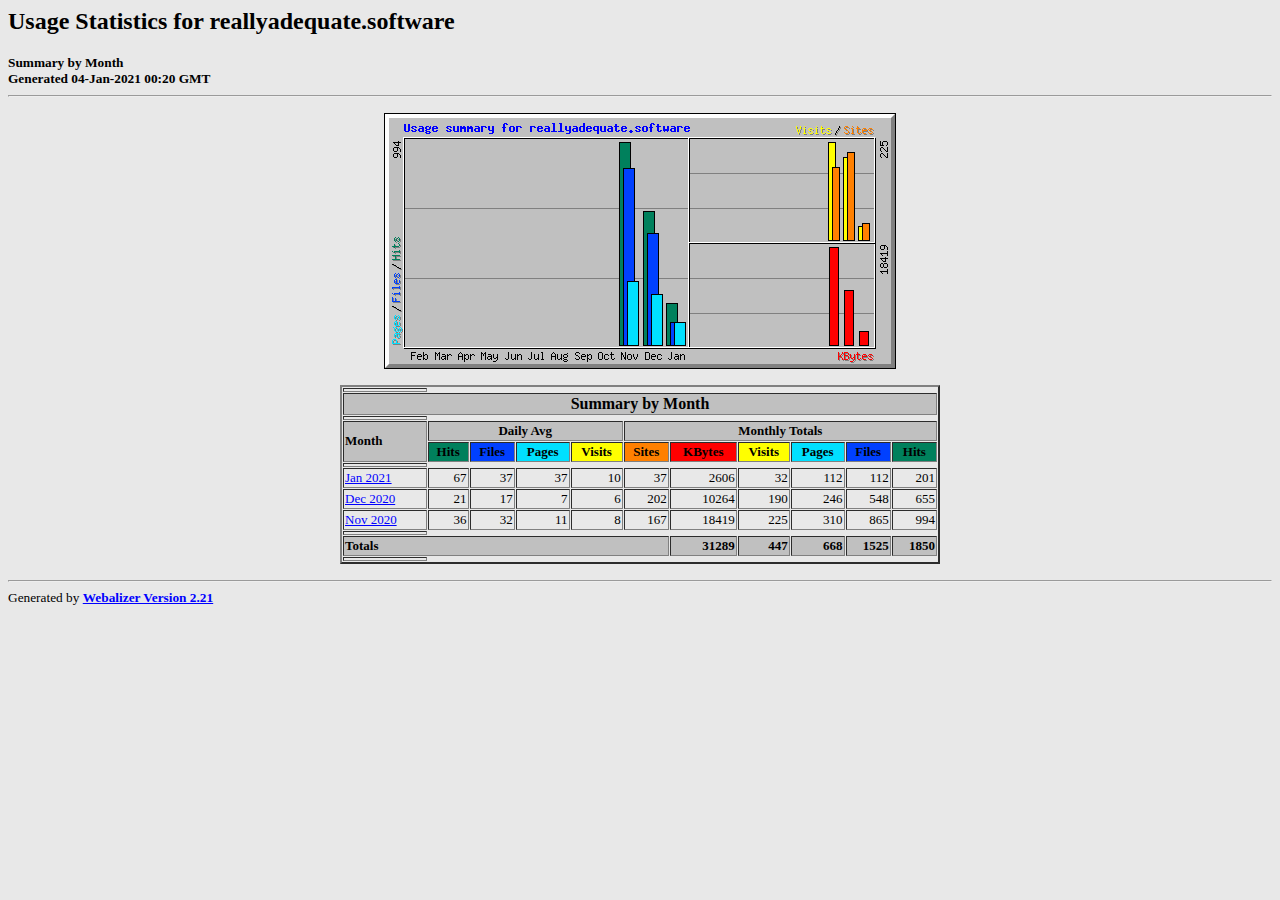
<file: html/stats/index.html>
<!DOCTYPE HTML PUBLIC "-//W3C//DTD HTML 4.0 Transitional//EN">

<!-- Generated by The Webalizer  Ver. 2.21-02 -->
<!--                                          -->
<!-- Copyright 1997-2009  Bradford L. Barrett -->
<!--                                          -->
<!-- Distributed under the GNU GPL  Version 2 -->
<!--        Full text may be found at:        -->
<!--         http://www.webalizer.org         -->
<!--                                          -->
<!--  Give the power back to the programmers  -->
<!--   Support the Free Software Foundation   -->
<!--           (http://www.fsf.org)           -->
<!--                                          -->
<!-- *** Generated: 04-Jan-2021 00:20 GMT *** -->

<HTML lang="en">
<HEAD>
 <TITLE>Usage Statistics for reallyadequate.software - Summary by Month</TITLE>
</HEAD>

<BODY BGCOLOR="#E8E8E8" TEXT="#000000" LINK="#0000FF" VLINK="#FF0000">
<H2>Usage Statistics for reallyadequate.software</H2>
<SMALL><STRONG>
Summary by Month<BR>
Generated 04-Jan-2021 00:20 GMT<BR>
</STRONG></SMALL>
<CENTER>
<HR>
<P>
<IMG SRC="usage.png" ALT="Usage summary for reallyadequate.software" HEIGHT=256 WIDTH=512><P>
<TABLE WIDTH=600 BORDER=2 CELLSPACING=1 CELLPADDING=1>
<TR><TH HEIGHT=4></TH></TR>
<TR><TH COLSPAN=11 BGCOLOR="#C0C0C0" ALIGN=center>Summary by Month</TH></TR>
<TR><TH HEIGHT=4></TH></TR>
<TR><TH ALIGN=left ROWSPAN=2 BGCOLOR="#C0C0C0"><FONT SIZE="-1">Month</FONT></TH>
<TH ALIGN=center COLSPAN=4 BGCOLOR="#C0C0C0"><FONT SIZE="-1">Daily Avg</FONT></TH>
<TH ALIGN=center COLSPAN=6 BGCOLOR="#C0C0C0"><FONT SIZE="-1">Monthly Totals</FONT></TH></TR>
<TR><TH ALIGN=center BGCOLOR="#00805c"><FONT SIZE="-1">Hits</FONT></TH>
<TH ALIGN=center BGCOLOR="#0040ff"><FONT SIZE="-1">Files</FONT></TH>
<TH ALIGN=center BGCOLOR="#00e0ff"><FONT SIZE="-1">Pages</FONT></TH>
<TH ALIGN=center BGCOLOR="#ffff00"><FONT SIZE="-1">Visits</FONT></TH>
<TH ALIGN=center BGCOLOR="#ff8000"><FONT SIZE="-1">Sites</FONT></TH>
<TH ALIGN=center BGCOLOR="#ff0000"><FONT SIZE="-1">KBytes</FONT></TH>
<TH ALIGN=center BGCOLOR="#ffff00"><FONT SIZE="-1">Visits</FONT></TH>
<TH ALIGN=center BGCOLOR="#00e0ff"><FONT SIZE="-1">Pages</FONT></TH>
<TH ALIGN=center BGCOLOR="#0040ff"><FONT SIZE="-1">Files</FONT></TH>
<TH ALIGN=center BGCOLOR="#00805c"><FONT SIZE="-1">Hits</FONT></TH></TR>
<TR><TH HEIGHT=4></TH></TR>
<TR><TD NOWRAP><A HREF="usage_202101.html"><FONT SIZE="-1">Jan 2021</FONT></A></TD>
<TD ALIGN=right><FONT SIZE="-1">67</FONT></TD>
<TD ALIGN=right><FONT SIZE="-1">37</FONT></TD>
<TD ALIGN=right><FONT SIZE="-1">37</FONT></TD>
<TD ALIGN=right><FONT SIZE="-1">10</FONT></TD>
<TD ALIGN=right><FONT SIZE="-1">37</FONT></TD>
<TD ALIGN=right><FONT SIZE="-1">2606</FONT></TD>
<TD ALIGN=right><FONT SIZE="-1">32</FONT></TD>
<TD ALIGN=right><FONT SIZE="-1">112</FONT></TD>
<TD ALIGN=right><FONT SIZE="-1">112</FONT></TD>
<TD ALIGN=right><FONT SIZE="-1">201</FONT></TD></TR>
<TR><TD NOWRAP><A HREF="usage_202012.html"><FONT SIZE="-1">Dec 2020</FONT></A></TD>
<TD ALIGN=right><FONT SIZE="-1">21</FONT></TD>
<TD ALIGN=right><FONT SIZE="-1">17</FONT></TD>
<TD ALIGN=right><FONT SIZE="-1">7</FONT></TD>
<TD ALIGN=right><FONT SIZE="-1">6</FONT></TD>
<TD ALIGN=right><FONT SIZE="-1">202</FONT></TD>
<TD ALIGN=right><FONT SIZE="-1">10264</FONT></TD>
<TD ALIGN=right><FONT SIZE="-1">190</FONT></TD>
<TD ALIGN=right><FONT SIZE="-1">246</FONT></TD>
<TD ALIGN=right><FONT SIZE="-1">548</FONT></TD>
<TD ALIGN=right><FONT SIZE="-1">655</FONT></TD></TR>
<TR><TD NOWRAP><A HREF="usage_202011.html"><FONT SIZE="-1">Nov 2020</FONT></A></TD>
<TD ALIGN=right><FONT SIZE="-1">36</FONT></TD>
<TD ALIGN=right><FONT SIZE="-1">32</FONT></TD>
<TD ALIGN=right><FONT SIZE="-1">11</FONT></TD>
<TD ALIGN=right><FONT SIZE="-1">8</FONT></TD>
<TD ALIGN=right><FONT SIZE="-1">167</FONT></TD>
<TD ALIGN=right><FONT SIZE="-1">18419</FONT></TD>
<TD ALIGN=right><FONT SIZE="-1">225</FONT></TD>
<TD ALIGN=right><FONT SIZE="-1">310</FONT></TD>
<TD ALIGN=right><FONT SIZE="-1">865</FONT></TD>
<TD ALIGN=right><FONT SIZE="-1">994</FONT></TD></TR>
<TR><TH HEIGHT=4></TH></TR>
<TR><TH BGCOLOR="#C0C0C0" COLSPAN=6 ALIGN=left><FONT SIZE="-1">Totals</FONT></TH>
<TH BGCOLOR="#C0C0C0" ALIGN=right><FONT SIZE="-1">31289</FONT></TH>
<TH BGCOLOR="#C0C0C0" ALIGN=right><FONT SIZE="-1">447</FONT></TH>
<TH BGCOLOR="#C0C0C0" ALIGN=right><FONT SIZE="-1">668</FONT></TH>
<TH BGCOLOR="#C0C0C0" ALIGN=right><FONT SIZE="-1">1525</FONT></TH>
<TH BGCOLOR="#C0C0C0" ALIGN=right><FONT SIZE="-1">1850</FONT></TH></TR>
<TR><TH HEIGHT=4></TH></TR>
</TABLE>
</CENTER>
<P>
<HR>
<TABLE WIDTH="100%" CELLPADDING=0 CELLSPACING=0 BORDER=0>
<TR>
<TD ALIGN=left VALIGN=top>
<SMALL>Generated by
<A HREF="http://www.webalizer.org/"><STRONG>Webalizer Version 2.21</STRONG></A>
</SMALL>
</TD>
</TR>
</TABLE>

<!-- Webalizer Version 2.21-02 (Mod: 13-Jan-2009) -->

</BODY>
</HTML>
</file>
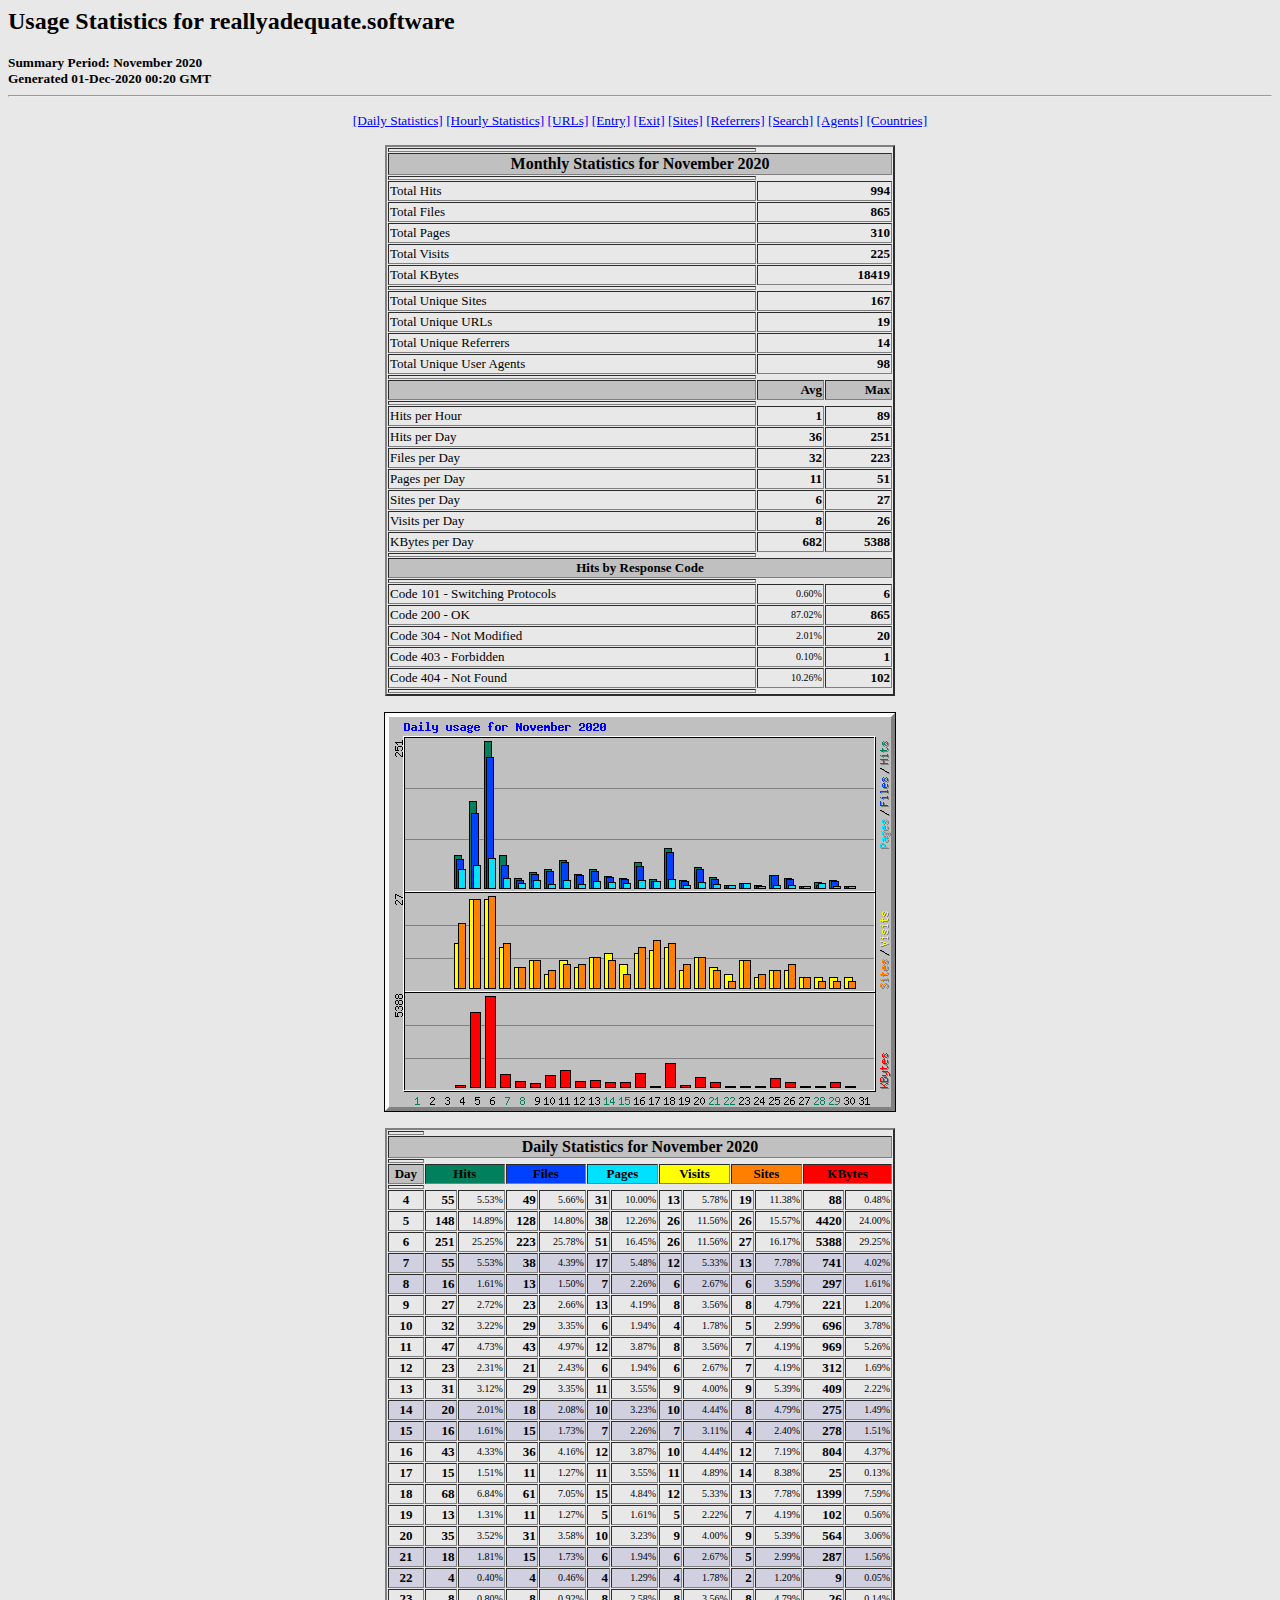
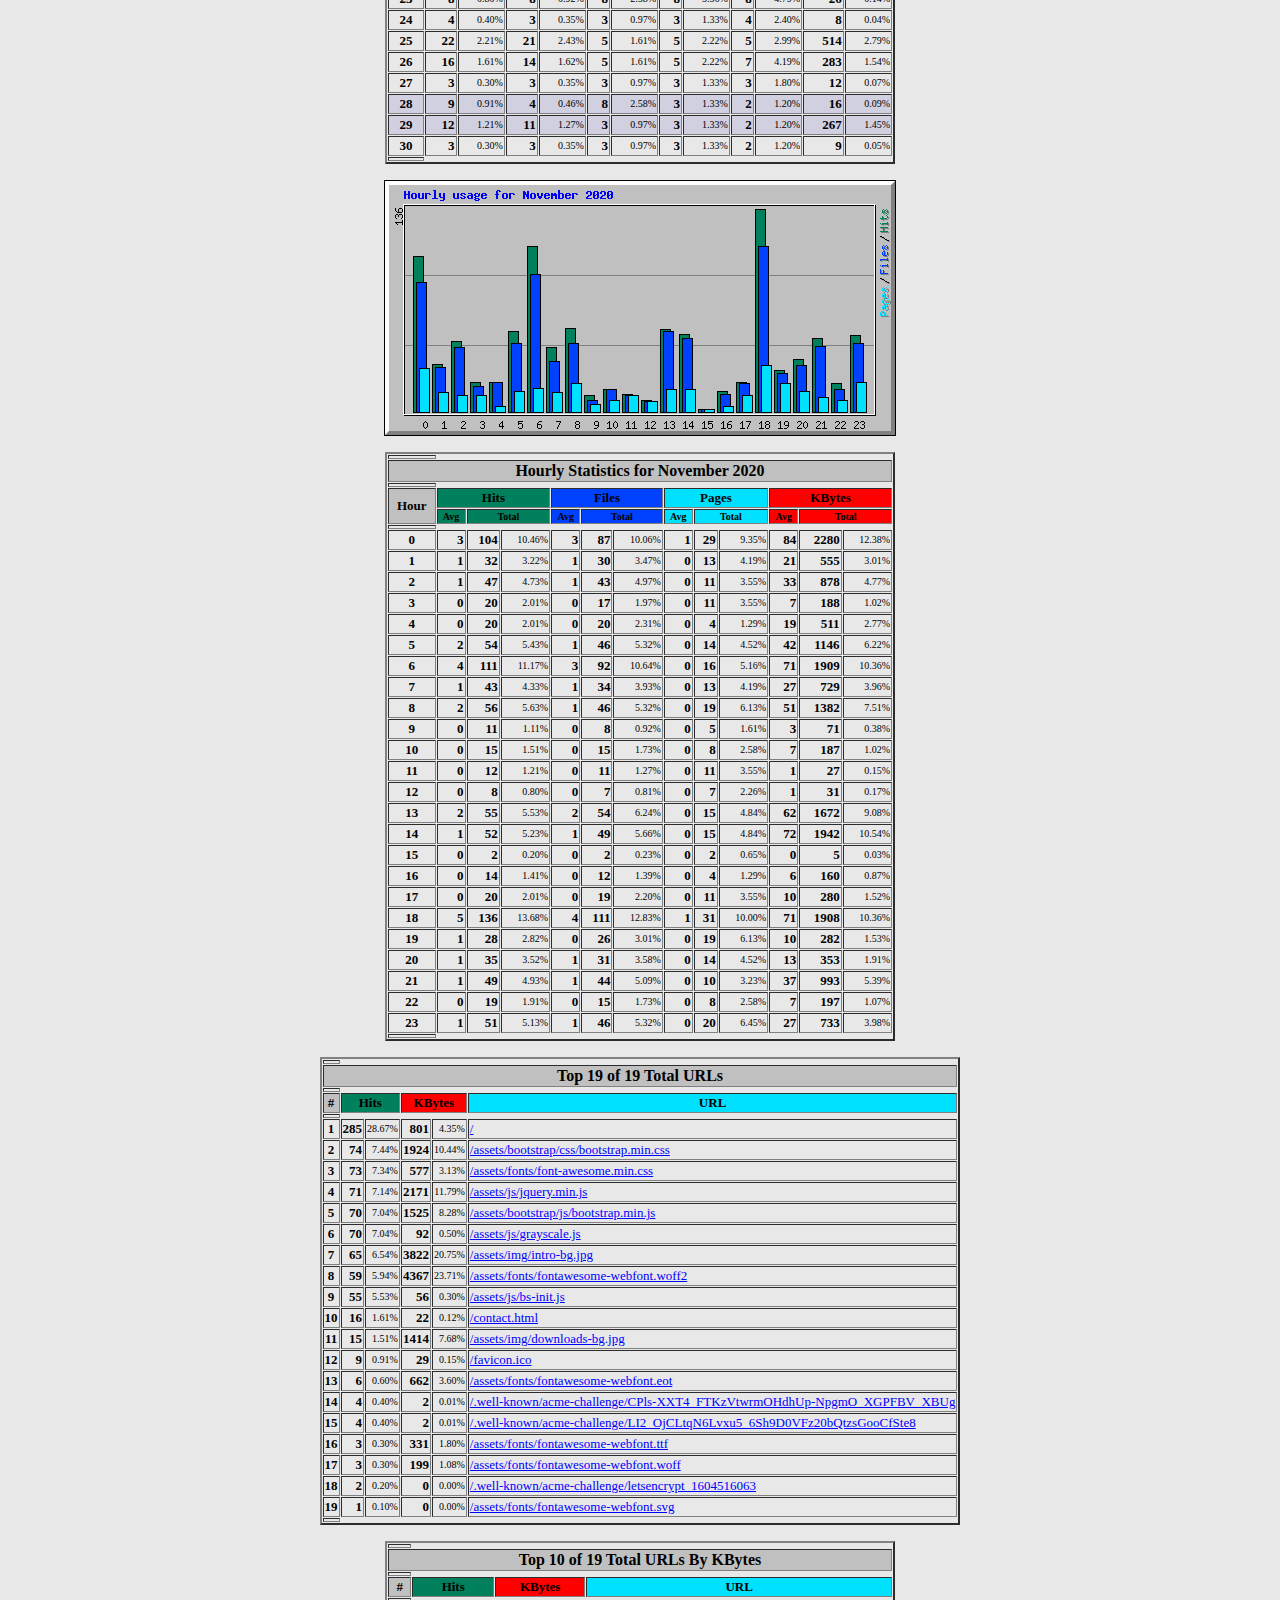
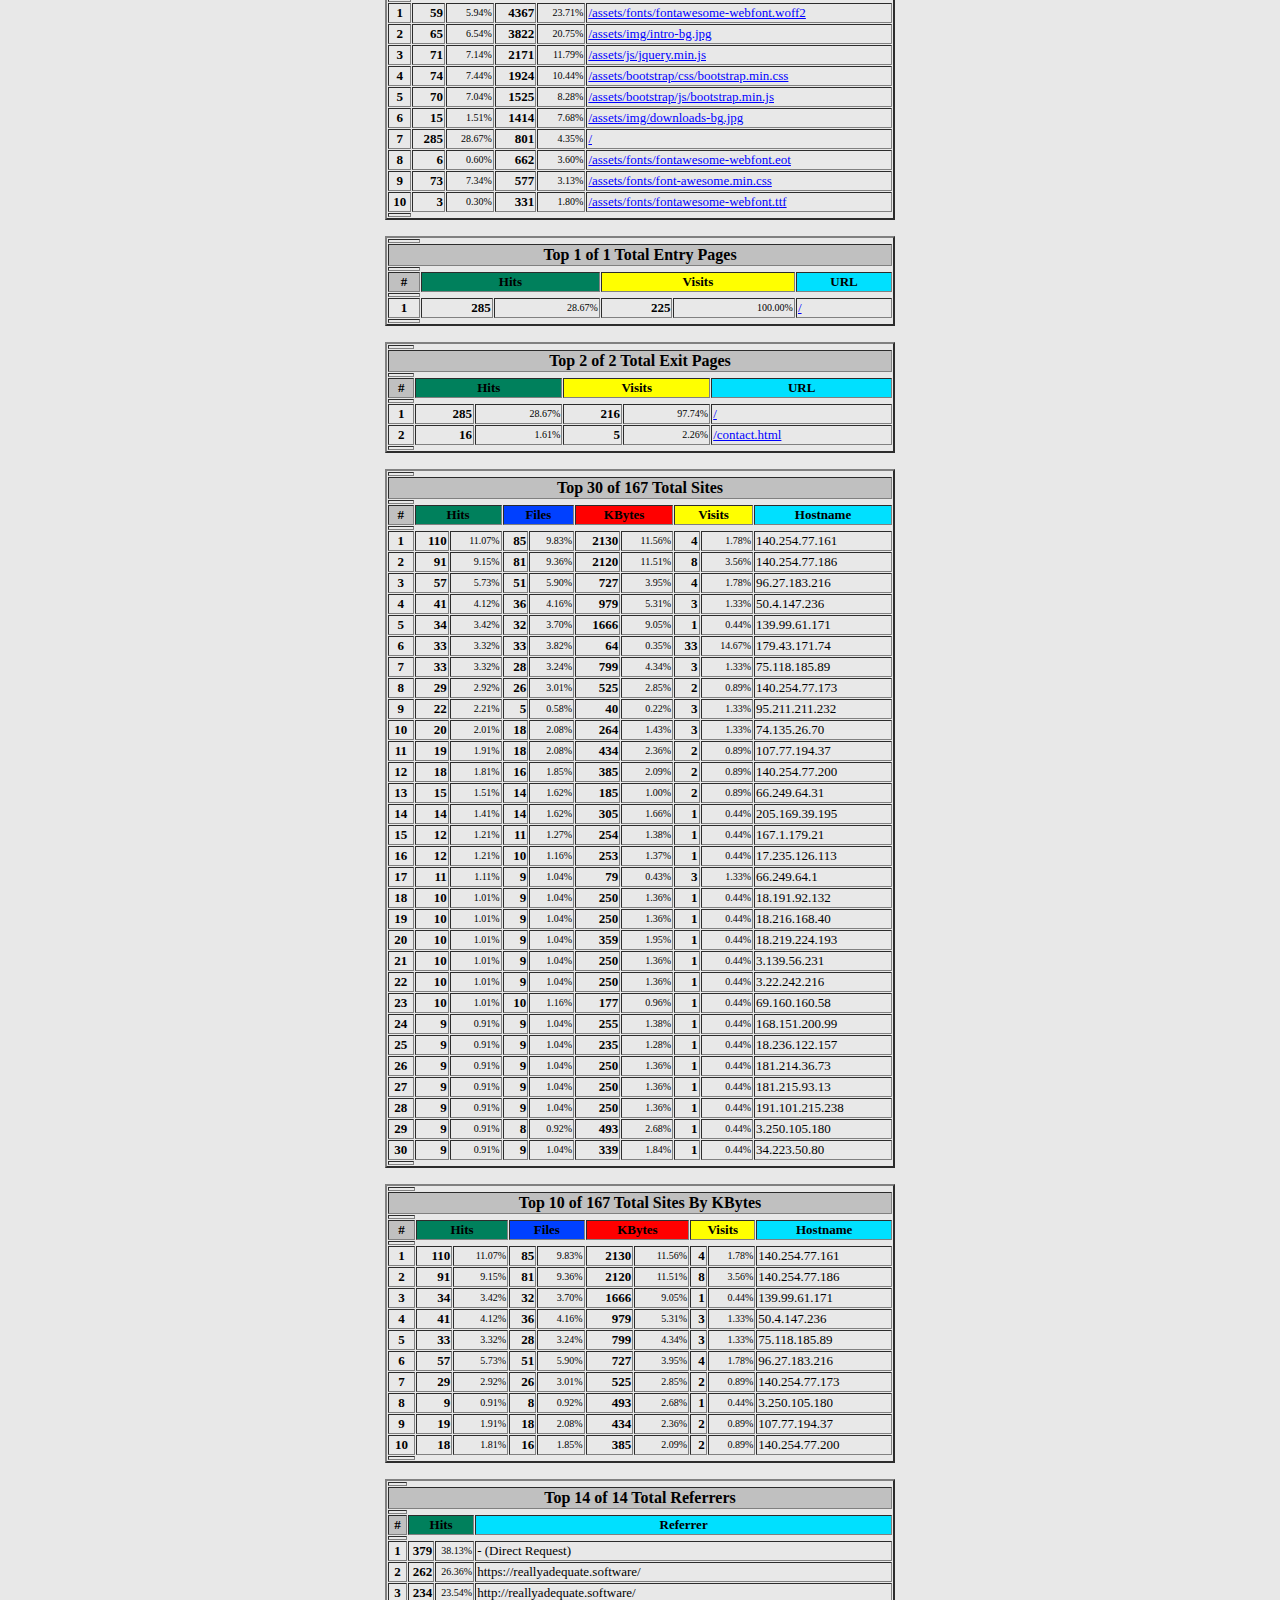
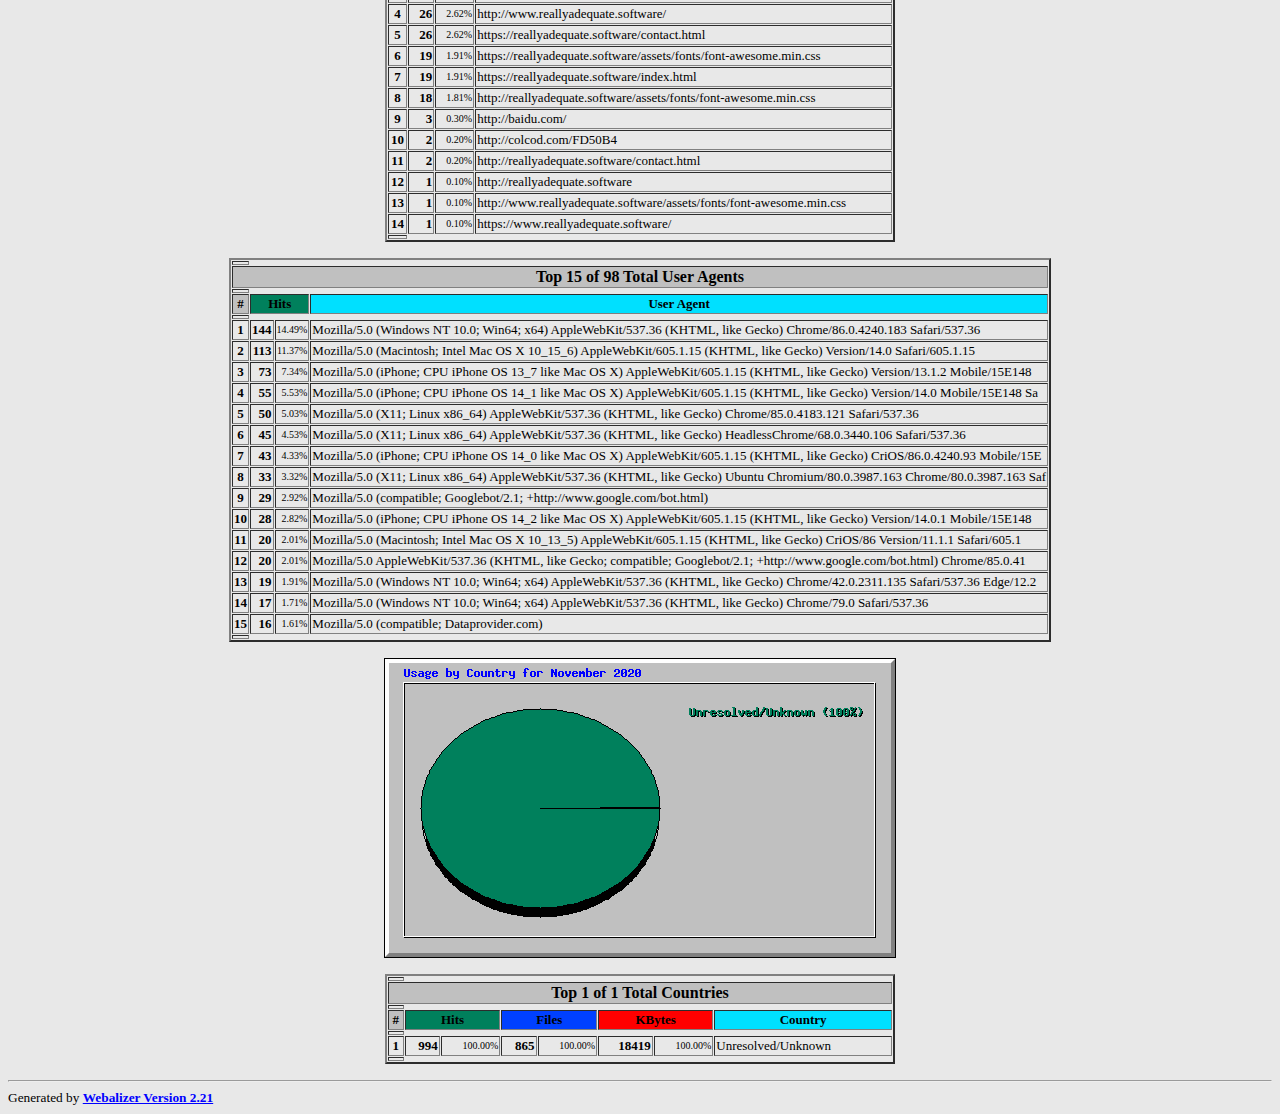
<file: html/stats/usage_202011.html>
<!DOCTYPE HTML PUBLIC "-//W3C//DTD HTML 4.0 Transitional//EN">

<!-- Generated by The Webalizer  Ver. 2.21-02 -->
<!--                                          -->
<!-- Copyright 1997-2009  Bradford L. Barrett -->
<!--                                          -->
<!-- Distributed under the GNU GPL  Version 2 -->
<!--        Full text may be found at:        -->
<!--         http://www.webalizer.org         -->
<!--                                          -->
<!--  Give the power back to the programmers  -->
<!--   Support the Free Software Foundation   -->
<!--           (http://www.fsf.org)           -->
<!--                                          -->
<!-- *** Generated: 01-Dec-2020 00:20 GMT *** -->

<HTML lang="en">
<HEAD>
 <TITLE>Usage Statistics for reallyadequate.software - November 2020</TITLE>
</HEAD>

<BODY BGCOLOR="#E8E8E8" TEXT="#000000" LINK="#0000FF" VLINK="#FF0000">
<H2>Usage Statistics for reallyadequate.software</H2>
<SMALL><STRONG>
Summary Period: November 2020<BR>
Generated 01-Dec-2020 00:20 GMT<BR>
</STRONG></SMALL>
<CENTER>
<HR>
<P>
<SMALL>
<A HREF="#DAYSTATS">[Daily Statistics]</A>
<A HREF="#HOURSTATS">[Hourly Statistics]</A>
<A HREF="#TOPURLS">[URLs]</A>
<A HREF="#TOPENTRY">[Entry]</A>
<A HREF="#TOPEXIT">[Exit]</A>
<A HREF="#TOPSITES">[Sites]</A>
<A HREF="#TOPREFS">[Referrers]</A>
<A HREF="#TOPSEARCH">[Search]</A>
<A HREF="#TOPAGENTS">[Agents]</A>
<A HREF="#TOPCTRYS">[Countries]</A>
</SMALL>
<P>
<TABLE WIDTH=510 BORDER=2 CELLSPACING=1 CELLPADDING=1>
<TR><TH HEIGHT=4></TH></TR>
<TR><TH COLSPAN=3 ALIGN=center BGCOLOR="#C0C0C0">Monthly Statistics for November 2020</TH></TR>
<TR><TH HEIGHT=4></TH></TR>
<TR><TD WIDTH=380><FONT SIZE="-1">Total Hits</FONT></TD>
<TD ALIGN=right COLSPAN=2><FONT SIZE="-1"><B>994</B></FONT></TD></TR>
<TR><TD WIDTH=380><FONT SIZE="-1">Total Files</FONT></TD>
<TD ALIGN=right COLSPAN=2><FONT SIZE="-1"><B>865</B></FONT></TD></TR>
<TR><TD WIDTH=380><FONT SIZE="-1">Total Pages</FONT></TD>
<TD ALIGN=right COLSPAN=2><FONT SIZE="-1"><B>310</B></FONT></TD></TR>
<TR><TD WIDTH=380><FONT SIZE="-1">Total Visits</FONT></TD>
<TD ALIGN=right COLSPAN=2><FONT SIZE="-1"><B>225</B></FONT></TD></TR>
<TR><TD WIDTH=380><FONT SIZE="-1">Total KBytes</FONT></TD>
<TD ALIGN=right COLSPAN=2><FONT SIZE="-1"><B>18419</B></FONT></TD></TR>
<TR><TH HEIGHT=4></TH></TR>
<TR><TD WIDTH=380><FONT SIZE="-1">Total Unique Sites</FONT></TD>
<TD ALIGN=right COLSPAN=2><FONT SIZE="-1"><B>167</B></FONT></TD></TR>
<TR><TD WIDTH=380><FONT SIZE="-1">Total Unique URLs</FONT></TD>
<TD ALIGN=right COLSPAN=2><FONT SIZE="-1"><B>19</B></FONT></TD></TR>
<TR><TD WIDTH=380><FONT SIZE="-1">Total Unique Referrers</FONT></TD>
<TD ALIGN=right COLSPAN=2><FONT SIZE="-1"><B>14</B></FONT></TD></TR>
<TR><TD WIDTH=380><FONT SIZE="-1">Total Unique User Agents</FONT></TD>
<TD ALIGN=right COLSPAN=2><FONT SIZE="-1"><B>98</B></FONT></TD></TR>
<TR><TH HEIGHT=4></TH></TR>
<TR><TH WIDTH=380 BGCOLOR="#C0C0C0"><FONT SIZE=-1 COLOR="#C0C0C0">.</FONT></TH>
<TH WIDTH=65 BGCOLOR="#C0C0C0" ALIGN=right><FONT SIZE=-1>Avg </FONT></TH>
<TH WIDTH=65 BGCOLOR="#C0C0C0" ALIGN=right><FONT SIZE=-1>Max </FONT></TH></TR>
<TR><TH HEIGHT=4></TH></TR>
<TR><TD><FONT SIZE="-1">Hits per Hour</FONT></TD>
<TD ALIGN=right WIDTH=65><FONT SIZE="-1"><B>1</B></FONT></TD>
<TD WIDTH=65 ALIGN=right><FONT SIZE=-1><B>89</B></FONT></TD></TR>
<TR><TD><FONT SIZE="-1">Hits per Day</FONT></TD>
<TD ALIGN=right WIDTH=65><FONT SIZE="-1"><B>36</B></FONT></TD>
<TD WIDTH=65 ALIGN=right><FONT SIZE=-1><B>251</B></FONT></TD></TR>
<TR><TD><FONT SIZE="-1">Files per Day</FONT></TD>
<TD ALIGN=right WIDTH=65><FONT SIZE="-1"><B>32</B></FONT></TD>
<TD WIDTH=65 ALIGN=right><FONT SIZE=-1><B>223</B></FONT></TD></TR>
<TR><TD><FONT SIZE="-1">Pages per Day</FONT></TD>
<TD ALIGN=right WIDTH=65><FONT SIZE="-1"><B>11</B></FONT></TD>
<TD WIDTH=65 ALIGN=right><FONT SIZE=-1><B>51</B></FONT></TD></TR>
<TR><TD><FONT SIZE="-1">Sites per Day</FONT></TD>
<TD ALIGN=right WIDTH=65><FONT SIZE="-1"><B>6</B></FONT></TD>
<TD WIDTH=65 ALIGN=right><FONT SIZE=-1><B>27</B></FONT></TD></TR>
<TR><TD><FONT SIZE="-1">Visits per Day</FONT></TD>
<TD ALIGN=right WIDTH=65><FONT SIZE="-1"><B>8</B></FONT></TD>
<TD WIDTH=65 ALIGN=right><FONT SIZE=-1><B>26</B></FONT></TD></TR>
<TR><TD><FONT SIZE="-1">KBytes per Day</FONT></TD>
<TD ALIGN=right WIDTH=65><FONT SIZE="-1"><B>682</B></FONT></TD>
<TD WIDTH=65 ALIGN=right><FONT SIZE=-1><B>5388</B></FONT></TD></TR>
<TR><TH HEIGHT=4></TH></TR>
<TR><TH COLSPAN=3 ALIGN=center BGCOLOR="#C0C0C0">
<FONT SIZE="-1">Hits by Response Code</FONT></TH></TR>
<TR><TH HEIGHT=4></TH></TR>
<TR><TD><FONT SIZE="-1">Code 101 - Switching Protocols</FONT></TD>
<TD ALIGN=right><FONT SIZE="-2">0.60%</FONT></TD>
<TD ALIGN=right><FONT SIZE="-1"><B>6</B></FONT></TD></TR>
<TR><TD><FONT SIZE="-1">Code 200 - OK</FONT></TD>
<TD ALIGN=right><FONT SIZE="-2">87.02%</FONT></TD>
<TD ALIGN=right><FONT SIZE="-1"><B>865</B></FONT></TD></TR>
<TR><TD><FONT SIZE="-1">Code 304 - Not Modified</FONT></TD>
<TD ALIGN=right><FONT SIZE="-2">2.01%</FONT></TD>
<TD ALIGN=right><FONT SIZE="-1"><B>20</B></FONT></TD></TR>
<TR><TD><FONT SIZE="-1">Code 403 - Forbidden</FONT></TD>
<TD ALIGN=right><FONT SIZE="-2">0.10%</FONT></TD>
<TD ALIGN=right><FONT SIZE="-1"><B>1</B></FONT></TD></TR>
<TR><TD><FONT SIZE="-1">Code 404 - Not Found</FONT></TD>
<TD ALIGN=right><FONT SIZE="-2">10.26%</FONT></TD>
<TD ALIGN=right><FONT SIZE="-1"><B>102</B></FONT></TD></TR>
<TR><TH HEIGHT=4></TH></TR>
</TABLE>
<P>
<A NAME="DAYSTATS"></A>
<IMG SRC="daily_usage_202011.png" ALT="Daily usage for November 2020" HEIGHT=400 WIDTH=512><P>
<TABLE WIDTH=510 BORDER=2 CELLSPACING=1 CELLPADDING=1>
<TR><TH HEIGHT=4></TH></TR>
<TR><TH BGCOLOR="#C0C0C0" COLSPAN=13 ALIGN=center>Daily Statistics for November 2020</TH></TR>
<TR><TH HEIGHT=4></TH></TR>
<TR><TH ALIGN=center BGCOLOR="#C0C0C0"><FONT SIZE="-1">Day</FONT></TH>
<TH ALIGN=center BGCOLOR="#00805c" COLSPAN=2><FONT SIZE="-1">Hits</FONT></TH>
<TH ALIGN=center BGCOLOR="#0040ff" COLSPAN=2><FONT SIZE="-1">Files</FONT></TH>
<TH ALIGN=center BGCOLOR="#00e0ff" COLSPAN=2><FONT SIZE="-1">Pages</FONT></TH>
<TH ALIGN=center BGCOLOR="#ffff00" COLSPAN=2><FONT SIZE="-1">Visits</FONT></TH>
<TH ALIGN=center BGCOLOR="#ff8000" COLSPAN=2><FONT SIZE="-1">Sites</FONT></TH>
<TH ALIGN=center BGCOLOR="#ff0000" COLSPAN=2><FONT SIZE="-1">KBytes</FONT></TH></TR>
<TR><TH HEIGHT=4></TH></TR>
<TR><TD ALIGN=center><FONT SIZE="-1"><B>4</B></FONT></TD>
<TD ALIGN=right><FONT SIZE="-1"><B>55</B></FONT></TD>
<TD ALIGN=right><FONT SIZE="-2">5.53%</FONT></TD>
<TD ALIGN=right><FONT SIZE="-1"><B>49</B></FONT></TD>
<TD ALIGN=right><FONT SIZE="-2">5.66%</FONT></TD>
<TD ALIGN=right><FONT SIZE="-1"><B>31</B></FONT></TD>
<TD ALIGN=right><FONT SIZE="-2">10.00%</FONT></TD>
<TD ALIGN=right><FONT SIZE="-1"><B>13</B></FONT></TD>
<TD ALIGN=right><FONT SIZE="-2">5.78%</FONT></TD>
<TD ALIGN=right><FONT SIZE="-1"><B>19</B></FONT></TD>
<TD ALIGN=right><FONT SIZE="-2">11.38%</FONT></TD>
<TD ALIGN=right><FONT SIZE="-1"><B>88</B></FONT></TD>
<TD ALIGN=right><FONT SIZE="-2">0.48%</FONT></TD></TR>
<TR><TD ALIGN=center><FONT SIZE="-1"><B>5</B></FONT></TD>
<TD ALIGN=right><FONT SIZE="-1"><B>148</B></FONT></TD>
<TD ALIGN=right><FONT SIZE="-2">14.89%</FONT></TD>
<TD ALIGN=right><FONT SIZE="-1"><B>128</B></FONT></TD>
<TD ALIGN=right><FONT SIZE="-2">14.80%</FONT></TD>
<TD ALIGN=right><FONT SIZE="-1"><B>38</B></FONT></TD>
<TD ALIGN=right><FONT SIZE="-2">12.26%</FONT></TD>
<TD ALIGN=right><FONT SIZE="-1"><B>26</B></FONT></TD>
<TD ALIGN=right><FONT SIZE="-2">11.56%</FONT></TD>
<TD ALIGN=right><FONT SIZE="-1"><B>26</B></FONT></TD>
<TD ALIGN=right><FONT SIZE="-2">15.57%</FONT></TD>
<TD ALIGN=right><FONT SIZE="-1"><B>4420</B></FONT></TD>
<TD ALIGN=right><FONT SIZE="-2">24.00%</FONT></TD></TR>
<TR><TD ALIGN=center><FONT SIZE="-1"><B>6</B></FONT></TD>
<TD ALIGN=right><FONT SIZE="-1"><B>251</B></FONT></TD>
<TD ALIGN=right><FONT SIZE="-2">25.25%</FONT></TD>
<TD ALIGN=right><FONT SIZE="-1"><B>223</B></FONT></TD>
<TD ALIGN=right><FONT SIZE="-2">25.78%</FONT></TD>
<TD ALIGN=right><FONT SIZE="-1"><B>51</B></FONT></TD>
<TD ALIGN=right><FONT SIZE="-2">16.45%</FONT></TD>
<TD ALIGN=right><FONT SIZE="-1"><B>26</B></FONT></TD>
<TD ALIGN=right><FONT SIZE="-2">11.56%</FONT></TD>
<TD ALIGN=right><FONT SIZE="-1"><B>27</B></FONT></TD>
<TD ALIGN=right><FONT SIZE="-2">16.17%</FONT></TD>
<TD ALIGN=right><FONT SIZE="-1"><B>5388</B></FONT></TD>
<TD ALIGN=right><FONT SIZE="-2">29.25%</FONT></TD></TR>
<TR BGCOLOR="#D0D0E0"><TD ALIGN=center><FONT SIZE="-1"><B>7</B></FONT></TD>
<TD ALIGN=right><FONT SIZE="-1"><B>55</B></FONT></TD>
<TD ALIGN=right><FONT SIZE="-2">5.53%</FONT></TD>
<TD ALIGN=right><FONT SIZE="-1"><B>38</B></FONT></TD>
<TD ALIGN=right><FONT SIZE="-2">4.39%</FONT></TD>
<TD ALIGN=right><FONT SIZE="-1"><B>17</B></FONT></TD>
<TD ALIGN=right><FONT SIZE="-2">5.48%</FONT></TD>
<TD ALIGN=right><FONT SIZE="-1"><B>12</B></FONT></TD>
<TD ALIGN=right><FONT SIZE="-2">5.33%</FONT></TD>
<TD ALIGN=right><FONT SIZE="-1"><B>13</B></FONT></TD>
<TD ALIGN=right><FONT SIZE="-2">7.78%</FONT></TD>
<TD ALIGN=right><FONT SIZE="-1"><B>741</B></FONT></TD>
<TD ALIGN=right><FONT SIZE="-2">4.02%</FONT></TD></TR>
<TR BGCOLOR="#D0D0E0"><TD ALIGN=center><FONT SIZE="-1"><B>8</B></FONT></TD>
<TD ALIGN=right><FONT SIZE="-1"><B>16</B></FONT></TD>
<TD ALIGN=right><FONT SIZE="-2">1.61%</FONT></TD>
<TD ALIGN=right><FONT SIZE="-1"><B>13</B></FONT></TD>
<TD ALIGN=right><FONT SIZE="-2">1.50%</FONT></TD>
<TD ALIGN=right><FONT SIZE="-1"><B>7</B></FONT></TD>
<TD ALIGN=right><FONT SIZE="-2">2.26%</FONT></TD>
<TD ALIGN=right><FONT SIZE="-1"><B>6</B></FONT></TD>
<TD ALIGN=right><FONT SIZE="-2">2.67%</FONT></TD>
<TD ALIGN=right><FONT SIZE="-1"><B>6</B></FONT></TD>
<TD ALIGN=right><FONT SIZE="-2">3.59%</FONT></TD>
<TD ALIGN=right><FONT SIZE="-1"><B>297</B></FONT></TD>
<TD ALIGN=right><FONT SIZE="-2">1.61%</FONT></TD></TR>
<TR><TD ALIGN=center><FONT SIZE="-1"><B>9</B></FONT></TD>
<TD ALIGN=right><FONT SIZE="-1"><B>27</B></FONT></TD>
<TD ALIGN=right><FONT SIZE="-2">2.72%</FONT></TD>
<TD ALIGN=right><FONT SIZE="-1"><B>23</B></FONT></TD>
<TD ALIGN=right><FONT SIZE="-2">2.66%</FONT></TD>
<TD ALIGN=right><FONT SIZE="-1"><B>13</B></FONT></TD>
<TD ALIGN=right><FONT SIZE="-2">4.19%</FONT></TD>
<TD ALIGN=right><FONT SIZE="-1"><B>8</B></FONT></TD>
<TD ALIGN=right><FONT SIZE="-2">3.56%</FONT></TD>
<TD ALIGN=right><FONT SIZE="-1"><B>8</B></FONT></TD>
<TD ALIGN=right><FONT SIZE="-2">4.79%</FONT></TD>
<TD ALIGN=right><FONT SIZE="-1"><B>221</B></FONT></TD>
<TD ALIGN=right><FONT SIZE="-2">1.20%</FONT></TD></TR>
<TR><TD ALIGN=center><FONT SIZE="-1"><B>10</B></FONT></TD>
<TD ALIGN=right><FONT SIZE="-1"><B>32</B></FONT></TD>
<TD ALIGN=right><FONT SIZE="-2">3.22%</FONT></TD>
<TD ALIGN=right><FONT SIZE="-1"><B>29</B></FONT></TD>
<TD ALIGN=right><FONT SIZE="-2">3.35%</FONT></TD>
<TD ALIGN=right><FONT SIZE="-1"><B>6</B></FONT></TD>
<TD ALIGN=right><FONT SIZE="-2">1.94%</FONT></TD>
<TD ALIGN=right><FONT SIZE="-1"><B>4</B></FONT></TD>
<TD ALIGN=right><FONT SIZE="-2">1.78%</FONT></TD>
<TD ALIGN=right><FONT SIZE="-1"><B>5</B></FONT></TD>
<TD ALIGN=right><FONT SIZE="-2">2.99%</FONT></TD>
<TD ALIGN=right><FONT SIZE="-1"><B>696</B></FONT></TD>
<TD ALIGN=right><FONT SIZE="-2">3.78%</FONT></TD></TR>
<TR><TD ALIGN=center><FONT SIZE="-1"><B>11</B></FONT></TD>
<TD ALIGN=right><FONT SIZE="-1"><B>47</B></FONT></TD>
<TD ALIGN=right><FONT SIZE="-2">4.73%</FONT></TD>
<TD ALIGN=right><FONT SIZE="-1"><B>43</B></FONT></TD>
<TD ALIGN=right><FONT SIZE="-2">4.97%</FONT></TD>
<TD ALIGN=right><FONT SIZE="-1"><B>12</B></FONT></TD>
<TD ALIGN=right><FONT SIZE="-2">3.87%</FONT></TD>
<TD ALIGN=right><FONT SIZE="-1"><B>8</B></FONT></TD>
<TD ALIGN=right><FONT SIZE="-2">3.56%</FONT></TD>
<TD ALIGN=right><FONT SIZE="-1"><B>7</B></FONT></TD>
<TD ALIGN=right><FONT SIZE="-2">4.19%</FONT></TD>
<TD ALIGN=right><FONT SIZE="-1"><B>969</B></FONT></TD>
<TD ALIGN=right><FONT SIZE="-2">5.26%</FONT></TD></TR>
<TR><TD ALIGN=center><FONT SIZE="-1"><B>12</B></FONT></TD>
<TD ALIGN=right><FONT SIZE="-1"><B>23</B></FONT></TD>
<TD ALIGN=right><FONT SIZE="-2">2.31%</FONT></TD>
<TD ALIGN=right><FONT SIZE="-1"><B>21</B></FONT></TD>
<TD ALIGN=right><FONT SIZE="-2">2.43%</FONT></TD>
<TD ALIGN=right><FONT SIZE="-1"><B>6</B></FONT></TD>
<TD ALIGN=right><FONT SIZE="-2">1.94%</FONT></TD>
<TD ALIGN=right><FONT SIZE="-1"><B>6</B></FONT></TD>
<TD ALIGN=right><FONT SIZE="-2">2.67%</FONT></TD>
<TD ALIGN=right><FONT SIZE="-1"><B>7</B></FONT></TD>
<TD ALIGN=right><FONT SIZE="-2">4.19%</FONT></TD>
<TD ALIGN=right><FONT SIZE="-1"><B>312</B></FONT></TD>
<TD ALIGN=right><FONT SIZE="-2">1.69%</FONT></TD></TR>
<TR><TD ALIGN=center><FONT SIZE="-1"><B>13</B></FONT></TD>
<TD ALIGN=right><FONT SIZE="-1"><B>31</B></FONT></TD>
<TD ALIGN=right><FONT SIZE="-2">3.12%</FONT></TD>
<TD ALIGN=right><FONT SIZE="-1"><B>29</B></FONT></TD>
<TD ALIGN=right><FONT SIZE="-2">3.35%</FONT></TD>
<TD ALIGN=right><FONT SIZE="-1"><B>11</B></FONT></TD>
<TD ALIGN=right><FONT SIZE="-2">3.55%</FONT></TD>
<TD ALIGN=right><FONT SIZE="-1"><B>9</B></FONT></TD>
<TD ALIGN=right><FONT SIZE="-2">4.00%</FONT></TD>
<TD ALIGN=right><FONT SIZE="-1"><B>9</B></FONT></TD>
<TD ALIGN=right><FONT SIZE="-2">5.39%</FONT></TD>
<TD ALIGN=right><FONT SIZE="-1"><B>409</B></FONT></TD>
<TD ALIGN=right><FONT SIZE="-2">2.22%</FONT></TD></TR>
<TR BGCOLOR="#D0D0E0"><TD ALIGN=center><FONT SIZE="-1"><B>14</B></FONT></TD>
<TD ALIGN=right><FONT SIZE="-1"><B>20</B></FONT></TD>
<TD ALIGN=right><FONT SIZE="-2">2.01%</FONT></TD>
<TD ALIGN=right><FONT SIZE="-1"><B>18</B></FONT></TD>
<TD ALIGN=right><FONT SIZE="-2">2.08%</FONT></TD>
<TD ALIGN=right><FONT SIZE="-1"><B>10</B></FONT></TD>
<TD ALIGN=right><FONT SIZE="-2">3.23%</FONT></TD>
<TD ALIGN=right><FONT SIZE="-1"><B>10</B></FONT></TD>
<TD ALIGN=right><FONT SIZE="-2">4.44%</FONT></TD>
<TD ALIGN=right><FONT SIZE="-1"><B>8</B></FONT></TD>
<TD ALIGN=right><FONT SIZE="-2">4.79%</FONT></TD>
<TD ALIGN=right><FONT SIZE="-1"><B>275</B></FONT></TD>
<TD ALIGN=right><FONT SIZE="-2">1.49%</FONT></TD></TR>
<TR BGCOLOR="#D0D0E0"><TD ALIGN=center><FONT SIZE="-1"><B>15</B></FONT></TD>
<TD ALIGN=right><FONT SIZE="-1"><B>16</B></FONT></TD>
<TD ALIGN=right><FONT SIZE="-2">1.61%</FONT></TD>
<TD ALIGN=right><FONT SIZE="-1"><B>15</B></FONT></TD>
<TD ALIGN=right><FONT SIZE="-2">1.73%</FONT></TD>
<TD ALIGN=right><FONT SIZE="-1"><B>7</B></FONT></TD>
<TD ALIGN=right><FONT SIZE="-2">2.26%</FONT></TD>
<TD ALIGN=right><FONT SIZE="-1"><B>7</B></FONT></TD>
<TD ALIGN=right><FONT SIZE="-2">3.11%</FONT></TD>
<TD ALIGN=right><FONT SIZE="-1"><B>4</B></FONT></TD>
<TD ALIGN=right><FONT SIZE="-2">2.40%</FONT></TD>
<TD ALIGN=right><FONT SIZE="-1"><B>278</B></FONT></TD>
<TD ALIGN=right><FONT SIZE="-2">1.51%</FONT></TD></TR>
<TR><TD ALIGN=center><FONT SIZE="-1"><B>16</B></FONT></TD>
<TD ALIGN=right><FONT SIZE="-1"><B>43</B></FONT></TD>
<TD ALIGN=right><FONT SIZE="-2">4.33%</FONT></TD>
<TD ALIGN=right><FONT SIZE="-1"><B>36</B></FONT></TD>
<TD ALIGN=right><FONT SIZE="-2">4.16%</FONT></TD>
<TD ALIGN=right><FONT SIZE="-1"><B>12</B></FONT></TD>
<TD ALIGN=right><FONT SIZE="-2">3.87%</FONT></TD>
<TD ALIGN=right><FONT SIZE="-1"><B>10</B></FONT></TD>
<TD ALIGN=right><FONT SIZE="-2">4.44%</FONT></TD>
<TD ALIGN=right><FONT SIZE="-1"><B>12</B></FONT></TD>
<TD ALIGN=right><FONT SIZE="-2">7.19%</FONT></TD>
<TD ALIGN=right><FONT SIZE="-1"><B>804</B></FONT></TD>
<TD ALIGN=right><FONT SIZE="-2">4.37%</FONT></TD></TR>
<TR><TD ALIGN=center><FONT SIZE="-1"><B>17</B></FONT></TD>
<TD ALIGN=right><FONT SIZE="-1"><B>15</B></FONT></TD>
<TD ALIGN=right><FONT SIZE="-2">1.51%</FONT></TD>
<TD ALIGN=right><FONT SIZE="-1"><B>11</B></FONT></TD>
<TD ALIGN=right><FONT SIZE="-2">1.27%</FONT></TD>
<TD ALIGN=right><FONT SIZE="-1"><B>11</B></FONT></TD>
<TD ALIGN=right><FONT SIZE="-2">3.55%</FONT></TD>
<TD ALIGN=right><FONT SIZE="-1"><B>11</B></FONT></TD>
<TD ALIGN=right><FONT SIZE="-2">4.89%</FONT></TD>
<TD ALIGN=right><FONT SIZE="-1"><B>14</B></FONT></TD>
<TD ALIGN=right><FONT SIZE="-2">8.38%</FONT></TD>
<TD ALIGN=right><FONT SIZE="-1"><B>25</B></FONT></TD>
<TD ALIGN=right><FONT SIZE="-2">0.13%</FONT></TD></TR>
<TR><TD ALIGN=center><FONT SIZE="-1"><B>18</B></FONT></TD>
<TD ALIGN=right><FONT SIZE="-1"><B>68</B></FONT></TD>
<TD ALIGN=right><FONT SIZE="-2">6.84%</FONT></TD>
<TD ALIGN=right><FONT SIZE="-1"><B>61</B></FONT></TD>
<TD ALIGN=right><FONT SIZE="-2">7.05%</FONT></TD>
<TD ALIGN=right><FONT SIZE="-1"><B>15</B></FONT></TD>
<TD ALIGN=right><FONT SIZE="-2">4.84%</FONT></TD>
<TD ALIGN=right><FONT SIZE="-1"><B>12</B></FONT></TD>
<TD ALIGN=right><FONT SIZE="-2">5.33%</FONT></TD>
<TD ALIGN=right><FONT SIZE="-1"><B>13</B></FONT></TD>
<TD ALIGN=right><FONT SIZE="-2">7.78%</FONT></TD>
<TD ALIGN=right><FONT SIZE="-1"><B>1399</B></FONT></TD>
<TD ALIGN=right><FONT SIZE="-2">7.59%</FONT></TD></TR>
<TR><TD ALIGN=center><FONT SIZE="-1"><B>19</B></FONT></TD>
<TD ALIGN=right><FONT SIZE="-1"><B>13</B></FONT></TD>
<TD ALIGN=right><FONT SIZE="-2">1.31%</FONT></TD>
<TD ALIGN=right><FONT SIZE="-1"><B>11</B></FONT></TD>
<TD ALIGN=right><FONT SIZE="-2">1.27%</FONT></TD>
<TD ALIGN=right><FONT SIZE="-1"><B>5</B></FONT></TD>
<TD ALIGN=right><FONT SIZE="-2">1.61%</FONT></TD>
<TD ALIGN=right><FONT SIZE="-1"><B>5</B></FONT></TD>
<TD ALIGN=right><FONT SIZE="-2">2.22%</FONT></TD>
<TD ALIGN=right><FONT SIZE="-1"><B>7</B></FONT></TD>
<TD ALIGN=right><FONT SIZE="-2">4.19%</FONT></TD>
<TD ALIGN=right><FONT SIZE="-1"><B>102</B></FONT></TD>
<TD ALIGN=right><FONT SIZE="-2">0.56%</FONT></TD></TR>
<TR><TD ALIGN=center><FONT SIZE="-1"><B>20</B></FONT></TD>
<TD ALIGN=right><FONT SIZE="-1"><B>35</B></FONT></TD>
<TD ALIGN=right><FONT SIZE="-2">3.52%</FONT></TD>
<TD ALIGN=right><FONT SIZE="-1"><B>31</B></FONT></TD>
<TD ALIGN=right><FONT SIZE="-2">3.58%</FONT></TD>
<TD ALIGN=right><FONT SIZE="-1"><B>10</B></FONT></TD>
<TD ALIGN=right><FONT SIZE="-2">3.23%</FONT></TD>
<TD ALIGN=right><FONT SIZE="-1"><B>9</B></FONT></TD>
<TD ALIGN=right><FONT SIZE="-2">4.00%</FONT></TD>
<TD ALIGN=right><FONT SIZE="-1"><B>9</B></FONT></TD>
<TD ALIGN=right><FONT SIZE="-2">5.39%</FONT></TD>
<TD ALIGN=right><FONT SIZE="-1"><B>564</B></FONT></TD>
<TD ALIGN=right><FONT SIZE="-2">3.06%</FONT></TD></TR>
<TR BGCOLOR="#D0D0E0"><TD ALIGN=center><FONT SIZE="-1"><B>21</B></FONT></TD>
<TD ALIGN=right><FONT SIZE="-1"><B>18</B></FONT></TD>
<TD ALIGN=right><FONT SIZE="-2">1.81%</FONT></TD>
<TD ALIGN=right><FONT SIZE="-1"><B>15</B></FONT></TD>
<TD ALIGN=right><FONT SIZE="-2">1.73%</FONT></TD>
<TD ALIGN=right><FONT SIZE="-1"><B>6</B></FONT></TD>
<TD ALIGN=right><FONT SIZE="-2">1.94%</FONT></TD>
<TD ALIGN=right><FONT SIZE="-1"><B>6</B></FONT></TD>
<TD ALIGN=right><FONT SIZE="-2">2.67%</FONT></TD>
<TD ALIGN=right><FONT SIZE="-1"><B>5</B></FONT></TD>
<TD ALIGN=right><FONT SIZE="-2">2.99%</FONT></TD>
<TD ALIGN=right><FONT SIZE="-1"><B>287</B></FONT></TD>
<TD ALIGN=right><FONT SIZE="-2">1.56%</FONT></TD></TR>
<TR BGCOLOR="#D0D0E0"><TD ALIGN=center><FONT SIZE="-1"><B>22</B></FONT></TD>
<TD ALIGN=right><FONT SIZE="-1"><B>4</B></FONT></TD>
<TD ALIGN=right><FONT SIZE="-2">0.40%</FONT></TD>
<TD ALIGN=right><FONT SIZE="-1"><B>4</B></FONT></TD>
<TD ALIGN=right><FONT SIZE="-2">0.46%</FONT></TD>
<TD ALIGN=right><FONT SIZE="-1"><B>4</B></FONT></TD>
<TD ALIGN=right><FONT SIZE="-2">1.29%</FONT></TD>
<TD ALIGN=right><FONT SIZE="-1"><B>4</B></FONT></TD>
<TD ALIGN=right><FONT SIZE="-2">1.78%</FONT></TD>
<TD ALIGN=right><FONT SIZE="-1"><B>2</B></FONT></TD>
<TD ALIGN=right><FONT SIZE="-2">1.20%</FONT></TD>
<TD ALIGN=right><FONT SIZE="-1"><B>9</B></FONT></TD>
<TD ALIGN=right><FONT SIZE="-2">0.05%</FONT></TD></TR>
<TR><TD ALIGN=center><FONT SIZE="-1"><B>23</B></FONT></TD>
<TD ALIGN=right><FONT SIZE="-1"><B>8</B></FONT></TD>
<TD ALIGN=right><FONT SIZE="-2">0.80%</FONT></TD>
<TD ALIGN=right><FONT SIZE="-1"><B>8</B></FONT></TD>
<TD ALIGN=right><FONT SIZE="-2">0.92%</FONT></TD>
<TD ALIGN=right><FONT SIZE="-1"><B>8</B></FONT></TD>
<TD ALIGN=right><FONT SIZE="-2">2.58%</FONT></TD>
<TD ALIGN=right><FONT SIZE="-1"><B>8</B></FONT></TD>
<TD ALIGN=right><FONT SIZE="-2">3.56%</FONT></TD>
<TD ALIGN=right><FONT SIZE="-1"><B>8</B></FONT></TD>
<TD ALIGN=right><FONT SIZE="-2">4.79%</FONT></TD>
<TD ALIGN=right><FONT SIZE="-1"><B>26</B></FONT></TD>
<TD ALIGN=right><FONT SIZE="-2">0.14%</FONT></TD></TR>
<TR><TD ALIGN=center><FONT SIZE="-1"><B>24</B></FONT></TD>
<TD ALIGN=right><FONT SIZE="-1"><B>4</B></FONT></TD>
<TD ALIGN=right><FONT SIZE="-2">0.40%</FONT></TD>
<TD ALIGN=right><FONT SIZE="-1"><B>3</B></FONT></TD>
<TD ALIGN=right><FONT SIZE="-2">0.35%</FONT></TD>
<TD ALIGN=right><FONT SIZE="-1"><B>3</B></FONT></TD>
<TD ALIGN=right><FONT SIZE="-2">0.97%</FONT></TD>
<TD ALIGN=right><FONT SIZE="-1"><B>3</B></FONT></TD>
<TD ALIGN=right><FONT SIZE="-2">1.33%</FONT></TD>
<TD ALIGN=right><FONT SIZE="-1"><B>4</B></FONT></TD>
<TD ALIGN=right><FONT SIZE="-2">2.40%</FONT></TD>
<TD ALIGN=right><FONT SIZE="-1"><B>8</B></FONT></TD>
<TD ALIGN=right><FONT SIZE="-2">0.04%</FONT></TD></TR>
<TR><TD ALIGN=center><FONT SIZE="-1"><B>25</B></FONT></TD>
<TD ALIGN=right><FONT SIZE="-1"><B>22</B></FONT></TD>
<TD ALIGN=right><FONT SIZE="-2">2.21%</FONT></TD>
<TD ALIGN=right><FONT SIZE="-1"><B>21</B></FONT></TD>
<TD ALIGN=right><FONT SIZE="-2">2.43%</FONT></TD>
<TD ALIGN=right><FONT SIZE="-1"><B>5</B></FONT></TD>
<TD ALIGN=right><FONT SIZE="-2">1.61%</FONT></TD>
<TD ALIGN=right><FONT SIZE="-1"><B>5</B></FONT></TD>
<TD ALIGN=right><FONT SIZE="-2">2.22%</FONT></TD>
<TD ALIGN=right><FONT SIZE="-1"><B>5</B></FONT></TD>
<TD ALIGN=right><FONT SIZE="-2">2.99%</FONT></TD>
<TD ALIGN=right><FONT SIZE="-1"><B>514</B></FONT></TD>
<TD ALIGN=right><FONT SIZE="-2">2.79%</FONT></TD></TR>
<TR><TD ALIGN=center><FONT SIZE="-1"><B>26</B></FONT></TD>
<TD ALIGN=right><FONT SIZE="-1"><B>16</B></FONT></TD>
<TD ALIGN=right><FONT SIZE="-2">1.61%</FONT></TD>
<TD ALIGN=right><FONT SIZE="-1"><B>14</B></FONT></TD>
<TD ALIGN=right><FONT SIZE="-2">1.62%</FONT></TD>
<TD ALIGN=right><FONT SIZE="-1"><B>5</B></FONT></TD>
<TD ALIGN=right><FONT SIZE="-2">1.61%</FONT></TD>
<TD ALIGN=right><FONT SIZE="-1"><B>5</B></FONT></TD>
<TD ALIGN=right><FONT SIZE="-2">2.22%</FONT></TD>
<TD ALIGN=right><FONT SIZE="-1"><B>7</B></FONT></TD>
<TD ALIGN=right><FONT SIZE="-2">4.19%</FONT></TD>
<TD ALIGN=right><FONT SIZE="-1"><B>283</B></FONT></TD>
<TD ALIGN=right><FONT SIZE="-2">1.54%</FONT></TD></TR>
<TR><TD ALIGN=center><FONT SIZE="-1"><B>27</B></FONT></TD>
<TD ALIGN=right><FONT SIZE="-1"><B>3</B></FONT></TD>
<TD ALIGN=right><FONT SIZE="-2">0.30%</FONT></TD>
<TD ALIGN=right><FONT SIZE="-1"><B>3</B></FONT></TD>
<TD ALIGN=right><FONT SIZE="-2">0.35%</FONT></TD>
<TD ALIGN=right><FONT SIZE="-1"><B>3</B></FONT></TD>
<TD ALIGN=right><FONT SIZE="-2">0.97%</FONT></TD>
<TD ALIGN=right><FONT SIZE="-1"><B>3</B></FONT></TD>
<TD ALIGN=right><FONT SIZE="-2">1.33%</FONT></TD>
<TD ALIGN=right><FONT SIZE="-1"><B>3</B></FONT></TD>
<TD ALIGN=right><FONT SIZE="-2">1.80%</FONT></TD>
<TD ALIGN=right><FONT SIZE="-1"><B>12</B></FONT></TD>
<TD ALIGN=right><FONT SIZE="-2">0.07%</FONT></TD></TR>
<TR BGCOLOR="#D0D0E0"><TD ALIGN=center><FONT SIZE="-1"><B>28</B></FONT></TD>
<TD ALIGN=right><FONT SIZE="-1"><B>9</B></FONT></TD>
<TD ALIGN=right><FONT SIZE="-2">0.91%</FONT></TD>
<TD ALIGN=right><FONT SIZE="-1"><B>4</B></FONT></TD>
<TD ALIGN=right><FONT SIZE="-2">0.46%</FONT></TD>
<TD ALIGN=right><FONT SIZE="-1"><B>8</B></FONT></TD>
<TD ALIGN=right><FONT SIZE="-2">2.58%</FONT></TD>
<TD ALIGN=right><FONT SIZE="-1"><B>3</B></FONT></TD>
<TD ALIGN=right><FONT SIZE="-2">1.33%</FONT></TD>
<TD ALIGN=right><FONT SIZE="-1"><B>2</B></FONT></TD>
<TD ALIGN=right><FONT SIZE="-2">1.20%</FONT></TD>
<TD ALIGN=right><FONT SIZE="-1"><B>16</B></FONT></TD>
<TD ALIGN=right><FONT SIZE="-2">0.09%</FONT></TD></TR>
<TR BGCOLOR="#D0D0E0"><TD ALIGN=center><FONT SIZE="-1"><B>29</B></FONT></TD>
<TD ALIGN=right><FONT SIZE="-1"><B>12</B></FONT></TD>
<TD ALIGN=right><FONT SIZE="-2">1.21%</FONT></TD>
<TD ALIGN=right><FONT SIZE="-1"><B>11</B></FONT></TD>
<TD ALIGN=right><FONT SIZE="-2">1.27%</FONT></TD>
<TD ALIGN=right><FONT SIZE="-1"><B>3</B></FONT></TD>
<TD ALIGN=right><FONT SIZE="-2">0.97%</FONT></TD>
<TD ALIGN=right><FONT SIZE="-1"><B>3</B></FONT></TD>
<TD ALIGN=right><FONT SIZE="-2">1.33%</FONT></TD>
<TD ALIGN=right><FONT SIZE="-1"><B>2</B></FONT></TD>
<TD ALIGN=right><FONT SIZE="-2">1.20%</FONT></TD>
<TD ALIGN=right><FONT SIZE="-1"><B>267</B></FONT></TD>
<TD ALIGN=right><FONT SIZE="-2">1.45%</FONT></TD></TR>
<TR><TD ALIGN=center><FONT SIZE="-1"><B>30</B></FONT></TD>
<TD ALIGN=right><FONT SIZE="-1"><B>3</B></FONT></TD>
<TD ALIGN=right><FONT SIZE="-2">0.30%</FONT></TD>
<TD ALIGN=right><FONT SIZE="-1"><B>3</B></FONT></TD>
<TD ALIGN=right><FONT SIZE="-2">0.35%</FONT></TD>
<TD ALIGN=right><FONT SIZE="-1"><B>3</B></FONT></TD>
<TD ALIGN=right><FONT SIZE="-2">0.97%</FONT></TD>
<TD ALIGN=right><FONT SIZE="-1"><B>3</B></FONT></TD>
<TD ALIGN=right><FONT SIZE="-2">1.33%</FONT></TD>
<TD ALIGN=right><FONT SIZE="-1"><B>2</B></FONT></TD>
<TD ALIGN=right><FONT SIZE="-2">1.20%</FONT></TD>
<TD ALIGN=right><FONT SIZE="-1"><B>9</B></FONT></TD>
<TD ALIGN=right><FONT SIZE="-2">0.05%</FONT></TD></TR>
<TR><TH HEIGHT=4></TH></TR>
</TABLE>
<P>
<A NAME="HOURSTATS"></A>
<IMG SRC="hourly_usage_202011.png" ALT="Hourly usage for November 2020" HEIGHT=256 WIDTH=512><P>
<TABLE WIDTH=510 BORDER=2 CELLSPACING=1 CELLPADDING=1>
<TR><TH HEIGHT=4></TH></TR>
<TR><TH BGCOLOR="#C0C0C0" COLSPAN=13 ALIGN=center>Hourly Statistics for November 2020</TH></TR>
<TR><TH HEIGHT=4></TH></TR>
<TR><TH ALIGN=center ROWSPAN=2 BGCOLOR="#C0C0C0"><FONT SIZE="-1">Hour</FONT></TH>
<TH ALIGN=center BGCOLOR="#00805c" COLSPAN=3><FONT SIZE="-1">Hits</FONT></TH>
<TH ALIGN=center BGCOLOR="#0040ff" COLSPAN=3><FONT SIZE="-1">Files</FONT></TH>
<TH ALIGN=center BGCOLOR="#00e0ff" COLSPAN=3><FONT SIZE="-1">Pages</FONT></TH>
<TH ALIGN=center BGCOLOR="#ff0000" COLSPAN=3><FONT SIZE="-1">KBytes</FONT></TH></TR>
<TR><TH ALIGN=center BGCOLOR="#00805c"><FONT SIZE="-2">Avg</FONT></TH>
<TH ALIGN=center BGCOLOR="#00805c" COLSPAN=2><FONT SIZE="-2">Total</FONT></TH>
<TH ALIGN=center BGCOLOR="#0040ff"><FONT SIZE="-2">Avg</FONT></TH>
<TH ALIGN=center BGCOLOR="#0040ff" COLSPAN=2><FONT SIZE="-2">Total</FONT></TH>
<TH ALIGN=center BGCOLOR="#00e0ff"><FONT SIZE="-2">Avg</FONT></TH>
<TH ALIGN=center BGCOLOR="#00e0ff" COLSPAN=2><FONT SIZE="-2">Total</FONT></TH>
<TH ALIGN=center BGCOLOR="#ff0000"><FONT SIZE="-2">Avg</FONT></TH>
<TH ALIGN=center BGCOLOR="#ff0000" COLSPAN=2><FONT SIZE="-2">Total</FONT></TH></TR>
<TR><TH HEIGHT=4></TH></TR>
<TR><TD ALIGN=center><FONT SIZE="-1"><B>0</B></FONT></TD>
<TD ALIGN=right><FONT SIZE="-1"><B>3</B></FONT></TD>
<TD ALIGN=right><FONT SIZE="-1"><B>104</B></FONT></TD>
<TD ALIGN=right><FONT SIZE="-2">10.46%</FONT></TD>
<TD ALIGN=right><FONT SIZE="-1"><B>3</B></FONT></TD>
<TD ALIGN=right><FONT SIZE="-1"><B>87</B></FONT></TD>
<TD ALIGN=right><FONT SIZE="-2">10.06%</FONT></TD>
<TD ALIGN=right><FONT SIZE="-1"><B>1</B></FONT></TD>
<TD ALIGN=right><FONT SIZE="-1"><B>29</B></FONT></TD>
<TD ALIGN=right><FONT SIZE="-2">9.35%</FONT></TD>
<TD ALIGN=right><FONT SIZE="-1"><B>84</B></FONT></TD>
<TD ALIGN=right><FONT SIZE="-1"><B>2280</B></FONT></TD>
<TD ALIGN=right><FONT SIZE="-2">12.38%</FONT></TD></TR>
<TR><TD ALIGN=center><FONT SIZE="-1"><B>1</B></FONT></TD>
<TD ALIGN=right><FONT SIZE="-1"><B>1</B></FONT></TD>
<TD ALIGN=right><FONT SIZE="-1"><B>32</B></FONT></TD>
<TD ALIGN=right><FONT SIZE="-2">3.22%</FONT></TD>
<TD ALIGN=right><FONT SIZE="-1"><B>1</B></FONT></TD>
<TD ALIGN=right><FONT SIZE="-1"><B>30</B></FONT></TD>
<TD ALIGN=right><FONT SIZE="-2">3.47%</FONT></TD>
<TD ALIGN=right><FONT SIZE="-1"><B>0</B></FONT></TD>
<TD ALIGN=right><FONT SIZE="-1"><B>13</B></FONT></TD>
<TD ALIGN=right><FONT SIZE="-2">4.19%</FONT></TD>
<TD ALIGN=right><FONT SIZE="-1"><B>21</B></FONT></TD>
<TD ALIGN=right><FONT SIZE="-1"><B>555</B></FONT></TD>
<TD ALIGN=right><FONT SIZE="-2">3.01%</FONT></TD></TR>
<TR><TD ALIGN=center><FONT SIZE="-1"><B>2</B></FONT></TD>
<TD ALIGN=right><FONT SIZE="-1"><B>1</B></FONT></TD>
<TD ALIGN=right><FONT SIZE="-1"><B>47</B></FONT></TD>
<TD ALIGN=right><FONT SIZE="-2">4.73%</FONT></TD>
<TD ALIGN=right><FONT SIZE="-1"><B>1</B></FONT></TD>
<TD ALIGN=right><FONT SIZE="-1"><B>43</B></FONT></TD>
<TD ALIGN=right><FONT SIZE="-2">4.97%</FONT></TD>
<TD ALIGN=right><FONT SIZE="-1"><B>0</B></FONT></TD>
<TD ALIGN=right><FONT SIZE="-1"><B>11</B></FONT></TD>
<TD ALIGN=right><FONT SIZE="-2">3.55%</FONT></TD>
<TD ALIGN=right><FONT SIZE="-1"><B>33</B></FONT></TD>
<TD ALIGN=right><FONT SIZE="-1"><B>878</B></FONT></TD>
<TD ALIGN=right><FONT SIZE="-2">4.77%</FONT></TD></TR>
<TR><TD ALIGN=center><FONT SIZE="-1"><B>3</B></FONT></TD>
<TD ALIGN=right><FONT SIZE="-1"><B>0</B></FONT></TD>
<TD ALIGN=right><FONT SIZE="-1"><B>20</B></FONT></TD>
<TD ALIGN=right><FONT SIZE="-2">2.01%</FONT></TD>
<TD ALIGN=right><FONT SIZE="-1"><B>0</B></FONT></TD>
<TD ALIGN=right><FONT SIZE="-1"><B>17</B></FONT></TD>
<TD ALIGN=right><FONT SIZE="-2">1.97%</FONT></TD>
<TD ALIGN=right><FONT SIZE="-1"><B>0</B></FONT></TD>
<TD ALIGN=right><FONT SIZE="-1"><B>11</B></FONT></TD>
<TD ALIGN=right><FONT SIZE="-2">3.55%</FONT></TD>
<TD ALIGN=right><FONT SIZE="-1"><B>7</B></FONT></TD>
<TD ALIGN=right><FONT SIZE="-1"><B>188</B></FONT></TD>
<TD ALIGN=right><FONT SIZE="-2">1.02%</FONT></TD></TR>
<TR><TD ALIGN=center><FONT SIZE="-1"><B>4</B></FONT></TD>
<TD ALIGN=right><FONT SIZE="-1"><B>0</B></FONT></TD>
<TD ALIGN=right><FONT SIZE="-1"><B>20</B></FONT></TD>
<TD ALIGN=right><FONT SIZE="-2">2.01%</FONT></TD>
<TD ALIGN=right><FONT SIZE="-1"><B>0</B></FONT></TD>
<TD ALIGN=right><FONT SIZE="-1"><B>20</B></FONT></TD>
<TD ALIGN=right><FONT SIZE="-2">2.31%</FONT></TD>
<TD ALIGN=right><FONT SIZE="-1"><B>0</B></FONT></TD>
<TD ALIGN=right><FONT SIZE="-1"><B>4</B></FONT></TD>
<TD ALIGN=right><FONT SIZE="-2">1.29%</FONT></TD>
<TD ALIGN=right><FONT SIZE="-1"><B>19</B></FONT></TD>
<TD ALIGN=right><FONT SIZE="-1"><B>511</B></FONT></TD>
<TD ALIGN=right><FONT SIZE="-2">2.77%</FONT></TD></TR>
<TR><TD ALIGN=center><FONT SIZE="-1"><B>5</B></FONT></TD>
<TD ALIGN=right><FONT SIZE="-1"><B>2</B></FONT></TD>
<TD ALIGN=right><FONT SIZE="-1"><B>54</B></FONT></TD>
<TD ALIGN=right><FONT SIZE="-2">5.43%</FONT></TD>
<TD ALIGN=right><FONT SIZE="-1"><B>1</B></FONT></TD>
<TD ALIGN=right><FONT SIZE="-1"><B>46</B></FONT></TD>
<TD ALIGN=right><FONT SIZE="-2">5.32%</FONT></TD>
<TD ALIGN=right><FONT SIZE="-1"><B>0</B></FONT></TD>
<TD ALIGN=right><FONT SIZE="-1"><B>14</B></FONT></TD>
<TD ALIGN=right><FONT SIZE="-2">4.52%</FONT></TD>
<TD ALIGN=right><FONT SIZE="-1"><B>42</B></FONT></TD>
<TD ALIGN=right><FONT SIZE="-1"><B>1146</B></FONT></TD>
<TD ALIGN=right><FONT SIZE="-2">6.22%</FONT></TD></TR>
<TR><TD ALIGN=center><FONT SIZE="-1"><B>6</B></FONT></TD>
<TD ALIGN=right><FONT SIZE="-1"><B>4</B></FONT></TD>
<TD ALIGN=right><FONT SIZE="-1"><B>111</B></FONT></TD>
<TD ALIGN=right><FONT SIZE="-2">11.17%</FONT></TD>
<TD ALIGN=right><FONT SIZE="-1"><B>3</B></FONT></TD>
<TD ALIGN=right><FONT SIZE="-1"><B>92</B></FONT></TD>
<TD ALIGN=right><FONT SIZE="-2">10.64%</FONT></TD>
<TD ALIGN=right><FONT SIZE="-1"><B>0</B></FONT></TD>
<TD ALIGN=right><FONT SIZE="-1"><B>16</B></FONT></TD>
<TD ALIGN=right><FONT SIZE="-2">5.16%</FONT></TD>
<TD ALIGN=right><FONT SIZE="-1"><B>71</B></FONT></TD>
<TD ALIGN=right><FONT SIZE="-1"><B>1909</B></FONT></TD>
<TD ALIGN=right><FONT SIZE="-2">10.36%</FONT></TD></TR>
<TR><TD ALIGN=center><FONT SIZE="-1"><B>7</B></FONT></TD>
<TD ALIGN=right><FONT SIZE="-1"><B>1</B></FONT></TD>
<TD ALIGN=right><FONT SIZE="-1"><B>43</B></FONT></TD>
<TD ALIGN=right><FONT SIZE="-2">4.33%</FONT></TD>
<TD ALIGN=right><FONT SIZE="-1"><B>1</B></FONT></TD>
<TD ALIGN=right><FONT SIZE="-1"><B>34</B></FONT></TD>
<TD ALIGN=right><FONT SIZE="-2">3.93%</FONT></TD>
<TD ALIGN=right><FONT SIZE="-1"><B>0</B></FONT></TD>
<TD ALIGN=right><FONT SIZE="-1"><B>13</B></FONT></TD>
<TD ALIGN=right><FONT SIZE="-2">4.19%</FONT></TD>
<TD ALIGN=right><FONT SIZE="-1"><B>27</B></FONT></TD>
<TD ALIGN=right><FONT SIZE="-1"><B>729</B></FONT></TD>
<TD ALIGN=right><FONT SIZE="-2">3.96%</FONT></TD></TR>
<TR><TD ALIGN=center><FONT SIZE="-1"><B>8</B></FONT></TD>
<TD ALIGN=right><FONT SIZE="-1"><B>2</B></FONT></TD>
<TD ALIGN=right><FONT SIZE="-1"><B>56</B></FONT></TD>
<TD ALIGN=right><FONT SIZE="-2">5.63%</FONT></TD>
<TD ALIGN=right><FONT SIZE="-1"><B>1</B></FONT></TD>
<TD ALIGN=right><FONT SIZE="-1"><B>46</B></FONT></TD>
<TD ALIGN=right><FONT SIZE="-2">5.32%</FONT></TD>
<TD ALIGN=right><FONT SIZE="-1"><B>0</B></FONT></TD>
<TD ALIGN=right><FONT SIZE="-1"><B>19</B></FONT></TD>
<TD ALIGN=right><FONT SIZE="-2">6.13%</FONT></TD>
<TD ALIGN=right><FONT SIZE="-1"><B>51</B></FONT></TD>
<TD ALIGN=right><FONT SIZE="-1"><B>1382</B></FONT></TD>
<TD ALIGN=right><FONT SIZE="-2">7.51%</FONT></TD></TR>
<TR><TD ALIGN=center><FONT SIZE="-1"><B>9</B></FONT></TD>
<TD ALIGN=right><FONT SIZE="-1"><B>0</B></FONT></TD>
<TD ALIGN=right><FONT SIZE="-1"><B>11</B></FONT></TD>
<TD ALIGN=right><FONT SIZE="-2">1.11%</FONT></TD>
<TD ALIGN=right><FONT SIZE="-1"><B>0</B></FONT></TD>
<TD ALIGN=right><FONT SIZE="-1"><B>8</B></FONT></TD>
<TD ALIGN=right><FONT SIZE="-2">0.92%</FONT></TD>
<TD ALIGN=right><FONT SIZE="-1"><B>0</B></FONT></TD>
<TD ALIGN=right><FONT SIZE="-1"><B>5</B></FONT></TD>
<TD ALIGN=right><FONT SIZE="-2">1.61%</FONT></TD>
<TD ALIGN=right><FONT SIZE="-1"><B>3</B></FONT></TD>
<TD ALIGN=right><FONT SIZE="-1"><B>71</B></FONT></TD>
<TD ALIGN=right><FONT SIZE="-2">0.38%</FONT></TD></TR>
<TR><TD ALIGN=center><FONT SIZE="-1"><B>10</B></FONT></TD>
<TD ALIGN=right><FONT SIZE="-1"><B>0</B></FONT></TD>
<TD ALIGN=right><FONT SIZE="-1"><B>15</B></FONT></TD>
<TD ALIGN=right><FONT SIZE="-2">1.51%</FONT></TD>
<TD ALIGN=right><FONT SIZE="-1"><B>0</B></FONT></TD>
<TD ALIGN=right><FONT SIZE="-1"><B>15</B></FONT></TD>
<TD ALIGN=right><FONT SIZE="-2">1.73%</FONT></TD>
<TD ALIGN=right><FONT SIZE="-1"><B>0</B></FONT></TD>
<TD ALIGN=right><FONT SIZE="-1"><B>8</B></FONT></TD>
<TD ALIGN=right><FONT SIZE="-2">2.58%</FONT></TD>
<TD ALIGN=right><FONT SIZE="-1"><B>7</B></FONT></TD>
<TD ALIGN=right><FONT SIZE="-1"><B>187</B></FONT></TD>
<TD ALIGN=right><FONT SIZE="-2">1.02%</FONT></TD></TR>
<TR><TD ALIGN=center><FONT SIZE="-1"><B>11</B></FONT></TD>
<TD ALIGN=right><FONT SIZE="-1"><B>0</B></FONT></TD>
<TD ALIGN=right><FONT SIZE="-1"><B>12</B></FONT></TD>
<TD ALIGN=right><FONT SIZE="-2">1.21%</FONT></TD>
<TD ALIGN=right><FONT SIZE="-1"><B>0</B></FONT></TD>
<TD ALIGN=right><FONT SIZE="-1"><B>11</B></FONT></TD>
<TD ALIGN=right><FONT SIZE="-2">1.27%</FONT></TD>
<TD ALIGN=right><FONT SIZE="-1"><B>0</B></FONT></TD>
<TD ALIGN=right><FONT SIZE="-1"><B>11</B></FONT></TD>
<TD ALIGN=right><FONT SIZE="-2">3.55%</FONT></TD>
<TD ALIGN=right><FONT SIZE="-1"><B>1</B></FONT></TD>
<TD ALIGN=right><FONT SIZE="-1"><B>27</B></FONT></TD>
<TD ALIGN=right><FONT SIZE="-2">0.15%</FONT></TD></TR>
<TR><TD ALIGN=center><FONT SIZE="-1"><B>12</B></FONT></TD>
<TD ALIGN=right><FONT SIZE="-1"><B>0</B></FONT></TD>
<TD ALIGN=right><FONT SIZE="-1"><B>8</B></FONT></TD>
<TD ALIGN=right><FONT SIZE="-2">0.80%</FONT></TD>
<TD ALIGN=right><FONT SIZE="-1"><B>0</B></FONT></TD>
<TD ALIGN=right><FONT SIZE="-1"><B>7</B></FONT></TD>
<TD ALIGN=right><FONT SIZE="-2">0.81%</FONT></TD>
<TD ALIGN=right><FONT SIZE="-1"><B>0</B></FONT></TD>
<TD ALIGN=right><FONT SIZE="-1"><B>7</B></FONT></TD>
<TD ALIGN=right><FONT SIZE="-2">2.26%</FONT></TD>
<TD ALIGN=right><FONT SIZE="-1"><B>1</B></FONT></TD>
<TD ALIGN=right><FONT SIZE="-1"><B>31</B></FONT></TD>
<TD ALIGN=right><FONT SIZE="-2">0.17%</FONT></TD></TR>
<TR><TD ALIGN=center><FONT SIZE="-1"><B>13</B></FONT></TD>
<TD ALIGN=right><FONT SIZE="-1"><B>2</B></FONT></TD>
<TD ALIGN=right><FONT SIZE="-1"><B>55</B></FONT></TD>
<TD ALIGN=right><FONT SIZE="-2">5.53%</FONT></TD>
<TD ALIGN=right><FONT SIZE="-1"><B>2</B></FONT></TD>
<TD ALIGN=right><FONT SIZE="-1"><B>54</B></FONT></TD>
<TD ALIGN=right><FONT SIZE="-2">6.24%</FONT></TD>
<TD ALIGN=right><FONT SIZE="-1"><B>0</B></FONT></TD>
<TD ALIGN=right><FONT SIZE="-1"><B>15</B></FONT></TD>
<TD ALIGN=right><FONT SIZE="-2">4.84%</FONT></TD>
<TD ALIGN=right><FONT SIZE="-1"><B>62</B></FONT></TD>
<TD ALIGN=right><FONT SIZE="-1"><B>1672</B></FONT></TD>
<TD ALIGN=right><FONT SIZE="-2">9.08%</FONT></TD></TR>
<TR><TD ALIGN=center><FONT SIZE="-1"><B>14</B></FONT></TD>
<TD ALIGN=right><FONT SIZE="-1"><B>1</B></FONT></TD>
<TD ALIGN=right><FONT SIZE="-1"><B>52</B></FONT></TD>
<TD ALIGN=right><FONT SIZE="-2">5.23%</FONT></TD>
<TD ALIGN=right><FONT SIZE="-1"><B>1</B></FONT></TD>
<TD ALIGN=right><FONT SIZE="-1"><B>49</B></FONT></TD>
<TD ALIGN=right><FONT SIZE="-2">5.66%</FONT></TD>
<TD ALIGN=right><FONT SIZE="-1"><B>0</B></FONT></TD>
<TD ALIGN=right><FONT SIZE="-1"><B>15</B></FONT></TD>
<TD ALIGN=right><FONT SIZE="-2">4.84%</FONT></TD>
<TD ALIGN=right><FONT SIZE="-1"><B>72</B></FONT></TD>
<TD ALIGN=right><FONT SIZE="-1"><B>1942</B></FONT></TD>
<TD ALIGN=right><FONT SIZE="-2">10.54%</FONT></TD></TR>
<TR><TD ALIGN=center><FONT SIZE="-1"><B>15</B></FONT></TD>
<TD ALIGN=right><FONT SIZE="-1"><B>0</B></FONT></TD>
<TD ALIGN=right><FONT SIZE="-1"><B>2</B></FONT></TD>
<TD ALIGN=right><FONT SIZE="-2">0.20%</FONT></TD>
<TD ALIGN=right><FONT SIZE="-1"><B>0</B></FONT></TD>
<TD ALIGN=right><FONT SIZE="-1"><B>2</B></FONT></TD>
<TD ALIGN=right><FONT SIZE="-2">0.23%</FONT></TD>
<TD ALIGN=right><FONT SIZE="-1"><B>0</B></FONT></TD>
<TD ALIGN=right><FONT SIZE="-1"><B>2</B></FONT></TD>
<TD ALIGN=right><FONT SIZE="-2">0.65%</FONT></TD>
<TD ALIGN=right><FONT SIZE="-1"><B>0</B></FONT></TD>
<TD ALIGN=right><FONT SIZE="-1"><B>5</B></FONT></TD>
<TD ALIGN=right><FONT SIZE="-2">0.03%</FONT></TD></TR>
<TR><TD ALIGN=center><FONT SIZE="-1"><B>16</B></FONT></TD>
<TD ALIGN=right><FONT SIZE="-1"><B>0</B></FONT></TD>
<TD ALIGN=right><FONT SIZE="-1"><B>14</B></FONT></TD>
<TD ALIGN=right><FONT SIZE="-2">1.41%</FONT></TD>
<TD ALIGN=right><FONT SIZE="-1"><B>0</B></FONT></TD>
<TD ALIGN=right><FONT SIZE="-1"><B>12</B></FONT></TD>
<TD ALIGN=right><FONT SIZE="-2">1.39%</FONT></TD>
<TD ALIGN=right><FONT SIZE="-1"><B>0</B></FONT></TD>
<TD ALIGN=right><FONT SIZE="-1"><B>4</B></FONT></TD>
<TD ALIGN=right><FONT SIZE="-2">1.29%</FONT></TD>
<TD ALIGN=right><FONT SIZE="-1"><B>6</B></FONT></TD>
<TD ALIGN=right><FONT SIZE="-1"><B>160</B></FONT></TD>
<TD ALIGN=right><FONT SIZE="-2">0.87%</FONT></TD></TR>
<TR><TD ALIGN=center><FONT SIZE="-1"><B>17</B></FONT></TD>
<TD ALIGN=right><FONT SIZE="-1"><B>0</B></FONT></TD>
<TD ALIGN=right><FONT SIZE="-1"><B>20</B></FONT></TD>
<TD ALIGN=right><FONT SIZE="-2">2.01%</FONT></TD>
<TD ALIGN=right><FONT SIZE="-1"><B>0</B></FONT></TD>
<TD ALIGN=right><FONT SIZE="-1"><B>19</B></FONT></TD>
<TD ALIGN=right><FONT SIZE="-2">2.20%</FONT></TD>
<TD ALIGN=right><FONT SIZE="-1"><B>0</B></FONT></TD>
<TD ALIGN=right><FONT SIZE="-1"><B>11</B></FONT></TD>
<TD ALIGN=right><FONT SIZE="-2">3.55%</FONT></TD>
<TD ALIGN=right><FONT SIZE="-1"><B>10</B></FONT></TD>
<TD ALIGN=right><FONT SIZE="-1"><B>280</B></FONT></TD>
<TD ALIGN=right><FONT SIZE="-2">1.52%</FONT></TD></TR>
<TR><TD ALIGN=center><FONT SIZE="-1"><B>18</B></FONT></TD>
<TD ALIGN=right><FONT SIZE="-1"><B>5</B></FONT></TD>
<TD ALIGN=right><FONT SIZE="-1"><B>136</B></FONT></TD>
<TD ALIGN=right><FONT SIZE="-2">13.68%</FONT></TD>
<TD ALIGN=right><FONT SIZE="-1"><B>4</B></FONT></TD>
<TD ALIGN=right><FONT SIZE="-1"><B>111</B></FONT></TD>
<TD ALIGN=right><FONT SIZE="-2">12.83%</FONT></TD>
<TD ALIGN=right><FONT SIZE="-1"><B>1</B></FONT></TD>
<TD ALIGN=right><FONT SIZE="-1"><B>31</B></FONT></TD>
<TD ALIGN=right><FONT SIZE="-2">10.00%</FONT></TD>
<TD ALIGN=right><FONT SIZE="-1"><B>71</B></FONT></TD>
<TD ALIGN=right><FONT SIZE="-1"><B>1908</B></FONT></TD>
<TD ALIGN=right><FONT SIZE="-2">10.36%</FONT></TD></TR>
<TR><TD ALIGN=center><FONT SIZE="-1"><B>19</B></FONT></TD>
<TD ALIGN=right><FONT SIZE="-1"><B>1</B></FONT></TD>
<TD ALIGN=right><FONT SIZE="-1"><B>28</B></FONT></TD>
<TD ALIGN=right><FONT SIZE="-2">2.82%</FONT></TD>
<TD ALIGN=right><FONT SIZE="-1"><B>0</B></FONT></TD>
<TD ALIGN=right><FONT SIZE="-1"><B>26</B></FONT></TD>
<TD ALIGN=right><FONT SIZE="-2">3.01%</FONT></TD>
<TD ALIGN=right><FONT SIZE="-1"><B>0</B></FONT></TD>
<TD ALIGN=right><FONT SIZE="-1"><B>19</B></FONT></TD>
<TD ALIGN=right><FONT SIZE="-2">6.13%</FONT></TD>
<TD ALIGN=right><FONT SIZE="-1"><B>10</B></FONT></TD>
<TD ALIGN=right><FONT SIZE="-1"><B>282</B></FONT></TD>
<TD ALIGN=right><FONT SIZE="-2">1.53%</FONT></TD></TR>
<TR><TD ALIGN=center><FONT SIZE="-1"><B>20</B></FONT></TD>
<TD ALIGN=right><FONT SIZE="-1"><B>1</B></FONT></TD>
<TD ALIGN=right><FONT SIZE="-1"><B>35</B></FONT></TD>
<TD ALIGN=right><FONT SIZE="-2">3.52%</FONT></TD>
<TD ALIGN=right><FONT SIZE="-1"><B>1</B></FONT></TD>
<TD ALIGN=right><FONT SIZE="-1"><B>31</B></FONT></TD>
<TD ALIGN=right><FONT SIZE="-2">3.58%</FONT></TD>
<TD ALIGN=right><FONT SIZE="-1"><B>0</B></FONT></TD>
<TD ALIGN=right><FONT SIZE="-1"><B>14</B></FONT></TD>
<TD ALIGN=right><FONT SIZE="-2">4.52%</FONT></TD>
<TD ALIGN=right><FONT SIZE="-1"><B>13</B></FONT></TD>
<TD ALIGN=right><FONT SIZE="-1"><B>353</B></FONT></TD>
<TD ALIGN=right><FONT SIZE="-2">1.91%</FONT></TD></TR>
<TR><TD ALIGN=center><FONT SIZE="-1"><B>21</B></FONT></TD>
<TD ALIGN=right><FONT SIZE="-1"><B>1</B></FONT></TD>
<TD ALIGN=right><FONT SIZE="-1"><B>49</B></FONT></TD>
<TD ALIGN=right><FONT SIZE="-2">4.93%</FONT></TD>
<TD ALIGN=right><FONT SIZE="-1"><B>1</B></FONT></TD>
<TD ALIGN=right><FONT SIZE="-1"><B>44</B></FONT></TD>
<TD ALIGN=right><FONT SIZE="-2">5.09%</FONT></TD>
<TD ALIGN=right><FONT SIZE="-1"><B>0</B></FONT></TD>
<TD ALIGN=right><FONT SIZE="-1"><B>10</B></FONT></TD>
<TD ALIGN=right><FONT SIZE="-2">3.23%</FONT></TD>
<TD ALIGN=right><FONT SIZE="-1"><B>37</B></FONT></TD>
<TD ALIGN=right><FONT SIZE="-1"><B>993</B></FONT></TD>
<TD ALIGN=right><FONT SIZE="-2">5.39%</FONT></TD></TR>
<TR><TD ALIGN=center><FONT SIZE="-1"><B>22</B></FONT></TD>
<TD ALIGN=right><FONT SIZE="-1"><B>0</B></FONT></TD>
<TD ALIGN=right><FONT SIZE="-1"><B>19</B></FONT></TD>
<TD ALIGN=right><FONT SIZE="-2">1.91%</FONT></TD>
<TD ALIGN=right><FONT SIZE="-1"><B>0</B></FONT></TD>
<TD ALIGN=right><FONT SIZE="-1"><B>15</B></FONT></TD>
<TD ALIGN=right><FONT SIZE="-2">1.73%</FONT></TD>
<TD ALIGN=right><FONT SIZE="-1"><B>0</B></FONT></TD>
<TD ALIGN=right><FONT SIZE="-1"><B>8</B></FONT></TD>
<TD ALIGN=right><FONT SIZE="-2">2.58%</FONT></TD>
<TD ALIGN=right><FONT SIZE="-1"><B>7</B></FONT></TD>
<TD ALIGN=right><FONT SIZE="-1"><B>197</B></FONT></TD>
<TD ALIGN=right><FONT SIZE="-2">1.07%</FONT></TD></TR>
<TR><TD ALIGN=center><FONT SIZE="-1"><B>23</B></FONT></TD>
<TD ALIGN=right><FONT SIZE="-1"><B>1</B></FONT></TD>
<TD ALIGN=right><FONT SIZE="-1"><B>51</B></FONT></TD>
<TD ALIGN=right><FONT SIZE="-2">5.13%</FONT></TD>
<TD ALIGN=right><FONT SIZE="-1"><B>1</B></FONT></TD>
<TD ALIGN=right><FONT SIZE="-1"><B>46</B></FONT></TD>
<TD ALIGN=right><FONT SIZE="-2">5.32%</FONT></TD>
<TD ALIGN=right><FONT SIZE="-1"><B>0</B></FONT></TD>
<TD ALIGN=right><FONT SIZE="-1"><B>20</B></FONT></TD>
<TD ALIGN=right><FONT SIZE="-2">6.45%</FONT></TD>
<TD ALIGN=right><FONT SIZE="-1"><B>27</B></FONT></TD>
<TD ALIGN=right><FONT SIZE="-1"><B>733</B></FONT></TD>
<TD ALIGN=right><FONT SIZE="-2">3.98%</FONT></TD></TR>
<TR><TH HEIGHT=4></TH></TR>
</TABLE>
<P>
<A NAME="TOPURLS"></A>
<TABLE WIDTH=510 BORDER=2 CELLSPACING=1 CELLPADDING=1>
<TR><TH HEIGHT=4></TH></TR>
<TR><TH BGCOLOR="#C0C0C0" ALIGN=CENTER COLSPAN=6>Top 19 of 19 Total URLs</TH></TR>
<TR><TH HEIGHT=4></TH></TR>
<TR><TH BGCOLOR="#C0C0C0" ALIGN=center><FONT SIZE="-1">#</FONT></TH>
<TH BGCOLOR="#00805c" ALIGN=center COLSPAN=2><FONT SIZE="-1">Hits</FONT></TH>
<TH BGCOLOR="#ff0000" ALIGN=center COLSPAN=2><FONT SIZE="-1">KBytes</FONT></TH>
<TH BGCOLOR="#00e0ff" ALIGN=center><FONT SIZE="-1">URL</FONT></TH></TR>
<TR><TH HEIGHT=4></TH></TR>
<TR>
<TD ALIGN=center><FONT SIZE="-1"><B>1</B></FONT></TD>
<TD ALIGN=right><FONT SIZE="-1"><B>285</B></FONT></TD>
<TD ALIGN=right><FONT SIZE="-2">28.67%</FONT></TD>
<TD ALIGN=right><FONT SIZE="-1"><B>801</B></FONT></TD>
<TD ALIGN=right><FONT SIZE="-2">4.35%</FONT></TD>
<TD ALIGN=left NOWRAP><FONT SIZE="-1"><A HREF="http://reallyadequate.software/">/</A></FONT></TD></TR>
<TR>
<TD ALIGN=center><FONT SIZE="-1"><B>2</B></FONT></TD>
<TD ALIGN=right><FONT SIZE="-1"><B>74</B></FONT></TD>
<TD ALIGN=right><FONT SIZE="-2">7.44%</FONT></TD>
<TD ALIGN=right><FONT SIZE="-1"><B>1924</B></FONT></TD>
<TD ALIGN=right><FONT SIZE="-2">10.44%</FONT></TD>
<TD ALIGN=left NOWRAP><FONT SIZE="-1"><A HREF="http://reallyadequate.software/assets/bootstrap/css/bootstrap.min.css">/assets/bootstrap/css/bootstrap.min.css</A></FONT></TD></TR>
<TR>
<TD ALIGN=center><FONT SIZE="-1"><B>3</B></FONT></TD>
<TD ALIGN=right><FONT SIZE="-1"><B>73</B></FONT></TD>
<TD ALIGN=right><FONT SIZE="-2">7.34%</FONT></TD>
<TD ALIGN=right><FONT SIZE="-1"><B>577</B></FONT></TD>
<TD ALIGN=right><FONT SIZE="-2">3.13%</FONT></TD>
<TD ALIGN=left NOWRAP><FONT SIZE="-1"><A HREF="http://reallyadequate.software/assets/fonts/font-awesome.min.css">/assets/fonts/font-awesome.min.css</A></FONT></TD></TR>
<TR>
<TD ALIGN=center><FONT SIZE="-1"><B>4</B></FONT></TD>
<TD ALIGN=right><FONT SIZE="-1"><B>71</B></FONT></TD>
<TD ALIGN=right><FONT SIZE="-2">7.14%</FONT></TD>
<TD ALIGN=right><FONT SIZE="-1"><B>2171</B></FONT></TD>
<TD ALIGN=right><FONT SIZE="-2">11.79%</FONT></TD>
<TD ALIGN=left NOWRAP><FONT SIZE="-1"><A HREF="http://reallyadequate.software/assets/js/jquery.min.js">/assets/js/jquery.min.js</A></FONT></TD></TR>
<TR>
<TD ALIGN=center><FONT SIZE="-1"><B>5</B></FONT></TD>
<TD ALIGN=right><FONT SIZE="-1"><B>70</B></FONT></TD>
<TD ALIGN=right><FONT SIZE="-2">7.04%</FONT></TD>
<TD ALIGN=right><FONT SIZE="-1"><B>1525</B></FONT></TD>
<TD ALIGN=right><FONT SIZE="-2">8.28%</FONT></TD>
<TD ALIGN=left NOWRAP><FONT SIZE="-1"><A HREF="http://reallyadequate.software/assets/bootstrap/js/bootstrap.min.js">/assets/bootstrap/js/bootstrap.min.js</A></FONT></TD></TR>
<TR>
<TD ALIGN=center><FONT SIZE="-1"><B>6</B></FONT></TD>
<TD ALIGN=right><FONT SIZE="-1"><B>70</B></FONT></TD>
<TD ALIGN=right><FONT SIZE="-2">7.04%</FONT></TD>
<TD ALIGN=right><FONT SIZE="-1"><B>92</B></FONT></TD>
<TD ALIGN=right><FONT SIZE="-2">0.50%</FONT></TD>
<TD ALIGN=left NOWRAP><FONT SIZE="-1"><A HREF="http://reallyadequate.software/assets/js/grayscale.js">/assets/js/grayscale.js</A></FONT></TD></TR>
<TR>
<TD ALIGN=center><FONT SIZE="-1"><B>7</B></FONT></TD>
<TD ALIGN=right><FONT SIZE="-1"><B>65</B></FONT></TD>
<TD ALIGN=right><FONT SIZE="-2">6.54%</FONT></TD>
<TD ALIGN=right><FONT SIZE="-1"><B>3822</B></FONT></TD>
<TD ALIGN=right><FONT SIZE="-2">20.75%</FONT></TD>
<TD ALIGN=left NOWRAP><FONT SIZE="-1"><A HREF="http://reallyadequate.software/assets/img/intro-bg.jpg">/assets/img/intro-bg.jpg</A></FONT></TD></TR>
<TR>
<TD ALIGN=center><FONT SIZE="-1"><B>8</B></FONT></TD>
<TD ALIGN=right><FONT SIZE="-1"><B>59</B></FONT></TD>
<TD ALIGN=right><FONT SIZE="-2">5.94%</FONT></TD>
<TD ALIGN=right><FONT SIZE="-1"><B>4367</B></FONT></TD>
<TD ALIGN=right><FONT SIZE="-2">23.71%</FONT></TD>
<TD ALIGN=left NOWRAP><FONT SIZE="-1"><A HREF="http://reallyadequate.software/assets/fonts/fontawesome-webfont.woff2">/assets/fonts/fontawesome-webfont.woff2</A></FONT></TD></TR>
<TR>
<TD ALIGN=center><FONT SIZE="-1"><B>9</B></FONT></TD>
<TD ALIGN=right><FONT SIZE="-1"><B>55</B></FONT></TD>
<TD ALIGN=right><FONT SIZE="-2">5.53%</FONT></TD>
<TD ALIGN=right><FONT SIZE="-1"><B>56</B></FONT></TD>
<TD ALIGN=right><FONT SIZE="-2">0.30%</FONT></TD>
<TD ALIGN=left NOWRAP><FONT SIZE="-1"><A HREF="http://reallyadequate.software/assets/js/bs-init.js">/assets/js/bs-init.js</A></FONT></TD></TR>
<TR>
<TD ALIGN=center><FONT SIZE="-1"><B>10</B></FONT></TD>
<TD ALIGN=right><FONT SIZE="-1"><B>16</B></FONT></TD>
<TD ALIGN=right><FONT SIZE="-2">1.61%</FONT></TD>
<TD ALIGN=right><FONT SIZE="-1"><B>22</B></FONT></TD>
<TD ALIGN=right><FONT SIZE="-2">0.12%</FONT></TD>
<TD ALIGN=left NOWRAP><FONT SIZE="-1"><A HREF="http://reallyadequate.software/contact.html">/contact.html</A></FONT></TD></TR>
<TR>
<TD ALIGN=center><FONT SIZE="-1"><B>11</B></FONT></TD>
<TD ALIGN=right><FONT SIZE="-1"><B>15</B></FONT></TD>
<TD ALIGN=right><FONT SIZE="-2">1.51%</FONT></TD>
<TD ALIGN=right><FONT SIZE="-1"><B>1414</B></FONT></TD>
<TD ALIGN=right><FONT SIZE="-2">7.68%</FONT></TD>
<TD ALIGN=left NOWRAP><FONT SIZE="-1"><A HREF="http://reallyadequate.software/assets/img/downloads-bg.jpg">/assets/img/downloads-bg.jpg</A></FONT></TD></TR>
<TR>
<TD ALIGN=center><FONT SIZE="-1"><B>12</B></FONT></TD>
<TD ALIGN=right><FONT SIZE="-1"><B>9</B></FONT></TD>
<TD ALIGN=right><FONT SIZE="-2">0.91%</FONT></TD>
<TD ALIGN=right><FONT SIZE="-1"><B>29</B></FONT></TD>
<TD ALIGN=right><FONT SIZE="-2">0.15%</FONT></TD>
<TD ALIGN=left NOWRAP><FONT SIZE="-1"><A HREF="http://reallyadequate.software/favicon.ico">/favicon.ico</A></FONT></TD></TR>
<TR>
<TD ALIGN=center><FONT SIZE="-1"><B>13</B></FONT></TD>
<TD ALIGN=right><FONT SIZE="-1"><B>6</B></FONT></TD>
<TD ALIGN=right><FONT SIZE="-2">0.60%</FONT></TD>
<TD ALIGN=right><FONT SIZE="-1"><B>662</B></FONT></TD>
<TD ALIGN=right><FONT SIZE="-2">3.60%</FONT></TD>
<TD ALIGN=left NOWRAP><FONT SIZE="-1"><A HREF="http://reallyadequate.software/assets/fonts/fontawesome-webfont.eot">/assets/fonts/fontawesome-webfont.eot</A></FONT></TD></TR>
<TR>
<TD ALIGN=center><FONT SIZE="-1"><B>14</B></FONT></TD>
<TD ALIGN=right><FONT SIZE="-1"><B>4</B></FONT></TD>
<TD ALIGN=right><FONT SIZE="-2">0.40%</FONT></TD>
<TD ALIGN=right><FONT SIZE="-1"><B>2</B></FONT></TD>
<TD ALIGN=right><FONT SIZE="-2">0.01%</FONT></TD>
<TD ALIGN=left NOWRAP><FONT SIZE="-1"><A HREF="http://reallyadequate.software/.well-known/acme-challenge/CPls-XXT4_FTKzVtwrmOHdhUp-NpgmO_XGPFBV_XBUg">/.well-known/acme-challenge/CPls-XXT4_FTKzVtwrmOHdhUp-NpgmO_XGPFBV_XBUg</A></FONT></TD></TR>
<TR>
<TD ALIGN=center><FONT SIZE="-1"><B>15</B></FONT></TD>
<TD ALIGN=right><FONT SIZE="-1"><B>4</B></FONT></TD>
<TD ALIGN=right><FONT SIZE="-2">0.40%</FONT></TD>
<TD ALIGN=right><FONT SIZE="-1"><B>2</B></FONT></TD>
<TD ALIGN=right><FONT SIZE="-2">0.01%</FONT></TD>
<TD ALIGN=left NOWRAP><FONT SIZE="-1"><A HREF="http://reallyadequate.software/.well-known/acme-challenge/LI2_OjCLtqN6Lvxu5_6Sh9D0VFz20bQtzsGooCfSte8">/.well-known/acme-challenge/LI2_OjCLtqN6Lvxu5_6Sh9D0VFz20bQtzsGooCfSte8</A></FONT></TD></TR>
<TR>
<TD ALIGN=center><FONT SIZE="-1"><B>16</B></FONT></TD>
<TD ALIGN=right><FONT SIZE="-1"><B>3</B></FONT></TD>
<TD ALIGN=right><FONT SIZE="-2">0.30%</FONT></TD>
<TD ALIGN=right><FONT SIZE="-1"><B>331</B></FONT></TD>
<TD ALIGN=right><FONT SIZE="-2">1.80%</FONT></TD>
<TD ALIGN=left NOWRAP><FONT SIZE="-1"><A HREF="http://reallyadequate.software/assets/fonts/fontawesome-webfont.ttf">/assets/fonts/fontawesome-webfont.ttf</A></FONT></TD></TR>
<TR>
<TD ALIGN=center><FONT SIZE="-1"><B>17</B></FONT></TD>
<TD ALIGN=right><FONT SIZE="-1"><B>3</B></FONT></TD>
<TD ALIGN=right><FONT SIZE="-2">0.30%</FONT></TD>
<TD ALIGN=right><FONT SIZE="-1"><B>199</B></FONT></TD>
<TD ALIGN=right><FONT SIZE="-2">1.08%</FONT></TD>
<TD ALIGN=left NOWRAP><FONT SIZE="-1"><A HREF="http://reallyadequate.software/assets/fonts/fontawesome-webfont.woff">/assets/fonts/fontawesome-webfont.woff</A></FONT></TD></TR>
<TR>
<TD ALIGN=center><FONT SIZE="-1"><B>18</B></FONT></TD>
<TD ALIGN=right><FONT SIZE="-1"><B>2</B></FONT></TD>
<TD ALIGN=right><FONT SIZE="-2">0.20%</FONT></TD>
<TD ALIGN=right><FONT SIZE="-1"><B>0</B></FONT></TD>
<TD ALIGN=right><FONT SIZE="-2">0.00%</FONT></TD>
<TD ALIGN=left NOWRAP><FONT SIZE="-1"><A HREF="http://reallyadequate.software/.well-known/acme-challenge/letsencrypt_1604516063">/.well-known/acme-challenge/letsencrypt_1604516063</A></FONT></TD></TR>
<TR>
<TD ALIGN=center><FONT SIZE="-1"><B>19</B></FONT></TD>
<TD ALIGN=right><FONT SIZE="-1"><B>1</B></FONT></TD>
<TD ALIGN=right><FONT SIZE="-2">0.10%</FONT></TD>
<TD ALIGN=right><FONT SIZE="-1"><B>0</B></FONT></TD>
<TD ALIGN=right><FONT SIZE="-2">0.00%</FONT></TD>
<TD ALIGN=left NOWRAP><FONT SIZE="-1"><A HREF="http://reallyadequate.software/assets/fonts/fontawesome-webfont.svg">/assets/fonts/fontawesome-webfont.svg</A></FONT></TD></TR>
<TR><TH HEIGHT=4></TH></TR>
</TABLE>
<P>
<TABLE WIDTH=510 BORDER=2 CELLSPACING=1 CELLPADDING=1>
<TR><TH HEIGHT=4></TH></TR>
<TR><TH BGCOLOR="#C0C0C0" ALIGN=CENTER COLSPAN=6>Top 10 of 19 Total URLs By KBytes</TH></TR>
<TR><TH HEIGHT=4></TH></TR>
<TR><TH BGCOLOR="#C0C0C0" ALIGN=center><FONT SIZE="-1">#</FONT></TH>
<TH BGCOLOR="#00805c" ALIGN=center COLSPAN=2><FONT SIZE="-1">Hits</FONT></TH>
<TH BGCOLOR="#ff0000" ALIGN=center COLSPAN=2><FONT SIZE="-1">KBytes</FONT></TH>
<TH BGCOLOR="#00e0ff" ALIGN=center><FONT SIZE="-1">URL</FONT></TH></TR>
<TR><TH HEIGHT=4></TH></TR>
<TR>
<TD ALIGN=center><FONT SIZE="-1"><B>1</B></FONT></TD>
<TD ALIGN=right><FONT SIZE="-1"><B>59</B></FONT></TD>
<TD ALIGN=right><FONT SIZE="-2">5.94%</FONT></TD>
<TD ALIGN=right><FONT SIZE="-1"><B>4367</B></FONT></TD>
<TD ALIGN=right><FONT SIZE="-2">23.71%</FONT></TD>
<TD ALIGN=left NOWRAP><FONT SIZE="-1"><A HREF="http://reallyadequate.software/assets/fonts/fontawesome-webfont.woff2">/assets/fonts/fontawesome-webfont.woff2</A></FONT></TD></TR>
<TR>
<TD ALIGN=center><FONT SIZE="-1"><B>2</B></FONT></TD>
<TD ALIGN=right><FONT SIZE="-1"><B>65</B></FONT></TD>
<TD ALIGN=right><FONT SIZE="-2">6.54%</FONT></TD>
<TD ALIGN=right><FONT SIZE="-1"><B>3822</B></FONT></TD>
<TD ALIGN=right><FONT SIZE="-2">20.75%</FONT></TD>
<TD ALIGN=left NOWRAP><FONT SIZE="-1"><A HREF="http://reallyadequate.software/assets/img/intro-bg.jpg">/assets/img/intro-bg.jpg</A></FONT></TD></TR>
<TR>
<TD ALIGN=center><FONT SIZE="-1"><B>3</B></FONT></TD>
<TD ALIGN=right><FONT SIZE="-1"><B>71</B></FONT></TD>
<TD ALIGN=right><FONT SIZE="-2">7.14%</FONT></TD>
<TD ALIGN=right><FONT SIZE="-1"><B>2171</B></FONT></TD>
<TD ALIGN=right><FONT SIZE="-2">11.79%</FONT></TD>
<TD ALIGN=left NOWRAP><FONT SIZE="-1"><A HREF="http://reallyadequate.software/assets/js/jquery.min.js">/assets/js/jquery.min.js</A></FONT></TD></TR>
<TR>
<TD ALIGN=center><FONT SIZE="-1"><B>4</B></FONT></TD>
<TD ALIGN=right><FONT SIZE="-1"><B>74</B></FONT></TD>
<TD ALIGN=right><FONT SIZE="-2">7.44%</FONT></TD>
<TD ALIGN=right><FONT SIZE="-1"><B>1924</B></FONT></TD>
<TD ALIGN=right><FONT SIZE="-2">10.44%</FONT></TD>
<TD ALIGN=left NOWRAP><FONT SIZE="-1"><A HREF="http://reallyadequate.software/assets/bootstrap/css/bootstrap.min.css">/assets/bootstrap/css/bootstrap.min.css</A></FONT></TD></TR>
<TR>
<TD ALIGN=center><FONT SIZE="-1"><B>5</B></FONT></TD>
<TD ALIGN=right><FONT SIZE="-1"><B>70</B></FONT></TD>
<TD ALIGN=right><FONT SIZE="-2">7.04%</FONT></TD>
<TD ALIGN=right><FONT SIZE="-1"><B>1525</B></FONT></TD>
<TD ALIGN=right><FONT SIZE="-2">8.28%</FONT></TD>
<TD ALIGN=left NOWRAP><FONT SIZE="-1"><A HREF="http://reallyadequate.software/assets/bootstrap/js/bootstrap.min.js">/assets/bootstrap/js/bootstrap.min.js</A></FONT></TD></TR>
<TR>
<TD ALIGN=center><FONT SIZE="-1"><B>6</B></FONT></TD>
<TD ALIGN=right><FONT SIZE="-1"><B>15</B></FONT></TD>
<TD ALIGN=right><FONT SIZE="-2">1.51%</FONT></TD>
<TD ALIGN=right><FONT SIZE="-1"><B>1414</B></FONT></TD>
<TD ALIGN=right><FONT SIZE="-2">7.68%</FONT></TD>
<TD ALIGN=left NOWRAP><FONT SIZE="-1"><A HREF="http://reallyadequate.software/assets/img/downloads-bg.jpg">/assets/img/downloads-bg.jpg</A></FONT></TD></TR>
<TR>
<TD ALIGN=center><FONT SIZE="-1"><B>7</B></FONT></TD>
<TD ALIGN=right><FONT SIZE="-1"><B>285</B></FONT></TD>
<TD ALIGN=right><FONT SIZE="-2">28.67%</FONT></TD>
<TD ALIGN=right><FONT SIZE="-1"><B>801</B></FONT></TD>
<TD ALIGN=right><FONT SIZE="-2">4.35%</FONT></TD>
<TD ALIGN=left NOWRAP><FONT SIZE="-1"><A HREF="http://reallyadequate.software/">/</A></FONT></TD></TR>
<TR>
<TD ALIGN=center><FONT SIZE="-1"><B>8</B></FONT></TD>
<TD ALIGN=right><FONT SIZE="-1"><B>6</B></FONT></TD>
<TD ALIGN=right><FONT SIZE="-2">0.60%</FONT></TD>
<TD ALIGN=right><FONT SIZE="-1"><B>662</B></FONT></TD>
<TD ALIGN=right><FONT SIZE="-2">3.60%</FONT></TD>
<TD ALIGN=left NOWRAP><FONT SIZE="-1"><A HREF="http://reallyadequate.software/assets/fonts/fontawesome-webfont.eot">/assets/fonts/fontawesome-webfont.eot</A></FONT></TD></TR>
<TR>
<TD ALIGN=center><FONT SIZE="-1"><B>9</B></FONT></TD>
<TD ALIGN=right><FONT SIZE="-1"><B>73</B></FONT></TD>
<TD ALIGN=right><FONT SIZE="-2">7.34%</FONT></TD>
<TD ALIGN=right><FONT SIZE="-1"><B>577</B></FONT></TD>
<TD ALIGN=right><FONT SIZE="-2">3.13%</FONT></TD>
<TD ALIGN=left NOWRAP><FONT SIZE="-1"><A HREF="http://reallyadequate.software/assets/fonts/font-awesome.min.css">/assets/fonts/font-awesome.min.css</A></FONT></TD></TR>
<TR>
<TD ALIGN=center><FONT SIZE="-1"><B>10</B></FONT></TD>
<TD ALIGN=right><FONT SIZE="-1"><B>3</B></FONT></TD>
<TD ALIGN=right><FONT SIZE="-2">0.30%</FONT></TD>
<TD ALIGN=right><FONT SIZE="-1"><B>331</B></FONT></TD>
<TD ALIGN=right><FONT SIZE="-2">1.80%</FONT></TD>
<TD ALIGN=left NOWRAP><FONT SIZE="-1"><A HREF="http://reallyadequate.software/assets/fonts/fontawesome-webfont.ttf">/assets/fonts/fontawesome-webfont.ttf</A></FONT></TD></TR>
<TR><TH HEIGHT=4></TH></TR>
</TABLE>
<P>
<A NAME="TOPENTRY"></A>
<TABLE WIDTH=510 BORDER=2 CELLSPACING=1 CELLPADDING=1>
<TR><TH HEIGHT=4></TH></TR>
<TR><TH BGCOLOR="#C0C0C0" ALIGN=CENTER COLSPAN=6>Top 1 of 1 Total Entry Pages</TH></TR>
<TR><TH HEIGHT=4></TH></TR>
<TR><TH BGCOLOR="#C0C0C0" ALIGN=center><FONT SIZE="-1">#</FONT></TH>
<TH BGCOLOR="#00805c" ALIGN=center COLSPAN=2><FONT SIZE="-1">Hits</FONT></TH>
<TH BGCOLOR="#ffff00" ALIGN=center COLSPAN=2><FONT SIZE="-1">Visits</FONT></TH>
<TH BGCOLOR="#00e0ff" ALIGN=center><FONT SIZE="-1">URL</FONT></TH></TR>
<TR><TH HEIGHT=4></TH></TR>
<TR>
<TD ALIGN=center><FONT SIZE="-1"><B>1</B></FONT></TD>
<TD ALIGN=right><FONT SIZE="-1"><B>285</B></FONT></TD>
<TD ALIGN=right><FONT SIZE="-2">28.67%</FONT></TD>
<TD ALIGN=right><FONT SIZE="-1"><B>225</B></FONT></TD>
<TD ALIGN=right><FONT SIZE="-2">100.00%</FONT></TD>
<TD ALIGN=left NOWRAP><FONT SIZE="-1"><A HREF="http://reallyadequate.software/">/</A></FONT></TD></TR>
<TR><TH HEIGHT=4></TH></TR>
</TABLE>
<P>
<A NAME="TOPEXIT"></A>
<TABLE WIDTH=510 BORDER=2 CELLSPACING=1 CELLPADDING=1>
<TR><TH HEIGHT=4></TH></TR>
<TR><TH BGCOLOR="#C0C0C0" ALIGN=CENTER COLSPAN=6>Top 2 of 2 Total Exit Pages</TH></TR>
<TR><TH HEIGHT=4></TH></TR>
<TR><TH BGCOLOR="#C0C0C0" ALIGN=center><FONT SIZE="-1">#</FONT></TH>
<TH BGCOLOR="#00805c" ALIGN=center COLSPAN=2><FONT SIZE="-1">Hits</FONT></TH>
<TH BGCOLOR="#ffff00" ALIGN=center COLSPAN=2><FONT SIZE="-1">Visits</FONT></TH>
<TH BGCOLOR="#00e0ff" ALIGN=center><FONT SIZE="-1">URL</FONT></TH></TR>
<TR><TH HEIGHT=4></TH></TR>
<TR>
<TD ALIGN=center><FONT SIZE="-1"><B>1</B></FONT></TD>
<TD ALIGN=right><FONT SIZE="-1"><B>285</B></FONT></TD>
<TD ALIGN=right><FONT SIZE="-2">28.67%</FONT></TD>
<TD ALIGN=right><FONT SIZE="-1"><B>216</B></FONT></TD>
<TD ALIGN=right><FONT SIZE="-2">97.74%</FONT></TD>
<TD ALIGN=left NOWRAP><FONT SIZE="-1"><A HREF="http://reallyadequate.software/">/</A></FONT></TD></TR>
<TR>
<TD ALIGN=center><FONT SIZE="-1"><B>2</B></FONT></TD>
<TD ALIGN=right><FONT SIZE="-1"><B>16</B></FONT></TD>
<TD ALIGN=right><FONT SIZE="-2">1.61%</FONT></TD>
<TD ALIGN=right><FONT SIZE="-1"><B>5</B></FONT></TD>
<TD ALIGN=right><FONT SIZE="-2">2.26%</FONT></TD>
<TD ALIGN=left NOWRAP><FONT SIZE="-1"><A HREF="http://reallyadequate.software/contact.html">/contact.html</A></FONT></TD></TR>
<TR><TH HEIGHT=4></TH></TR>
</TABLE>
<P>
<A NAME="TOPSITES"></A>
<TABLE WIDTH=510 BORDER=2 CELLSPACING=1 CELLPADDING=1>
<TR><TH HEIGHT=4></TH></TR>
<TR><TH BGCOLOR="#C0C0C0" ALIGN=CENTER COLSPAN=10>Top 30 of 167 Total Sites</TH></TR>
<TR><TH HEIGHT=4></TH></TR>
<TR><TH BGCOLOR="#C0C0C0" ALIGN=center><FONT SIZE="-1">#</FONT></TH>
<TH BGCOLOR="#00805c" ALIGN=center COLSPAN=2><FONT SIZE="-1">Hits</FONT></TH>
<TH BGCOLOR="#0040ff" ALIGN=center COLSPAN=2><FONT SIZE="-1">Files</FONT></TH>
<TH BGCOLOR="#ff0000" ALIGN=center COLSPAN=2><FONT SIZE="-1">KBytes</FONT></TH>
<TH BGCOLOR="#ffff00" ALIGN=center COLSPAN=2><FONT SIZE="-1">Visits</FONT></TH>
<TH BGCOLOR="#00e0ff" ALIGN=center><FONT SIZE="-1">Hostname</FONT></TH></TR>
<TR><TH HEIGHT=4></TH></TR>
<TR>
<TD ALIGN=center><FONT SIZE="-1"><B>1</B></FONT></TD>
<TD ALIGN=right><FONT SIZE="-1"><B>110</B></FONT></TD>
<TD ALIGN=right><FONT SIZE="-2">11.07%</FONT></TD>
<TD ALIGN=right><FONT SIZE="-1"><B>85</B></FONT></TD>
<TD ALIGN=right><FONT SIZE="-2">9.83%</FONT></TD>
<TD ALIGN=right><FONT SIZE="-1"><B>2130</B></FONT></TD>
<TD ALIGN=right><FONT SIZE="-2">11.56%</FONT></TD>
<TD ALIGN=right><FONT SIZE="-1"><B>4</B></FONT></TD>
<TD ALIGN=right><FONT SIZE="-2">1.78%</FONT></TD>
<TD ALIGN=left NOWRAP><FONT SIZE="-1">140.254.77.161</FONT></TD></TR>
<TR>
<TD ALIGN=center><FONT SIZE="-1"><B>2</B></FONT></TD>
<TD ALIGN=right><FONT SIZE="-1"><B>91</B></FONT></TD>
<TD ALIGN=right><FONT SIZE="-2">9.15%</FONT></TD>
<TD ALIGN=right><FONT SIZE="-1"><B>81</B></FONT></TD>
<TD ALIGN=right><FONT SIZE="-2">9.36%</FONT></TD>
<TD ALIGN=right><FONT SIZE="-1"><B>2120</B></FONT></TD>
<TD ALIGN=right><FONT SIZE="-2">11.51%</FONT></TD>
<TD ALIGN=right><FONT SIZE="-1"><B>8</B></FONT></TD>
<TD ALIGN=right><FONT SIZE="-2">3.56%</FONT></TD>
<TD ALIGN=left NOWRAP><FONT SIZE="-1">140.254.77.186</FONT></TD></TR>
<TR>
<TD ALIGN=center><FONT SIZE="-1"><B>3</B></FONT></TD>
<TD ALIGN=right><FONT SIZE="-1"><B>57</B></FONT></TD>
<TD ALIGN=right><FONT SIZE="-2">5.73%</FONT></TD>
<TD ALIGN=right><FONT SIZE="-1"><B>51</B></FONT></TD>
<TD ALIGN=right><FONT SIZE="-2">5.90%</FONT></TD>
<TD ALIGN=right><FONT SIZE="-1"><B>727</B></FONT></TD>
<TD ALIGN=right><FONT SIZE="-2">3.95%</FONT></TD>
<TD ALIGN=right><FONT SIZE="-1"><B>4</B></FONT></TD>
<TD ALIGN=right><FONT SIZE="-2">1.78%</FONT></TD>
<TD ALIGN=left NOWRAP><FONT SIZE="-1">96.27.183.216</FONT></TD></TR>
<TR>
<TD ALIGN=center><FONT SIZE="-1"><B>4</B></FONT></TD>
<TD ALIGN=right><FONT SIZE="-1"><B>41</B></FONT></TD>
<TD ALIGN=right><FONT SIZE="-2">4.12%</FONT></TD>
<TD ALIGN=right><FONT SIZE="-1"><B>36</B></FONT></TD>
<TD ALIGN=right><FONT SIZE="-2">4.16%</FONT></TD>
<TD ALIGN=right><FONT SIZE="-1"><B>979</B></FONT></TD>
<TD ALIGN=right><FONT SIZE="-2">5.31%</FONT></TD>
<TD ALIGN=right><FONT SIZE="-1"><B>3</B></FONT></TD>
<TD ALIGN=right><FONT SIZE="-2">1.33%</FONT></TD>
<TD ALIGN=left NOWRAP><FONT SIZE="-1">50.4.147.236</FONT></TD></TR>
<TR>
<TD ALIGN=center><FONT SIZE="-1"><B>5</B></FONT></TD>
<TD ALIGN=right><FONT SIZE="-1"><B>34</B></FONT></TD>
<TD ALIGN=right><FONT SIZE="-2">3.42%</FONT></TD>
<TD ALIGN=right><FONT SIZE="-1"><B>32</B></FONT></TD>
<TD ALIGN=right><FONT SIZE="-2">3.70%</FONT></TD>
<TD ALIGN=right><FONT SIZE="-1"><B>1666</B></FONT></TD>
<TD ALIGN=right><FONT SIZE="-2">9.05%</FONT></TD>
<TD ALIGN=right><FONT SIZE="-1"><B>1</B></FONT></TD>
<TD ALIGN=right><FONT SIZE="-2">0.44%</FONT></TD>
<TD ALIGN=left NOWRAP><FONT SIZE="-1">139.99.61.171</FONT></TD></TR>
<TR>
<TD ALIGN=center><FONT SIZE="-1"><B>6</B></FONT></TD>
<TD ALIGN=right><FONT SIZE="-1"><B>33</B></FONT></TD>
<TD ALIGN=right><FONT SIZE="-2">3.32%</FONT></TD>
<TD ALIGN=right><FONT SIZE="-1"><B>33</B></FONT></TD>
<TD ALIGN=right><FONT SIZE="-2">3.82%</FONT></TD>
<TD ALIGN=right><FONT SIZE="-1"><B>64</B></FONT></TD>
<TD ALIGN=right><FONT SIZE="-2">0.35%</FONT></TD>
<TD ALIGN=right><FONT SIZE="-1"><B>33</B></FONT></TD>
<TD ALIGN=right><FONT SIZE="-2">14.67%</FONT></TD>
<TD ALIGN=left NOWRAP><FONT SIZE="-1">179.43.171.74</FONT></TD></TR>
<TR>
<TD ALIGN=center><FONT SIZE="-1"><B>7</B></FONT></TD>
<TD ALIGN=right><FONT SIZE="-1"><B>33</B></FONT></TD>
<TD ALIGN=right><FONT SIZE="-2">3.32%</FONT></TD>
<TD ALIGN=right><FONT SIZE="-1"><B>28</B></FONT></TD>
<TD ALIGN=right><FONT SIZE="-2">3.24%</FONT></TD>
<TD ALIGN=right><FONT SIZE="-1"><B>799</B></FONT></TD>
<TD ALIGN=right><FONT SIZE="-2">4.34%</FONT></TD>
<TD ALIGN=right><FONT SIZE="-1"><B>3</B></FONT></TD>
<TD ALIGN=right><FONT SIZE="-2">1.33%</FONT></TD>
<TD ALIGN=left NOWRAP><FONT SIZE="-1">75.118.185.89</FONT></TD></TR>
<TR>
<TD ALIGN=center><FONT SIZE="-1"><B>8</B></FONT></TD>
<TD ALIGN=right><FONT SIZE="-1"><B>29</B></FONT></TD>
<TD ALIGN=right><FONT SIZE="-2">2.92%</FONT></TD>
<TD ALIGN=right><FONT SIZE="-1"><B>26</B></FONT></TD>
<TD ALIGN=right><FONT SIZE="-2">3.01%</FONT></TD>
<TD ALIGN=right><FONT SIZE="-1"><B>525</B></FONT></TD>
<TD ALIGN=right><FONT SIZE="-2">2.85%</FONT></TD>
<TD ALIGN=right><FONT SIZE="-1"><B>2</B></FONT></TD>
<TD ALIGN=right><FONT SIZE="-2">0.89%</FONT></TD>
<TD ALIGN=left NOWRAP><FONT SIZE="-1">140.254.77.173</FONT></TD></TR>
<TR>
<TD ALIGN=center><FONT SIZE="-1"><B>9</B></FONT></TD>
<TD ALIGN=right><FONT SIZE="-1"><B>22</B></FONT></TD>
<TD ALIGN=right><FONT SIZE="-2">2.21%</FONT></TD>
<TD ALIGN=right><FONT SIZE="-1"><B>5</B></FONT></TD>
<TD ALIGN=right><FONT SIZE="-2">0.58%</FONT></TD>
<TD ALIGN=right><FONT SIZE="-1"><B>40</B></FONT></TD>
<TD ALIGN=right><FONT SIZE="-2">0.22%</FONT></TD>
<TD ALIGN=right><FONT SIZE="-1"><B>3</B></FONT></TD>
<TD ALIGN=right><FONT SIZE="-2">1.33%</FONT></TD>
<TD ALIGN=left NOWRAP><FONT SIZE="-1">95.211.211.232</FONT></TD></TR>
<TR>
<TD ALIGN=center><FONT SIZE="-1"><B>10</B></FONT></TD>
<TD ALIGN=right><FONT SIZE="-1"><B>20</B></FONT></TD>
<TD ALIGN=right><FONT SIZE="-2">2.01%</FONT></TD>
<TD ALIGN=right><FONT SIZE="-1"><B>18</B></FONT></TD>
<TD ALIGN=right><FONT SIZE="-2">2.08%</FONT></TD>
<TD ALIGN=right><FONT SIZE="-1"><B>264</B></FONT></TD>
<TD ALIGN=right><FONT SIZE="-2">1.43%</FONT></TD>
<TD ALIGN=right><FONT SIZE="-1"><B>3</B></FONT></TD>
<TD ALIGN=right><FONT SIZE="-2">1.33%</FONT></TD>
<TD ALIGN=left NOWRAP><FONT SIZE="-1">74.135.26.70</FONT></TD></TR>
<TR>
<TD ALIGN=center><FONT SIZE="-1"><B>11</B></FONT></TD>
<TD ALIGN=right><FONT SIZE="-1"><B>19</B></FONT></TD>
<TD ALIGN=right><FONT SIZE="-2">1.91%</FONT></TD>
<TD ALIGN=right><FONT SIZE="-1"><B>18</B></FONT></TD>
<TD ALIGN=right><FONT SIZE="-2">2.08%</FONT></TD>
<TD ALIGN=right><FONT SIZE="-1"><B>434</B></FONT></TD>
<TD ALIGN=right><FONT SIZE="-2">2.36%</FONT></TD>
<TD ALIGN=right><FONT SIZE="-1"><B>2</B></FONT></TD>
<TD ALIGN=right><FONT SIZE="-2">0.89%</FONT></TD>
<TD ALIGN=left NOWRAP><FONT SIZE="-1">107.77.194.37</FONT></TD></TR>
<TR>
<TD ALIGN=center><FONT SIZE="-1"><B>12</B></FONT></TD>
<TD ALIGN=right><FONT SIZE="-1"><B>18</B></FONT></TD>
<TD ALIGN=right><FONT SIZE="-2">1.81%</FONT></TD>
<TD ALIGN=right><FONT SIZE="-1"><B>16</B></FONT></TD>
<TD ALIGN=right><FONT SIZE="-2">1.85%</FONT></TD>
<TD ALIGN=right><FONT SIZE="-1"><B>385</B></FONT></TD>
<TD ALIGN=right><FONT SIZE="-2">2.09%</FONT></TD>
<TD ALIGN=right><FONT SIZE="-1"><B>2</B></FONT></TD>
<TD ALIGN=right><FONT SIZE="-2">0.89%</FONT></TD>
<TD ALIGN=left NOWRAP><FONT SIZE="-1">140.254.77.200</FONT></TD></TR>
<TR>
<TD ALIGN=center><FONT SIZE="-1"><B>13</B></FONT></TD>
<TD ALIGN=right><FONT SIZE="-1"><B>15</B></FONT></TD>
<TD ALIGN=right><FONT SIZE="-2">1.51%</FONT></TD>
<TD ALIGN=right><FONT SIZE="-1"><B>14</B></FONT></TD>
<TD ALIGN=right><FONT SIZE="-2">1.62%</FONT></TD>
<TD ALIGN=right><FONT SIZE="-1"><B>185</B></FONT></TD>
<TD ALIGN=right><FONT SIZE="-2">1.00%</FONT></TD>
<TD ALIGN=right><FONT SIZE="-1"><B>2</B></FONT></TD>
<TD ALIGN=right><FONT SIZE="-2">0.89%</FONT></TD>
<TD ALIGN=left NOWRAP><FONT SIZE="-1">66.249.64.31</FONT></TD></TR>
<TR>
<TD ALIGN=center><FONT SIZE="-1"><B>14</B></FONT></TD>
<TD ALIGN=right><FONT SIZE="-1"><B>14</B></FONT></TD>
<TD ALIGN=right><FONT SIZE="-2">1.41%</FONT></TD>
<TD ALIGN=right><FONT SIZE="-1"><B>14</B></FONT></TD>
<TD ALIGN=right><FONT SIZE="-2">1.62%</FONT></TD>
<TD ALIGN=right><FONT SIZE="-1"><B>305</B></FONT></TD>
<TD ALIGN=right><FONT SIZE="-2">1.66%</FONT></TD>
<TD ALIGN=right><FONT SIZE="-1"><B>1</B></FONT></TD>
<TD ALIGN=right><FONT SIZE="-2">0.44%</FONT></TD>
<TD ALIGN=left NOWRAP><FONT SIZE="-1">205.169.39.195</FONT></TD></TR>
<TR>
<TD ALIGN=center><FONT SIZE="-1"><B>15</B></FONT></TD>
<TD ALIGN=right><FONT SIZE="-1"><B>12</B></FONT></TD>
<TD ALIGN=right><FONT SIZE="-2">1.21%</FONT></TD>
<TD ALIGN=right><FONT SIZE="-1"><B>11</B></FONT></TD>
<TD ALIGN=right><FONT SIZE="-2">1.27%</FONT></TD>
<TD ALIGN=right><FONT SIZE="-1"><B>254</B></FONT></TD>
<TD ALIGN=right><FONT SIZE="-2">1.38%</FONT></TD>
<TD ALIGN=right><FONT SIZE="-1"><B>1</B></FONT></TD>
<TD ALIGN=right><FONT SIZE="-2">0.44%</FONT></TD>
<TD ALIGN=left NOWRAP><FONT SIZE="-1">167.1.179.21</FONT></TD></TR>
<TR>
<TD ALIGN=center><FONT SIZE="-1"><B>16</B></FONT></TD>
<TD ALIGN=right><FONT SIZE="-1"><B>12</B></FONT></TD>
<TD ALIGN=right><FONT SIZE="-2">1.21%</FONT></TD>
<TD ALIGN=right><FONT SIZE="-1"><B>10</B></FONT></TD>
<TD ALIGN=right><FONT SIZE="-2">1.16%</FONT></TD>
<TD ALIGN=right><FONT SIZE="-1"><B>253</B></FONT></TD>
<TD ALIGN=right><FONT SIZE="-2">1.37%</FONT></TD>
<TD ALIGN=right><FONT SIZE="-1"><B>1</B></FONT></TD>
<TD ALIGN=right><FONT SIZE="-2">0.44%</FONT></TD>
<TD ALIGN=left NOWRAP><FONT SIZE="-1">17.235.126.113</FONT></TD></TR>
<TR>
<TD ALIGN=center><FONT SIZE="-1"><B>17</B></FONT></TD>
<TD ALIGN=right><FONT SIZE="-1"><B>11</B></FONT></TD>
<TD ALIGN=right><FONT SIZE="-2">1.11%</FONT></TD>
<TD ALIGN=right><FONT SIZE="-1"><B>9</B></FONT></TD>
<TD ALIGN=right><FONT SIZE="-2">1.04%</FONT></TD>
<TD ALIGN=right><FONT SIZE="-1"><B>79</B></FONT></TD>
<TD ALIGN=right><FONT SIZE="-2">0.43%</FONT></TD>
<TD ALIGN=right><FONT SIZE="-1"><B>3</B></FONT></TD>
<TD ALIGN=right><FONT SIZE="-2">1.33%</FONT></TD>
<TD ALIGN=left NOWRAP><FONT SIZE="-1">66.249.64.1</FONT></TD></TR>
<TR>
<TD ALIGN=center><FONT SIZE="-1"><B>18</B></FONT></TD>
<TD ALIGN=right><FONT SIZE="-1"><B>10</B></FONT></TD>
<TD ALIGN=right><FONT SIZE="-2">1.01%</FONT></TD>
<TD ALIGN=right><FONT SIZE="-1"><B>9</B></FONT></TD>
<TD ALIGN=right><FONT SIZE="-2">1.04%</FONT></TD>
<TD ALIGN=right><FONT SIZE="-1"><B>250</B></FONT></TD>
<TD ALIGN=right><FONT SIZE="-2">1.36%</FONT></TD>
<TD ALIGN=right><FONT SIZE="-1"><B>1</B></FONT></TD>
<TD ALIGN=right><FONT SIZE="-2">0.44%</FONT></TD>
<TD ALIGN=left NOWRAP><FONT SIZE="-1">18.191.92.132</FONT></TD></TR>
<TR>
<TD ALIGN=center><FONT SIZE="-1"><B>19</B></FONT></TD>
<TD ALIGN=right><FONT SIZE="-1"><B>10</B></FONT></TD>
<TD ALIGN=right><FONT SIZE="-2">1.01%</FONT></TD>
<TD ALIGN=right><FONT SIZE="-1"><B>9</B></FONT></TD>
<TD ALIGN=right><FONT SIZE="-2">1.04%</FONT></TD>
<TD ALIGN=right><FONT SIZE="-1"><B>250</B></FONT></TD>
<TD ALIGN=right><FONT SIZE="-2">1.36%</FONT></TD>
<TD ALIGN=right><FONT SIZE="-1"><B>1</B></FONT></TD>
<TD ALIGN=right><FONT SIZE="-2">0.44%</FONT></TD>
<TD ALIGN=left NOWRAP><FONT SIZE="-1">18.216.168.40</FONT></TD></TR>
<TR>
<TD ALIGN=center><FONT SIZE="-1"><B>20</B></FONT></TD>
<TD ALIGN=right><FONT SIZE="-1"><B>10</B></FONT></TD>
<TD ALIGN=right><FONT SIZE="-2">1.01%</FONT></TD>
<TD ALIGN=right><FONT SIZE="-1"><B>9</B></FONT></TD>
<TD ALIGN=right><FONT SIZE="-2">1.04%</FONT></TD>
<TD ALIGN=right><FONT SIZE="-1"><B>359</B></FONT></TD>
<TD ALIGN=right><FONT SIZE="-2">1.95%</FONT></TD>
<TD ALIGN=right><FONT SIZE="-1"><B>1</B></FONT></TD>
<TD ALIGN=right><FONT SIZE="-2">0.44%</FONT></TD>
<TD ALIGN=left NOWRAP><FONT SIZE="-1">18.219.224.193</FONT></TD></TR>
<TR>
<TD ALIGN=center><FONT SIZE="-1"><B>21</B></FONT></TD>
<TD ALIGN=right><FONT SIZE="-1"><B>10</B></FONT></TD>
<TD ALIGN=right><FONT SIZE="-2">1.01%</FONT></TD>
<TD ALIGN=right><FONT SIZE="-1"><B>9</B></FONT></TD>
<TD ALIGN=right><FONT SIZE="-2">1.04%</FONT></TD>
<TD ALIGN=right><FONT SIZE="-1"><B>250</B></FONT></TD>
<TD ALIGN=right><FONT SIZE="-2">1.36%</FONT></TD>
<TD ALIGN=right><FONT SIZE="-1"><B>1</B></FONT></TD>
<TD ALIGN=right><FONT SIZE="-2">0.44%</FONT></TD>
<TD ALIGN=left NOWRAP><FONT SIZE="-1">3.139.56.231</FONT></TD></TR>
<TR>
<TD ALIGN=center><FONT SIZE="-1"><B>22</B></FONT></TD>
<TD ALIGN=right><FONT SIZE="-1"><B>10</B></FONT></TD>
<TD ALIGN=right><FONT SIZE="-2">1.01%</FONT></TD>
<TD ALIGN=right><FONT SIZE="-1"><B>9</B></FONT></TD>
<TD ALIGN=right><FONT SIZE="-2">1.04%</FONT></TD>
<TD ALIGN=right><FONT SIZE="-1"><B>250</B></FONT></TD>
<TD ALIGN=right><FONT SIZE="-2">1.36%</FONT></TD>
<TD ALIGN=right><FONT SIZE="-1"><B>1</B></FONT></TD>
<TD ALIGN=right><FONT SIZE="-2">0.44%</FONT></TD>
<TD ALIGN=left NOWRAP><FONT SIZE="-1">3.22.242.216</FONT></TD></TR>
<TR>
<TD ALIGN=center><FONT SIZE="-1"><B>23</B></FONT></TD>
<TD ALIGN=right><FONT SIZE="-1"><B>10</B></FONT></TD>
<TD ALIGN=right><FONT SIZE="-2">1.01%</FONT></TD>
<TD ALIGN=right><FONT SIZE="-1"><B>10</B></FONT></TD>
<TD ALIGN=right><FONT SIZE="-2">1.16%</FONT></TD>
<TD ALIGN=right><FONT SIZE="-1"><B>177</B></FONT></TD>
<TD ALIGN=right><FONT SIZE="-2">0.96%</FONT></TD>
<TD ALIGN=right><FONT SIZE="-1"><B>1</B></FONT></TD>
<TD ALIGN=right><FONT SIZE="-2">0.44%</FONT></TD>
<TD ALIGN=left NOWRAP><FONT SIZE="-1">69.160.160.58</FONT></TD></TR>
<TR>
<TD ALIGN=center><FONT SIZE="-1"><B>24</B></FONT></TD>
<TD ALIGN=right><FONT SIZE="-1"><B>9</B></FONT></TD>
<TD ALIGN=right><FONT SIZE="-2">0.91%</FONT></TD>
<TD ALIGN=right><FONT SIZE="-1"><B>9</B></FONT></TD>
<TD ALIGN=right><FONT SIZE="-2">1.04%</FONT></TD>
<TD ALIGN=right><FONT SIZE="-1"><B>255</B></FONT></TD>
<TD ALIGN=right><FONT SIZE="-2">1.38%</FONT></TD>
<TD ALIGN=right><FONT SIZE="-1"><B>1</B></FONT></TD>
<TD ALIGN=right><FONT SIZE="-2">0.44%</FONT></TD>
<TD ALIGN=left NOWRAP><FONT SIZE="-1">168.151.200.99</FONT></TD></TR>
<TR>
<TD ALIGN=center><FONT SIZE="-1"><B>25</B></FONT></TD>
<TD ALIGN=right><FONT SIZE="-1"><B>9</B></FONT></TD>
<TD ALIGN=right><FONT SIZE="-2">0.91%</FONT></TD>
<TD ALIGN=right><FONT SIZE="-1"><B>9</B></FONT></TD>
<TD ALIGN=right><FONT SIZE="-2">1.04%</FONT></TD>
<TD ALIGN=right><FONT SIZE="-1"><B>235</B></FONT></TD>
<TD ALIGN=right><FONT SIZE="-2">1.28%</FONT></TD>
<TD ALIGN=right><FONT SIZE="-1"><B>1</B></FONT></TD>
<TD ALIGN=right><FONT SIZE="-2">0.44%</FONT></TD>
<TD ALIGN=left NOWRAP><FONT SIZE="-1">18.236.122.157</FONT></TD></TR>
<TR>
<TD ALIGN=center><FONT SIZE="-1"><B>26</B></FONT></TD>
<TD ALIGN=right><FONT SIZE="-1"><B>9</B></FONT></TD>
<TD ALIGN=right><FONT SIZE="-2">0.91%</FONT></TD>
<TD ALIGN=right><FONT SIZE="-1"><B>9</B></FONT></TD>
<TD ALIGN=right><FONT SIZE="-2">1.04%</FONT></TD>
<TD ALIGN=right><FONT SIZE="-1"><B>250</B></FONT></TD>
<TD ALIGN=right><FONT SIZE="-2">1.36%</FONT></TD>
<TD ALIGN=right><FONT SIZE="-1"><B>1</B></FONT></TD>
<TD ALIGN=right><FONT SIZE="-2">0.44%</FONT></TD>
<TD ALIGN=left NOWRAP><FONT SIZE="-1">181.214.36.73</FONT></TD></TR>
<TR>
<TD ALIGN=center><FONT SIZE="-1"><B>27</B></FONT></TD>
<TD ALIGN=right><FONT SIZE="-1"><B>9</B></FONT></TD>
<TD ALIGN=right><FONT SIZE="-2">0.91%</FONT></TD>
<TD ALIGN=right><FONT SIZE="-1"><B>9</B></FONT></TD>
<TD ALIGN=right><FONT SIZE="-2">1.04%</FONT></TD>
<TD ALIGN=right><FONT SIZE="-1"><B>250</B></FONT></TD>
<TD ALIGN=right><FONT SIZE="-2">1.36%</FONT></TD>
<TD ALIGN=right><FONT SIZE="-1"><B>1</B></FONT></TD>
<TD ALIGN=right><FONT SIZE="-2">0.44%</FONT></TD>
<TD ALIGN=left NOWRAP><FONT SIZE="-1">181.215.93.13</FONT></TD></TR>
<TR>
<TD ALIGN=center><FONT SIZE="-1"><B>28</B></FONT></TD>
<TD ALIGN=right><FONT SIZE="-1"><B>9</B></FONT></TD>
<TD ALIGN=right><FONT SIZE="-2">0.91%</FONT></TD>
<TD ALIGN=right><FONT SIZE="-1"><B>9</B></FONT></TD>
<TD ALIGN=right><FONT SIZE="-2">1.04%</FONT></TD>
<TD ALIGN=right><FONT SIZE="-1"><B>250</B></FONT></TD>
<TD ALIGN=right><FONT SIZE="-2">1.36%</FONT></TD>
<TD ALIGN=right><FONT SIZE="-1"><B>1</B></FONT></TD>
<TD ALIGN=right><FONT SIZE="-2">0.44%</FONT></TD>
<TD ALIGN=left NOWRAP><FONT SIZE="-1">191.101.215.238</FONT></TD></TR>
<TR>
<TD ALIGN=center><FONT SIZE="-1"><B>29</B></FONT></TD>
<TD ALIGN=right><FONT SIZE="-1"><B>9</B></FONT></TD>
<TD ALIGN=right><FONT SIZE="-2">0.91%</FONT></TD>
<TD ALIGN=right><FONT SIZE="-1"><B>8</B></FONT></TD>
<TD ALIGN=right><FONT SIZE="-2">0.92%</FONT></TD>
<TD ALIGN=right><FONT SIZE="-1"><B>493</B></FONT></TD>
<TD ALIGN=right><FONT SIZE="-2">2.68%</FONT></TD>
<TD ALIGN=right><FONT SIZE="-1"><B>1</B></FONT></TD>
<TD ALIGN=right><FONT SIZE="-2">0.44%</FONT></TD>
<TD ALIGN=left NOWRAP><FONT SIZE="-1">3.250.105.180</FONT></TD></TR>
<TR>
<TD ALIGN=center><FONT SIZE="-1"><B>30</B></FONT></TD>
<TD ALIGN=right><FONT SIZE="-1"><B>9</B></FONT></TD>
<TD ALIGN=right><FONT SIZE="-2">0.91%</FONT></TD>
<TD ALIGN=right><FONT SIZE="-1"><B>9</B></FONT></TD>
<TD ALIGN=right><FONT SIZE="-2">1.04%</FONT></TD>
<TD ALIGN=right><FONT SIZE="-1"><B>339</B></FONT></TD>
<TD ALIGN=right><FONT SIZE="-2">1.84%</FONT></TD>
<TD ALIGN=right><FONT SIZE="-1"><B>1</B></FONT></TD>
<TD ALIGN=right><FONT SIZE="-2">0.44%</FONT></TD>
<TD ALIGN=left NOWRAP><FONT SIZE="-1">34.223.50.80</FONT></TD></TR>
<TR><TH HEIGHT=4></TH></TR>
</TABLE>
<P>
<TABLE WIDTH=510 BORDER=2 CELLSPACING=1 CELLPADDING=1>
<TR><TH HEIGHT=4></TH></TR>
<TR><TH BGCOLOR="#C0C0C0" ALIGN=CENTER COLSPAN=10>Top 10 of 167 Total Sites By KBytes</TH></TR>
<TR><TH HEIGHT=4></TH></TR>
<TR><TH BGCOLOR="#C0C0C0" ALIGN=center><FONT SIZE="-1">#</FONT></TH>
<TH BGCOLOR="#00805c" ALIGN=center COLSPAN=2><FONT SIZE="-1">Hits</FONT></TH>
<TH BGCOLOR="#0040ff" ALIGN=center COLSPAN=2><FONT SIZE="-1">Files</FONT></TH>
<TH BGCOLOR="#ff0000" ALIGN=center COLSPAN=2><FONT SIZE="-1">KBytes</FONT></TH>
<TH BGCOLOR="#ffff00" ALIGN=center COLSPAN=2><FONT SIZE="-1">Visits</FONT></TH>
<TH BGCOLOR="#00e0ff" ALIGN=center><FONT SIZE="-1">Hostname</FONT></TH></TR>
<TR><TH HEIGHT=4></TH></TR>
<TR>
<TD ALIGN=center><FONT SIZE="-1"><B>1</B></FONT></TD>
<TD ALIGN=right><FONT SIZE="-1"><B>110</B></FONT></TD>
<TD ALIGN=right><FONT SIZE="-2">11.07%</FONT></TD>
<TD ALIGN=right><FONT SIZE="-1"><B>85</B></FONT></TD>
<TD ALIGN=right><FONT SIZE="-2">9.83%</FONT></TD>
<TD ALIGN=right><FONT SIZE="-1"><B>2130</B></FONT></TD>
<TD ALIGN=right><FONT SIZE="-2">11.56%</FONT></TD>
<TD ALIGN=right><FONT SIZE="-1"><B>4</B></FONT></TD>
<TD ALIGN=right><FONT SIZE="-2">1.78%</FONT></TD>
<TD ALIGN=left NOWRAP><FONT SIZE="-1">140.254.77.161</FONT></TD></TR>
<TR>
<TD ALIGN=center><FONT SIZE="-1"><B>2</B></FONT></TD>
<TD ALIGN=right><FONT SIZE="-1"><B>91</B></FONT></TD>
<TD ALIGN=right><FONT SIZE="-2">9.15%</FONT></TD>
<TD ALIGN=right><FONT SIZE="-1"><B>81</B></FONT></TD>
<TD ALIGN=right><FONT SIZE="-2">9.36%</FONT></TD>
<TD ALIGN=right><FONT SIZE="-1"><B>2120</B></FONT></TD>
<TD ALIGN=right><FONT SIZE="-2">11.51%</FONT></TD>
<TD ALIGN=right><FONT SIZE="-1"><B>8</B></FONT></TD>
<TD ALIGN=right><FONT SIZE="-2">3.56%</FONT></TD>
<TD ALIGN=left NOWRAP><FONT SIZE="-1">140.254.77.186</FONT></TD></TR>
<TR>
<TD ALIGN=center><FONT SIZE="-1"><B>3</B></FONT></TD>
<TD ALIGN=right><FONT SIZE="-1"><B>34</B></FONT></TD>
<TD ALIGN=right><FONT SIZE="-2">3.42%</FONT></TD>
<TD ALIGN=right><FONT SIZE="-1"><B>32</B></FONT></TD>
<TD ALIGN=right><FONT SIZE="-2">3.70%</FONT></TD>
<TD ALIGN=right><FONT SIZE="-1"><B>1666</B></FONT></TD>
<TD ALIGN=right><FONT SIZE="-2">9.05%</FONT></TD>
<TD ALIGN=right><FONT SIZE="-1"><B>1</B></FONT></TD>
<TD ALIGN=right><FONT SIZE="-2">0.44%</FONT></TD>
<TD ALIGN=left NOWRAP><FONT SIZE="-1">139.99.61.171</FONT></TD></TR>
<TR>
<TD ALIGN=center><FONT SIZE="-1"><B>4</B></FONT></TD>
<TD ALIGN=right><FONT SIZE="-1"><B>41</B></FONT></TD>
<TD ALIGN=right><FONT SIZE="-2">4.12%</FONT></TD>
<TD ALIGN=right><FONT SIZE="-1"><B>36</B></FONT></TD>
<TD ALIGN=right><FONT SIZE="-2">4.16%</FONT></TD>
<TD ALIGN=right><FONT SIZE="-1"><B>979</B></FONT></TD>
<TD ALIGN=right><FONT SIZE="-2">5.31%</FONT></TD>
<TD ALIGN=right><FONT SIZE="-1"><B>3</B></FONT></TD>
<TD ALIGN=right><FONT SIZE="-2">1.33%</FONT></TD>
<TD ALIGN=left NOWRAP><FONT SIZE="-1">50.4.147.236</FONT></TD></TR>
<TR>
<TD ALIGN=center><FONT SIZE="-1"><B>5</B></FONT></TD>
<TD ALIGN=right><FONT SIZE="-1"><B>33</B></FONT></TD>
<TD ALIGN=right><FONT SIZE="-2">3.32%</FONT></TD>
<TD ALIGN=right><FONT SIZE="-1"><B>28</B></FONT></TD>
<TD ALIGN=right><FONT SIZE="-2">3.24%</FONT></TD>
<TD ALIGN=right><FONT SIZE="-1"><B>799</B></FONT></TD>
<TD ALIGN=right><FONT SIZE="-2">4.34%</FONT></TD>
<TD ALIGN=right><FONT SIZE="-1"><B>3</B></FONT></TD>
<TD ALIGN=right><FONT SIZE="-2">1.33%</FONT></TD>
<TD ALIGN=left NOWRAP><FONT SIZE="-1">75.118.185.89</FONT></TD></TR>
<TR>
<TD ALIGN=center><FONT SIZE="-1"><B>6</B></FONT></TD>
<TD ALIGN=right><FONT SIZE="-1"><B>57</B></FONT></TD>
<TD ALIGN=right><FONT SIZE="-2">5.73%</FONT></TD>
<TD ALIGN=right><FONT SIZE="-1"><B>51</B></FONT></TD>
<TD ALIGN=right><FONT SIZE="-2">5.90%</FONT></TD>
<TD ALIGN=right><FONT SIZE="-1"><B>727</B></FONT></TD>
<TD ALIGN=right><FONT SIZE="-2">3.95%</FONT></TD>
<TD ALIGN=right><FONT SIZE="-1"><B>4</B></FONT></TD>
<TD ALIGN=right><FONT SIZE="-2">1.78%</FONT></TD>
<TD ALIGN=left NOWRAP><FONT SIZE="-1">96.27.183.216</FONT></TD></TR>
<TR>
<TD ALIGN=center><FONT SIZE="-1"><B>7</B></FONT></TD>
<TD ALIGN=right><FONT SIZE="-1"><B>29</B></FONT></TD>
<TD ALIGN=right><FONT SIZE="-2">2.92%</FONT></TD>
<TD ALIGN=right><FONT SIZE="-1"><B>26</B></FONT></TD>
<TD ALIGN=right><FONT SIZE="-2">3.01%</FONT></TD>
<TD ALIGN=right><FONT SIZE="-1"><B>525</B></FONT></TD>
<TD ALIGN=right><FONT SIZE="-2">2.85%</FONT></TD>
<TD ALIGN=right><FONT SIZE="-1"><B>2</B></FONT></TD>
<TD ALIGN=right><FONT SIZE="-2">0.89%</FONT></TD>
<TD ALIGN=left NOWRAP><FONT SIZE="-1">140.254.77.173</FONT></TD></TR>
<TR>
<TD ALIGN=center><FONT SIZE="-1"><B>8</B></FONT></TD>
<TD ALIGN=right><FONT SIZE="-1"><B>9</B></FONT></TD>
<TD ALIGN=right><FONT SIZE="-2">0.91%</FONT></TD>
<TD ALIGN=right><FONT SIZE="-1"><B>8</B></FONT></TD>
<TD ALIGN=right><FONT SIZE="-2">0.92%</FONT></TD>
<TD ALIGN=right><FONT SIZE="-1"><B>493</B></FONT></TD>
<TD ALIGN=right><FONT SIZE="-2">2.68%</FONT></TD>
<TD ALIGN=right><FONT SIZE="-1"><B>1</B></FONT></TD>
<TD ALIGN=right><FONT SIZE="-2">0.44%</FONT></TD>
<TD ALIGN=left NOWRAP><FONT SIZE="-1">3.250.105.180</FONT></TD></TR>
<TR>
<TD ALIGN=center><FONT SIZE="-1"><B>9</B></FONT></TD>
<TD ALIGN=right><FONT SIZE="-1"><B>19</B></FONT></TD>
<TD ALIGN=right><FONT SIZE="-2">1.91%</FONT></TD>
<TD ALIGN=right><FONT SIZE="-1"><B>18</B></FONT></TD>
<TD ALIGN=right><FONT SIZE="-2">2.08%</FONT></TD>
<TD ALIGN=right><FONT SIZE="-1"><B>434</B></FONT></TD>
<TD ALIGN=right><FONT SIZE="-2">2.36%</FONT></TD>
<TD ALIGN=right><FONT SIZE="-1"><B>2</B></FONT></TD>
<TD ALIGN=right><FONT SIZE="-2">0.89%</FONT></TD>
<TD ALIGN=left NOWRAP><FONT SIZE="-1">107.77.194.37</FONT></TD></TR>
<TR>
<TD ALIGN=center><FONT SIZE="-1"><B>10</B></FONT></TD>
<TD ALIGN=right><FONT SIZE="-1"><B>18</B></FONT></TD>
<TD ALIGN=right><FONT SIZE="-2">1.81%</FONT></TD>
<TD ALIGN=right><FONT SIZE="-1"><B>16</B></FONT></TD>
<TD ALIGN=right><FONT SIZE="-2">1.85%</FONT></TD>
<TD ALIGN=right><FONT SIZE="-1"><B>385</B></FONT></TD>
<TD ALIGN=right><FONT SIZE="-2">2.09%</FONT></TD>
<TD ALIGN=right><FONT SIZE="-1"><B>2</B></FONT></TD>
<TD ALIGN=right><FONT SIZE="-2">0.89%</FONT></TD>
<TD ALIGN=left NOWRAP><FONT SIZE="-1">140.254.77.200</FONT></TD></TR>
<TR><TH HEIGHT=4></TH></TR>
</TABLE>
<P>
<A NAME="TOPREFS"></A>
<TABLE WIDTH=510 BORDER=2 CELLSPACING=1 CELLPADDING=1>
<TR><TH HEIGHT=4></TH></TR>
<TR><TH BGCOLOR="#C0C0C0" ALIGN=CENTER COLSPAN=4>Top 14 of 14 Total Referrers</TH></TR>
<TR><TH HEIGHT=4></TH></TR>
<TR><TH BGCOLOR="#C0C0C0" ALIGN=center><FONT SIZE="-1">#</FONT></TH>
<TH BGCOLOR="#00805c" ALIGN=center COLSPAN=2><FONT SIZE="-1">Hits</FONT></TH>
<TH BGCOLOR="#00e0ff" ALIGN=center><FONT SIZE="-1">Referrer</FONT></TH></TR>
<TR><TH HEIGHT=4></TH></TR>
<TR>
<TD ALIGN=center><FONT SIZE="-1"><B>1</B></FONT></TD>
<TD ALIGN=right><FONT SIZE="-1"><B>379</B></FONT></TD>
<TD ALIGN=right><FONT SIZE="-2">38.13%</FONT></TD>
<TD ALIGN=left NOWRAP><FONT SIZE="-1">- (Direct Request)</FONT></TD></TR>
<TR>
<TD ALIGN=center><FONT SIZE="-1"><B>2</B></FONT></TD>
<TD ALIGN=right><FONT SIZE="-1"><B>262</B></FONT></TD>
<TD ALIGN=right><FONT SIZE="-2">26.36%</FONT></TD>
<TD ALIGN=left NOWRAP><FONT SIZE="-1">https://reallyadequate.software/</FONT></TD></TR>
<TR>
<TD ALIGN=center><FONT SIZE="-1"><B>3</B></FONT></TD>
<TD ALIGN=right><FONT SIZE="-1"><B>234</B></FONT></TD>
<TD ALIGN=right><FONT SIZE="-2">23.54%</FONT></TD>
<TD ALIGN=left NOWRAP><FONT SIZE="-1">http://reallyadequate.software/</FONT></TD></TR>
<TR>
<TD ALIGN=center><FONT SIZE="-1"><B>4</B></FONT></TD>
<TD ALIGN=right><FONT SIZE="-1"><B>26</B></FONT></TD>
<TD ALIGN=right><FONT SIZE="-2">2.62%</FONT></TD>
<TD ALIGN=left NOWRAP><FONT SIZE="-1">http://www.reallyadequate.software/</FONT></TD></TR>
<TR>
<TD ALIGN=center><FONT SIZE="-1"><B>5</B></FONT></TD>
<TD ALIGN=right><FONT SIZE="-1"><B>26</B></FONT></TD>
<TD ALIGN=right><FONT SIZE="-2">2.62%</FONT></TD>
<TD ALIGN=left NOWRAP><FONT SIZE="-1">https://reallyadequate.software/contact.html</FONT></TD></TR>
<TR>
<TD ALIGN=center><FONT SIZE="-1"><B>6</B></FONT></TD>
<TD ALIGN=right><FONT SIZE="-1"><B>19</B></FONT></TD>
<TD ALIGN=right><FONT SIZE="-2">1.91%</FONT></TD>
<TD ALIGN=left NOWRAP><FONT SIZE="-1">https://reallyadequate.software/assets/fonts/font-awesome.min.css</FONT></TD></TR>
<TR>
<TD ALIGN=center><FONT SIZE="-1"><B>7</B></FONT></TD>
<TD ALIGN=right><FONT SIZE="-1"><B>19</B></FONT></TD>
<TD ALIGN=right><FONT SIZE="-2">1.91%</FONT></TD>
<TD ALIGN=left NOWRAP><FONT SIZE="-1">https://reallyadequate.software/index.html</FONT></TD></TR>
<TR>
<TD ALIGN=center><FONT SIZE="-1"><B>8</B></FONT></TD>
<TD ALIGN=right><FONT SIZE="-1"><B>18</B></FONT></TD>
<TD ALIGN=right><FONT SIZE="-2">1.81%</FONT></TD>
<TD ALIGN=left NOWRAP><FONT SIZE="-1">http://reallyadequate.software/assets/fonts/font-awesome.min.css</FONT></TD></TR>
<TR>
<TD ALIGN=center><FONT SIZE="-1"><B>9</B></FONT></TD>
<TD ALIGN=right><FONT SIZE="-1"><B>3</B></FONT></TD>
<TD ALIGN=right><FONT SIZE="-2">0.30%</FONT></TD>
<TD ALIGN=left NOWRAP><FONT SIZE="-1">http://baidu.com/</FONT></TD></TR>
<TR>
<TD ALIGN=center><FONT SIZE="-1"><B>10</B></FONT></TD>
<TD ALIGN=right><FONT SIZE="-1"><B>2</B></FONT></TD>
<TD ALIGN=right><FONT SIZE="-2">0.20%</FONT></TD>
<TD ALIGN=left NOWRAP><FONT SIZE="-1">http://colcod.com/FD50B4</FONT></TD></TR>
<TR>
<TD ALIGN=center><FONT SIZE="-1"><B>11</B></FONT></TD>
<TD ALIGN=right><FONT SIZE="-1"><B>2</B></FONT></TD>
<TD ALIGN=right><FONT SIZE="-2">0.20%</FONT></TD>
<TD ALIGN=left NOWRAP><FONT SIZE="-1">http://reallyadequate.software/contact.html</FONT></TD></TR>
<TR>
<TD ALIGN=center><FONT SIZE="-1"><B>12</B></FONT></TD>
<TD ALIGN=right><FONT SIZE="-1"><B>1</B></FONT></TD>
<TD ALIGN=right><FONT SIZE="-2">0.10%</FONT></TD>
<TD ALIGN=left NOWRAP><FONT SIZE="-1">http://reallyadequate.software</FONT></TD></TR>
<TR>
<TD ALIGN=center><FONT SIZE="-1"><B>13</B></FONT></TD>
<TD ALIGN=right><FONT SIZE="-1"><B>1</B></FONT></TD>
<TD ALIGN=right><FONT SIZE="-2">0.10%</FONT></TD>
<TD ALIGN=left NOWRAP><FONT SIZE="-1">http://www.reallyadequate.software/assets/fonts/font-awesome.min.css</FONT></TD></TR>
<TR>
<TD ALIGN=center><FONT SIZE="-1"><B>14</B></FONT></TD>
<TD ALIGN=right><FONT SIZE="-1"><B>1</B></FONT></TD>
<TD ALIGN=right><FONT SIZE="-2">0.10%</FONT></TD>
<TD ALIGN=left NOWRAP><FONT SIZE="-1">https://www.reallyadequate.software/</FONT></TD></TR>
<TR><TH HEIGHT=4></TH></TR>
</TABLE>
<P>
<A NAME="TOPAGENTS"></A>
<TABLE WIDTH=510 BORDER=2 CELLSPACING=1 CELLPADDING=1>
<TR><TH HEIGHT=4></TH></TR>
<TR><TH BGCOLOR="#C0C0C0" ALIGN=CENTER COLSPAN=4>Top 15 of 98 Total User Agents</TH></TR>
<TR><TH HEIGHT=4></TH></TR>
<TR><TH BGCOLOR="#C0C0C0" ALIGN=center><FONT SIZE="-1">#</FONT></TH>
<TH BGCOLOR="#00805c" ALIGN=center COLSPAN=2><FONT SIZE="-1">Hits</FONT></TH>
<TH BGCOLOR="#00e0ff" ALIGN=center><FONT SIZE="-1">User Agent</FONT></TH></TR>
<TR><TH HEIGHT=4></TH></TR>
<TR>
<TD ALIGN=center><FONT SIZE="-1"><B>1</B></FONT></TD>
<TD ALIGN=right><FONT SIZE="-1"><B>144</B></FONT></TD>
<TD ALIGN=right><FONT SIZE="-2">14.49%</FONT></TD>
<TD ALIGN=left NOWRAP><FONT SIZE="-1">Mozilla/5.0 (Windows NT 10.0; Win64; x64) AppleWebKit/537.36 (KHTML, like Gecko) Chrome/86.0.4240.183 Safari/537.36</FONT></TD></TR>
<TR>
<TD ALIGN=center><FONT SIZE="-1"><B>2</B></FONT></TD>
<TD ALIGN=right><FONT SIZE="-1"><B>113</B></FONT></TD>
<TD ALIGN=right><FONT SIZE="-2">11.37%</FONT></TD>
<TD ALIGN=left NOWRAP><FONT SIZE="-1">Mozilla/5.0 (Macintosh; Intel Mac OS X 10_15_6) AppleWebKit/605.1.15 (KHTML, like Gecko) Version/14.0 Safari/605.1.15</FONT></TD></TR>
<TR>
<TD ALIGN=center><FONT SIZE="-1"><B>3</B></FONT></TD>
<TD ALIGN=right><FONT SIZE="-1"><B>73</B></FONT></TD>
<TD ALIGN=right><FONT SIZE="-2">7.34%</FONT></TD>
<TD ALIGN=left NOWRAP><FONT SIZE="-1">Mozilla/5.0 (iPhone; CPU iPhone OS 13_7 like Mac OS X) AppleWebKit/605.1.15 (KHTML, like Gecko) Version/13.1.2 Mobile/15E148 </FONT></TD></TR>
<TR>
<TD ALIGN=center><FONT SIZE="-1"><B>4</B></FONT></TD>
<TD ALIGN=right><FONT SIZE="-1"><B>55</B></FONT></TD>
<TD ALIGN=right><FONT SIZE="-2">5.53%</FONT></TD>
<TD ALIGN=left NOWRAP><FONT SIZE="-1">Mozilla/5.0 (iPhone; CPU iPhone OS 14_1 like Mac OS X) AppleWebKit/605.1.15 (KHTML, like Gecko) Version/14.0 Mobile/15E148 Sa</FONT></TD></TR>
<TR>
<TD ALIGN=center><FONT SIZE="-1"><B>5</B></FONT></TD>
<TD ALIGN=right><FONT SIZE="-1"><B>50</B></FONT></TD>
<TD ALIGN=right><FONT SIZE="-2">5.03%</FONT></TD>
<TD ALIGN=left NOWRAP><FONT SIZE="-1">Mozilla/5.0 (X11; Linux x86_64) AppleWebKit/537.36 (KHTML, like Gecko) Chrome/85.0.4183.121 Safari/537.36</FONT></TD></TR>
<TR>
<TD ALIGN=center><FONT SIZE="-1"><B>6</B></FONT></TD>
<TD ALIGN=right><FONT SIZE="-1"><B>45</B></FONT></TD>
<TD ALIGN=right><FONT SIZE="-2">4.53%</FONT></TD>
<TD ALIGN=left NOWRAP><FONT SIZE="-1">Mozilla/5.0 (X11; Linux x86_64) AppleWebKit/537.36 (KHTML, like Gecko) HeadlessChrome/68.0.3440.106 Safari/537.36</FONT></TD></TR>
<TR>
<TD ALIGN=center><FONT SIZE="-1"><B>7</B></FONT></TD>
<TD ALIGN=right><FONT SIZE="-1"><B>43</B></FONT></TD>
<TD ALIGN=right><FONT SIZE="-2">4.33%</FONT></TD>
<TD ALIGN=left NOWRAP><FONT SIZE="-1">Mozilla/5.0 (iPhone; CPU iPhone OS 14_0 like Mac OS X) AppleWebKit/605.1.15 (KHTML, like Gecko) CriOS/86.0.4240.93 Mobile/15E</FONT></TD></TR>
<TR>
<TD ALIGN=center><FONT SIZE="-1"><B>8</B></FONT></TD>
<TD ALIGN=right><FONT SIZE="-1"><B>33</B></FONT></TD>
<TD ALIGN=right><FONT SIZE="-2">3.32%</FONT></TD>
<TD ALIGN=left NOWRAP><FONT SIZE="-1">Mozilla/5.0 (X11; Linux x86_64) AppleWebKit/537.36 (KHTML, like Gecko) Ubuntu Chromium/80.0.3987.163 Chrome/80.0.3987.163 Saf</FONT></TD></TR>
<TR>
<TD ALIGN=center><FONT SIZE="-1"><B>9</B></FONT></TD>
<TD ALIGN=right><FONT SIZE="-1"><B>29</B></FONT></TD>
<TD ALIGN=right><FONT SIZE="-2">2.92%</FONT></TD>
<TD ALIGN=left NOWRAP><FONT SIZE="-1">Mozilla/5.0 (compatible; Googlebot/2.1; +http://www.google.com/bot.html)</FONT></TD></TR>
<TR>
<TD ALIGN=center><FONT SIZE="-1"><B>10</B></FONT></TD>
<TD ALIGN=right><FONT SIZE="-1"><B>28</B></FONT></TD>
<TD ALIGN=right><FONT SIZE="-2">2.82%</FONT></TD>
<TD ALIGN=left NOWRAP><FONT SIZE="-1">Mozilla/5.0 (iPhone; CPU iPhone OS 14_2 like Mac OS X) AppleWebKit/605.1.15 (KHTML, like Gecko) Version/14.0.1 Mobile/15E148 </FONT></TD></TR>
<TR>
<TD ALIGN=center><FONT SIZE="-1"><B>11</B></FONT></TD>
<TD ALIGN=right><FONT SIZE="-1"><B>20</B></FONT></TD>
<TD ALIGN=right><FONT SIZE="-2">2.01%</FONT></TD>
<TD ALIGN=left NOWRAP><FONT SIZE="-1">Mozilla/5.0 (Macintosh; Intel Mac OS X 10_13_5) AppleWebKit/605.1.15 (KHTML, like Gecko) CriOS/86 Version/11.1.1 Safari/605.1</FONT></TD></TR>
<TR>
<TD ALIGN=center><FONT SIZE="-1"><B>12</B></FONT></TD>
<TD ALIGN=right><FONT SIZE="-1"><B>20</B></FONT></TD>
<TD ALIGN=right><FONT SIZE="-2">2.01%</FONT></TD>
<TD ALIGN=left NOWRAP><FONT SIZE="-1">Mozilla/5.0 AppleWebKit/537.36 (KHTML, like Gecko; compatible; Googlebot/2.1; +http://www.google.com/bot.html) Chrome/85.0.41</FONT></TD></TR>
<TR>
<TD ALIGN=center><FONT SIZE="-1"><B>13</B></FONT></TD>
<TD ALIGN=right><FONT SIZE="-1"><B>19</B></FONT></TD>
<TD ALIGN=right><FONT SIZE="-2">1.91%</FONT></TD>
<TD ALIGN=left NOWRAP><FONT SIZE="-1">Mozilla/5.0 (Windows NT 10.0; Win64; x64) AppleWebKit/537.36 (KHTML, like Gecko) Chrome/42.0.2311.135 Safari/537.36 Edge/12.2</FONT></TD></TR>
<TR>
<TD ALIGN=center><FONT SIZE="-1"><B>14</B></FONT></TD>
<TD ALIGN=right><FONT SIZE="-1"><B>17</B></FONT></TD>
<TD ALIGN=right><FONT SIZE="-2">1.71%</FONT></TD>
<TD ALIGN=left NOWRAP><FONT SIZE="-1">Mozilla/5.0 (Windows NT 10.0; Win64; x64) AppleWebKit/537.36 (KHTML, like Gecko) Chrome/79.0 Safari/537.36</FONT></TD></TR>
<TR>
<TD ALIGN=center><FONT SIZE="-1"><B>15</B></FONT></TD>
<TD ALIGN=right><FONT SIZE="-1"><B>16</B></FONT></TD>
<TD ALIGN=right><FONT SIZE="-2">1.61%</FONT></TD>
<TD ALIGN=left NOWRAP><FONT SIZE="-1">Mozilla/5.0 (compatible; Dataprovider.com)</FONT></TD></TR>
<TR><TH HEIGHT=4></TH></TR>
</TABLE>
<P>
<A NAME="TOPCTRYS"></A>
<IMG SRC="ctry_usage_202011.png" ALT="Usage by Country for November 2020" HEIGHT=300 WIDTH=512><P>
<TABLE WIDTH=510 BORDER=2 CELLSPACING=1 CELLPADDING=1>
<TR><TH HEIGHT=4></TH></TR>
<TR><TH BGCOLOR="#C0C0C0" ALIGN=CENTER COLSPAN=8>Top 1 of 1 Total Countries</TH></TR>
<TR><TH HEIGHT=4></TH></TR>
<TR><TH BGCOLOR="#C0C0C0" ALIGN=center><FONT SIZE="-1">#</FONT></TH>
<TH BGCOLOR="#00805c" ALIGN=center COLSPAN=2><FONT SIZE="-1">Hits</FONT></TH>
<TH BGCOLOR="#0040ff" ALIGN=center COLSPAN=2><FONT SIZE="-1">Files</FONT></TH>
<TH BGCOLOR="#ff0000" ALIGN=center COLSPAN=2><FONT SIZE="-1">KBytes</FONT></TH>
<TH BGCOLOR="#00e0ff" ALIGN=center><FONT SIZE="-1">Country</FONT></TH></TR>
<TR><TH HEIGHT=4></TH></TR>
<TR><TD ALIGN=center><FONT SIZE="-1"><B>1</B></FONT></TD>
<TD ALIGN=right><FONT SIZE="-1"><B>994</B></FONT></TD>
<TD ALIGN=right><FONT SIZE="-2">100.00%</FONT></TD>
<TD ALIGN=right><FONT SIZE="-1"><B>865</B></FONT></TD>
<TD ALIGN=right><FONT SIZE="-2">100.00%</FONT></TD>
<TD ALIGN=right><FONT SIZE="-1"><B>18419</B></FONT></TD>
<TD ALIGN=right><FONT SIZE="-2">100.00%</FONT></TD>
<TD ALIGN=left NOWRAP><FONT SIZE="-1">Unresolved/Unknown</FONT></TD></TR>
<TR><TH HEIGHT=4></TH></TR>
</TABLE>
<P>
</CENTER>
<P>
<HR>
<TABLE WIDTH="100%" CELLPADDING=0 CELLSPACING=0 BORDER=0>
<TR>
<TD ALIGN=left VALIGN=top>
<SMALL>Generated by
<A HREF="http://www.webalizer.org/"><STRONG>Webalizer Version 2.21</STRONG></A>
</SMALL>
</TD>
</TR>
</TABLE>

<!-- Webalizer Version 2.21-02 (Mod: 13-Jan-2009) -->

</BODY>
</HTML>
</file>
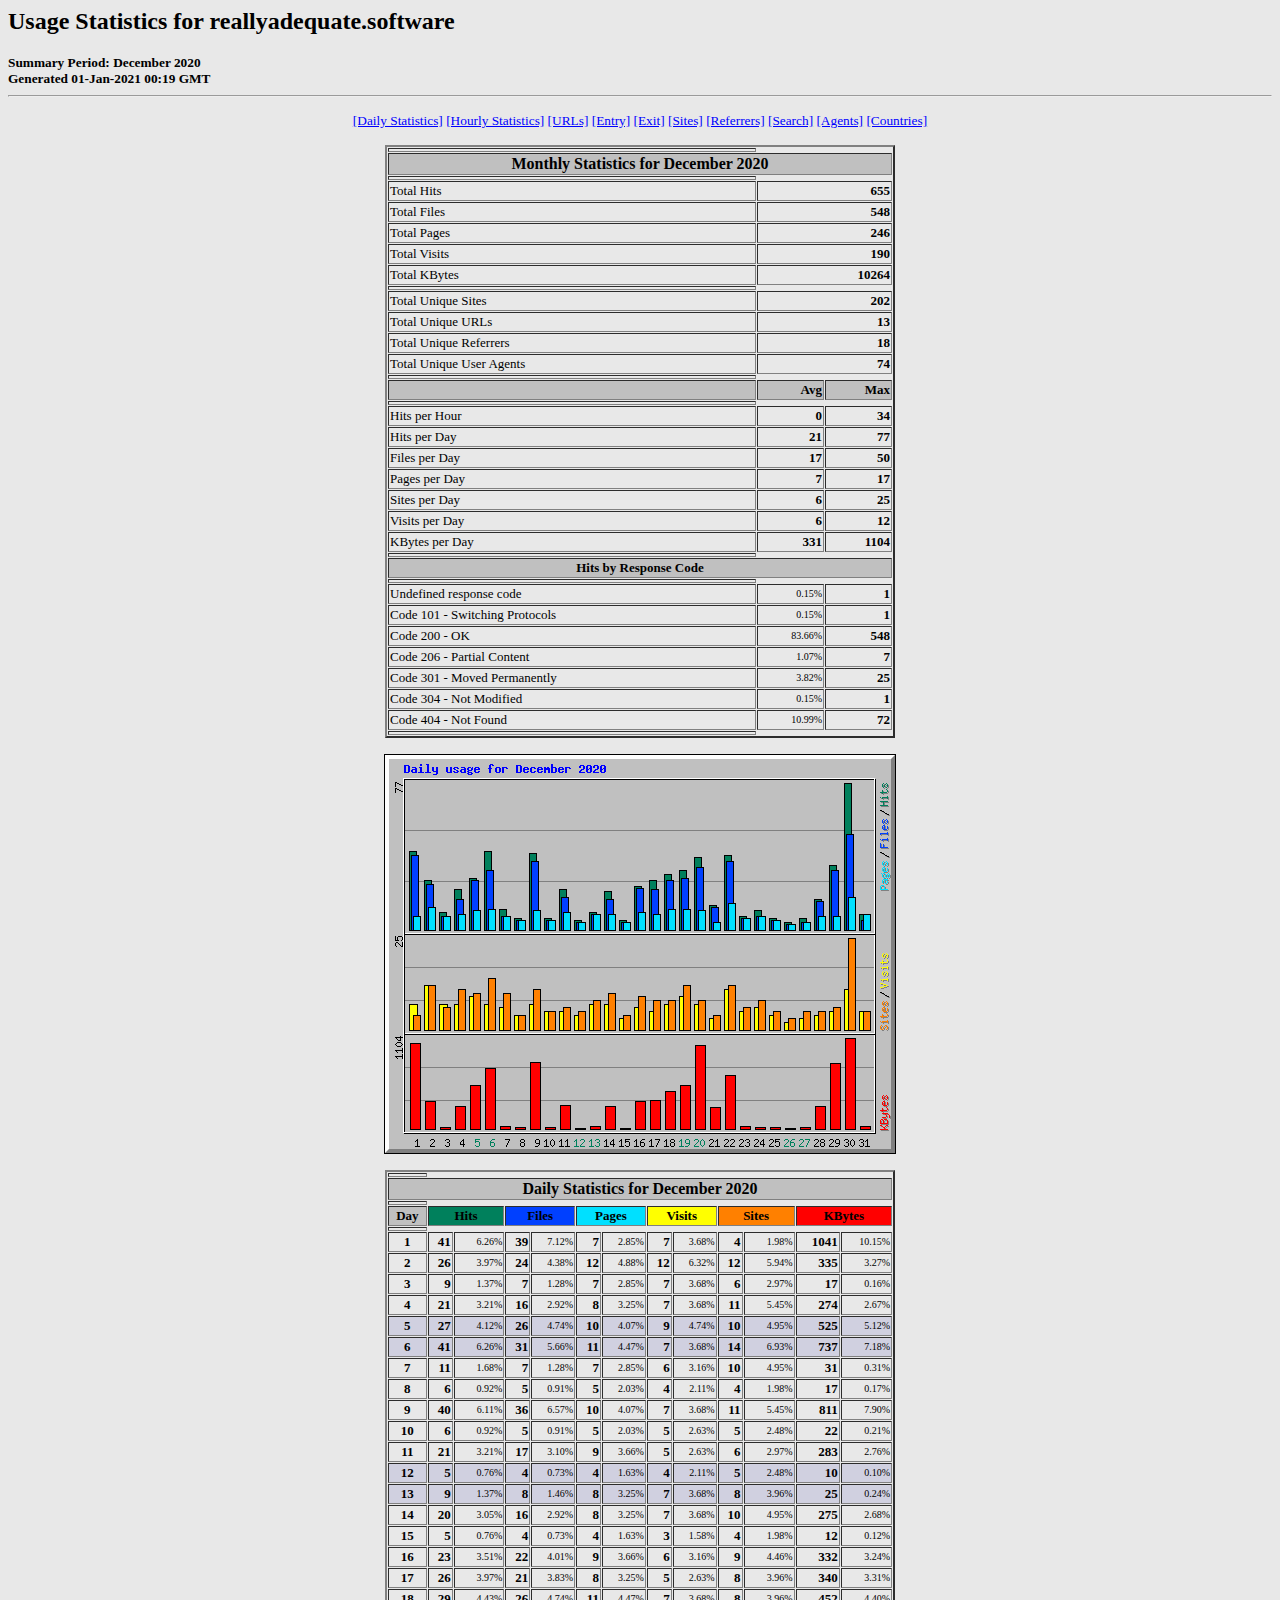
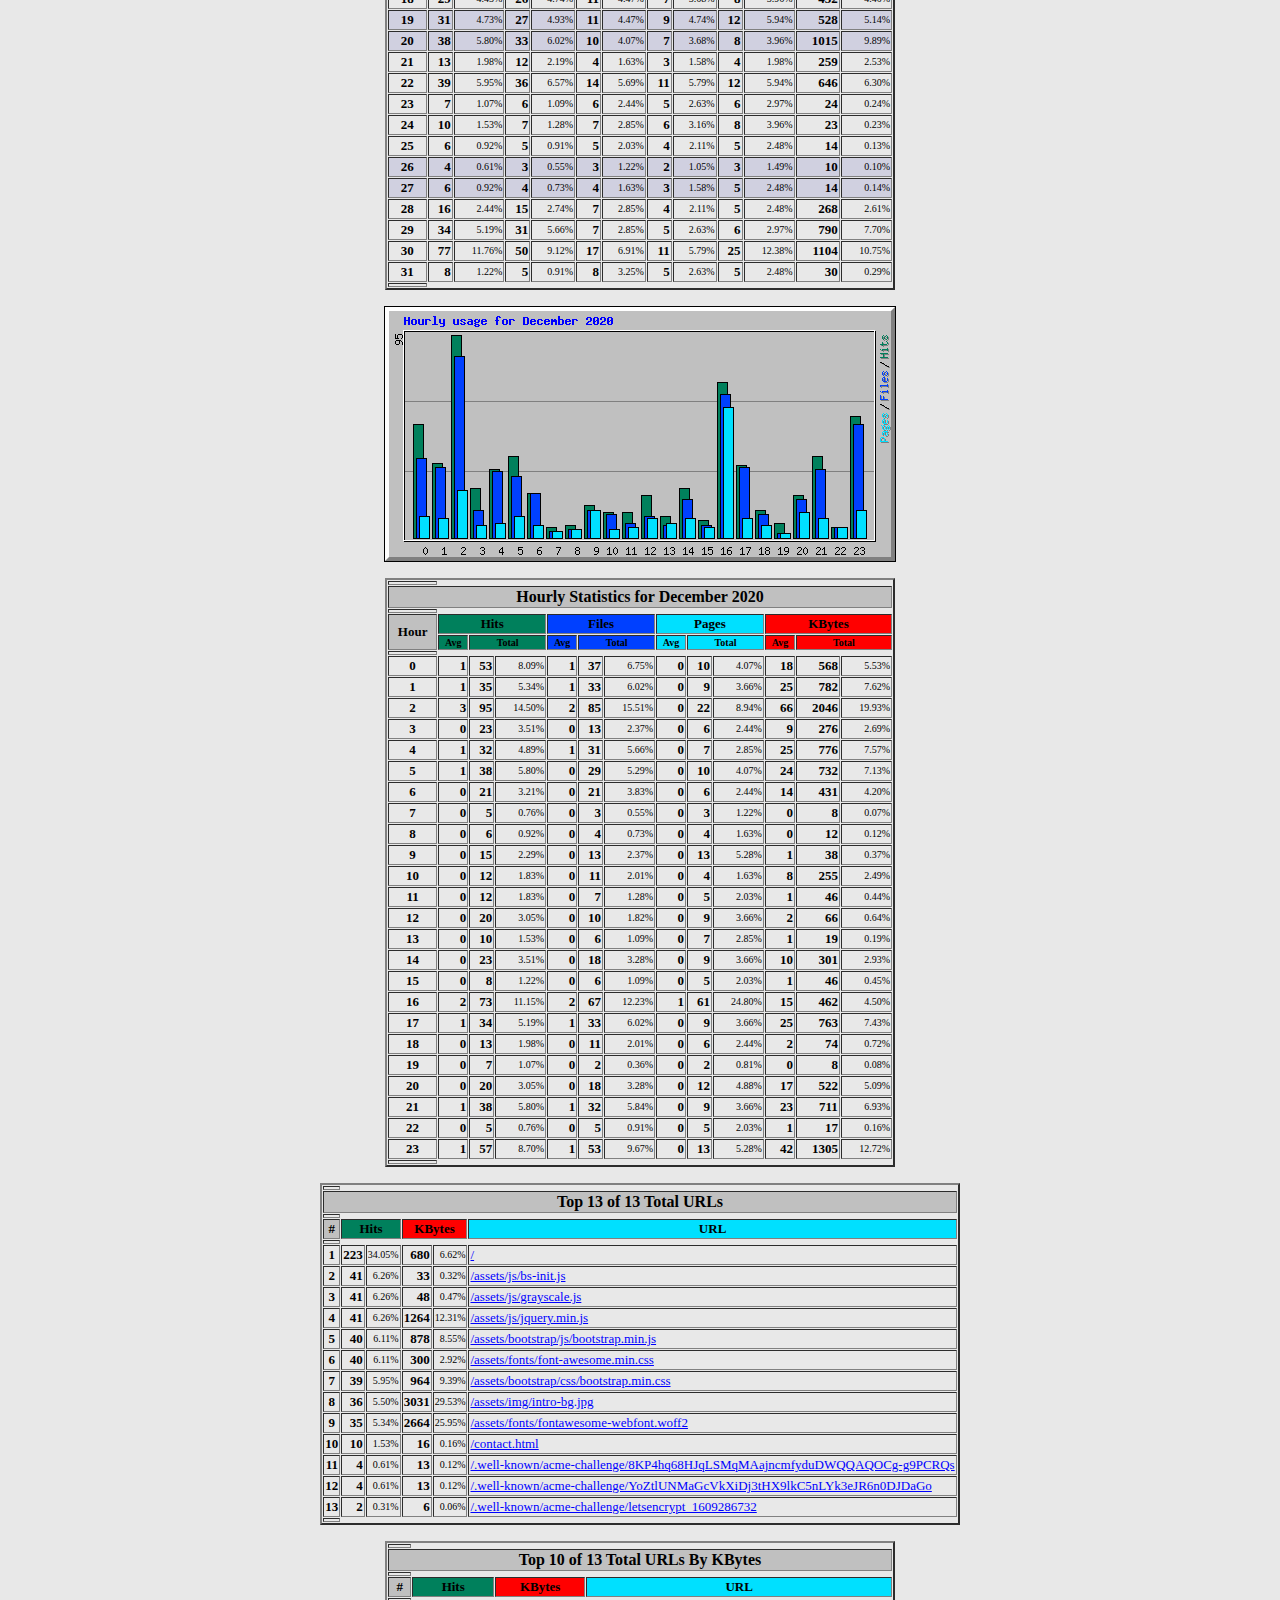
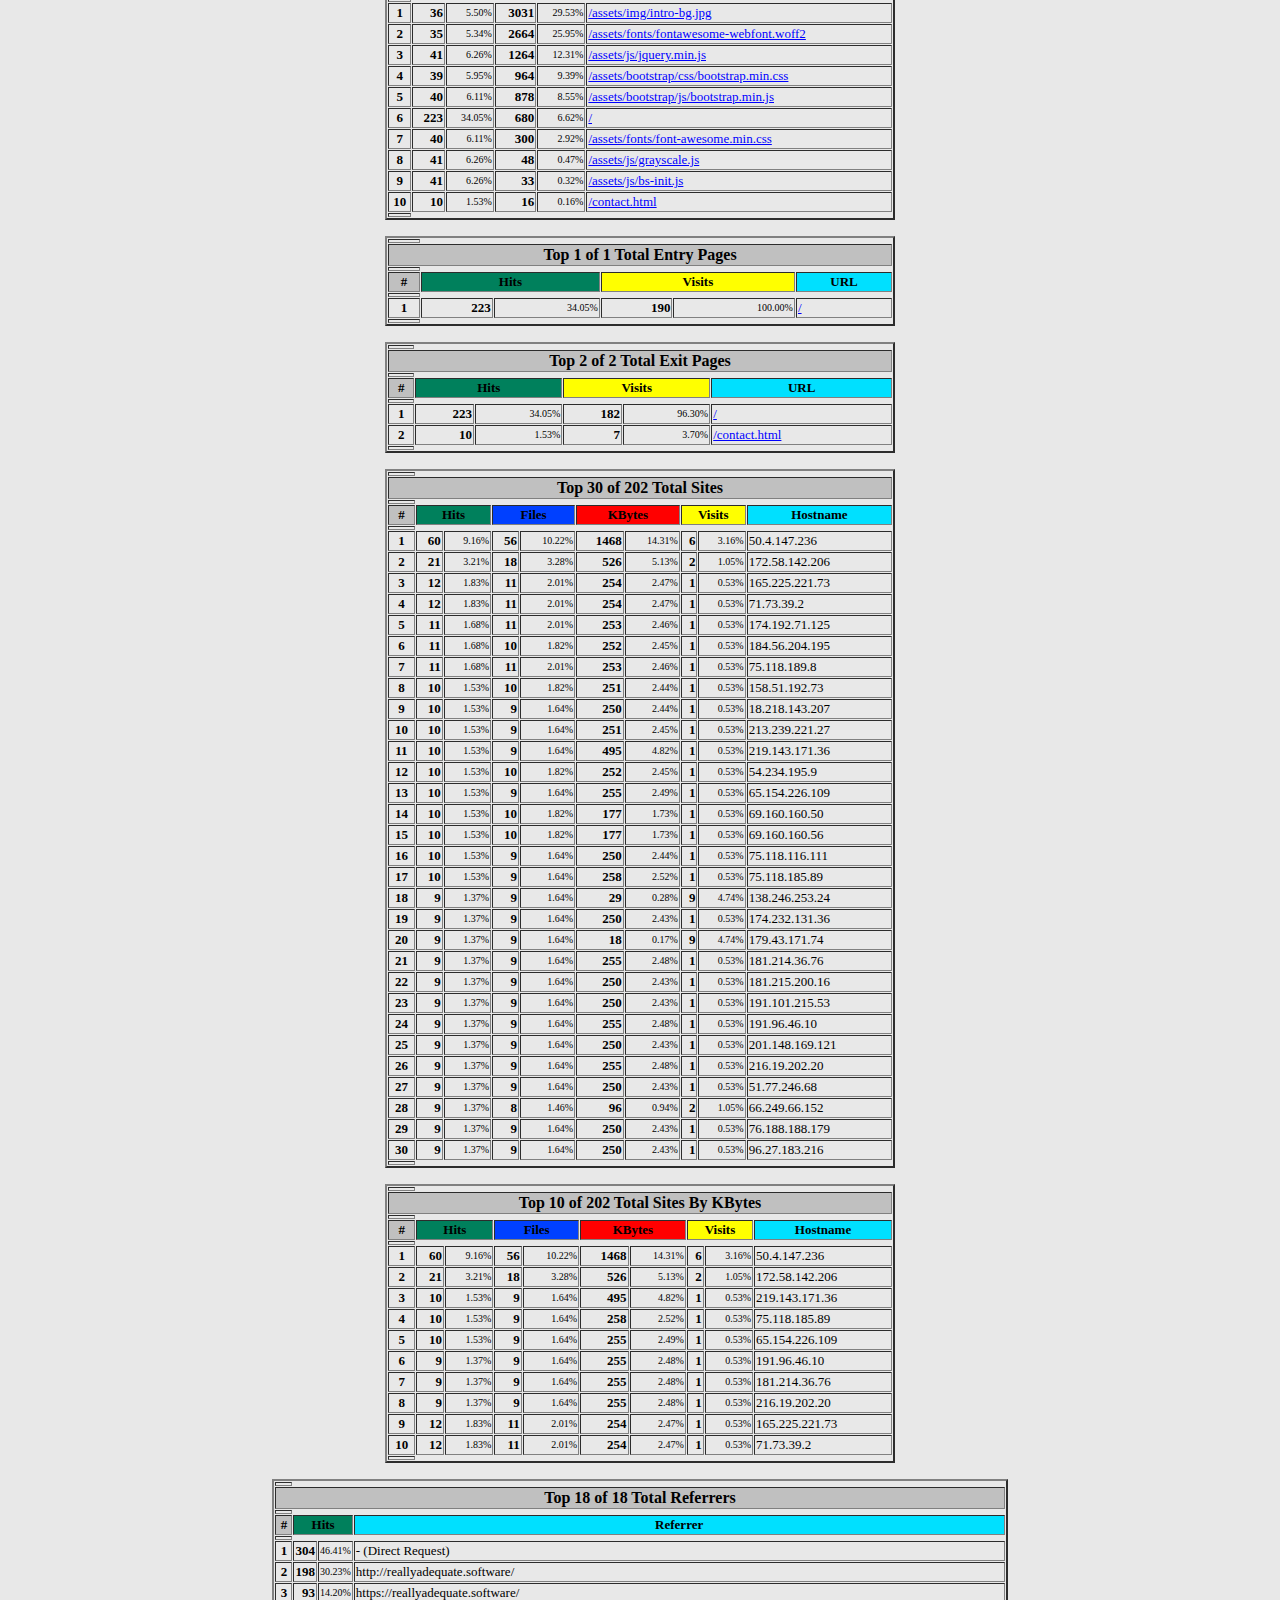
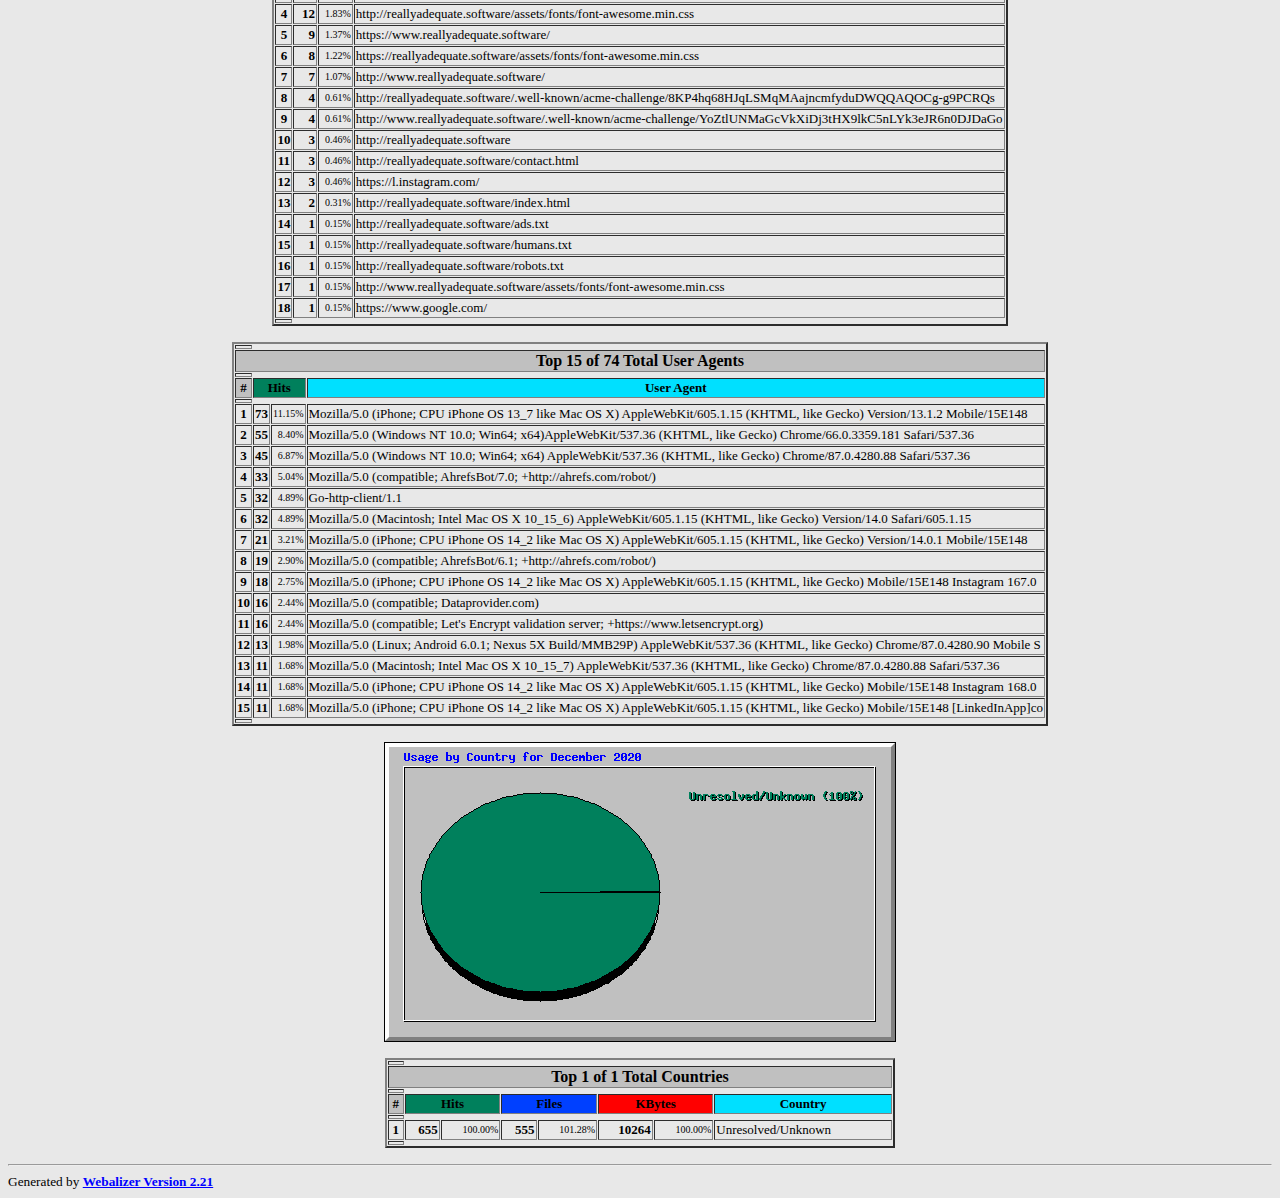
<file: html/stats/usage_202012.html>
<!DOCTYPE HTML PUBLIC "-//W3C//DTD HTML 4.0 Transitional//EN">

<!-- Generated by The Webalizer  Ver. 2.21-02 -->
<!--                                          -->
<!-- Copyright 1997-2009  Bradford L. Barrett -->
<!--                                          -->
<!-- Distributed under the GNU GPL  Version 2 -->
<!--        Full text may be found at:        -->
<!--         http://www.webalizer.org         -->
<!--                                          -->
<!--  Give the power back to the programmers  -->
<!--   Support the Free Software Foundation   -->
<!--           (http://www.fsf.org)           -->
<!--                                          -->
<!-- *** Generated: 01-Jan-2021 00:19 GMT *** -->

<HTML lang="en">
<HEAD>
 <TITLE>Usage Statistics for reallyadequate.software - December 2020</TITLE>
</HEAD>

<BODY BGCOLOR="#E8E8E8" TEXT="#000000" LINK="#0000FF" VLINK="#FF0000">
<H2>Usage Statistics for reallyadequate.software</H2>
<SMALL><STRONG>
Summary Period: December 2020<BR>
Generated 01-Jan-2021 00:19 GMT<BR>
</STRONG></SMALL>
<CENTER>
<HR>
<P>
<SMALL>
<A HREF="#DAYSTATS">[Daily Statistics]</A>
<A HREF="#HOURSTATS">[Hourly Statistics]</A>
<A HREF="#TOPURLS">[URLs]</A>
<A HREF="#TOPENTRY">[Entry]</A>
<A HREF="#TOPEXIT">[Exit]</A>
<A HREF="#TOPSITES">[Sites]</A>
<A HREF="#TOPREFS">[Referrers]</A>
<A HREF="#TOPSEARCH">[Search]</A>
<A HREF="#TOPAGENTS">[Agents]</A>
<A HREF="#TOPCTRYS">[Countries]</A>
</SMALL>
<P>
<TABLE WIDTH=510 BORDER=2 CELLSPACING=1 CELLPADDING=1>
<TR><TH HEIGHT=4></TH></TR>
<TR><TH COLSPAN=3 ALIGN=center BGCOLOR="#C0C0C0">Monthly Statistics for December 2020</TH></TR>
<TR><TH HEIGHT=4></TH></TR>
<TR><TD WIDTH=380><FONT SIZE="-1">Total Hits</FONT></TD>
<TD ALIGN=right COLSPAN=2><FONT SIZE="-1"><B>655</B></FONT></TD></TR>
<TR><TD WIDTH=380><FONT SIZE="-1">Total Files</FONT></TD>
<TD ALIGN=right COLSPAN=2><FONT SIZE="-1"><B>548</B></FONT></TD></TR>
<TR><TD WIDTH=380><FONT SIZE="-1">Total Pages</FONT></TD>
<TD ALIGN=right COLSPAN=2><FONT SIZE="-1"><B>246</B></FONT></TD></TR>
<TR><TD WIDTH=380><FONT SIZE="-1">Total Visits</FONT></TD>
<TD ALIGN=right COLSPAN=2><FONT SIZE="-1"><B>190</B></FONT></TD></TR>
<TR><TD WIDTH=380><FONT SIZE="-1">Total KBytes</FONT></TD>
<TD ALIGN=right COLSPAN=2><FONT SIZE="-1"><B>10264</B></FONT></TD></TR>
<TR><TH HEIGHT=4></TH></TR>
<TR><TD WIDTH=380><FONT SIZE="-1">Total Unique Sites</FONT></TD>
<TD ALIGN=right COLSPAN=2><FONT SIZE="-1"><B>202</B></FONT></TD></TR>
<TR><TD WIDTH=380><FONT SIZE="-1">Total Unique URLs</FONT></TD>
<TD ALIGN=right COLSPAN=2><FONT SIZE="-1"><B>13</B></FONT></TD></TR>
<TR><TD WIDTH=380><FONT SIZE="-1">Total Unique Referrers</FONT></TD>
<TD ALIGN=right COLSPAN=2><FONT SIZE="-1"><B>18</B></FONT></TD></TR>
<TR><TD WIDTH=380><FONT SIZE="-1">Total Unique User Agents</FONT></TD>
<TD ALIGN=right COLSPAN=2><FONT SIZE="-1"><B>74</B></FONT></TD></TR>
<TR><TH HEIGHT=4></TH></TR>
<TR><TH WIDTH=380 BGCOLOR="#C0C0C0"><FONT SIZE=-1 COLOR="#C0C0C0">.</FONT></TH>
<TH WIDTH=65 BGCOLOR="#C0C0C0" ALIGN=right><FONT SIZE=-1>Avg </FONT></TH>
<TH WIDTH=65 BGCOLOR="#C0C0C0" ALIGN=right><FONT SIZE=-1>Max </FONT></TH></TR>
<TR><TH HEIGHT=4></TH></TR>
<TR><TD><FONT SIZE="-1">Hits per Hour</FONT></TD>
<TD ALIGN=right WIDTH=65><FONT SIZE="-1"><B>0</B></FONT></TD>
<TD WIDTH=65 ALIGN=right><FONT SIZE=-1><B>34</B></FONT></TD></TR>
<TR><TD><FONT SIZE="-1">Hits per Day</FONT></TD>
<TD ALIGN=right WIDTH=65><FONT SIZE="-1"><B>21</B></FONT></TD>
<TD WIDTH=65 ALIGN=right><FONT SIZE=-1><B>77</B></FONT></TD></TR>
<TR><TD><FONT SIZE="-1">Files per Day</FONT></TD>
<TD ALIGN=right WIDTH=65><FONT SIZE="-1"><B>17</B></FONT></TD>
<TD WIDTH=65 ALIGN=right><FONT SIZE=-1><B>50</B></FONT></TD></TR>
<TR><TD><FONT SIZE="-1">Pages per Day</FONT></TD>
<TD ALIGN=right WIDTH=65><FONT SIZE="-1"><B>7</B></FONT></TD>
<TD WIDTH=65 ALIGN=right><FONT SIZE=-1><B>17</B></FONT></TD></TR>
<TR><TD><FONT SIZE="-1">Sites per Day</FONT></TD>
<TD ALIGN=right WIDTH=65><FONT SIZE="-1"><B>6</B></FONT></TD>
<TD WIDTH=65 ALIGN=right><FONT SIZE=-1><B>25</B></FONT></TD></TR>
<TR><TD><FONT SIZE="-1">Visits per Day</FONT></TD>
<TD ALIGN=right WIDTH=65><FONT SIZE="-1"><B>6</B></FONT></TD>
<TD WIDTH=65 ALIGN=right><FONT SIZE=-1><B>12</B></FONT></TD></TR>
<TR><TD><FONT SIZE="-1">KBytes per Day</FONT></TD>
<TD ALIGN=right WIDTH=65><FONT SIZE="-1"><B>331</B></FONT></TD>
<TD WIDTH=65 ALIGN=right><FONT SIZE=-1><B>1104</B></FONT></TD></TR>
<TR><TH HEIGHT=4></TH></TR>
<TR><TH COLSPAN=3 ALIGN=center BGCOLOR="#C0C0C0">
<FONT SIZE="-1">Hits by Response Code</FONT></TH></TR>
<TR><TH HEIGHT=4></TH></TR>
<TR><TD><FONT SIZE="-1">Undefined response code</FONT></TD>
<TD ALIGN=right><FONT SIZE="-2">0.15%</FONT></TD>
<TD ALIGN=right><FONT SIZE="-1"><B>1</B></FONT></TD></TR>
<TR><TD><FONT SIZE="-1">Code 101 - Switching Protocols</FONT></TD>
<TD ALIGN=right><FONT SIZE="-2">0.15%</FONT></TD>
<TD ALIGN=right><FONT SIZE="-1"><B>1</B></FONT></TD></TR>
<TR><TD><FONT SIZE="-1">Code 200 - OK</FONT></TD>
<TD ALIGN=right><FONT SIZE="-2">83.66%</FONT></TD>
<TD ALIGN=right><FONT SIZE="-1"><B>548</B></FONT></TD></TR>
<TR><TD><FONT SIZE="-1">Code 206 - Partial Content</FONT></TD>
<TD ALIGN=right><FONT SIZE="-2">1.07%</FONT></TD>
<TD ALIGN=right><FONT SIZE="-1"><B>7</B></FONT></TD></TR>
<TR><TD><FONT SIZE="-1">Code 301 - Moved Permanently</FONT></TD>
<TD ALIGN=right><FONT SIZE="-2">3.82%</FONT></TD>
<TD ALIGN=right><FONT SIZE="-1"><B>25</B></FONT></TD></TR>
<TR><TD><FONT SIZE="-1">Code 304 - Not Modified</FONT></TD>
<TD ALIGN=right><FONT SIZE="-2">0.15%</FONT></TD>
<TD ALIGN=right><FONT SIZE="-1"><B>1</B></FONT></TD></TR>
<TR><TD><FONT SIZE="-1">Code 404 - Not Found</FONT></TD>
<TD ALIGN=right><FONT SIZE="-2">10.99%</FONT></TD>
<TD ALIGN=right><FONT SIZE="-1"><B>72</B></FONT></TD></TR>
<TR><TH HEIGHT=4></TH></TR>
</TABLE>
<P>
<A NAME="DAYSTATS"></A>
<IMG SRC="daily_usage_202012.png" ALT="Daily usage for December 2020" HEIGHT=400 WIDTH=512><P>
<TABLE WIDTH=510 BORDER=2 CELLSPACING=1 CELLPADDING=1>
<TR><TH HEIGHT=4></TH></TR>
<TR><TH BGCOLOR="#C0C0C0" COLSPAN=13 ALIGN=center>Daily Statistics for December 2020</TH></TR>
<TR><TH HEIGHT=4></TH></TR>
<TR><TH ALIGN=center BGCOLOR="#C0C0C0"><FONT SIZE="-1">Day</FONT></TH>
<TH ALIGN=center BGCOLOR="#00805c" COLSPAN=2><FONT SIZE="-1">Hits</FONT></TH>
<TH ALIGN=center BGCOLOR="#0040ff" COLSPAN=2><FONT SIZE="-1">Files</FONT></TH>
<TH ALIGN=center BGCOLOR="#00e0ff" COLSPAN=2><FONT SIZE="-1">Pages</FONT></TH>
<TH ALIGN=center BGCOLOR="#ffff00" COLSPAN=2><FONT SIZE="-1">Visits</FONT></TH>
<TH ALIGN=center BGCOLOR="#ff8000" COLSPAN=2><FONT SIZE="-1">Sites</FONT></TH>
<TH ALIGN=center BGCOLOR="#ff0000" COLSPAN=2><FONT SIZE="-1">KBytes</FONT></TH></TR>
<TR><TH HEIGHT=4></TH></TR>
<TR><TD ALIGN=center><FONT SIZE="-1"><B>1</B></FONT></TD>
<TD ALIGN=right><FONT SIZE="-1"><B>41</B></FONT></TD>
<TD ALIGN=right><FONT SIZE="-2">6.26%</FONT></TD>
<TD ALIGN=right><FONT SIZE="-1"><B>39</B></FONT></TD>
<TD ALIGN=right><FONT SIZE="-2">7.12%</FONT></TD>
<TD ALIGN=right><FONT SIZE="-1"><B>7</B></FONT></TD>
<TD ALIGN=right><FONT SIZE="-2">2.85%</FONT></TD>
<TD ALIGN=right><FONT SIZE="-1"><B>7</B></FONT></TD>
<TD ALIGN=right><FONT SIZE="-2">3.68%</FONT></TD>
<TD ALIGN=right><FONT SIZE="-1"><B>4</B></FONT></TD>
<TD ALIGN=right><FONT SIZE="-2">1.98%</FONT></TD>
<TD ALIGN=right><FONT SIZE="-1"><B>1041</B></FONT></TD>
<TD ALIGN=right><FONT SIZE="-2">10.15%</FONT></TD></TR>
<TR><TD ALIGN=center><FONT SIZE="-1"><B>2</B></FONT></TD>
<TD ALIGN=right><FONT SIZE="-1"><B>26</B></FONT></TD>
<TD ALIGN=right><FONT SIZE="-2">3.97%</FONT></TD>
<TD ALIGN=right><FONT SIZE="-1"><B>24</B></FONT></TD>
<TD ALIGN=right><FONT SIZE="-2">4.38%</FONT></TD>
<TD ALIGN=right><FONT SIZE="-1"><B>12</B></FONT></TD>
<TD ALIGN=right><FONT SIZE="-2">4.88%</FONT></TD>
<TD ALIGN=right><FONT SIZE="-1"><B>12</B></FONT></TD>
<TD ALIGN=right><FONT SIZE="-2">6.32%</FONT></TD>
<TD ALIGN=right><FONT SIZE="-1"><B>12</B></FONT></TD>
<TD ALIGN=right><FONT SIZE="-2">5.94%</FONT></TD>
<TD ALIGN=right><FONT SIZE="-1"><B>335</B></FONT></TD>
<TD ALIGN=right><FONT SIZE="-2">3.27%</FONT></TD></TR>
<TR><TD ALIGN=center><FONT SIZE="-1"><B>3</B></FONT></TD>
<TD ALIGN=right><FONT SIZE="-1"><B>9</B></FONT></TD>
<TD ALIGN=right><FONT SIZE="-2">1.37%</FONT></TD>
<TD ALIGN=right><FONT SIZE="-1"><B>7</B></FONT></TD>
<TD ALIGN=right><FONT SIZE="-2">1.28%</FONT></TD>
<TD ALIGN=right><FONT SIZE="-1"><B>7</B></FONT></TD>
<TD ALIGN=right><FONT SIZE="-2">2.85%</FONT></TD>
<TD ALIGN=right><FONT SIZE="-1"><B>7</B></FONT></TD>
<TD ALIGN=right><FONT SIZE="-2">3.68%</FONT></TD>
<TD ALIGN=right><FONT SIZE="-1"><B>6</B></FONT></TD>
<TD ALIGN=right><FONT SIZE="-2">2.97%</FONT></TD>
<TD ALIGN=right><FONT SIZE="-1"><B>17</B></FONT></TD>
<TD ALIGN=right><FONT SIZE="-2">0.16%</FONT></TD></TR>
<TR><TD ALIGN=center><FONT SIZE="-1"><B>4</B></FONT></TD>
<TD ALIGN=right><FONT SIZE="-1"><B>21</B></FONT></TD>
<TD ALIGN=right><FONT SIZE="-2">3.21%</FONT></TD>
<TD ALIGN=right><FONT SIZE="-1"><B>16</B></FONT></TD>
<TD ALIGN=right><FONT SIZE="-2">2.92%</FONT></TD>
<TD ALIGN=right><FONT SIZE="-1"><B>8</B></FONT></TD>
<TD ALIGN=right><FONT SIZE="-2">3.25%</FONT></TD>
<TD ALIGN=right><FONT SIZE="-1"><B>7</B></FONT></TD>
<TD ALIGN=right><FONT SIZE="-2">3.68%</FONT></TD>
<TD ALIGN=right><FONT SIZE="-1"><B>11</B></FONT></TD>
<TD ALIGN=right><FONT SIZE="-2">5.45%</FONT></TD>
<TD ALIGN=right><FONT SIZE="-1"><B>274</B></FONT></TD>
<TD ALIGN=right><FONT SIZE="-2">2.67%</FONT></TD></TR>
<TR BGCOLOR="#D0D0E0"><TD ALIGN=center><FONT SIZE="-1"><B>5</B></FONT></TD>
<TD ALIGN=right><FONT SIZE="-1"><B>27</B></FONT></TD>
<TD ALIGN=right><FONT SIZE="-2">4.12%</FONT></TD>
<TD ALIGN=right><FONT SIZE="-1"><B>26</B></FONT></TD>
<TD ALIGN=right><FONT SIZE="-2">4.74%</FONT></TD>
<TD ALIGN=right><FONT SIZE="-1"><B>10</B></FONT></TD>
<TD ALIGN=right><FONT SIZE="-2">4.07%</FONT></TD>
<TD ALIGN=right><FONT SIZE="-1"><B>9</B></FONT></TD>
<TD ALIGN=right><FONT SIZE="-2">4.74%</FONT></TD>
<TD ALIGN=right><FONT SIZE="-1"><B>10</B></FONT></TD>
<TD ALIGN=right><FONT SIZE="-2">4.95%</FONT></TD>
<TD ALIGN=right><FONT SIZE="-1"><B>525</B></FONT></TD>
<TD ALIGN=right><FONT SIZE="-2">5.12%</FONT></TD></TR>
<TR BGCOLOR="#D0D0E0"><TD ALIGN=center><FONT SIZE="-1"><B>6</B></FONT></TD>
<TD ALIGN=right><FONT SIZE="-1"><B>41</B></FONT></TD>
<TD ALIGN=right><FONT SIZE="-2">6.26%</FONT></TD>
<TD ALIGN=right><FONT SIZE="-1"><B>31</B></FONT></TD>
<TD ALIGN=right><FONT SIZE="-2">5.66%</FONT></TD>
<TD ALIGN=right><FONT SIZE="-1"><B>11</B></FONT></TD>
<TD ALIGN=right><FONT SIZE="-2">4.47%</FONT></TD>
<TD ALIGN=right><FONT SIZE="-1"><B>7</B></FONT></TD>
<TD ALIGN=right><FONT SIZE="-2">3.68%</FONT></TD>
<TD ALIGN=right><FONT SIZE="-1"><B>14</B></FONT></TD>
<TD ALIGN=right><FONT SIZE="-2">6.93%</FONT></TD>
<TD ALIGN=right><FONT SIZE="-1"><B>737</B></FONT></TD>
<TD ALIGN=right><FONT SIZE="-2">7.18%</FONT></TD></TR>
<TR><TD ALIGN=center><FONT SIZE="-1"><B>7</B></FONT></TD>
<TD ALIGN=right><FONT SIZE="-1"><B>11</B></FONT></TD>
<TD ALIGN=right><FONT SIZE="-2">1.68%</FONT></TD>
<TD ALIGN=right><FONT SIZE="-1"><B>7</B></FONT></TD>
<TD ALIGN=right><FONT SIZE="-2">1.28%</FONT></TD>
<TD ALIGN=right><FONT SIZE="-1"><B>7</B></FONT></TD>
<TD ALIGN=right><FONT SIZE="-2">2.85%</FONT></TD>
<TD ALIGN=right><FONT SIZE="-1"><B>6</B></FONT></TD>
<TD ALIGN=right><FONT SIZE="-2">3.16%</FONT></TD>
<TD ALIGN=right><FONT SIZE="-1"><B>10</B></FONT></TD>
<TD ALIGN=right><FONT SIZE="-2">4.95%</FONT></TD>
<TD ALIGN=right><FONT SIZE="-1"><B>31</B></FONT></TD>
<TD ALIGN=right><FONT SIZE="-2">0.31%</FONT></TD></TR>
<TR><TD ALIGN=center><FONT SIZE="-1"><B>8</B></FONT></TD>
<TD ALIGN=right><FONT SIZE="-1"><B>6</B></FONT></TD>
<TD ALIGN=right><FONT SIZE="-2">0.92%</FONT></TD>
<TD ALIGN=right><FONT SIZE="-1"><B>5</B></FONT></TD>
<TD ALIGN=right><FONT SIZE="-2">0.91%</FONT></TD>
<TD ALIGN=right><FONT SIZE="-1"><B>5</B></FONT></TD>
<TD ALIGN=right><FONT SIZE="-2">2.03%</FONT></TD>
<TD ALIGN=right><FONT SIZE="-1"><B>4</B></FONT></TD>
<TD ALIGN=right><FONT SIZE="-2">2.11%</FONT></TD>
<TD ALIGN=right><FONT SIZE="-1"><B>4</B></FONT></TD>
<TD ALIGN=right><FONT SIZE="-2">1.98%</FONT></TD>
<TD ALIGN=right><FONT SIZE="-1"><B>17</B></FONT></TD>
<TD ALIGN=right><FONT SIZE="-2">0.17%</FONT></TD></TR>
<TR><TD ALIGN=center><FONT SIZE="-1"><B>9</B></FONT></TD>
<TD ALIGN=right><FONT SIZE="-1"><B>40</B></FONT></TD>
<TD ALIGN=right><FONT SIZE="-2">6.11%</FONT></TD>
<TD ALIGN=right><FONT SIZE="-1"><B>36</B></FONT></TD>
<TD ALIGN=right><FONT SIZE="-2">6.57%</FONT></TD>
<TD ALIGN=right><FONT SIZE="-1"><B>10</B></FONT></TD>
<TD ALIGN=right><FONT SIZE="-2">4.07%</FONT></TD>
<TD ALIGN=right><FONT SIZE="-1"><B>7</B></FONT></TD>
<TD ALIGN=right><FONT SIZE="-2">3.68%</FONT></TD>
<TD ALIGN=right><FONT SIZE="-1"><B>11</B></FONT></TD>
<TD ALIGN=right><FONT SIZE="-2">5.45%</FONT></TD>
<TD ALIGN=right><FONT SIZE="-1"><B>811</B></FONT></TD>
<TD ALIGN=right><FONT SIZE="-2">7.90%</FONT></TD></TR>
<TR><TD ALIGN=center><FONT SIZE="-1"><B>10</B></FONT></TD>
<TD ALIGN=right><FONT SIZE="-1"><B>6</B></FONT></TD>
<TD ALIGN=right><FONT SIZE="-2">0.92%</FONT></TD>
<TD ALIGN=right><FONT SIZE="-1"><B>5</B></FONT></TD>
<TD ALIGN=right><FONT SIZE="-2">0.91%</FONT></TD>
<TD ALIGN=right><FONT SIZE="-1"><B>5</B></FONT></TD>
<TD ALIGN=right><FONT SIZE="-2">2.03%</FONT></TD>
<TD ALIGN=right><FONT SIZE="-1"><B>5</B></FONT></TD>
<TD ALIGN=right><FONT SIZE="-2">2.63%</FONT></TD>
<TD ALIGN=right><FONT SIZE="-1"><B>5</B></FONT></TD>
<TD ALIGN=right><FONT SIZE="-2">2.48%</FONT></TD>
<TD ALIGN=right><FONT SIZE="-1"><B>22</B></FONT></TD>
<TD ALIGN=right><FONT SIZE="-2">0.21%</FONT></TD></TR>
<TR><TD ALIGN=center><FONT SIZE="-1"><B>11</B></FONT></TD>
<TD ALIGN=right><FONT SIZE="-1"><B>21</B></FONT></TD>
<TD ALIGN=right><FONT SIZE="-2">3.21%</FONT></TD>
<TD ALIGN=right><FONT SIZE="-1"><B>17</B></FONT></TD>
<TD ALIGN=right><FONT SIZE="-2">3.10%</FONT></TD>
<TD ALIGN=right><FONT SIZE="-1"><B>9</B></FONT></TD>
<TD ALIGN=right><FONT SIZE="-2">3.66%</FONT></TD>
<TD ALIGN=right><FONT SIZE="-1"><B>5</B></FONT></TD>
<TD ALIGN=right><FONT SIZE="-2">2.63%</FONT></TD>
<TD ALIGN=right><FONT SIZE="-1"><B>6</B></FONT></TD>
<TD ALIGN=right><FONT SIZE="-2">2.97%</FONT></TD>
<TD ALIGN=right><FONT SIZE="-1"><B>283</B></FONT></TD>
<TD ALIGN=right><FONT SIZE="-2">2.76%</FONT></TD></TR>
<TR BGCOLOR="#D0D0E0"><TD ALIGN=center><FONT SIZE="-1"><B>12</B></FONT></TD>
<TD ALIGN=right><FONT SIZE="-1"><B>5</B></FONT></TD>
<TD ALIGN=right><FONT SIZE="-2">0.76%</FONT></TD>
<TD ALIGN=right><FONT SIZE="-1"><B>4</B></FONT></TD>
<TD ALIGN=right><FONT SIZE="-2">0.73%</FONT></TD>
<TD ALIGN=right><FONT SIZE="-1"><B>4</B></FONT></TD>
<TD ALIGN=right><FONT SIZE="-2">1.63%</FONT></TD>
<TD ALIGN=right><FONT SIZE="-1"><B>4</B></FONT></TD>
<TD ALIGN=right><FONT SIZE="-2">2.11%</FONT></TD>
<TD ALIGN=right><FONT SIZE="-1"><B>5</B></FONT></TD>
<TD ALIGN=right><FONT SIZE="-2">2.48%</FONT></TD>
<TD ALIGN=right><FONT SIZE="-1"><B>10</B></FONT></TD>
<TD ALIGN=right><FONT SIZE="-2">0.10%</FONT></TD></TR>
<TR BGCOLOR="#D0D0E0"><TD ALIGN=center><FONT SIZE="-1"><B>13</B></FONT></TD>
<TD ALIGN=right><FONT SIZE="-1"><B>9</B></FONT></TD>
<TD ALIGN=right><FONT SIZE="-2">1.37%</FONT></TD>
<TD ALIGN=right><FONT SIZE="-1"><B>8</B></FONT></TD>
<TD ALIGN=right><FONT SIZE="-2">1.46%</FONT></TD>
<TD ALIGN=right><FONT SIZE="-1"><B>8</B></FONT></TD>
<TD ALIGN=right><FONT SIZE="-2">3.25%</FONT></TD>
<TD ALIGN=right><FONT SIZE="-1"><B>7</B></FONT></TD>
<TD ALIGN=right><FONT SIZE="-2">3.68%</FONT></TD>
<TD ALIGN=right><FONT SIZE="-1"><B>8</B></FONT></TD>
<TD ALIGN=right><FONT SIZE="-2">3.96%</FONT></TD>
<TD ALIGN=right><FONT SIZE="-1"><B>25</B></FONT></TD>
<TD ALIGN=right><FONT SIZE="-2">0.24%</FONT></TD></TR>
<TR><TD ALIGN=center><FONT SIZE="-1"><B>14</B></FONT></TD>
<TD ALIGN=right><FONT SIZE="-1"><B>20</B></FONT></TD>
<TD ALIGN=right><FONT SIZE="-2">3.05%</FONT></TD>
<TD ALIGN=right><FONT SIZE="-1"><B>16</B></FONT></TD>
<TD ALIGN=right><FONT SIZE="-2">2.92%</FONT></TD>
<TD ALIGN=right><FONT SIZE="-1"><B>8</B></FONT></TD>
<TD ALIGN=right><FONT SIZE="-2">3.25%</FONT></TD>
<TD ALIGN=right><FONT SIZE="-1"><B>7</B></FONT></TD>
<TD ALIGN=right><FONT SIZE="-2">3.68%</FONT></TD>
<TD ALIGN=right><FONT SIZE="-1"><B>10</B></FONT></TD>
<TD ALIGN=right><FONT SIZE="-2">4.95%</FONT></TD>
<TD ALIGN=right><FONT SIZE="-1"><B>275</B></FONT></TD>
<TD ALIGN=right><FONT SIZE="-2">2.68%</FONT></TD></TR>
<TR><TD ALIGN=center><FONT SIZE="-1"><B>15</B></FONT></TD>
<TD ALIGN=right><FONT SIZE="-1"><B>5</B></FONT></TD>
<TD ALIGN=right><FONT SIZE="-2">0.76%</FONT></TD>
<TD ALIGN=right><FONT SIZE="-1"><B>4</B></FONT></TD>
<TD ALIGN=right><FONT SIZE="-2">0.73%</FONT></TD>
<TD ALIGN=right><FONT SIZE="-1"><B>4</B></FONT></TD>
<TD ALIGN=right><FONT SIZE="-2">1.63%</FONT></TD>
<TD ALIGN=right><FONT SIZE="-1"><B>3</B></FONT></TD>
<TD ALIGN=right><FONT SIZE="-2">1.58%</FONT></TD>
<TD ALIGN=right><FONT SIZE="-1"><B>4</B></FONT></TD>
<TD ALIGN=right><FONT SIZE="-2">1.98%</FONT></TD>
<TD ALIGN=right><FONT SIZE="-1"><B>12</B></FONT></TD>
<TD ALIGN=right><FONT SIZE="-2">0.12%</FONT></TD></TR>
<TR><TD ALIGN=center><FONT SIZE="-1"><B>16</B></FONT></TD>
<TD ALIGN=right><FONT SIZE="-1"><B>23</B></FONT></TD>
<TD ALIGN=right><FONT SIZE="-2">3.51%</FONT></TD>
<TD ALIGN=right><FONT SIZE="-1"><B>22</B></FONT></TD>
<TD ALIGN=right><FONT SIZE="-2">4.01%</FONT></TD>
<TD ALIGN=right><FONT SIZE="-1"><B>9</B></FONT></TD>
<TD ALIGN=right><FONT SIZE="-2">3.66%</FONT></TD>
<TD ALIGN=right><FONT SIZE="-1"><B>6</B></FONT></TD>
<TD ALIGN=right><FONT SIZE="-2">3.16%</FONT></TD>
<TD ALIGN=right><FONT SIZE="-1"><B>9</B></FONT></TD>
<TD ALIGN=right><FONT SIZE="-2">4.46%</FONT></TD>
<TD ALIGN=right><FONT SIZE="-1"><B>332</B></FONT></TD>
<TD ALIGN=right><FONT SIZE="-2">3.24%</FONT></TD></TR>
<TR><TD ALIGN=center><FONT SIZE="-1"><B>17</B></FONT></TD>
<TD ALIGN=right><FONT SIZE="-1"><B>26</B></FONT></TD>
<TD ALIGN=right><FONT SIZE="-2">3.97%</FONT></TD>
<TD ALIGN=right><FONT SIZE="-1"><B>21</B></FONT></TD>
<TD ALIGN=right><FONT SIZE="-2">3.83%</FONT></TD>
<TD ALIGN=right><FONT SIZE="-1"><B>8</B></FONT></TD>
<TD ALIGN=right><FONT SIZE="-2">3.25%</FONT></TD>
<TD ALIGN=right><FONT SIZE="-1"><B>5</B></FONT></TD>
<TD ALIGN=right><FONT SIZE="-2">2.63%</FONT></TD>
<TD ALIGN=right><FONT SIZE="-1"><B>8</B></FONT></TD>
<TD ALIGN=right><FONT SIZE="-2">3.96%</FONT></TD>
<TD ALIGN=right><FONT SIZE="-1"><B>340</B></FONT></TD>
<TD ALIGN=right><FONT SIZE="-2">3.31%</FONT></TD></TR>
<TR><TD ALIGN=center><FONT SIZE="-1"><B>18</B></FONT></TD>
<TD ALIGN=right><FONT SIZE="-1"><B>29</B></FONT></TD>
<TD ALIGN=right><FONT SIZE="-2">4.43%</FONT></TD>
<TD ALIGN=right><FONT SIZE="-1"><B>26</B></FONT></TD>
<TD ALIGN=right><FONT SIZE="-2">4.74%</FONT></TD>
<TD ALIGN=right><FONT SIZE="-1"><B>11</B></FONT></TD>
<TD ALIGN=right><FONT SIZE="-2">4.47%</FONT></TD>
<TD ALIGN=right><FONT SIZE="-1"><B>7</B></FONT></TD>
<TD ALIGN=right><FONT SIZE="-2">3.68%</FONT></TD>
<TD ALIGN=right><FONT SIZE="-1"><B>8</B></FONT></TD>
<TD ALIGN=right><FONT SIZE="-2">3.96%</FONT></TD>
<TD ALIGN=right><FONT SIZE="-1"><B>452</B></FONT></TD>
<TD ALIGN=right><FONT SIZE="-2">4.40%</FONT></TD></TR>
<TR BGCOLOR="#D0D0E0"><TD ALIGN=center><FONT SIZE="-1"><B>19</B></FONT></TD>
<TD ALIGN=right><FONT SIZE="-1"><B>31</B></FONT></TD>
<TD ALIGN=right><FONT SIZE="-2">4.73%</FONT></TD>
<TD ALIGN=right><FONT SIZE="-1"><B>27</B></FONT></TD>
<TD ALIGN=right><FONT SIZE="-2">4.93%</FONT></TD>
<TD ALIGN=right><FONT SIZE="-1"><B>11</B></FONT></TD>
<TD ALIGN=right><FONT SIZE="-2">4.47%</FONT></TD>
<TD ALIGN=right><FONT SIZE="-1"><B>9</B></FONT></TD>
<TD ALIGN=right><FONT SIZE="-2">4.74%</FONT></TD>
<TD ALIGN=right><FONT SIZE="-1"><B>12</B></FONT></TD>
<TD ALIGN=right><FONT SIZE="-2">5.94%</FONT></TD>
<TD ALIGN=right><FONT SIZE="-1"><B>528</B></FONT></TD>
<TD ALIGN=right><FONT SIZE="-2">5.14%</FONT></TD></TR>
<TR BGCOLOR="#D0D0E0"><TD ALIGN=center><FONT SIZE="-1"><B>20</B></FONT></TD>
<TD ALIGN=right><FONT SIZE="-1"><B>38</B></FONT></TD>
<TD ALIGN=right><FONT SIZE="-2">5.80%</FONT></TD>
<TD ALIGN=right><FONT SIZE="-1"><B>33</B></FONT></TD>
<TD ALIGN=right><FONT SIZE="-2">6.02%</FONT></TD>
<TD ALIGN=right><FONT SIZE="-1"><B>10</B></FONT></TD>
<TD ALIGN=right><FONT SIZE="-2">4.07%</FONT></TD>
<TD ALIGN=right><FONT SIZE="-1"><B>7</B></FONT></TD>
<TD ALIGN=right><FONT SIZE="-2">3.68%</FONT></TD>
<TD ALIGN=right><FONT SIZE="-1"><B>8</B></FONT></TD>
<TD ALIGN=right><FONT SIZE="-2">3.96%</FONT></TD>
<TD ALIGN=right><FONT SIZE="-1"><B>1015</B></FONT></TD>
<TD ALIGN=right><FONT SIZE="-2">9.89%</FONT></TD></TR>
<TR><TD ALIGN=center><FONT SIZE="-1"><B>21</B></FONT></TD>
<TD ALIGN=right><FONT SIZE="-1"><B>13</B></FONT></TD>
<TD ALIGN=right><FONT SIZE="-2">1.98%</FONT></TD>
<TD ALIGN=right><FONT SIZE="-1"><B>12</B></FONT></TD>
<TD ALIGN=right><FONT SIZE="-2">2.19%</FONT></TD>
<TD ALIGN=right><FONT SIZE="-1"><B>4</B></FONT></TD>
<TD ALIGN=right><FONT SIZE="-2">1.63%</FONT></TD>
<TD ALIGN=right><FONT SIZE="-1"><B>3</B></FONT></TD>
<TD ALIGN=right><FONT SIZE="-2">1.58%</FONT></TD>
<TD ALIGN=right><FONT SIZE="-1"><B>4</B></FONT></TD>
<TD ALIGN=right><FONT SIZE="-2">1.98%</FONT></TD>
<TD ALIGN=right><FONT SIZE="-1"><B>259</B></FONT></TD>
<TD ALIGN=right><FONT SIZE="-2">2.53%</FONT></TD></TR>
<TR><TD ALIGN=center><FONT SIZE="-1"><B>22</B></FONT></TD>
<TD ALIGN=right><FONT SIZE="-1"><B>39</B></FONT></TD>
<TD ALIGN=right><FONT SIZE="-2">5.95%</FONT></TD>
<TD ALIGN=right><FONT SIZE="-1"><B>36</B></FONT></TD>
<TD ALIGN=right><FONT SIZE="-2">6.57%</FONT></TD>
<TD ALIGN=right><FONT SIZE="-1"><B>14</B></FONT></TD>
<TD ALIGN=right><FONT SIZE="-2">5.69%</FONT></TD>
<TD ALIGN=right><FONT SIZE="-1"><B>11</B></FONT></TD>
<TD ALIGN=right><FONT SIZE="-2">5.79%</FONT></TD>
<TD ALIGN=right><FONT SIZE="-1"><B>12</B></FONT></TD>
<TD ALIGN=right><FONT SIZE="-2">5.94%</FONT></TD>
<TD ALIGN=right><FONT SIZE="-1"><B>646</B></FONT></TD>
<TD ALIGN=right><FONT SIZE="-2">6.30%</FONT></TD></TR>
<TR><TD ALIGN=center><FONT SIZE="-1"><B>23</B></FONT></TD>
<TD ALIGN=right><FONT SIZE="-1"><B>7</B></FONT></TD>
<TD ALIGN=right><FONT SIZE="-2">1.07%</FONT></TD>
<TD ALIGN=right><FONT SIZE="-1"><B>6</B></FONT></TD>
<TD ALIGN=right><FONT SIZE="-2">1.09%</FONT></TD>
<TD ALIGN=right><FONT SIZE="-1"><B>6</B></FONT></TD>
<TD ALIGN=right><FONT SIZE="-2">2.44%</FONT></TD>
<TD ALIGN=right><FONT SIZE="-1"><B>5</B></FONT></TD>
<TD ALIGN=right><FONT SIZE="-2">2.63%</FONT></TD>
<TD ALIGN=right><FONT SIZE="-1"><B>6</B></FONT></TD>
<TD ALIGN=right><FONT SIZE="-2">2.97%</FONT></TD>
<TD ALIGN=right><FONT SIZE="-1"><B>24</B></FONT></TD>
<TD ALIGN=right><FONT SIZE="-2">0.24%</FONT></TD></TR>
<TR><TD ALIGN=center><FONT SIZE="-1"><B>24</B></FONT></TD>
<TD ALIGN=right><FONT SIZE="-1"><B>10</B></FONT></TD>
<TD ALIGN=right><FONT SIZE="-2">1.53%</FONT></TD>
<TD ALIGN=right><FONT SIZE="-1"><B>7</B></FONT></TD>
<TD ALIGN=right><FONT SIZE="-2">1.28%</FONT></TD>
<TD ALIGN=right><FONT SIZE="-1"><B>7</B></FONT></TD>
<TD ALIGN=right><FONT SIZE="-2">2.85%</FONT></TD>
<TD ALIGN=right><FONT SIZE="-1"><B>6</B></FONT></TD>
<TD ALIGN=right><FONT SIZE="-2">3.16%</FONT></TD>
<TD ALIGN=right><FONT SIZE="-1"><B>8</B></FONT></TD>
<TD ALIGN=right><FONT SIZE="-2">3.96%</FONT></TD>
<TD ALIGN=right><FONT SIZE="-1"><B>23</B></FONT></TD>
<TD ALIGN=right><FONT SIZE="-2">0.23%</FONT></TD></TR>
<TR><TD ALIGN=center><FONT SIZE="-1"><B>25</B></FONT></TD>
<TD ALIGN=right><FONT SIZE="-1"><B>6</B></FONT></TD>
<TD ALIGN=right><FONT SIZE="-2">0.92%</FONT></TD>
<TD ALIGN=right><FONT SIZE="-1"><B>5</B></FONT></TD>
<TD ALIGN=right><FONT SIZE="-2">0.91%</FONT></TD>
<TD ALIGN=right><FONT SIZE="-1"><B>5</B></FONT></TD>
<TD ALIGN=right><FONT SIZE="-2">2.03%</FONT></TD>
<TD ALIGN=right><FONT SIZE="-1"><B>4</B></FONT></TD>
<TD ALIGN=right><FONT SIZE="-2">2.11%</FONT></TD>
<TD ALIGN=right><FONT SIZE="-1"><B>5</B></FONT></TD>
<TD ALIGN=right><FONT SIZE="-2">2.48%</FONT></TD>
<TD ALIGN=right><FONT SIZE="-1"><B>14</B></FONT></TD>
<TD ALIGN=right><FONT SIZE="-2">0.13%</FONT></TD></TR>
<TR BGCOLOR="#D0D0E0"><TD ALIGN=center><FONT SIZE="-1"><B>26</B></FONT></TD>
<TD ALIGN=right><FONT SIZE="-1"><B>4</B></FONT></TD>
<TD ALIGN=right><FONT SIZE="-2">0.61%</FONT></TD>
<TD ALIGN=right><FONT SIZE="-1"><B>3</B></FONT></TD>
<TD ALIGN=right><FONT SIZE="-2">0.55%</FONT></TD>
<TD ALIGN=right><FONT SIZE="-1"><B>3</B></FONT></TD>
<TD ALIGN=right><FONT SIZE="-2">1.22%</FONT></TD>
<TD ALIGN=right><FONT SIZE="-1"><B>2</B></FONT></TD>
<TD ALIGN=right><FONT SIZE="-2">1.05%</FONT></TD>
<TD ALIGN=right><FONT SIZE="-1"><B>3</B></FONT></TD>
<TD ALIGN=right><FONT SIZE="-2">1.49%</FONT></TD>
<TD ALIGN=right><FONT SIZE="-1"><B>10</B></FONT></TD>
<TD ALIGN=right><FONT SIZE="-2">0.10%</FONT></TD></TR>
<TR BGCOLOR="#D0D0E0"><TD ALIGN=center><FONT SIZE="-1"><B>27</B></FONT></TD>
<TD ALIGN=right><FONT SIZE="-1"><B>6</B></FONT></TD>
<TD ALIGN=right><FONT SIZE="-2">0.92%</FONT></TD>
<TD ALIGN=right><FONT SIZE="-1"><B>4</B></FONT></TD>
<TD ALIGN=right><FONT SIZE="-2">0.73%</FONT></TD>
<TD ALIGN=right><FONT SIZE="-1"><B>4</B></FONT></TD>
<TD ALIGN=right><FONT SIZE="-2">1.63%</FONT></TD>
<TD ALIGN=right><FONT SIZE="-1"><B>3</B></FONT></TD>
<TD ALIGN=right><FONT SIZE="-2">1.58%</FONT></TD>
<TD ALIGN=right><FONT SIZE="-1"><B>5</B></FONT></TD>
<TD ALIGN=right><FONT SIZE="-2">2.48%</FONT></TD>
<TD ALIGN=right><FONT SIZE="-1"><B>14</B></FONT></TD>
<TD ALIGN=right><FONT SIZE="-2">0.14%</FONT></TD></TR>
<TR><TD ALIGN=center><FONT SIZE="-1"><B>28</B></FONT></TD>
<TD ALIGN=right><FONT SIZE="-1"><B>16</B></FONT></TD>
<TD ALIGN=right><FONT SIZE="-2">2.44%</FONT></TD>
<TD ALIGN=right><FONT SIZE="-1"><B>15</B></FONT></TD>
<TD ALIGN=right><FONT SIZE="-2">2.74%</FONT></TD>
<TD ALIGN=right><FONT SIZE="-1"><B>7</B></FONT></TD>
<TD ALIGN=right><FONT SIZE="-2">2.85%</FONT></TD>
<TD ALIGN=right><FONT SIZE="-1"><B>4</B></FONT></TD>
<TD ALIGN=right><FONT SIZE="-2">2.11%</FONT></TD>
<TD ALIGN=right><FONT SIZE="-1"><B>5</B></FONT></TD>
<TD ALIGN=right><FONT SIZE="-2">2.48%</FONT></TD>
<TD ALIGN=right><FONT SIZE="-1"><B>268</B></FONT></TD>
<TD ALIGN=right><FONT SIZE="-2">2.61%</FONT></TD></TR>
<TR><TD ALIGN=center><FONT SIZE="-1"><B>29</B></FONT></TD>
<TD ALIGN=right><FONT SIZE="-1"><B>34</B></FONT></TD>
<TD ALIGN=right><FONT SIZE="-2">5.19%</FONT></TD>
<TD ALIGN=right><FONT SIZE="-1"><B>31</B></FONT></TD>
<TD ALIGN=right><FONT SIZE="-2">5.66%</FONT></TD>
<TD ALIGN=right><FONT SIZE="-1"><B>7</B></FONT></TD>
<TD ALIGN=right><FONT SIZE="-2">2.85%</FONT></TD>
<TD ALIGN=right><FONT SIZE="-1"><B>5</B></FONT></TD>
<TD ALIGN=right><FONT SIZE="-2">2.63%</FONT></TD>
<TD ALIGN=right><FONT SIZE="-1"><B>6</B></FONT></TD>
<TD ALIGN=right><FONT SIZE="-2">2.97%</FONT></TD>
<TD ALIGN=right><FONT SIZE="-1"><B>790</B></FONT></TD>
<TD ALIGN=right><FONT SIZE="-2">7.70%</FONT></TD></TR>
<TR><TD ALIGN=center><FONT SIZE="-1"><B>30</B></FONT></TD>
<TD ALIGN=right><FONT SIZE="-1"><B>77</B></FONT></TD>
<TD ALIGN=right><FONT SIZE="-2">11.76%</FONT></TD>
<TD ALIGN=right><FONT SIZE="-1"><B>50</B></FONT></TD>
<TD ALIGN=right><FONT SIZE="-2">9.12%</FONT></TD>
<TD ALIGN=right><FONT SIZE="-1"><B>17</B></FONT></TD>
<TD ALIGN=right><FONT SIZE="-2">6.91%</FONT></TD>
<TD ALIGN=right><FONT SIZE="-1"><B>11</B></FONT></TD>
<TD ALIGN=right><FONT SIZE="-2">5.79%</FONT></TD>
<TD ALIGN=right><FONT SIZE="-1"><B>25</B></FONT></TD>
<TD ALIGN=right><FONT SIZE="-2">12.38%</FONT></TD>
<TD ALIGN=right><FONT SIZE="-1"><B>1104</B></FONT></TD>
<TD ALIGN=right><FONT SIZE="-2">10.75%</FONT></TD></TR>
<TR><TD ALIGN=center><FONT SIZE="-1"><B>31</B></FONT></TD>
<TD ALIGN=right><FONT SIZE="-1"><B>8</B></FONT></TD>
<TD ALIGN=right><FONT SIZE="-2">1.22%</FONT></TD>
<TD ALIGN=right><FONT SIZE="-1"><B>5</B></FONT></TD>
<TD ALIGN=right><FONT SIZE="-2">0.91%</FONT></TD>
<TD ALIGN=right><FONT SIZE="-1"><B>8</B></FONT></TD>
<TD ALIGN=right><FONT SIZE="-2">3.25%</FONT></TD>
<TD ALIGN=right><FONT SIZE="-1"><B>5</B></FONT></TD>
<TD ALIGN=right><FONT SIZE="-2">2.63%</FONT></TD>
<TD ALIGN=right><FONT SIZE="-1"><B>5</B></FONT></TD>
<TD ALIGN=right><FONT SIZE="-2">2.48%</FONT></TD>
<TD ALIGN=right><FONT SIZE="-1"><B>30</B></FONT></TD>
<TD ALIGN=right><FONT SIZE="-2">0.29%</FONT></TD></TR>
<TR><TH HEIGHT=4></TH></TR>
</TABLE>
<P>
<A NAME="HOURSTATS"></A>
<IMG SRC="hourly_usage_202012.png" ALT="Hourly usage for December 2020" HEIGHT=256 WIDTH=512><P>
<TABLE WIDTH=510 BORDER=2 CELLSPACING=1 CELLPADDING=1>
<TR><TH HEIGHT=4></TH></TR>
<TR><TH BGCOLOR="#C0C0C0" COLSPAN=13 ALIGN=center>Hourly Statistics for December 2020</TH></TR>
<TR><TH HEIGHT=4></TH></TR>
<TR><TH ALIGN=center ROWSPAN=2 BGCOLOR="#C0C0C0"><FONT SIZE="-1">Hour</FONT></TH>
<TH ALIGN=center BGCOLOR="#00805c" COLSPAN=3><FONT SIZE="-1">Hits</FONT></TH>
<TH ALIGN=center BGCOLOR="#0040ff" COLSPAN=3><FONT SIZE="-1">Files</FONT></TH>
<TH ALIGN=center BGCOLOR="#00e0ff" COLSPAN=3><FONT SIZE="-1">Pages</FONT></TH>
<TH ALIGN=center BGCOLOR="#ff0000" COLSPAN=3><FONT SIZE="-1">KBytes</FONT></TH></TR>
<TR><TH ALIGN=center BGCOLOR="#00805c"><FONT SIZE="-2">Avg</FONT></TH>
<TH ALIGN=center BGCOLOR="#00805c" COLSPAN=2><FONT SIZE="-2">Total</FONT></TH>
<TH ALIGN=center BGCOLOR="#0040ff"><FONT SIZE="-2">Avg</FONT></TH>
<TH ALIGN=center BGCOLOR="#0040ff" COLSPAN=2><FONT SIZE="-2">Total</FONT></TH>
<TH ALIGN=center BGCOLOR="#00e0ff"><FONT SIZE="-2">Avg</FONT></TH>
<TH ALIGN=center BGCOLOR="#00e0ff" COLSPAN=2><FONT SIZE="-2">Total</FONT></TH>
<TH ALIGN=center BGCOLOR="#ff0000"><FONT SIZE="-2">Avg</FONT></TH>
<TH ALIGN=center BGCOLOR="#ff0000" COLSPAN=2><FONT SIZE="-2">Total</FONT></TH></TR>
<TR><TH HEIGHT=4></TH></TR>
<TR><TD ALIGN=center><FONT SIZE="-1"><B>0</B></FONT></TD>
<TD ALIGN=right><FONT SIZE="-1"><B>1</B></FONT></TD>
<TD ALIGN=right><FONT SIZE="-1"><B>53</B></FONT></TD>
<TD ALIGN=right><FONT SIZE="-2">8.09%</FONT></TD>
<TD ALIGN=right><FONT SIZE="-1"><B>1</B></FONT></TD>
<TD ALIGN=right><FONT SIZE="-1"><B>37</B></FONT></TD>
<TD ALIGN=right><FONT SIZE="-2">6.75%</FONT></TD>
<TD ALIGN=right><FONT SIZE="-1"><B>0</B></FONT></TD>
<TD ALIGN=right><FONT SIZE="-1"><B>10</B></FONT></TD>
<TD ALIGN=right><FONT SIZE="-2">4.07%</FONT></TD>
<TD ALIGN=right><FONT SIZE="-1"><B>18</B></FONT></TD>
<TD ALIGN=right><FONT SIZE="-1"><B>568</B></FONT></TD>
<TD ALIGN=right><FONT SIZE="-2">5.53%</FONT></TD></TR>
<TR><TD ALIGN=center><FONT SIZE="-1"><B>1</B></FONT></TD>
<TD ALIGN=right><FONT SIZE="-1"><B>1</B></FONT></TD>
<TD ALIGN=right><FONT SIZE="-1"><B>35</B></FONT></TD>
<TD ALIGN=right><FONT SIZE="-2">5.34%</FONT></TD>
<TD ALIGN=right><FONT SIZE="-1"><B>1</B></FONT></TD>
<TD ALIGN=right><FONT SIZE="-1"><B>33</B></FONT></TD>
<TD ALIGN=right><FONT SIZE="-2">6.02%</FONT></TD>
<TD ALIGN=right><FONT SIZE="-1"><B>0</B></FONT></TD>
<TD ALIGN=right><FONT SIZE="-1"><B>9</B></FONT></TD>
<TD ALIGN=right><FONT SIZE="-2">3.66%</FONT></TD>
<TD ALIGN=right><FONT SIZE="-1"><B>25</B></FONT></TD>
<TD ALIGN=right><FONT SIZE="-1"><B>782</B></FONT></TD>
<TD ALIGN=right><FONT SIZE="-2">7.62%</FONT></TD></TR>
<TR><TD ALIGN=center><FONT SIZE="-1"><B>2</B></FONT></TD>
<TD ALIGN=right><FONT SIZE="-1"><B>3</B></FONT></TD>
<TD ALIGN=right><FONT SIZE="-1"><B>95</B></FONT></TD>
<TD ALIGN=right><FONT SIZE="-2">14.50%</FONT></TD>
<TD ALIGN=right><FONT SIZE="-1"><B>2</B></FONT></TD>
<TD ALIGN=right><FONT SIZE="-1"><B>85</B></FONT></TD>
<TD ALIGN=right><FONT SIZE="-2">15.51%</FONT></TD>
<TD ALIGN=right><FONT SIZE="-1"><B>0</B></FONT></TD>
<TD ALIGN=right><FONT SIZE="-1"><B>22</B></FONT></TD>
<TD ALIGN=right><FONT SIZE="-2">8.94%</FONT></TD>
<TD ALIGN=right><FONT SIZE="-1"><B>66</B></FONT></TD>
<TD ALIGN=right><FONT SIZE="-1"><B>2046</B></FONT></TD>
<TD ALIGN=right><FONT SIZE="-2">19.93%</FONT></TD></TR>
<TR><TD ALIGN=center><FONT SIZE="-1"><B>3</B></FONT></TD>
<TD ALIGN=right><FONT SIZE="-1"><B>0</B></FONT></TD>
<TD ALIGN=right><FONT SIZE="-1"><B>23</B></FONT></TD>
<TD ALIGN=right><FONT SIZE="-2">3.51%</FONT></TD>
<TD ALIGN=right><FONT SIZE="-1"><B>0</B></FONT></TD>
<TD ALIGN=right><FONT SIZE="-1"><B>13</B></FONT></TD>
<TD ALIGN=right><FONT SIZE="-2">2.37%</FONT></TD>
<TD ALIGN=right><FONT SIZE="-1"><B>0</B></FONT></TD>
<TD ALIGN=right><FONT SIZE="-1"><B>6</B></FONT></TD>
<TD ALIGN=right><FONT SIZE="-2">2.44%</FONT></TD>
<TD ALIGN=right><FONT SIZE="-1"><B>9</B></FONT></TD>
<TD ALIGN=right><FONT SIZE="-1"><B>276</B></FONT></TD>
<TD ALIGN=right><FONT SIZE="-2">2.69%</FONT></TD></TR>
<TR><TD ALIGN=center><FONT SIZE="-1"><B>4</B></FONT></TD>
<TD ALIGN=right><FONT SIZE="-1"><B>1</B></FONT></TD>
<TD ALIGN=right><FONT SIZE="-1"><B>32</B></FONT></TD>
<TD ALIGN=right><FONT SIZE="-2">4.89%</FONT></TD>
<TD ALIGN=right><FONT SIZE="-1"><B>1</B></FONT></TD>
<TD ALIGN=right><FONT SIZE="-1"><B>31</B></FONT></TD>
<TD ALIGN=right><FONT SIZE="-2">5.66%</FONT></TD>
<TD ALIGN=right><FONT SIZE="-1"><B>0</B></FONT></TD>
<TD ALIGN=right><FONT SIZE="-1"><B>7</B></FONT></TD>
<TD ALIGN=right><FONT SIZE="-2">2.85%</FONT></TD>
<TD ALIGN=right><FONT SIZE="-1"><B>25</B></FONT></TD>
<TD ALIGN=right><FONT SIZE="-1"><B>776</B></FONT></TD>
<TD ALIGN=right><FONT SIZE="-2">7.57%</FONT></TD></TR>
<TR><TD ALIGN=center><FONT SIZE="-1"><B>5</B></FONT></TD>
<TD ALIGN=right><FONT SIZE="-1"><B>1</B></FONT></TD>
<TD ALIGN=right><FONT SIZE="-1"><B>38</B></FONT></TD>
<TD ALIGN=right><FONT SIZE="-2">5.80%</FONT></TD>
<TD ALIGN=right><FONT SIZE="-1"><B>0</B></FONT></TD>
<TD ALIGN=right><FONT SIZE="-1"><B>29</B></FONT></TD>
<TD ALIGN=right><FONT SIZE="-2">5.29%</FONT></TD>
<TD ALIGN=right><FONT SIZE="-1"><B>0</B></FONT></TD>
<TD ALIGN=right><FONT SIZE="-1"><B>10</B></FONT></TD>
<TD ALIGN=right><FONT SIZE="-2">4.07%</FONT></TD>
<TD ALIGN=right><FONT SIZE="-1"><B>24</B></FONT></TD>
<TD ALIGN=right><FONT SIZE="-1"><B>732</B></FONT></TD>
<TD ALIGN=right><FONT SIZE="-2">7.13%</FONT></TD></TR>
<TR><TD ALIGN=center><FONT SIZE="-1"><B>6</B></FONT></TD>
<TD ALIGN=right><FONT SIZE="-1"><B>0</B></FONT></TD>
<TD ALIGN=right><FONT SIZE="-1"><B>21</B></FONT></TD>
<TD ALIGN=right><FONT SIZE="-2">3.21%</FONT></TD>
<TD ALIGN=right><FONT SIZE="-1"><B>0</B></FONT></TD>
<TD ALIGN=right><FONT SIZE="-1"><B>21</B></FONT></TD>
<TD ALIGN=right><FONT SIZE="-2">3.83%</FONT></TD>
<TD ALIGN=right><FONT SIZE="-1"><B>0</B></FONT></TD>
<TD ALIGN=right><FONT SIZE="-1"><B>6</B></FONT></TD>
<TD ALIGN=right><FONT SIZE="-2">2.44%</FONT></TD>
<TD ALIGN=right><FONT SIZE="-1"><B>14</B></FONT></TD>
<TD ALIGN=right><FONT SIZE="-1"><B>431</B></FONT></TD>
<TD ALIGN=right><FONT SIZE="-2">4.20%</FONT></TD></TR>
<TR><TD ALIGN=center><FONT SIZE="-1"><B>7</B></FONT></TD>
<TD ALIGN=right><FONT SIZE="-1"><B>0</B></FONT></TD>
<TD ALIGN=right><FONT SIZE="-1"><B>5</B></FONT></TD>
<TD ALIGN=right><FONT SIZE="-2">0.76%</FONT></TD>
<TD ALIGN=right><FONT SIZE="-1"><B>0</B></FONT></TD>
<TD ALIGN=right><FONT SIZE="-1"><B>3</B></FONT></TD>
<TD ALIGN=right><FONT SIZE="-2">0.55%</FONT></TD>
<TD ALIGN=right><FONT SIZE="-1"><B>0</B></FONT></TD>
<TD ALIGN=right><FONT SIZE="-1"><B>3</B></FONT></TD>
<TD ALIGN=right><FONT SIZE="-2">1.22%</FONT></TD>
<TD ALIGN=right><FONT SIZE="-1"><B>0</B></FONT></TD>
<TD ALIGN=right><FONT SIZE="-1"><B>8</B></FONT></TD>
<TD ALIGN=right><FONT SIZE="-2">0.07%</FONT></TD></TR>
<TR><TD ALIGN=center><FONT SIZE="-1"><B>8</B></FONT></TD>
<TD ALIGN=right><FONT SIZE="-1"><B>0</B></FONT></TD>
<TD ALIGN=right><FONT SIZE="-1"><B>6</B></FONT></TD>
<TD ALIGN=right><FONT SIZE="-2">0.92%</FONT></TD>
<TD ALIGN=right><FONT SIZE="-1"><B>0</B></FONT></TD>
<TD ALIGN=right><FONT SIZE="-1"><B>4</B></FONT></TD>
<TD ALIGN=right><FONT SIZE="-2">0.73%</FONT></TD>
<TD ALIGN=right><FONT SIZE="-1"><B>0</B></FONT></TD>
<TD ALIGN=right><FONT SIZE="-1"><B>4</B></FONT></TD>
<TD ALIGN=right><FONT SIZE="-2">1.63%</FONT></TD>
<TD ALIGN=right><FONT SIZE="-1"><B>0</B></FONT></TD>
<TD ALIGN=right><FONT SIZE="-1"><B>12</B></FONT></TD>
<TD ALIGN=right><FONT SIZE="-2">0.12%</FONT></TD></TR>
<TR><TD ALIGN=center><FONT SIZE="-1"><B>9</B></FONT></TD>
<TD ALIGN=right><FONT SIZE="-1"><B>0</B></FONT></TD>
<TD ALIGN=right><FONT SIZE="-1"><B>15</B></FONT></TD>
<TD ALIGN=right><FONT SIZE="-2">2.29%</FONT></TD>
<TD ALIGN=right><FONT SIZE="-1"><B>0</B></FONT></TD>
<TD ALIGN=right><FONT SIZE="-1"><B>13</B></FONT></TD>
<TD ALIGN=right><FONT SIZE="-2">2.37%</FONT></TD>
<TD ALIGN=right><FONT SIZE="-1"><B>0</B></FONT></TD>
<TD ALIGN=right><FONT SIZE="-1"><B>13</B></FONT></TD>
<TD ALIGN=right><FONT SIZE="-2">5.28%</FONT></TD>
<TD ALIGN=right><FONT SIZE="-1"><B>1</B></FONT></TD>
<TD ALIGN=right><FONT SIZE="-1"><B>38</B></FONT></TD>
<TD ALIGN=right><FONT SIZE="-2">0.37%</FONT></TD></TR>
<TR><TD ALIGN=center><FONT SIZE="-1"><B>10</B></FONT></TD>
<TD ALIGN=right><FONT SIZE="-1"><B>0</B></FONT></TD>
<TD ALIGN=right><FONT SIZE="-1"><B>12</B></FONT></TD>
<TD ALIGN=right><FONT SIZE="-2">1.83%</FONT></TD>
<TD ALIGN=right><FONT SIZE="-1"><B>0</B></FONT></TD>
<TD ALIGN=right><FONT SIZE="-1"><B>11</B></FONT></TD>
<TD ALIGN=right><FONT SIZE="-2">2.01%</FONT></TD>
<TD ALIGN=right><FONT SIZE="-1"><B>0</B></FONT></TD>
<TD ALIGN=right><FONT SIZE="-1"><B>4</B></FONT></TD>
<TD ALIGN=right><FONT SIZE="-2">1.63%</FONT></TD>
<TD ALIGN=right><FONT SIZE="-1"><B>8</B></FONT></TD>
<TD ALIGN=right><FONT SIZE="-1"><B>255</B></FONT></TD>
<TD ALIGN=right><FONT SIZE="-2">2.49%</FONT></TD></TR>
<TR><TD ALIGN=center><FONT SIZE="-1"><B>11</B></FONT></TD>
<TD ALIGN=right><FONT SIZE="-1"><B>0</B></FONT></TD>
<TD ALIGN=right><FONT SIZE="-1"><B>12</B></FONT></TD>
<TD ALIGN=right><FONT SIZE="-2">1.83%</FONT></TD>
<TD ALIGN=right><FONT SIZE="-1"><B>0</B></FONT></TD>
<TD ALIGN=right><FONT SIZE="-1"><B>7</B></FONT></TD>
<TD ALIGN=right><FONT SIZE="-2">1.28%</FONT></TD>
<TD ALIGN=right><FONT SIZE="-1"><B>0</B></FONT></TD>
<TD ALIGN=right><FONT SIZE="-1"><B>5</B></FONT></TD>
<TD ALIGN=right><FONT SIZE="-2">2.03%</FONT></TD>
<TD ALIGN=right><FONT SIZE="-1"><B>1</B></FONT></TD>
<TD ALIGN=right><FONT SIZE="-1"><B>46</B></FONT></TD>
<TD ALIGN=right><FONT SIZE="-2">0.44%</FONT></TD></TR>
<TR><TD ALIGN=center><FONT SIZE="-1"><B>12</B></FONT></TD>
<TD ALIGN=right><FONT SIZE="-1"><B>0</B></FONT></TD>
<TD ALIGN=right><FONT SIZE="-1"><B>20</B></FONT></TD>
<TD ALIGN=right><FONT SIZE="-2">3.05%</FONT></TD>
<TD ALIGN=right><FONT SIZE="-1"><B>0</B></FONT></TD>
<TD ALIGN=right><FONT SIZE="-1"><B>10</B></FONT></TD>
<TD ALIGN=right><FONT SIZE="-2">1.82%</FONT></TD>
<TD ALIGN=right><FONT SIZE="-1"><B>0</B></FONT></TD>
<TD ALIGN=right><FONT SIZE="-1"><B>9</B></FONT></TD>
<TD ALIGN=right><FONT SIZE="-2">3.66%</FONT></TD>
<TD ALIGN=right><FONT SIZE="-1"><B>2</B></FONT></TD>
<TD ALIGN=right><FONT SIZE="-1"><B>66</B></FONT></TD>
<TD ALIGN=right><FONT SIZE="-2">0.64%</FONT></TD></TR>
<TR><TD ALIGN=center><FONT SIZE="-1"><B>13</B></FONT></TD>
<TD ALIGN=right><FONT SIZE="-1"><B>0</B></FONT></TD>
<TD ALIGN=right><FONT SIZE="-1"><B>10</B></FONT></TD>
<TD ALIGN=right><FONT SIZE="-2">1.53%</FONT></TD>
<TD ALIGN=right><FONT SIZE="-1"><B>0</B></FONT></TD>
<TD ALIGN=right><FONT SIZE="-1"><B>6</B></FONT></TD>
<TD ALIGN=right><FONT SIZE="-2">1.09%</FONT></TD>
<TD ALIGN=right><FONT SIZE="-1"><B>0</B></FONT></TD>
<TD ALIGN=right><FONT SIZE="-1"><B>7</B></FONT></TD>
<TD ALIGN=right><FONT SIZE="-2">2.85%</FONT></TD>
<TD ALIGN=right><FONT SIZE="-1"><B>1</B></FONT></TD>
<TD ALIGN=right><FONT SIZE="-1"><B>19</B></FONT></TD>
<TD ALIGN=right><FONT SIZE="-2">0.19%</FONT></TD></TR>
<TR><TD ALIGN=center><FONT SIZE="-1"><B>14</B></FONT></TD>
<TD ALIGN=right><FONT SIZE="-1"><B>0</B></FONT></TD>
<TD ALIGN=right><FONT SIZE="-1"><B>23</B></FONT></TD>
<TD ALIGN=right><FONT SIZE="-2">3.51%</FONT></TD>
<TD ALIGN=right><FONT SIZE="-1"><B>0</B></FONT></TD>
<TD ALIGN=right><FONT SIZE="-1"><B>18</B></FONT></TD>
<TD ALIGN=right><FONT SIZE="-2">3.28%</FONT></TD>
<TD ALIGN=right><FONT SIZE="-1"><B>0</B></FONT></TD>
<TD ALIGN=right><FONT SIZE="-1"><B>9</B></FONT></TD>
<TD ALIGN=right><FONT SIZE="-2">3.66%</FONT></TD>
<TD ALIGN=right><FONT SIZE="-1"><B>10</B></FONT></TD>
<TD ALIGN=right><FONT SIZE="-1"><B>301</B></FONT></TD>
<TD ALIGN=right><FONT SIZE="-2">2.93%</FONT></TD></TR>
<TR><TD ALIGN=center><FONT SIZE="-1"><B>15</B></FONT></TD>
<TD ALIGN=right><FONT SIZE="-1"><B>0</B></FONT></TD>
<TD ALIGN=right><FONT SIZE="-1"><B>8</B></FONT></TD>
<TD ALIGN=right><FONT SIZE="-2">1.22%</FONT></TD>
<TD ALIGN=right><FONT SIZE="-1"><B>0</B></FONT></TD>
<TD ALIGN=right><FONT SIZE="-1"><B>6</B></FONT></TD>
<TD ALIGN=right><FONT SIZE="-2">1.09%</FONT></TD>
<TD ALIGN=right><FONT SIZE="-1"><B>0</B></FONT></TD>
<TD ALIGN=right><FONT SIZE="-1"><B>5</B></FONT></TD>
<TD ALIGN=right><FONT SIZE="-2">2.03%</FONT></TD>
<TD ALIGN=right><FONT SIZE="-1"><B>1</B></FONT></TD>
<TD ALIGN=right><FONT SIZE="-1"><B>46</B></FONT></TD>
<TD ALIGN=right><FONT SIZE="-2">0.45%</FONT></TD></TR>
<TR><TD ALIGN=center><FONT SIZE="-1"><B>16</B></FONT></TD>
<TD ALIGN=right><FONT SIZE="-1"><B>2</B></FONT></TD>
<TD ALIGN=right><FONT SIZE="-1"><B>73</B></FONT></TD>
<TD ALIGN=right><FONT SIZE="-2">11.15%</FONT></TD>
<TD ALIGN=right><FONT SIZE="-1"><B>2</B></FONT></TD>
<TD ALIGN=right><FONT SIZE="-1"><B>67</B></FONT></TD>
<TD ALIGN=right><FONT SIZE="-2">12.23%</FONT></TD>
<TD ALIGN=right><FONT SIZE="-1"><B>1</B></FONT></TD>
<TD ALIGN=right><FONT SIZE="-1"><B>61</B></FONT></TD>
<TD ALIGN=right><FONT SIZE="-2">24.80%</FONT></TD>
<TD ALIGN=right><FONT SIZE="-1"><B>15</B></FONT></TD>
<TD ALIGN=right><FONT SIZE="-1"><B>462</B></FONT></TD>
<TD ALIGN=right><FONT SIZE="-2">4.50%</FONT></TD></TR>
<TR><TD ALIGN=center><FONT SIZE="-1"><B>17</B></FONT></TD>
<TD ALIGN=right><FONT SIZE="-1"><B>1</B></FONT></TD>
<TD ALIGN=right><FONT SIZE="-1"><B>34</B></FONT></TD>
<TD ALIGN=right><FONT SIZE="-2">5.19%</FONT></TD>
<TD ALIGN=right><FONT SIZE="-1"><B>1</B></FONT></TD>
<TD ALIGN=right><FONT SIZE="-1"><B>33</B></FONT></TD>
<TD ALIGN=right><FONT SIZE="-2">6.02%</FONT></TD>
<TD ALIGN=right><FONT SIZE="-1"><B>0</B></FONT></TD>
<TD ALIGN=right><FONT SIZE="-1"><B>9</B></FONT></TD>
<TD ALIGN=right><FONT SIZE="-2">3.66%</FONT></TD>
<TD ALIGN=right><FONT SIZE="-1"><B>25</B></FONT></TD>
<TD ALIGN=right><FONT SIZE="-1"><B>763</B></FONT></TD>
<TD ALIGN=right><FONT SIZE="-2">7.43%</FONT></TD></TR>
<TR><TD ALIGN=center><FONT SIZE="-1"><B>18</B></FONT></TD>
<TD ALIGN=right><FONT SIZE="-1"><B>0</B></FONT></TD>
<TD ALIGN=right><FONT SIZE="-1"><B>13</B></FONT></TD>
<TD ALIGN=right><FONT SIZE="-2">1.98%</FONT></TD>
<TD ALIGN=right><FONT SIZE="-1"><B>0</B></FONT></TD>
<TD ALIGN=right><FONT SIZE="-1"><B>11</B></FONT></TD>
<TD ALIGN=right><FONT SIZE="-2">2.01%</FONT></TD>
<TD ALIGN=right><FONT SIZE="-1"><B>0</B></FONT></TD>
<TD ALIGN=right><FONT SIZE="-1"><B>6</B></FONT></TD>
<TD ALIGN=right><FONT SIZE="-2">2.44%</FONT></TD>
<TD ALIGN=right><FONT SIZE="-1"><B>2</B></FONT></TD>
<TD ALIGN=right><FONT SIZE="-1"><B>74</B></FONT></TD>
<TD ALIGN=right><FONT SIZE="-2">0.72%</FONT></TD></TR>
<TR><TD ALIGN=center><FONT SIZE="-1"><B>19</B></FONT></TD>
<TD ALIGN=right><FONT SIZE="-1"><B>0</B></FONT></TD>
<TD ALIGN=right><FONT SIZE="-1"><B>7</B></FONT></TD>
<TD ALIGN=right><FONT SIZE="-2">1.07%</FONT></TD>
<TD ALIGN=right><FONT SIZE="-1"><B>0</B></FONT></TD>
<TD ALIGN=right><FONT SIZE="-1"><B>2</B></FONT></TD>
<TD ALIGN=right><FONT SIZE="-2">0.36%</FONT></TD>
<TD ALIGN=right><FONT SIZE="-1"><B>0</B></FONT></TD>
<TD ALIGN=right><FONT SIZE="-1"><B>2</B></FONT></TD>
<TD ALIGN=right><FONT SIZE="-2">0.81%</FONT></TD>
<TD ALIGN=right><FONT SIZE="-1"><B>0</B></FONT></TD>
<TD ALIGN=right><FONT SIZE="-1"><B>8</B></FONT></TD>
<TD ALIGN=right><FONT SIZE="-2">0.08%</FONT></TD></TR>
<TR><TD ALIGN=center><FONT SIZE="-1"><B>20</B></FONT></TD>
<TD ALIGN=right><FONT SIZE="-1"><B>0</B></FONT></TD>
<TD ALIGN=right><FONT SIZE="-1"><B>20</B></FONT></TD>
<TD ALIGN=right><FONT SIZE="-2">3.05%</FONT></TD>
<TD ALIGN=right><FONT SIZE="-1"><B>0</B></FONT></TD>
<TD ALIGN=right><FONT SIZE="-1"><B>18</B></FONT></TD>
<TD ALIGN=right><FONT SIZE="-2">3.28%</FONT></TD>
<TD ALIGN=right><FONT SIZE="-1"><B>0</B></FONT></TD>
<TD ALIGN=right><FONT SIZE="-1"><B>12</B></FONT></TD>
<TD ALIGN=right><FONT SIZE="-2">4.88%</FONT></TD>
<TD ALIGN=right><FONT SIZE="-1"><B>17</B></FONT></TD>
<TD ALIGN=right><FONT SIZE="-1"><B>522</B></FONT></TD>
<TD ALIGN=right><FONT SIZE="-2">5.09%</FONT></TD></TR>
<TR><TD ALIGN=center><FONT SIZE="-1"><B>21</B></FONT></TD>
<TD ALIGN=right><FONT SIZE="-1"><B>1</B></FONT></TD>
<TD ALIGN=right><FONT SIZE="-1"><B>38</B></FONT></TD>
<TD ALIGN=right><FONT SIZE="-2">5.80%</FONT></TD>
<TD ALIGN=right><FONT SIZE="-1"><B>1</B></FONT></TD>
<TD ALIGN=right><FONT SIZE="-1"><B>32</B></FONT></TD>
<TD ALIGN=right><FONT SIZE="-2">5.84%</FONT></TD>
<TD ALIGN=right><FONT SIZE="-1"><B>0</B></FONT></TD>
<TD ALIGN=right><FONT SIZE="-1"><B>9</B></FONT></TD>
<TD ALIGN=right><FONT SIZE="-2">3.66%</FONT></TD>
<TD ALIGN=right><FONT SIZE="-1"><B>23</B></FONT></TD>
<TD ALIGN=right><FONT SIZE="-1"><B>711</B></FONT></TD>
<TD ALIGN=right><FONT SIZE="-2">6.93%</FONT></TD></TR>
<TR><TD ALIGN=center><FONT SIZE="-1"><B>22</B></FONT></TD>
<TD ALIGN=right><FONT SIZE="-1"><B>0</B></FONT></TD>
<TD ALIGN=right><FONT SIZE="-1"><B>5</B></FONT></TD>
<TD ALIGN=right><FONT SIZE="-2">0.76%</FONT></TD>
<TD ALIGN=right><FONT SIZE="-1"><B>0</B></FONT></TD>
<TD ALIGN=right><FONT SIZE="-1"><B>5</B></FONT></TD>
<TD ALIGN=right><FONT SIZE="-2">0.91%</FONT></TD>
<TD ALIGN=right><FONT SIZE="-1"><B>0</B></FONT></TD>
<TD ALIGN=right><FONT SIZE="-1"><B>5</B></FONT></TD>
<TD ALIGN=right><FONT SIZE="-2">2.03%</FONT></TD>
<TD ALIGN=right><FONT SIZE="-1"><B>1</B></FONT></TD>
<TD ALIGN=right><FONT SIZE="-1"><B>17</B></FONT></TD>
<TD ALIGN=right><FONT SIZE="-2">0.16%</FONT></TD></TR>
<TR><TD ALIGN=center><FONT SIZE="-1"><B>23</B></FONT></TD>
<TD ALIGN=right><FONT SIZE="-1"><B>1</B></FONT></TD>
<TD ALIGN=right><FONT SIZE="-1"><B>57</B></FONT></TD>
<TD ALIGN=right><FONT SIZE="-2">8.70%</FONT></TD>
<TD ALIGN=right><FONT SIZE="-1"><B>1</B></FONT></TD>
<TD ALIGN=right><FONT SIZE="-1"><B>53</B></FONT></TD>
<TD ALIGN=right><FONT SIZE="-2">9.67%</FONT></TD>
<TD ALIGN=right><FONT SIZE="-1"><B>0</B></FONT></TD>
<TD ALIGN=right><FONT SIZE="-1"><B>13</B></FONT></TD>
<TD ALIGN=right><FONT SIZE="-2">5.28%</FONT></TD>
<TD ALIGN=right><FONT SIZE="-1"><B>42</B></FONT></TD>
<TD ALIGN=right><FONT SIZE="-1"><B>1305</B></FONT></TD>
<TD ALIGN=right><FONT SIZE="-2">12.72%</FONT></TD></TR>
<TR><TH HEIGHT=4></TH></TR>
</TABLE>
<P>
<A NAME="TOPURLS"></A>
<TABLE WIDTH=510 BORDER=2 CELLSPACING=1 CELLPADDING=1>
<TR><TH HEIGHT=4></TH></TR>
<TR><TH BGCOLOR="#C0C0C0" ALIGN=CENTER COLSPAN=6>Top 13 of 13 Total URLs</TH></TR>
<TR><TH HEIGHT=4></TH></TR>
<TR><TH BGCOLOR="#C0C0C0" ALIGN=center><FONT SIZE="-1">#</FONT></TH>
<TH BGCOLOR="#00805c" ALIGN=center COLSPAN=2><FONT SIZE="-1">Hits</FONT></TH>
<TH BGCOLOR="#ff0000" ALIGN=center COLSPAN=2><FONT SIZE="-1">KBytes</FONT></TH>
<TH BGCOLOR="#00e0ff" ALIGN=center><FONT SIZE="-1">URL</FONT></TH></TR>
<TR><TH HEIGHT=4></TH></TR>
<TR>
<TD ALIGN=center><FONT SIZE="-1"><B>1</B></FONT></TD>
<TD ALIGN=right><FONT SIZE="-1"><B>223</B></FONT></TD>
<TD ALIGN=right><FONT SIZE="-2">34.05%</FONT></TD>
<TD ALIGN=right><FONT SIZE="-1"><B>680</B></FONT></TD>
<TD ALIGN=right><FONT SIZE="-2">6.62%</FONT></TD>
<TD ALIGN=left NOWRAP><FONT SIZE="-1"><A HREF="http://reallyadequate.software/">/</A></FONT></TD></TR>
<TR>
<TD ALIGN=center><FONT SIZE="-1"><B>2</B></FONT></TD>
<TD ALIGN=right><FONT SIZE="-1"><B>41</B></FONT></TD>
<TD ALIGN=right><FONT SIZE="-2">6.26%</FONT></TD>
<TD ALIGN=right><FONT SIZE="-1"><B>33</B></FONT></TD>
<TD ALIGN=right><FONT SIZE="-2">0.32%</FONT></TD>
<TD ALIGN=left NOWRAP><FONT SIZE="-1"><A HREF="http://reallyadequate.software/assets/js/bs-init.js">/assets/js/bs-init.js</A></FONT></TD></TR>
<TR>
<TD ALIGN=center><FONT SIZE="-1"><B>3</B></FONT></TD>
<TD ALIGN=right><FONT SIZE="-1"><B>41</B></FONT></TD>
<TD ALIGN=right><FONT SIZE="-2">6.26%</FONT></TD>
<TD ALIGN=right><FONT SIZE="-1"><B>48</B></FONT></TD>
<TD ALIGN=right><FONT SIZE="-2">0.47%</FONT></TD>
<TD ALIGN=left NOWRAP><FONT SIZE="-1"><A HREF="http://reallyadequate.software/assets/js/grayscale.js">/assets/js/grayscale.js</A></FONT></TD></TR>
<TR>
<TD ALIGN=center><FONT SIZE="-1"><B>4</B></FONT></TD>
<TD ALIGN=right><FONT SIZE="-1"><B>41</B></FONT></TD>
<TD ALIGN=right><FONT SIZE="-2">6.26%</FONT></TD>
<TD ALIGN=right><FONT SIZE="-1"><B>1264</B></FONT></TD>
<TD ALIGN=right><FONT SIZE="-2">12.31%</FONT></TD>
<TD ALIGN=left NOWRAP><FONT SIZE="-1"><A HREF="http://reallyadequate.software/assets/js/jquery.min.js">/assets/js/jquery.min.js</A></FONT></TD></TR>
<TR>
<TD ALIGN=center><FONT SIZE="-1"><B>5</B></FONT></TD>
<TD ALIGN=right><FONT SIZE="-1"><B>40</B></FONT></TD>
<TD ALIGN=right><FONT SIZE="-2">6.11%</FONT></TD>
<TD ALIGN=right><FONT SIZE="-1"><B>878</B></FONT></TD>
<TD ALIGN=right><FONT SIZE="-2">8.55%</FONT></TD>
<TD ALIGN=left NOWRAP><FONT SIZE="-1"><A HREF="http://reallyadequate.software/assets/bootstrap/js/bootstrap.min.js">/assets/bootstrap/js/bootstrap.min.js</A></FONT></TD></TR>
<TR>
<TD ALIGN=center><FONT SIZE="-1"><B>6</B></FONT></TD>
<TD ALIGN=right><FONT SIZE="-1"><B>40</B></FONT></TD>
<TD ALIGN=right><FONT SIZE="-2">6.11%</FONT></TD>
<TD ALIGN=right><FONT SIZE="-1"><B>300</B></FONT></TD>
<TD ALIGN=right><FONT SIZE="-2">2.92%</FONT></TD>
<TD ALIGN=left NOWRAP><FONT SIZE="-1"><A HREF="http://reallyadequate.software/assets/fonts/font-awesome.min.css">/assets/fonts/font-awesome.min.css</A></FONT></TD></TR>
<TR>
<TD ALIGN=center><FONT SIZE="-1"><B>7</B></FONT></TD>
<TD ALIGN=right><FONT SIZE="-1"><B>39</B></FONT></TD>
<TD ALIGN=right><FONT SIZE="-2">5.95%</FONT></TD>
<TD ALIGN=right><FONT SIZE="-1"><B>964</B></FONT></TD>
<TD ALIGN=right><FONT SIZE="-2">9.39%</FONT></TD>
<TD ALIGN=left NOWRAP><FONT SIZE="-1"><A HREF="http://reallyadequate.software/assets/bootstrap/css/bootstrap.min.css">/assets/bootstrap/css/bootstrap.min.css</A></FONT></TD></TR>
<TR>
<TD ALIGN=center><FONT SIZE="-1"><B>8</B></FONT></TD>
<TD ALIGN=right><FONT SIZE="-1"><B>36</B></FONT></TD>
<TD ALIGN=right><FONT SIZE="-2">5.50%</FONT></TD>
<TD ALIGN=right><FONT SIZE="-1"><B>3031</B></FONT></TD>
<TD ALIGN=right><FONT SIZE="-2">29.53%</FONT></TD>
<TD ALIGN=left NOWRAP><FONT SIZE="-1"><A HREF="http://reallyadequate.software/assets/img/intro-bg.jpg">/assets/img/intro-bg.jpg</A></FONT></TD></TR>
<TR>
<TD ALIGN=center><FONT SIZE="-1"><B>9</B></FONT></TD>
<TD ALIGN=right><FONT SIZE="-1"><B>35</B></FONT></TD>
<TD ALIGN=right><FONT SIZE="-2">5.34%</FONT></TD>
<TD ALIGN=right><FONT SIZE="-1"><B>2664</B></FONT></TD>
<TD ALIGN=right><FONT SIZE="-2">25.95%</FONT></TD>
<TD ALIGN=left NOWRAP><FONT SIZE="-1"><A HREF="http://reallyadequate.software/assets/fonts/fontawesome-webfont.woff2">/assets/fonts/fontawesome-webfont.woff2</A></FONT></TD></TR>
<TR>
<TD ALIGN=center><FONT SIZE="-1"><B>10</B></FONT></TD>
<TD ALIGN=right><FONT SIZE="-1"><B>10</B></FONT></TD>
<TD ALIGN=right><FONT SIZE="-2">1.53%</FONT></TD>
<TD ALIGN=right><FONT SIZE="-1"><B>16</B></FONT></TD>
<TD ALIGN=right><FONT SIZE="-2">0.16%</FONT></TD>
<TD ALIGN=left NOWRAP><FONT SIZE="-1"><A HREF="http://reallyadequate.software/contact.html">/contact.html</A></FONT></TD></TR>
<TR>
<TD ALIGN=center><FONT SIZE="-1"><B>11</B></FONT></TD>
<TD ALIGN=right><FONT SIZE="-1"><B>4</B></FONT></TD>
<TD ALIGN=right><FONT SIZE="-2">0.61%</FONT></TD>
<TD ALIGN=right><FONT SIZE="-1"><B>13</B></FONT></TD>
<TD ALIGN=right><FONT SIZE="-2">0.12%</FONT></TD>
<TD ALIGN=left NOWRAP><FONT SIZE="-1"><A HREF="http://reallyadequate.software/.well-known/acme-challenge/8KP4hq68HJqLSMqMAajncmfyduDWQQAQOCg-g9PCRQs">/.well-known/acme-challenge/8KP4hq68HJqLSMqMAajncmfyduDWQQAQOCg-g9PCRQs</A></FONT></TD></TR>
<TR>
<TD ALIGN=center><FONT SIZE="-1"><B>12</B></FONT></TD>
<TD ALIGN=right><FONT SIZE="-1"><B>4</B></FONT></TD>
<TD ALIGN=right><FONT SIZE="-2">0.61%</FONT></TD>
<TD ALIGN=right><FONT SIZE="-1"><B>13</B></FONT></TD>
<TD ALIGN=right><FONT SIZE="-2">0.12%</FONT></TD>
<TD ALIGN=left NOWRAP><FONT SIZE="-1"><A HREF="http://reallyadequate.software/.well-known/acme-challenge/YoZtlUNMaGcVkXiDj3tHX9lkC5nLYk3eJR6n0DJDaGo">/.well-known/acme-challenge/YoZtlUNMaGcVkXiDj3tHX9lkC5nLYk3eJR6n0DJDaGo</A></FONT></TD></TR>
<TR>
<TD ALIGN=center><FONT SIZE="-1"><B>13</B></FONT></TD>
<TD ALIGN=right><FONT SIZE="-1"><B>2</B></FONT></TD>
<TD ALIGN=right><FONT SIZE="-2">0.31%</FONT></TD>
<TD ALIGN=right><FONT SIZE="-1"><B>6</B></FONT></TD>
<TD ALIGN=right><FONT SIZE="-2">0.06%</FONT></TD>
<TD ALIGN=left NOWRAP><FONT SIZE="-1"><A HREF="http://reallyadequate.software/.well-known/acme-challenge/letsencrypt_1609286732">/.well-known/acme-challenge/letsencrypt_1609286732</A></FONT></TD></TR>
<TR><TH HEIGHT=4></TH></TR>
</TABLE>
<P>
<TABLE WIDTH=510 BORDER=2 CELLSPACING=1 CELLPADDING=1>
<TR><TH HEIGHT=4></TH></TR>
<TR><TH BGCOLOR="#C0C0C0" ALIGN=CENTER COLSPAN=6>Top 10 of 13 Total URLs By KBytes</TH></TR>
<TR><TH HEIGHT=4></TH></TR>
<TR><TH BGCOLOR="#C0C0C0" ALIGN=center><FONT SIZE="-1">#</FONT></TH>
<TH BGCOLOR="#00805c" ALIGN=center COLSPAN=2><FONT SIZE="-1">Hits</FONT></TH>
<TH BGCOLOR="#ff0000" ALIGN=center COLSPAN=2><FONT SIZE="-1">KBytes</FONT></TH>
<TH BGCOLOR="#00e0ff" ALIGN=center><FONT SIZE="-1">URL</FONT></TH></TR>
<TR><TH HEIGHT=4></TH></TR>
<TR>
<TD ALIGN=center><FONT SIZE="-1"><B>1</B></FONT></TD>
<TD ALIGN=right><FONT SIZE="-1"><B>36</B></FONT></TD>
<TD ALIGN=right><FONT SIZE="-2">5.50%</FONT></TD>
<TD ALIGN=right><FONT SIZE="-1"><B>3031</B></FONT></TD>
<TD ALIGN=right><FONT SIZE="-2">29.53%</FONT></TD>
<TD ALIGN=left NOWRAP><FONT SIZE="-1"><A HREF="http://reallyadequate.software/assets/img/intro-bg.jpg">/assets/img/intro-bg.jpg</A></FONT></TD></TR>
<TR>
<TD ALIGN=center><FONT SIZE="-1"><B>2</B></FONT></TD>
<TD ALIGN=right><FONT SIZE="-1"><B>35</B></FONT></TD>
<TD ALIGN=right><FONT SIZE="-2">5.34%</FONT></TD>
<TD ALIGN=right><FONT SIZE="-1"><B>2664</B></FONT></TD>
<TD ALIGN=right><FONT SIZE="-2">25.95%</FONT></TD>
<TD ALIGN=left NOWRAP><FONT SIZE="-1"><A HREF="http://reallyadequate.software/assets/fonts/fontawesome-webfont.woff2">/assets/fonts/fontawesome-webfont.woff2</A></FONT></TD></TR>
<TR>
<TD ALIGN=center><FONT SIZE="-1"><B>3</B></FONT></TD>
<TD ALIGN=right><FONT SIZE="-1"><B>41</B></FONT></TD>
<TD ALIGN=right><FONT SIZE="-2">6.26%</FONT></TD>
<TD ALIGN=right><FONT SIZE="-1"><B>1264</B></FONT></TD>
<TD ALIGN=right><FONT SIZE="-2">12.31%</FONT></TD>
<TD ALIGN=left NOWRAP><FONT SIZE="-1"><A HREF="http://reallyadequate.software/assets/js/jquery.min.js">/assets/js/jquery.min.js</A></FONT></TD></TR>
<TR>
<TD ALIGN=center><FONT SIZE="-1"><B>4</B></FONT></TD>
<TD ALIGN=right><FONT SIZE="-1"><B>39</B></FONT></TD>
<TD ALIGN=right><FONT SIZE="-2">5.95%</FONT></TD>
<TD ALIGN=right><FONT SIZE="-1"><B>964</B></FONT></TD>
<TD ALIGN=right><FONT SIZE="-2">9.39%</FONT></TD>
<TD ALIGN=left NOWRAP><FONT SIZE="-1"><A HREF="http://reallyadequate.software/assets/bootstrap/css/bootstrap.min.css">/assets/bootstrap/css/bootstrap.min.css</A></FONT></TD></TR>
<TR>
<TD ALIGN=center><FONT SIZE="-1"><B>5</B></FONT></TD>
<TD ALIGN=right><FONT SIZE="-1"><B>40</B></FONT></TD>
<TD ALIGN=right><FONT SIZE="-2">6.11%</FONT></TD>
<TD ALIGN=right><FONT SIZE="-1"><B>878</B></FONT></TD>
<TD ALIGN=right><FONT SIZE="-2">8.55%</FONT></TD>
<TD ALIGN=left NOWRAP><FONT SIZE="-1"><A HREF="http://reallyadequate.software/assets/bootstrap/js/bootstrap.min.js">/assets/bootstrap/js/bootstrap.min.js</A></FONT></TD></TR>
<TR>
<TD ALIGN=center><FONT SIZE="-1"><B>6</B></FONT></TD>
<TD ALIGN=right><FONT SIZE="-1"><B>223</B></FONT></TD>
<TD ALIGN=right><FONT SIZE="-2">34.05%</FONT></TD>
<TD ALIGN=right><FONT SIZE="-1"><B>680</B></FONT></TD>
<TD ALIGN=right><FONT SIZE="-2">6.62%</FONT></TD>
<TD ALIGN=left NOWRAP><FONT SIZE="-1"><A HREF="http://reallyadequate.software/">/</A></FONT></TD></TR>
<TR>
<TD ALIGN=center><FONT SIZE="-1"><B>7</B></FONT></TD>
<TD ALIGN=right><FONT SIZE="-1"><B>40</B></FONT></TD>
<TD ALIGN=right><FONT SIZE="-2">6.11%</FONT></TD>
<TD ALIGN=right><FONT SIZE="-1"><B>300</B></FONT></TD>
<TD ALIGN=right><FONT SIZE="-2">2.92%</FONT></TD>
<TD ALIGN=left NOWRAP><FONT SIZE="-1"><A HREF="http://reallyadequate.software/assets/fonts/font-awesome.min.css">/assets/fonts/font-awesome.min.css</A></FONT></TD></TR>
<TR>
<TD ALIGN=center><FONT SIZE="-1"><B>8</B></FONT></TD>
<TD ALIGN=right><FONT SIZE="-1"><B>41</B></FONT></TD>
<TD ALIGN=right><FONT SIZE="-2">6.26%</FONT></TD>
<TD ALIGN=right><FONT SIZE="-1"><B>48</B></FONT></TD>
<TD ALIGN=right><FONT SIZE="-2">0.47%</FONT></TD>
<TD ALIGN=left NOWRAP><FONT SIZE="-1"><A HREF="http://reallyadequate.software/assets/js/grayscale.js">/assets/js/grayscale.js</A></FONT></TD></TR>
<TR>
<TD ALIGN=center><FONT SIZE="-1"><B>9</B></FONT></TD>
<TD ALIGN=right><FONT SIZE="-1"><B>41</B></FONT></TD>
<TD ALIGN=right><FONT SIZE="-2">6.26%</FONT></TD>
<TD ALIGN=right><FONT SIZE="-1"><B>33</B></FONT></TD>
<TD ALIGN=right><FONT SIZE="-2">0.32%</FONT></TD>
<TD ALIGN=left NOWRAP><FONT SIZE="-1"><A HREF="http://reallyadequate.software/assets/js/bs-init.js">/assets/js/bs-init.js</A></FONT></TD></TR>
<TR>
<TD ALIGN=center><FONT SIZE="-1"><B>10</B></FONT></TD>
<TD ALIGN=right><FONT SIZE="-1"><B>10</B></FONT></TD>
<TD ALIGN=right><FONT SIZE="-2">1.53%</FONT></TD>
<TD ALIGN=right><FONT SIZE="-1"><B>16</B></FONT></TD>
<TD ALIGN=right><FONT SIZE="-2">0.16%</FONT></TD>
<TD ALIGN=left NOWRAP><FONT SIZE="-1"><A HREF="http://reallyadequate.software/contact.html">/contact.html</A></FONT></TD></TR>
<TR><TH HEIGHT=4></TH></TR>
</TABLE>
<P>
<A NAME="TOPENTRY"></A>
<TABLE WIDTH=510 BORDER=2 CELLSPACING=1 CELLPADDING=1>
<TR><TH HEIGHT=4></TH></TR>
<TR><TH BGCOLOR="#C0C0C0" ALIGN=CENTER COLSPAN=6>Top 1 of 1 Total Entry Pages</TH></TR>
<TR><TH HEIGHT=4></TH></TR>
<TR><TH BGCOLOR="#C0C0C0" ALIGN=center><FONT SIZE="-1">#</FONT></TH>
<TH BGCOLOR="#00805c" ALIGN=center COLSPAN=2><FONT SIZE="-1">Hits</FONT></TH>
<TH BGCOLOR="#ffff00" ALIGN=center COLSPAN=2><FONT SIZE="-1">Visits</FONT></TH>
<TH BGCOLOR="#00e0ff" ALIGN=center><FONT SIZE="-1">URL</FONT></TH></TR>
<TR><TH HEIGHT=4></TH></TR>
<TR>
<TD ALIGN=center><FONT SIZE="-1"><B>1</B></FONT></TD>
<TD ALIGN=right><FONT SIZE="-1"><B>223</B></FONT></TD>
<TD ALIGN=right><FONT SIZE="-2">34.05%</FONT></TD>
<TD ALIGN=right><FONT SIZE="-1"><B>190</B></FONT></TD>
<TD ALIGN=right><FONT SIZE="-2">100.00%</FONT></TD>
<TD ALIGN=left NOWRAP><FONT SIZE="-1"><A HREF="http://reallyadequate.software/">/</A></FONT></TD></TR>
<TR><TH HEIGHT=4></TH></TR>
</TABLE>
<P>
<A NAME="TOPEXIT"></A>
<TABLE WIDTH=510 BORDER=2 CELLSPACING=1 CELLPADDING=1>
<TR><TH HEIGHT=4></TH></TR>
<TR><TH BGCOLOR="#C0C0C0" ALIGN=CENTER COLSPAN=6>Top 2 of 2 Total Exit Pages</TH></TR>
<TR><TH HEIGHT=4></TH></TR>
<TR><TH BGCOLOR="#C0C0C0" ALIGN=center><FONT SIZE="-1">#</FONT></TH>
<TH BGCOLOR="#00805c" ALIGN=center COLSPAN=2><FONT SIZE="-1">Hits</FONT></TH>
<TH BGCOLOR="#ffff00" ALIGN=center COLSPAN=2><FONT SIZE="-1">Visits</FONT></TH>
<TH BGCOLOR="#00e0ff" ALIGN=center><FONT SIZE="-1">URL</FONT></TH></TR>
<TR><TH HEIGHT=4></TH></TR>
<TR>
<TD ALIGN=center><FONT SIZE="-1"><B>1</B></FONT></TD>
<TD ALIGN=right><FONT SIZE="-1"><B>223</B></FONT></TD>
<TD ALIGN=right><FONT SIZE="-2">34.05%</FONT></TD>
<TD ALIGN=right><FONT SIZE="-1"><B>182</B></FONT></TD>
<TD ALIGN=right><FONT SIZE="-2">96.30%</FONT></TD>
<TD ALIGN=left NOWRAP><FONT SIZE="-1"><A HREF="http://reallyadequate.software/">/</A></FONT></TD></TR>
<TR>
<TD ALIGN=center><FONT SIZE="-1"><B>2</B></FONT></TD>
<TD ALIGN=right><FONT SIZE="-1"><B>10</B></FONT></TD>
<TD ALIGN=right><FONT SIZE="-2">1.53%</FONT></TD>
<TD ALIGN=right><FONT SIZE="-1"><B>7</B></FONT></TD>
<TD ALIGN=right><FONT SIZE="-2">3.70%</FONT></TD>
<TD ALIGN=left NOWRAP><FONT SIZE="-1"><A HREF="http://reallyadequate.software/contact.html">/contact.html</A></FONT></TD></TR>
<TR><TH HEIGHT=4></TH></TR>
</TABLE>
<P>
<A NAME="TOPSITES"></A>
<TABLE WIDTH=510 BORDER=2 CELLSPACING=1 CELLPADDING=1>
<TR><TH HEIGHT=4></TH></TR>
<TR><TH BGCOLOR="#C0C0C0" ALIGN=CENTER COLSPAN=10>Top 30 of 202 Total Sites</TH></TR>
<TR><TH HEIGHT=4></TH></TR>
<TR><TH BGCOLOR="#C0C0C0" ALIGN=center><FONT SIZE="-1">#</FONT></TH>
<TH BGCOLOR="#00805c" ALIGN=center COLSPAN=2><FONT SIZE="-1">Hits</FONT></TH>
<TH BGCOLOR="#0040ff" ALIGN=center COLSPAN=2><FONT SIZE="-1">Files</FONT></TH>
<TH BGCOLOR="#ff0000" ALIGN=center COLSPAN=2><FONT SIZE="-1">KBytes</FONT></TH>
<TH BGCOLOR="#ffff00" ALIGN=center COLSPAN=2><FONT SIZE="-1">Visits</FONT></TH>
<TH BGCOLOR="#00e0ff" ALIGN=center><FONT SIZE="-1">Hostname</FONT></TH></TR>
<TR><TH HEIGHT=4></TH></TR>
<TR>
<TD ALIGN=center><FONT SIZE="-1"><B>1</B></FONT></TD>
<TD ALIGN=right><FONT SIZE="-1"><B>60</B></FONT></TD>
<TD ALIGN=right><FONT SIZE="-2">9.16%</FONT></TD>
<TD ALIGN=right><FONT SIZE="-1"><B>56</B></FONT></TD>
<TD ALIGN=right><FONT SIZE="-2">10.22%</FONT></TD>
<TD ALIGN=right><FONT SIZE="-1"><B>1468</B></FONT></TD>
<TD ALIGN=right><FONT SIZE="-2">14.31%</FONT></TD>
<TD ALIGN=right><FONT SIZE="-1"><B>6</B></FONT></TD>
<TD ALIGN=right><FONT SIZE="-2">3.16%</FONT></TD>
<TD ALIGN=left NOWRAP><FONT SIZE="-1">50.4.147.236</FONT></TD></TR>
<TR>
<TD ALIGN=center><FONT SIZE="-1"><B>2</B></FONT></TD>
<TD ALIGN=right><FONT SIZE="-1"><B>21</B></FONT></TD>
<TD ALIGN=right><FONT SIZE="-2">3.21%</FONT></TD>
<TD ALIGN=right><FONT SIZE="-1"><B>18</B></FONT></TD>
<TD ALIGN=right><FONT SIZE="-2">3.28%</FONT></TD>
<TD ALIGN=right><FONT SIZE="-1"><B>526</B></FONT></TD>
<TD ALIGN=right><FONT SIZE="-2">5.13%</FONT></TD>
<TD ALIGN=right><FONT SIZE="-1"><B>2</B></FONT></TD>
<TD ALIGN=right><FONT SIZE="-2">1.05%</FONT></TD>
<TD ALIGN=left NOWRAP><FONT SIZE="-1">172.58.142.206</FONT></TD></TR>
<TR>
<TD ALIGN=center><FONT SIZE="-1"><B>3</B></FONT></TD>
<TD ALIGN=right><FONT SIZE="-1"><B>12</B></FONT></TD>
<TD ALIGN=right><FONT SIZE="-2">1.83%</FONT></TD>
<TD ALIGN=right><FONT SIZE="-1"><B>11</B></FONT></TD>
<TD ALIGN=right><FONT SIZE="-2">2.01%</FONT></TD>
<TD ALIGN=right><FONT SIZE="-1"><B>254</B></FONT></TD>
<TD ALIGN=right><FONT SIZE="-2">2.47%</FONT></TD>
<TD ALIGN=right><FONT SIZE="-1"><B>1</B></FONT></TD>
<TD ALIGN=right><FONT SIZE="-2">0.53%</FONT></TD>
<TD ALIGN=left NOWRAP><FONT SIZE="-1">165.225.221.73</FONT></TD></TR>
<TR>
<TD ALIGN=center><FONT SIZE="-1"><B>4</B></FONT></TD>
<TD ALIGN=right><FONT SIZE="-1"><B>12</B></FONT></TD>
<TD ALIGN=right><FONT SIZE="-2">1.83%</FONT></TD>
<TD ALIGN=right><FONT SIZE="-1"><B>11</B></FONT></TD>
<TD ALIGN=right><FONT SIZE="-2">2.01%</FONT></TD>
<TD ALIGN=right><FONT SIZE="-1"><B>254</B></FONT></TD>
<TD ALIGN=right><FONT SIZE="-2">2.47%</FONT></TD>
<TD ALIGN=right><FONT SIZE="-1"><B>1</B></FONT></TD>
<TD ALIGN=right><FONT SIZE="-2">0.53%</FONT></TD>
<TD ALIGN=left NOWRAP><FONT SIZE="-1">71.73.39.2</FONT></TD></TR>
<TR>
<TD ALIGN=center><FONT SIZE="-1"><B>5</B></FONT></TD>
<TD ALIGN=right><FONT SIZE="-1"><B>11</B></FONT></TD>
<TD ALIGN=right><FONT SIZE="-2">1.68%</FONT></TD>
<TD ALIGN=right><FONT SIZE="-1"><B>11</B></FONT></TD>
<TD ALIGN=right><FONT SIZE="-2">2.01%</FONT></TD>
<TD ALIGN=right><FONT SIZE="-1"><B>253</B></FONT></TD>
<TD ALIGN=right><FONT SIZE="-2">2.46%</FONT></TD>
<TD ALIGN=right><FONT SIZE="-1"><B>1</B></FONT></TD>
<TD ALIGN=right><FONT SIZE="-2">0.53%</FONT></TD>
<TD ALIGN=left NOWRAP><FONT SIZE="-1">174.192.71.125</FONT></TD></TR>
<TR>
<TD ALIGN=center><FONT SIZE="-1"><B>6</B></FONT></TD>
<TD ALIGN=right><FONT SIZE="-1"><B>11</B></FONT></TD>
<TD ALIGN=right><FONT SIZE="-2">1.68%</FONT></TD>
<TD ALIGN=right><FONT SIZE="-1"><B>10</B></FONT></TD>
<TD ALIGN=right><FONT SIZE="-2">1.82%</FONT></TD>
<TD ALIGN=right><FONT SIZE="-1"><B>252</B></FONT></TD>
<TD ALIGN=right><FONT SIZE="-2">2.45%</FONT></TD>
<TD ALIGN=right><FONT SIZE="-1"><B>1</B></FONT></TD>
<TD ALIGN=right><FONT SIZE="-2">0.53%</FONT></TD>
<TD ALIGN=left NOWRAP><FONT SIZE="-1">184.56.204.195</FONT></TD></TR>
<TR>
<TD ALIGN=center><FONT SIZE="-1"><B>7</B></FONT></TD>
<TD ALIGN=right><FONT SIZE="-1"><B>11</B></FONT></TD>
<TD ALIGN=right><FONT SIZE="-2">1.68%</FONT></TD>
<TD ALIGN=right><FONT SIZE="-1"><B>11</B></FONT></TD>
<TD ALIGN=right><FONT SIZE="-2">2.01%</FONT></TD>
<TD ALIGN=right><FONT SIZE="-1"><B>253</B></FONT></TD>
<TD ALIGN=right><FONT SIZE="-2">2.46%</FONT></TD>
<TD ALIGN=right><FONT SIZE="-1"><B>1</B></FONT></TD>
<TD ALIGN=right><FONT SIZE="-2">0.53%</FONT></TD>
<TD ALIGN=left NOWRAP><FONT SIZE="-1">75.118.189.8</FONT></TD></TR>
<TR>
<TD ALIGN=center><FONT SIZE="-1"><B>8</B></FONT></TD>
<TD ALIGN=right><FONT SIZE="-1"><B>10</B></FONT></TD>
<TD ALIGN=right><FONT SIZE="-2">1.53%</FONT></TD>
<TD ALIGN=right><FONT SIZE="-1"><B>10</B></FONT></TD>
<TD ALIGN=right><FONT SIZE="-2">1.82%</FONT></TD>
<TD ALIGN=right><FONT SIZE="-1"><B>251</B></FONT></TD>
<TD ALIGN=right><FONT SIZE="-2">2.44%</FONT></TD>
<TD ALIGN=right><FONT SIZE="-1"><B>1</B></FONT></TD>
<TD ALIGN=right><FONT SIZE="-2">0.53%</FONT></TD>
<TD ALIGN=left NOWRAP><FONT SIZE="-1">158.51.192.73</FONT></TD></TR>
<TR>
<TD ALIGN=center><FONT SIZE="-1"><B>9</B></FONT></TD>
<TD ALIGN=right><FONT SIZE="-1"><B>10</B></FONT></TD>
<TD ALIGN=right><FONT SIZE="-2">1.53%</FONT></TD>
<TD ALIGN=right><FONT SIZE="-1"><B>9</B></FONT></TD>
<TD ALIGN=right><FONT SIZE="-2">1.64%</FONT></TD>
<TD ALIGN=right><FONT SIZE="-1"><B>250</B></FONT></TD>
<TD ALIGN=right><FONT SIZE="-2">2.44%</FONT></TD>
<TD ALIGN=right><FONT SIZE="-1"><B>1</B></FONT></TD>
<TD ALIGN=right><FONT SIZE="-2">0.53%</FONT></TD>
<TD ALIGN=left NOWRAP><FONT SIZE="-1">18.218.143.207</FONT></TD></TR>
<TR>
<TD ALIGN=center><FONT SIZE="-1"><B>10</B></FONT></TD>
<TD ALIGN=right><FONT SIZE="-1"><B>10</B></FONT></TD>
<TD ALIGN=right><FONT SIZE="-2">1.53%</FONT></TD>
<TD ALIGN=right><FONT SIZE="-1"><B>9</B></FONT></TD>
<TD ALIGN=right><FONT SIZE="-2">1.64%</FONT></TD>
<TD ALIGN=right><FONT SIZE="-1"><B>251</B></FONT></TD>
<TD ALIGN=right><FONT SIZE="-2">2.45%</FONT></TD>
<TD ALIGN=right><FONT SIZE="-1"><B>1</B></FONT></TD>
<TD ALIGN=right><FONT SIZE="-2">0.53%</FONT></TD>
<TD ALIGN=left NOWRAP><FONT SIZE="-1">213.239.221.27</FONT></TD></TR>
<TR>
<TD ALIGN=center><FONT SIZE="-1"><B>11</B></FONT></TD>
<TD ALIGN=right><FONT SIZE="-1"><B>10</B></FONT></TD>
<TD ALIGN=right><FONT SIZE="-2">1.53%</FONT></TD>
<TD ALIGN=right><FONT SIZE="-1"><B>9</B></FONT></TD>
<TD ALIGN=right><FONT SIZE="-2">1.64%</FONT></TD>
<TD ALIGN=right><FONT SIZE="-1"><B>495</B></FONT></TD>
<TD ALIGN=right><FONT SIZE="-2">4.82%</FONT></TD>
<TD ALIGN=right><FONT SIZE="-1"><B>1</B></FONT></TD>
<TD ALIGN=right><FONT SIZE="-2">0.53%</FONT></TD>
<TD ALIGN=left NOWRAP><FONT SIZE="-1">219.143.171.36</FONT></TD></TR>
<TR>
<TD ALIGN=center><FONT SIZE="-1"><B>12</B></FONT></TD>
<TD ALIGN=right><FONT SIZE="-1"><B>10</B></FONT></TD>
<TD ALIGN=right><FONT SIZE="-2">1.53%</FONT></TD>
<TD ALIGN=right><FONT SIZE="-1"><B>10</B></FONT></TD>
<TD ALIGN=right><FONT SIZE="-2">1.82%</FONT></TD>
<TD ALIGN=right><FONT SIZE="-1"><B>252</B></FONT></TD>
<TD ALIGN=right><FONT SIZE="-2">2.45%</FONT></TD>
<TD ALIGN=right><FONT SIZE="-1"><B>1</B></FONT></TD>
<TD ALIGN=right><FONT SIZE="-2">0.53%</FONT></TD>
<TD ALIGN=left NOWRAP><FONT SIZE="-1">54.234.195.9</FONT></TD></TR>
<TR>
<TD ALIGN=center><FONT SIZE="-1"><B>13</B></FONT></TD>
<TD ALIGN=right><FONT SIZE="-1"><B>10</B></FONT></TD>
<TD ALIGN=right><FONT SIZE="-2">1.53%</FONT></TD>
<TD ALIGN=right><FONT SIZE="-1"><B>9</B></FONT></TD>
<TD ALIGN=right><FONT SIZE="-2">1.64%</FONT></TD>
<TD ALIGN=right><FONT SIZE="-1"><B>255</B></FONT></TD>
<TD ALIGN=right><FONT SIZE="-2">2.49%</FONT></TD>
<TD ALIGN=right><FONT SIZE="-1"><B>1</B></FONT></TD>
<TD ALIGN=right><FONT SIZE="-2">0.53%</FONT></TD>
<TD ALIGN=left NOWRAP><FONT SIZE="-1">65.154.226.109</FONT></TD></TR>
<TR>
<TD ALIGN=center><FONT SIZE="-1"><B>14</B></FONT></TD>
<TD ALIGN=right><FONT SIZE="-1"><B>10</B></FONT></TD>
<TD ALIGN=right><FONT SIZE="-2">1.53%</FONT></TD>
<TD ALIGN=right><FONT SIZE="-1"><B>10</B></FONT></TD>
<TD ALIGN=right><FONT SIZE="-2">1.82%</FONT></TD>
<TD ALIGN=right><FONT SIZE="-1"><B>177</B></FONT></TD>
<TD ALIGN=right><FONT SIZE="-2">1.73%</FONT></TD>
<TD ALIGN=right><FONT SIZE="-1"><B>1</B></FONT></TD>
<TD ALIGN=right><FONT SIZE="-2">0.53%</FONT></TD>
<TD ALIGN=left NOWRAP><FONT SIZE="-1">69.160.160.50</FONT></TD></TR>
<TR>
<TD ALIGN=center><FONT SIZE="-1"><B>15</B></FONT></TD>
<TD ALIGN=right><FONT SIZE="-1"><B>10</B></FONT></TD>
<TD ALIGN=right><FONT SIZE="-2">1.53%</FONT></TD>
<TD ALIGN=right><FONT SIZE="-1"><B>10</B></FONT></TD>
<TD ALIGN=right><FONT SIZE="-2">1.82%</FONT></TD>
<TD ALIGN=right><FONT SIZE="-1"><B>177</B></FONT></TD>
<TD ALIGN=right><FONT SIZE="-2">1.73%</FONT></TD>
<TD ALIGN=right><FONT SIZE="-1"><B>1</B></FONT></TD>
<TD ALIGN=right><FONT SIZE="-2">0.53%</FONT></TD>
<TD ALIGN=left NOWRAP><FONT SIZE="-1">69.160.160.56</FONT></TD></TR>
<TR>
<TD ALIGN=center><FONT SIZE="-1"><B>16</B></FONT></TD>
<TD ALIGN=right><FONT SIZE="-1"><B>10</B></FONT></TD>
<TD ALIGN=right><FONT SIZE="-2">1.53%</FONT></TD>
<TD ALIGN=right><FONT SIZE="-1"><B>9</B></FONT></TD>
<TD ALIGN=right><FONT SIZE="-2">1.64%</FONT></TD>
<TD ALIGN=right><FONT SIZE="-1"><B>250</B></FONT></TD>
<TD ALIGN=right><FONT SIZE="-2">2.44%</FONT></TD>
<TD ALIGN=right><FONT SIZE="-1"><B>1</B></FONT></TD>
<TD ALIGN=right><FONT SIZE="-2">0.53%</FONT></TD>
<TD ALIGN=left NOWRAP><FONT SIZE="-1">75.118.116.111</FONT></TD></TR>
<TR>
<TD ALIGN=center><FONT SIZE="-1"><B>17</B></FONT></TD>
<TD ALIGN=right><FONT SIZE="-1"><B>10</B></FONT></TD>
<TD ALIGN=right><FONT SIZE="-2">1.53%</FONT></TD>
<TD ALIGN=right><FONT SIZE="-1"><B>9</B></FONT></TD>
<TD ALIGN=right><FONT SIZE="-2">1.64%</FONT></TD>
<TD ALIGN=right><FONT SIZE="-1"><B>258</B></FONT></TD>
<TD ALIGN=right><FONT SIZE="-2">2.52%</FONT></TD>
<TD ALIGN=right><FONT SIZE="-1"><B>1</B></FONT></TD>
<TD ALIGN=right><FONT SIZE="-2">0.53%</FONT></TD>
<TD ALIGN=left NOWRAP><FONT SIZE="-1">75.118.185.89</FONT></TD></TR>
<TR>
<TD ALIGN=center><FONT SIZE="-1"><B>18</B></FONT></TD>
<TD ALIGN=right><FONT SIZE="-1"><B>9</B></FONT></TD>
<TD ALIGN=right><FONT SIZE="-2">1.37%</FONT></TD>
<TD ALIGN=right><FONT SIZE="-1"><B>9</B></FONT></TD>
<TD ALIGN=right><FONT SIZE="-2">1.64%</FONT></TD>
<TD ALIGN=right><FONT SIZE="-1"><B>29</B></FONT></TD>
<TD ALIGN=right><FONT SIZE="-2">0.28%</FONT></TD>
<TD ALIGN=right><FONT SIZE="-1"><B>9</B></FONT></TD>
<TD ALIGN=right><FONT SIZE="-2">4.74%</FONT></TD>
<TD ALIGN=left NOWRAP><FONT SIZE="-1">138.246.253.24</FONT></TD></TR>
<TR>
<TD ALIGN=center><FONT SIZE="-1"><B>19</B></FONT></TD>
<TD ALIGN=right><FONT SIZE="-1"><B>9</B></FONT></TD>
<TD ALIGN=right><FONT SIZE="-2">1.37%</FONT></TD>
<TD ALIGN=right><FONT SIZE="-1"><B>9</B></FONT></TD>
<TD ALIGN=right><FONT SIZE="-2">1.64%</FONT></TD>
<TD ALIGN=right><FONT SIZE="-1"><B>250</B></FONT></TD>
<TD ALIGN=right><FONT SIZE="-2">2.43%</FONT></TD>
<TD ALIGN=right><FONT SIZE="-1"><B>1</B></FONT></TD>
<TD ALIGN=right><FONT SIZE="-2">0.53%</FONT></TD>
<TD ALIGN=left NOWRAP><FONT SIZE="-1">174.232.131.36</FONT></TD></TR>
<TR>
<TD ALIGN=center><FONT SIZE="-1"><B>20</B></FONT></TD>
<TD ALIGN=right><FONT SIZE="-1"><B>9</B></FONT></TD>
<TD ALIGN=right><FONT SIZE="-2">1.37%</FONT></TD>
<TD ALIGN=right><FONT SIZE="-1"><B>9</B></FONT></TD>
<TD ALIGN=right><FONT SIZE="-2">1.64%</FONT></TD>
<TD ALIGN=right><FONT SIZE="-1"><B>18</B></FONT></TD>
<TD ALIGN=right><FONT SIZE="-2">0.17%</FONT></TD>
<TD ALIGN=right><FONT SIZE="-1"><B>9</B></FONT></TD>
<TD ALIGN=right><FONT SIZE="-2">4.74%</FONT></TD>
<TD ALIGN=left NOWRAP><FONT SIZE="-1">179.43.171.74</FONT></TD></TR>
<TR>
<TD ALIGN=center><FONT SIZE="-1"><B>21</B></FONT></TD>
<TD ALIGN=right><FONT SIZE="-1"><B>9</B></FONT></TD>
<TD ALIGN=right><FONT SIZE="-2">1.37%</FONT></TD>
<TD ALIGN=right><FONT SIZE="-1"><B>9</B></FONT></TD>
<TD ALIGN=right><FONT SIZE="-2">1.64%</FONT></TD>
<TD ALIGN=right><FONT SIZE="-1"><B>255</B></FONT></TD>
<TD ALIGN=right><FONT SIZE="-2">2.48%</FONT></TD>
<TD ALIGN=right><FONT SIZE="-1"><B>1</B></FONT></TD>
<TD ALIGN=right><FONT SIZE="-2">0.53%</FONT></TD>
<TD ALIGN=left NOWRAP><FONT SIZE="-1">181.214.36.76</FONT></TD></TR>
<TR>
<TD ALIGN=center><FONT SIZE="-1"><B>22</B></FONT></TD>
<TD ALIGN=right><FONT SIZE="-1"><B>9</B></FONT></TD>
<TD ALIGN=right><FONT SIZE="-2">1.37%</FONT></TD>
<TD ALIGN=right><FONT SIZE="-1"><B>9</B></FONT></TD>
<TD ALIGN=right><FONT SIZE="-2">1.64%</FONT></TD>
<TD ALIGN=right><FONT SIZE="-1"><B>250</B></FONT></TD>
<TD ALIGN=right><FONT SIZE="-2">2.43%</FONT></TD>
<TD ALIGN=right><FONT SIZE="-1"><B>1</B></FONT></TD>
<TD ALIGN=right><FONT SIZE="-2">0.53%</FONT></TD>
<TD ALIGN=left NOWRAP><FONT SIZE="-1">181.215.200.16</FONT></TD></TR>
<TR>
<TD ALIGN=center><FONT SIZE="-1"><B>23</B></FONT></TD>
<TD ALIGN=right><FONT SIZE="-1"><B>9</B></FONT></TD>
<TD ALIGN=right><FONT SIZE="-2">1.37%</FONT></TD>
<TD ALIGN=right><FONT SIZE="-1"><B>9</B></FONT></TD>
<TD ALIGN=right><FONT SIZE="-2">1.64%</FONT></TD>
<TD ALIGN=right><FONT SIZE="-1"><B>250</B></FONT></TD>
<TD ALIGN=right><FONT SIZE="-2">2.43%</FONT></TD>
<TD ALIGN=right><FONT SIZE="-1"><B>1</B></FONT></TD>
<TD ALIGN=right><FONT SIZE="-2">0.53%</FONT></TD>
<TD ALIGN=left NOWRAP><FONT SIZE="-1">191.101.215.53</FONT></TD></TR>
<TR>
<TD ALIGN=center><FONT SIZE="-1"><B>24</B></FONT></TD>
<TD ALIGN=right><FONT SIZE="-1"><B>9</B></FONT></TD>
<TD ALIGN=right><FONT SIZE="-2">1.37%</FONT></TD>
<TD ALIGN=right><FONT SIZE="-1"><B>9</B></FONT></TD>
<TD ALIGN=right><FONT SIZE="-2">1.64%</FONT></TD>
<TD ALIGN=right><FONT SIZE="-1"><B>255</B></FONT></TD>
<TD ALIGN=right><FONT SIZE="-2">2.48%</FONT></TD>
<TD ALIGN=right><FONT SIZE="-1"><B>1</B></FONT></TD>
<TD ALIGN=right><FONT SIZE="-2">0.53%</FONT></TD>
<TD ALIGN=left NOWRAP><FONT SIZE="-1">191.96.46.10</FONT></TD></TR>
<TR>
<TD ALIGN=center><FONT SIZE="-1"><B>25</B></FONT></TD>
<TD ALIGN=right><FONT SIZE="-1"><B>9</B></FONT></TD>
<TD ALIGN=right><FONT SIZE="-2">1.37%</FONT></TD>
<TD ALIGN=right><FONT SIZE="-1"><B>9</B></FONT></TD>
<TD ALIGN=right><FONT SIZE="-2">1.64%</FONT></TD>
<TD ALIGN=right><FONT SIZE="-1"><B>250</B></FONT></TD>
<TD ALIGN=right><FONT SIZE="-2">2.43%</FONT></TD>
<TD ALIGN=right><FONT SIZE="-1"><B>1</B></FONT></TD>
<TD ALIGN=right><FONT SIZE="-2">0.53%</FONT></TD>
<TD ALIGN=left NOWRAP><FONT SIZE="-1">201.148.169.121</FONT></TD></TR>
<TR>
<TD ALIGN=center><FONT SIZE="-1"><B>26</B></FONT></TD>
<TD ALIGN=right><FONT SIZE="-1"><B>9</B></FONT></TD>
<TD ALIGN=right><FONT SIZE="-2">1.37%</FONT></TD>
<TD ALIGN=right><FONT SIZE="-1"><B>9</B></FONT></TD>
<TD ALIGN=right><FONT SIZE="-2">1.64%</FONT></TD>
<TD ALIGN=right><FONT SIZE="-1"><B>255</B></FONT></TD>
<TD ALIGN=right><FONT SIZE="-2">2.48%</FONT></TD>
<TD ALIGN=right><FONT SIZE="-1"><B>1</B></FONT></TD>
<TD ALIGN=right><FONT SIZE="-2">0.53%</FONT></TD>
<TD ALIGN=left NOWRAP><FONT SIZE="-1">216.19.202.20</FONT></TD></TR>
<TR>
<TD ALIGN=center><FONT SIZE="-1"><B>27</B></FONT></TD>
<TD ALIGN=right><FONT SIZE="-1"><B>9</B></FONT></TD>
<TD ALIGN=right><FONT SIZE="-2">1.37%</FONT></TD>
<TD ALIGN=right><FONT SIZE="-1"><B>9</B></FONT></TD>
<TD ALIGN=right><FONT SIZE="-2">1.64%</FONT></TD>
<TD ALIGN=right><FONT SIZE="-1"><B>250</B></FONT></TD>
<TD ALIGN=right><FONT SIZE="-2">2.43%</FONT></TD>
<TD ALIGN=right><FONT SIZE="-1"><B>1</B></FONT></TD>
<TD ALIGN=right><FONT SIZE="-2">0.53%</FONT></TD>
<TD ALIGN=left NOWRAP><FONT SIZE="-1">51.77.246.68</FONT></TD></TR>
<TR>
<TD ALIGN=center><FONT SIZE="-1"><B>28</B></FONT></TD>
<TD ALIGN=right><FONT SIZE="-1"><B>9</B></FONT></TD>
<TD ALIGN=right><FONT SIZE="-2">1.37%</FONT></TD>
<TD ALIGN=right><FONT SIZE="-1"><B>8</B></FONT></TD>
<TD ALIGN=right><FONT SIZE="-2">1.46%</FONT></TD>
<TD ALIGN=right><FONT SIZE="-1"><B>96</B></FONT></TD>
<TD ALIGN=right><FONT SIZE="-2">0.94%</FONT></TD>
<TD ALIGN=right><FONT SIZE="-1"><B>2</B></FONT></TD>
<TD ALIGN=right><FONT SIZE="-2">1.05%</FONT></TD>
<TD ALIGN=left NOWRAP><FONT SIZE="-1">66.249.66.152</FONT></TD></TR>
<TR>
<TD ALIGN=center><FONT SIZE="-1"><B>29</B></FONT></TD>
<TD ALIGN=right><FONT SIZE="-1"><B>9</B></FONT></TD>
<TD ALIGN=right><FONT SIZE="-2">1.37%</FONT></TD>
<TD ALIGN=right><FONT SIZE="-1"><B>9</B></FONT></TD>
<TD ALIGN=right><FONT SIZE="-2">1.64%</FONT></TD>
<TD ALIGN=right><FONT SIZE="-1"><B>250</B></FONT></TD>
<TD ALIGN=right><FONT SIZE="-2">2.43%</FONT></TD>
<TD ALIGN=right><FONT SIZE="-1"><B>1</B></FONT></TD>
<TD ALIGN=right><FONT SIZE="-2">0.53%</FONT></TD>
<TD ALIGN=left NOWRAP><FONT SIZE="-1">76.188.188.179</FONT></TD></TR>
<TR>
<TD ALIGN=center><FONT SIZE="-1"><B>30</B></FONT></TD>
<TD ALIGN=right><FONT SIZE="-1"><B>9</B></FONT></TD>
<TD ALIGN=right><FONT SIZE="-2">1.37%</FONT></TD>
<TD ALIGN=right><FONT SIZE="-1"><B>9</B></FONT></TD>
<TD ALIGN=right><FONT SIZE="-2">1.64%</FONT></TD>
<TD ALIGN=right><FONT SIZE="-1"><B>250</B></FONT></TD>
<TD ALIGN=right><FONT SIZE="-2">2.43%</FONT></TD>
<TD ALIGN=right><FONT SIZE="-1"><B>1</B></FONT></TD>
<TD ALIGN=right><FONT SIZE="-2">0.53%</FONT></TD>
<TD ALIGN=left NOWRAP><FONT SIZE="-1">96.27.183.216</FONT></TD></TR>
<TR><TH HEIGHT=4></TH></TR>
</TABLE>
<P>
<TABLE WIDTH=510 BORDER=2 CELLSPACING=1 CELLPADDING=1>
<TR><TH HEIGHT=4></TH></TR>
<TR><TH BGCOLOR="#C0C0C0" ALIGN=CENTER COLSPAN=10>Top 10 of 202 Total Sites By KBytes</TH></TR>
<TR><TH HEIGHT=4></TH></TR>
<TR><TH BGCOLOR="#C0C0C0" ALIGN=center><FONT SIZE="-1">#</FONT></TH>
<TH BGCOLOR="#00805c" ALIGN=center COLSPAN=2><FONT SIZE="-1">Hits</FONT></TH>
<TH BGCOLOR="#0040ff" ALIGN=center COLSPAN=2><FONT SIZE="-1">Files</FONT></TH>
<TH BGCOLOR="#ff0000" ALIGN=center COLSPAN=2><FONT SIZE="-1">KBytes</FONT></TH>
<TH BGCOLOR="#ffff00" ALIGN=center COLSPAN=2><FONT SIZE="-1">Visits</FONT></TH>
<TH BGCOLOR="#00e0ff" ALIGN=center><FONT SIZE="-1">Hostname</FONT></TH></TR>
<TR><TH HEIGHT=4></TH></TR>
<TR>
<TD ALIGN=center><FONT SIZE="-1"><B>1</B></FONT></TD>
<TD ALIGN=right><FONT SIZE="-1"><B>60</B></FONT></TD>
<TD ALIGN=right><FONT SIZE="-2">9.16%</FONT></TD>
<TD ALIGN=right><FONT SIZE="-1"><B>56</B></FONT></TD>
<TD ALIGN=right><FONT SIZE="-2">10.22%</FONT></TD>
<TD ALIGN=right><FONT SIZE="-1"><B>1468</B></FONT></TD>
<TD ALIGN=right><FONT SIZE="-2">14.31%</FONT></TD>
<TD ALIGN=right><FONT SIZE="-1"><B>6</B></FONT></TD>
<TD ALIGN=right><FONT SIZE="-2">3.16%</FONT></TD>
<TD ALIGN=left NOWRAP><FONT SIZE="-1">50.4.147.236</FONT></TD></TR>
<TR>
<TD ALIGN=center><FONT SIZE="-1"><B>2</B></FONT></TD>
<TD ALIGN=right><FONT SIZE="-1"><B>21</B></FONT></TD>
<TD ALIGN=right><FONT SIZE="-2">3.21%</FONT></TD>
<TD ALIGN=right><FONT SIZE="-1"><B>18</B></FONT></TD>
<TD ALIGN=right><FONT SIZE="-2">3.28%</FONT></TD>
<TD ALIGN=right><FONT SIZE="-1"><B>526</B></FONT></TD>
<TD ALIGN=right><FONT SIZE="-2">5.13%</FONT></TD>
<TD ALIGN=right><FONT SIZE="-1"><B>2</B></FONT></TD>
<TD ALIGN=right><FONT SIZE="-2">1.05%</FONT></TD>
<TD ALIGN=left NOWRAP><FONT SIZE="-1">172.58.142.206</FONT></TD></TR>
<TR>
<TD ALIGN=center><FONT SIZE="-1"><B>3</B></FONT></TD>
<TD ALIGN=right><FONT SIZE="-1"><B>10</B></FONT></TD>
<TD ALIGN=right><FONT SIZE="-2">1.53%</FONT></TD>
<TD ALIGN=right><FONT SIZE="-1"><B>9</B></FONT></TD>
<TD ALIGN=right><FONT SIZE="-2">1.64%</FONT></TD>
<TD ALIGN=right><FONT SIZE="-1"><B>495</B></FONT></TD>
<TD ALIGN=right><FONT SIZE="-2">4.82%</FONT></TD>
<TD ALIGN=right><FONT SIZE="-1"><B>1</B></FONT></TD>
<TD ALIGN=right><FONT SIZE="-2">0.53%</FONT></TD>
<TD ALIGN=left NOWRAP><FONT SIZE="-1">219.143.171.36</FONT></TD></TR>
<TR>
<TD ALIGN=center><FONT SIZE="-1"><B>4</B></FONT></TD>
<TD ALIGN=right><FONT SIZE="-1"><B>10</B></FONT></TD>
<TD ALIGN=right><FONT SIZE="-2">1.53%</FONT></TD>
<TD ALIGN=right><FONT SIZE="-1"><B>9</B></FONT></TD>
<TD ALIGN=right><FONT SIZE="-2">1.64%</FONT></TD>
<TD ALIGN=right><FONT SIZE="-1"><B>258</B></FONT></TD>
<TD ALIGN=right><FONT SIZE="-2">2.52%</FONT></TD>
<TD ALIGN=right><FONT SIZE="-1"><B>1</B></FONT></TD>
<TD ALIGN=right><FONT SIZE="-2">0.53%</FONT></TD>
<TD ALIGN=left NOWRAP><FONT SIZE="-1">75.118.185.89</FONT></TD></TR>
<TR>
<TD ALIGN=center><FONT SIZE="-1"><B>5</B></FONT></TD>
<TD ALIGN=right><FONT SIZE="-1"><B>10</B></FONT></TD>
<TD ALIGN=right><FONT SIZE="-2">1.53%</FONT></TD>
<TD ALIGN=right><FONT SIZE="-1"><B>9</B></FONT></TD>
<TD ALIGN=right><FONT SIZE="-2">1.64%</FONT></TD>
<TD ALIGN=right><FONT SIZE="-1"><B>255</B></FONT></TD>
<TD ALIGN=right><FONT SIZE="-2">2.49%</FONT></TD>
<TD ALIGN=right><FONT SIZE="-1"><B>1</B></FONT></TD>
<TD ALIGN=right><FONT SIZE="-2">0.53%</FONT></TD>
<TD ALIGN=left NOWRAP><FONT SIZE="-1">65.154.226.109</FONT></TD></TR>
<TR>
<TD ALIGN=center><FONT SIZE="-1"><B>6</B></FONT></TD>
<TD ALIGN=right><FONT SIZE="-1"><B>9</B></FONT></TD>
<TD ALIGN=right><FONT SIZE="-2">1.37%</FONT></TD>
<TD ALIGN=right><FONT SIZE="-1"><B>9</B></FONT></TD>
<TD ALIGN=right><FONT SIZE="-2">1.64%</FONT></TD>
<TD ALIGN=right><FONT SIZE="-1"><B>255</B></FONT></TD>
<TD ALIGN=right><FONT SIZE="-2">2.48%</FONT></TD>
<TD ALIGN=right><FONT SIZE="-1"><B>1</B></FONT></TD>
<TD ALIGN=right><FONT SIZE="-2">0.53%</FONT></TD>
<TD ALIGN=left NOWRAP><FONT SIZE="-1">191.96.46.10</FONT></TD></TR>
<TR>
<TD ALIGN=center><FONT SIZE="-1"><B>7</B></FONT></TD>
<TD ALIGN=right><FONT SIZE="-1"><B>9</B></FONT></TD>
<TD ALIGN=right><FONT SIZE="-2">1.37%</FONT></TD>
<TD ALIGN=right><FONT SIZE="-1"><B>9</B></FONT></TD>
<TD ALIGN=right><FONT SIZE="-2">1.64%</FONT></TD>
<TD ALIGN=right><FONT SIZE="-1"><B>255</B></FONT></TD>
<TD ALIGN=right><FONT SIZE="-2">2.48%</FONT></TD>
<TD ALIGN=right><FONT SIZE="-1"><B>1</B></FONT></TD>
<TD ALIGN=right><FONT SIZE="-2">0.53%</FONT></TD>
<TD ALIGN=left NOWRAP><FONT SIZE="-1">181.214.36.76</FONT></TD></TR>
<TR>
<TD ALIGN=center><FONT SIZE="-1"><B>8</B></FONT></TD>
<TD ALIGN=right><FONT SIZE="-1"><B>9</B></FONT></TD>
<TD ALIGN=right><FONT SIZE="-2">1.37%</FONT></TD>
<TD ALIGN=right><FONT SIZE="-1"><B>9</B></FONT></TD>
<TD ALIGN=right><FONT SIZE="-2">1.64%</FONT></TD>
<TD ALIGN=right><FONT SIZE="-1"><B>255</B></FONT></TD>
<TD ALIGN=right><FONT SIZE="-2">2.48%</FONT></TD>
<TD ALIGN=right><FONT SIZE="-1"><B>1</B></FONT></TD>
<TD ALIGN=right><FONT SIZE="-2">0.53%</FONT></TD>
<TD ALIGN=left NOWRAP><FONT SIZE="-1">216.19.202.20</FONT></TD></TR>
<TR>
<TD ALIGN=center><FONT SIZE="-1"><B>9</B></FONT></TD>
<TD ALIGN=right><FONT SIZE="-1"><B>12</B></FONT></TD>
<TD ALIGN=right><FONT SIZE="-2">1.83%</FONT></TD>
<TD ALIGN=right><FONT SIZE="-1"><B>11</B></FONT></TD>
<TD ALIGN=right><FONT SIZE="-2">2.01%</FONT></TD>
<TD ALIGN=right><FONT SIZE="-1"><B>254</B></FONT></TD>
<TD ALIGN=right><FONT SIZE="-2">2.47%</FONT></TD>
<TD ALIGN=right><FONT SIZE="-1"><B>1</B></FONT></TD>
<TD ALIGN=right><FONT SIZE="-2">0.53%</FONT></TD>
<TD ALIGN=left NOWRAP><FONT SIZE="-1">165.225.221.73</FONT></TD></TR>
<TR>
<TD ALIGN=center><FONT SIZE="-1"><B>10</B></FONT></TD>
<TD ALIGN=right><FONT SIZE="-1"><B>12</B></FONT></TD>
<TD ALIGN=right><FONT SIZE="-2">1.83%</FONT></TD>
<TD ALIGN=right><FONT SIZE="-1"><B>11</B></FONT></TD>
<TD ALIGN=right><FONT SIZE="-2">2.01%</FONT></TD>
<TD ALIGN=right><FONT SIZE="-1"><B>254</B></FONT></TD>
<TD ALIGN=right><FONT SIZE="-2">2.47%</FONT></TD>
<TD ALIGN=right><FONT SIZE="-1"><B>1</B></FONT></TD>
<TD ALIGN=right><FONT SIZE="-2">0.53%</FONT></TD>
<TD ALIGN=left NOWRAP><FONT SIZE="-1">71.73.39.2</FONT></TD></TR>
<TR><TH HEIGHT=4></TH></TR>
</TABLE>
<P>
<A NAME="TOPREFS"></A>
<TABLE WIDTH=510 BORDER=2 CELLSPACING=1 CELLPADDING=1>
<TR><TH HEIGHT=4></TH></TR>
<TR><TH BGCOLOR="#C0C0C0" ALIGN=CENTER COLSPAN=4>Top 18 of 18 Total Referrers</TH></TR>
<TR><TH HEIGHT=4></TH></TR>
<TR><TH BGCOLOR="#C0C0C0" ALIGN=center><FONT SIZE="-1">#</FONT></TH>
<TH BGCOLOR="#00805c" ALIGN=center COLSPAN=2><FONT SIZE="-1">Hits</FONT></TH>
<TH BGCOLOR="#00e0ff" ALIGN=center><FONT SIZE="-1">Referrer</FONT></TH></TR>
<TR><TH HEIGHT=4></TH></TR>
<TR>
<TD ALIGN=center><FONT SIZE="-1"><B>1</B></FONT></TD>
<TD ALIGN=right><FONT SIZE="-1"><B>304</B></FONT></TD>
<TD ALIGN=right><FONT SIZE="-2">46.41%</FONT></TD>
<TD ALIGN=left NOWRAP><FONT SIZE="-1">- (Direct Request)</FONT></TD></TR>
<TR>
<TD ALIGN=center><FONT SIZE="-1"><B>2</B></FONT></TD>
<TD ALIGN=right><FONT SIZE="-1"><B>198</B></FONT></TD>
<TD ALIGN=right><FONT SIZE="-2">30.23%</FONT></TD>
<TD ALIGN=left NOWRAP><FONT SIZE="-1">http://reallyadequate.software/</FONT></TD></TR>
<TR>
<TD ALIGN=center><FONT SIZE="-1"><B>3</B></FONT></TD>
<TD ALIGN=right><FONT SIZE="-1"><B>93</B></FONT></TD>
<TD ALIGN=right><FONT SIZE="-2">14.20%</FONT></TD>
<TD ALIGN=left NOWRAP><FONT SIZE="-1">https://reallyadequate.software/</FONT></TD></TR>
<TR>
<TD ALIGN=center><FONT SIZE="-1"><B>4</B></FONT></TD>
<TD ALIGN=right><FONT SIZE="-1"><B>12</B></FONT></TD>
<TD ALIGN=right><FONT SIZE="-2">1.83%</FONT></TD>
<TD ALIGN=left NOWRAP><FONT SIZE="-1">http://reallyadequate.software/assets/fonts/font-awesome.min.css</FONT></TD></TR>
<TR>
<TD ALIGN=center><FONT SIZE="-1"><B>5</B></FONT></TD>
<TD ALIGN=right><FONT SIZE="-1"><B>9</B></FONT></TD>
<TD ALIGN=right><FONT SIZE="-2">1.37%</FONT></TD>
<TD ALIGN=left NOWRAP><FONT SIZE="-1">https://www.reallyadequate.software/</FONT></TD></TR>
<TR>
<TD ALIGN=center><FONT SIZE="-1"><B>6</B></FONT></TD>
<TD ALIGN=right><FONT SIZE="-1"><B>8</B></FONT></TD>
<TD ALIGN=right><FONT SIZE="-2">1.22%</FONT></TD>
<TD ALIGN=left NOWRAP><FONT SIZE="-1">https://reallyadequate.software/assets/fonts/font-awesome.min.css</FONT></TD></TR>
<TR>
<TD ALIGN=center><FONT SIZE="-1"><B>7</B></FONT></TD>
<TD ALIGN=right><FONT SIZE="-1"><B>7</B></FONT></TD>
<TD ALIGN=right><FONT SIZE="-2">1.07%</FONT></TD>
<TD ALIGN=left NOWRAP><FONT SIZE="-1">http://www.reallyadequate.software/</FONT></TD></TR>
<TR>
<TD ALIGN=center><FONT SIZE="-1"><B>8</B></FONT></TD>
<TD ALIGN=right><FONT SIZE="-1"><B>4</B></FONT></TD>
<TD ALIGN=right><FONT SIZE="-2">0.61%</FONT></TD>
<TD ALIGN=left NOWRAP><FONT SIZE="-1">http://reallyadequate.software/.well-known/acme-challenge/8KP4hq68HJqLSMqMAajncmfyduDWQQAQOCg-g9PCRQs</FONT></TD></TR>
<TR>
<TD ALIGN=center><FONT SIZE="-1"><B>9</B></FONT></TD>
<TD ALIGN=right><FONT SIZE="-1"><B>4</B></FONT></TD>
<TD ALIGN=right><FONT SIZE="-2">0.61%</FONT></TD>
<TD ALIGN=left NOWRAP><FONT SIZE="-1">http://www.reallyadequate.software/.well-known/acme-challenge/YoZtlUNMaGcVkXiDj3tHX9lkC5nLYk3eJR6n0DJDaGo</FONT></TD></TR>
<TR>
<TD ALIGN=center><FONT SIZE="-1"><B>10</B></FONT></TD>
<TD ALIGN=right><FONT SIZE="-1"><B>3</B></FONT></TD>
<TD ALIGN=right><FONT SIZE="-2">0.46%</FONT></TD>
<TD ALIGN=left NOWRAP><FONT SIZE="-1">http://reallyadequate.software</FONT></TD></TR>
<TR>
<TD ALIGN=center><FONT SIZE="-1"><B>11</B></FONT></TD>
<TD ALIGN=right><FONT SIZE="-1"><B>3</B></FONT></TD>
<TD ALIGN=right><FONT SIZE="-2">0.46%</FONT></TD>
<TD ALIGN=left NOWRAP><FONT SIZE="-1">http://reallyadequate.software/contact.html</FONT></TD></TR>
<TR>
<TD ALIGN=center><FONT SIZE="-1"><B>12</B></FONT></TD>
<TD ALIGN=right><FONT SIZE="-1"><B>3</B></FONT></TD>
<TD ALIGN=right><FONT SIZE="-2">0.46%</FONT></TD>
<TD ALIGN=left NOWRAP><FONT SIZE="-1">https://l.instagram.com/</FONT></TD></TR>
<TR>
<TD ALIGN=center><FONT SIZE="-1"><B>13</B></FONT></TD>
<TD ALIGN=right><FONT SIZE="-1"><B>2</B></FONT></TD>
<TD ALIGN=right><FONT SIZE="-2">0.31%</FONT></TD>
<TD ALIGN=left NOWRAP><FONT SIZE="-1">http://reallyadequate.software/index.html</FONT></TD></TR>
<TR>
<TD ALIGN=center><FONT SIZE="-1"><B>14</B></FONT></TD>
<TD ALIGN=right><FONT SIZE="-1"><B>1</B></FONT></TD>
<TD ALIGN=right><FONT SIZE="-2">0.15%</FONT></TD>
<TD ALIGN=left NOWRAP><FONT SIZE="-1">http://reallyadequate.software/ads.txt</FONT></TD></TR>
<TR>
<TD ALIGN=center><FONT SIZE="-1"><B>15</B></FONT></TD>
<TD ALIGN=right><FONT SIZE="-1"><B>1</B></FONT></TD>
<TD ALIGN=right><FONT SIZE="-2">0.15%</FONT></TD>
<TD ALIGN=left NOWRAP><FONT SIZE="-1">http://reallyadequate.software/humans.txt</FONT></TD></TR>
<TR>
<TD ALIGN=center><FONT SIZE="-1"><B>16</B></FONT></TD>
<TD ALIGN=right><FONT SIZE="-1"><B>1</B></FONT></TD>
<TD ALIGN=right><FONT SIZE="-2">0.15%</FONT></TD>
<TD ALIGN=left NOWRAP><FONT SIZE="-1">http://reallyadequate.software/robots.txt</FONT></TD></TR>
<TR>
<TD ALIGN=center><FONT SIZE="-1"><B>17</B></FONT></TD>
<TD ALIGN=right><FONT SIZE="-1"><B>1</B></FONT></TD>
<TD ALIGN=right><FONT SIZE="-2">0.15%</FONT></TD>
<TD ALIGN=left NOWRAP><FONT SIZE="-1">http://www.reallyadequate.software/assets/fonts/font-awesome.min.css</FONT></TD></TR>
<TR>
<TD ALIGN=center><FONT SIZE="-1"><B>18</B></FONT></TD>
<TD ALIGN=right><FONT SIZE="-1"><B>1</B></FONT></TD>
<TD ALIGN=right><FONT SIZE="-2">0.15%</FONT></TD>
<TD ALIGN=left NOWRAP><FONT SIZE="-1">https://www.google.com/</FONT></TD></TR>
<TR><TH HEIGHT=4></TH></TR>
</TABLE>
<P>
<A NAME="TOPAGENTS"></A>
<TABLE WIDTH=510 BORDER=2 CELLSPACING=1 CELLPADDING=1>
<TR><TH HEIGHT=4></TH></TR>
<TR><TH BGCOLOR="#C0C0C0" ALIGN=CENTER COLSPAN=4>Top 15 of 74 Total User Agents</TH></TR>
<TR><TH HEIGHT=4></TH></TR>
<TR><TH BGCOLOR="#C0C0C0" ALIGN=center><FONT SIZE="-1">#</FONT></TH>
<TH BGCOLOR="#00805c" ALIGN=center COLSPAN=2><FONT SIZE="-1">Hits</FONT></TH>
<TH BGCOLOR="#00e0ff" ALIGN=center><FONT SIZE="-1">User Agent</FONT></TH></TR>
<TR><TH HEIGHT=4></TH></TR>
<TR>
<TD ALIGN=center><FONT SIZE="-1"><B>1</B></FONT></TD>
<TD ALIGN=right><FONT SIZE="-1"><B>73</B></FONT></TD>
<TD ALIGN=right><FONT SIZE="-2">11.15%</FONT></TD>
<TD ALIGN=left NOWRAP><FONT SIZE="-1">Mozilla/5.0 (iPhone; CPU iPhone OS 13_7 like Mac OS X) AppleWebKit/605.1.15 (KHTML, like Gecko) Version/13.1.2 Mobile/15E148 </FONT></TD></TR>
<TR>
<TD ALIGN=center><FONT SIZE="-1"><B>2</B></FONT></TD>
<TD ALIGN=right><FONT SIZE="-1"><B>55</B></FONT></TD>
<TD ALIGN=right><FONT SIZE="-2">8.40%</FONT></TD>
<TD ALIGN=left NOWRAP><FONT SIZE="-1">Mozilla/5.0 (Windows NT 10.0; Win64; x64)AppleWebKit/537.36 (KHTML, like Gecko) Chrome/66.0.3359.181 Safari/537.36</FONT></TD></TR>
<TR>
<TD ALIGN=center><FONT SIZE="-1"><B>3</B></FONT></TD>
<TD ALIGN=right><FONT SIZE="-1"><B>45</B></FONT></TD>
<TD ALIGN=right><FONT SIZE="-2">6.87%</FONT></TD>
<TD ALIGN=left NOWRAP><FONT SIZE="-1">Mozilla/5.0 (Windows NT 10.0; Win64; x64) AppleWebKit/537.36 (KHTML, like Gecko) Chrome/87.0.4280.88 Safari/537.36</FONT></TD></TR>
<TR>
<TD ALIGN=center><FONT SIZE="-1"><B>4</B></FONT></TD>
<TD ALIGN=right><FONT SIZE="-1"><B>33</B></FONT></TD>
<TD ALIGN=right><FONT SIZE="-2">5.04%</FONT></TD>
<TD ALIGN=left NOWRAP><FONT SIZE="-1">Mozilla/5.0 (compatible; AhrefsBot/7.0; +http://ahrefs.com/robot/)</FONT></TD></TR>
<TR>
<TD ALIGN=center><FONT SIZE="-1"><B>5</B></FONT></TD>
<TD ALIGN=right><FONT SIZE="-1"><B>32</B></FONT></TD>
<TD ALIGN=right><FONT SIZE="-2">4.89%</FONT></TD>
<TD ALIGN=left NOWRAP><FONT SIZE="-1">Go-http-client/1.1</FONT></TD></TR>
<TR>
<TD ALIGN=center><FONT SIZE="-1"><B>6</B></FONT></TD>
<TD ALIGN=right><FONT SIZE="-1"><B>32</B></FONT></TD>
<TD ALIGN=right><FONT SIZE="-2">4.89%</FONT></TD>
<TD ALIGN=left NOWRAP><FONT SIZE="-1">Mozilla/5.0 (Macintosh; Intel Mac OS X 10_15_6) AppleWebKit/605.1.15 (KHTML, like Gecko) Version/14.0 Safari/605.1.15</FONT></TD></TR>
<TR>
<TD ALIGN=center><FONT SIZE="-1"><B>7</B></FONT></TD>
<TD ALIGN=right><FONT SIZE="-1"><B>21</B></FONT></TD>
<TD ALIGN=right><FONT SIZE="-2">3.21%</FONT></TD>
<TD ALIGN=left NOWRAP><FONT SIZE="-1">Mozilla/5.0 (iPhone; CPU iPhone OS 14_2 like Mac OS X) AppleWebKit/605.1.15 (KHTML, like Gecko) Version/14.0.1 Mobile/15E148 </FONT></TD></TR>
<TR>
<TD ALIGN=center><FONT SIZE="-1"><B>8</B></FONT></TD>
<TD ALIGN=right><FONT SIZE="-1"><B>19</B></FONT></TD>
<TD ALIGN=right><FONT SIZE="-2">2.90%</FONT></TD>
<TD ALIGN=left NOWRAP><FONT SIZE="-1">Mozilla/5.0 (compatible; AhrefsBot/6.1; +http://ahrefs.com/robot/)</FONT></TD></TR>
<TR>
<TD ALIGN=center><FONT SIZE="-1"><B>9</B></FONT></TD>
<TD ALIGN=right><FONT SIZE="-1"><B>18</B></FONT></TD>
<TD ALIGN=right><FONT SIZE="-2">2.75%</FONT></TD>
<TD ALIGN=left NOWRAP><FONT SIZE="-1">Mozilla/5.0 (iPhone; CPU iPhone OS 14_2 like Mac OS X) AppleWebKit/605.1.15 (KHTML, like Gecko) Mobile/15E148 Instagram 167.0</FONT></TD></TR>
<TR>
<TD ALIGN=center><FONT SIZE="-1"><B>10</B></FONT></TD>
<TD ALIGN=right><FONT SIZE="-1"><B>16</B></FONT></TD>
<TD ALIGN=right><FONT SIZE="-2">2.44%</FONT></TD>
<TD ALIGN=left NOWRAP><FONT SIZE="-1">Mozilla/5.0 (compatible; Dataprovider.com)</FONT></TD></TR>
<TR>
<TD ALIGN=center><FONT SIZE="-1"><B>11</B></FONT></TD>
<TD ALIGN=right><FONT SIZE="-1"><B>16</B></FONT></TD>
<TD ALIGN=right><FONT SIZE="-2">2.44%</FONT></TD>
<TD ALIGN=left NOWRAP><FONT SIZE="-1">Mozilla/5.0 (compatible; Let's Encrypt validation server; +https://www.letsencrypt.org)</FONT></TD></TR>
<TR>
<TD ALIGN=center><FONT SIZE="-1"><B>12</B></FONT></TD>
<TD ALIGN=right><FONT SIZE="-1"><B>13</B></FONT></TD>
<TD ALIGN=right><FONT SIZE="-2">1.98%</FONT></TD>
<TD ALIGN=left NOWRAP><FONT SIZE="-1">Mozilla/5.0 (Linux; Android 6.0.1; Nexus 5X Build/MMB29P) AppleWebKit/537.36 (KHTML, like Gecko) Chrome/87.0.4280.90 Mobile S</FONT></TD></TR>
<TR>
<TD ALIGN=center><FONT SIZE="-1"><B>13</B></FONT></TD>
<TD ALIGN=right><FONT SIZE="-1"><B>11</B></FONT></TD>
<TD ALIGN=right><FONT SIZE="-2">1.68%</FONT></TD>
<TD ALIGN=left NOWRAP><FONT SIZE="-1">Mozilla/5.0 (Macintosh; Intel Mac OS X 10_15_7) AppleWebKit/537.36 (KHTML, like Gecko) Chrome/87.0.4280.88 Safari/537.36</FONT></TD></TR>
<TR>
<TD ALIGN=center><FONT SIZE="-1"><B>14</B></FONT></TD>
<TD ALIGN=right><FONT SIZE="-1"><B>11</B></FONT></TD>
<TD ALIGN=right><FONT SIZE="-2">1.68%</FONT></TD>
<TD ALIGN=left NOWRAP><FONT SIZE="-1">Mozilla/5.0 (iPhone; CPU iPhone OS 14_2 like Mac OS X) AppleWebKit/605.1.15 (KHTML, like Gecko) Mobile/15E148 Instagram 168.0</FONT></TD></TR>
<TR>
<TD ALIGN=center><FONT SIZE="-1"><B>15</B></FONT></TD>
<TD ALIGN=right><FONT SIZE="-1"><B>11</B></FONT></TD>
<TD ALIGN=right><FONT SIZE="-2">1.68%</FONT></TD>
<TD ALIGN=left NOWRAP><FONT SIZE="-1">Mozilla/5.0 (iPhone; CPU iPhone OS 14_2 like Mac OS X) AppleWebKit/605.1.15 (KHTML, like Gecko) Mobile/15E148 [LinkedInApp]co</FONT></TD></TR>
<TR><TH HEIGHT=4></TH></TR>
</TABLE>
<P>
<A NAME="TOPCTRYS"></A>
<IMG SRC="ctry_usage_202012.png" ALT="Usage by Country for December 2020" HEIGHT=300 WIDTH=512><P>
<TABLE WIDTH=510 BORDER=2 CELLSPACING=1 CELLPADDING=1>
<TR><TH HEIGHT=4></TH></TR>
<TR><TH BGCOLOR="#C0C0C0" ALIGN=CENTER COLSPAN=8>Top 1 of 1 Total Countries</TH></TR>
<TR><TH HEIGHT=4></TH></TR>
<TR><TH BGCOLOR="#C0C0C0" ALIGN=center><FONT SIZE="-1">#</FONT></TH>
<TH BGCOLOR="#00805c" ALIGN=center COLSPAN=2><FONT SIZE="-1">Hits</FONT></TH>
<TH BGCOLOR="#0040ff" ALIGN=center COLSPAN=2><FONT SIZE="-1">Files</FONT></TH>
<TH BGCOLOR="#ff0000" ALIGN=center COLSPAN=2><FONT SIZE="-1">KBytes</FONT></TH>
<TH BGCOLOR="#00e0ff" ALIGN=center><FONT SIZE="-1">Country</FONT></TH></TR>
<TR><TH HEIGHT=4></TH></TR>
<TR><TD ALIGN=center><FONT SIZE="-1"><B>1</B></FONT></TD>
<TD ALIGN=right><FONT SIZE="-1"><B>655</B></FONT></TD>
<TD ALIGN=right><FONT SIZE="-2">100.00%</FONT></TD>
<TD ALIGN=right><FONT SIZE="-1"><B>555</B></FONT></TD>
<TD ALIGN=right><FONT SIZE="-2">101.28%</FONT></TD>
<TD ALIGN=right><FONT SIZE="-1"><B>10264</B></FONT></TD>
<TD ALIGN=right><FONT SIZE="-2">100.00%</FONT></TD>
<TD ALIGN=left NOWRAP><FONT SIZE="-1">Unresolved/Unknown</FONT></TD></TR>
<TR><TH HEIGHT=4></TH></TR>
</TABLE>
<P>
</CENTER>
<P>
<HR>
<TABLE WIDTH="100%" CELLPADDING=0 CELLSPACING=0 BORDER=0>
<TR>
<TD ALIGN=left VALIGN=top>
<SMALL>Generated by
<A HREF="http://www.webalizer.org/"><STRONG>Webalizer Version 2.21</STRONG></A>
</SMALL>
</TD>
</TR>
</TABLE>

<!-- Webalizer Version 2.21-02 (Mod: 13-Jan-2009) -->

</BODY>
</HTML>
</file>
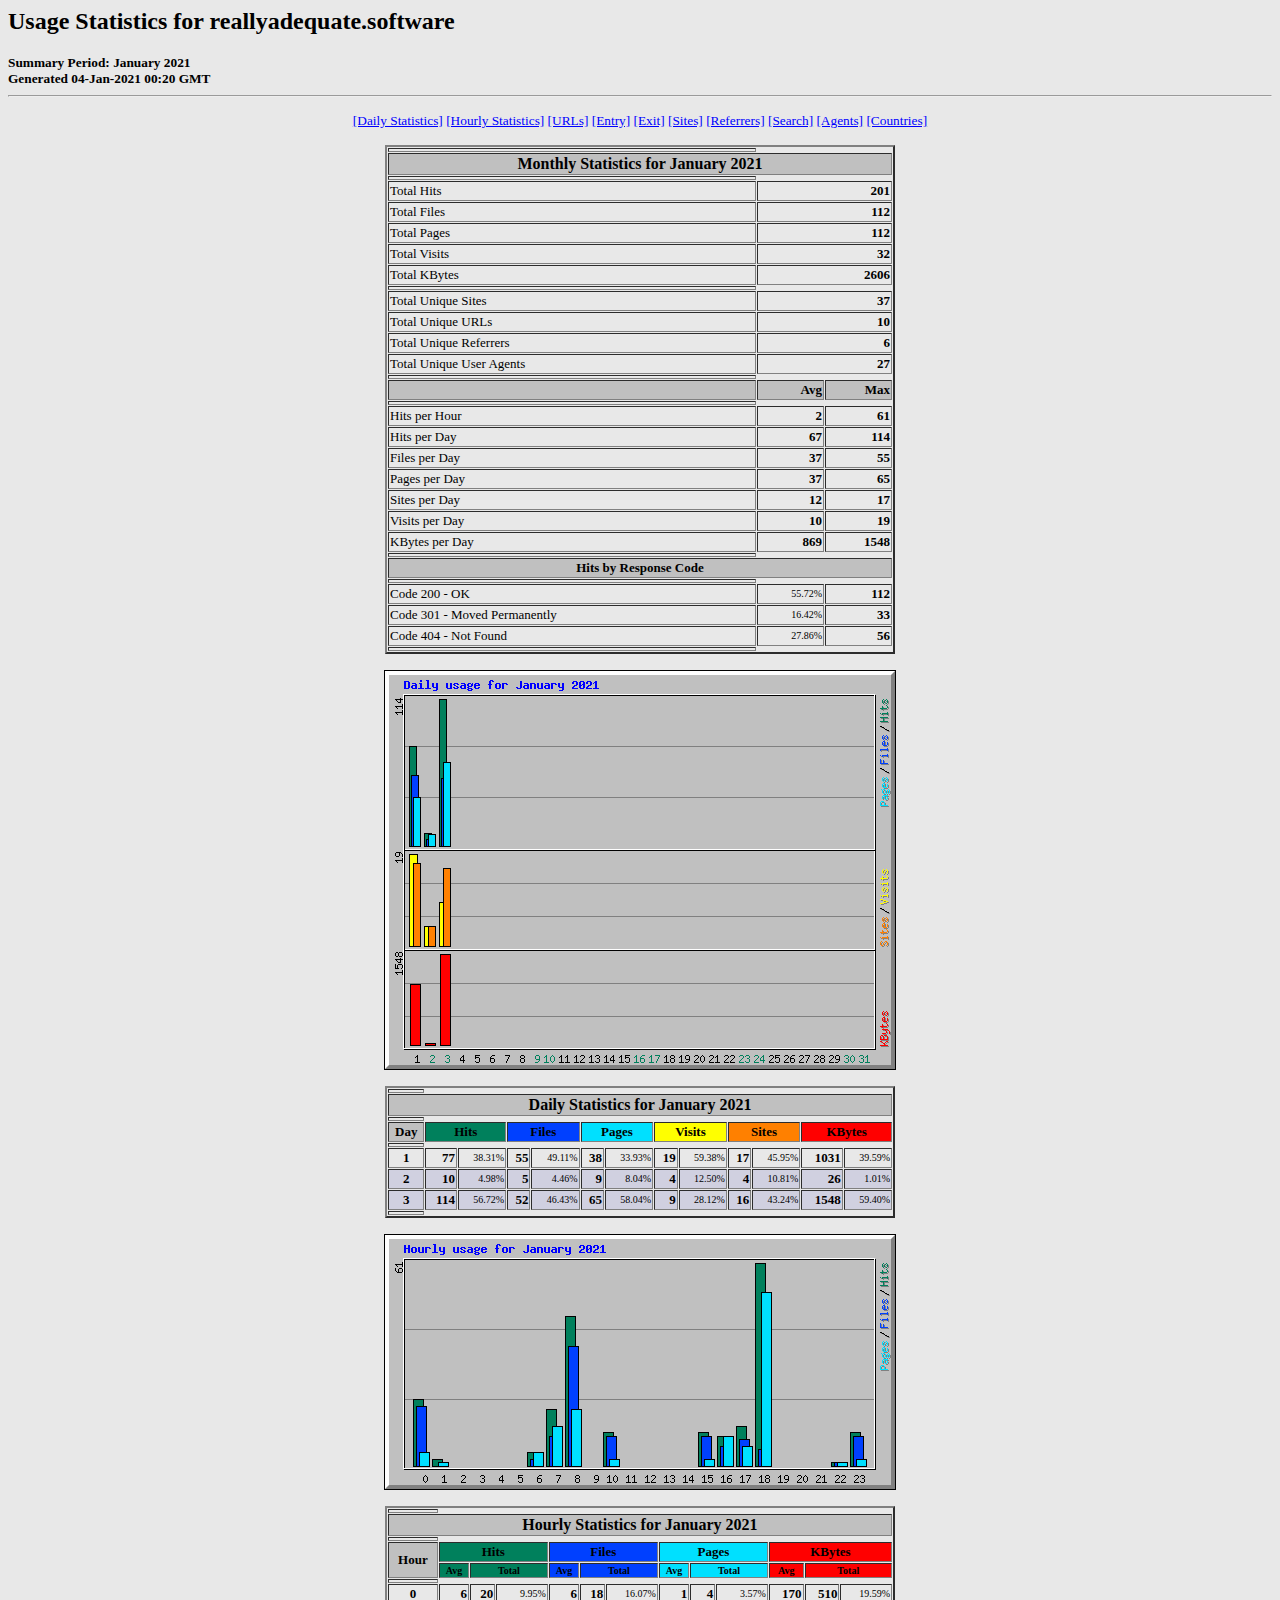
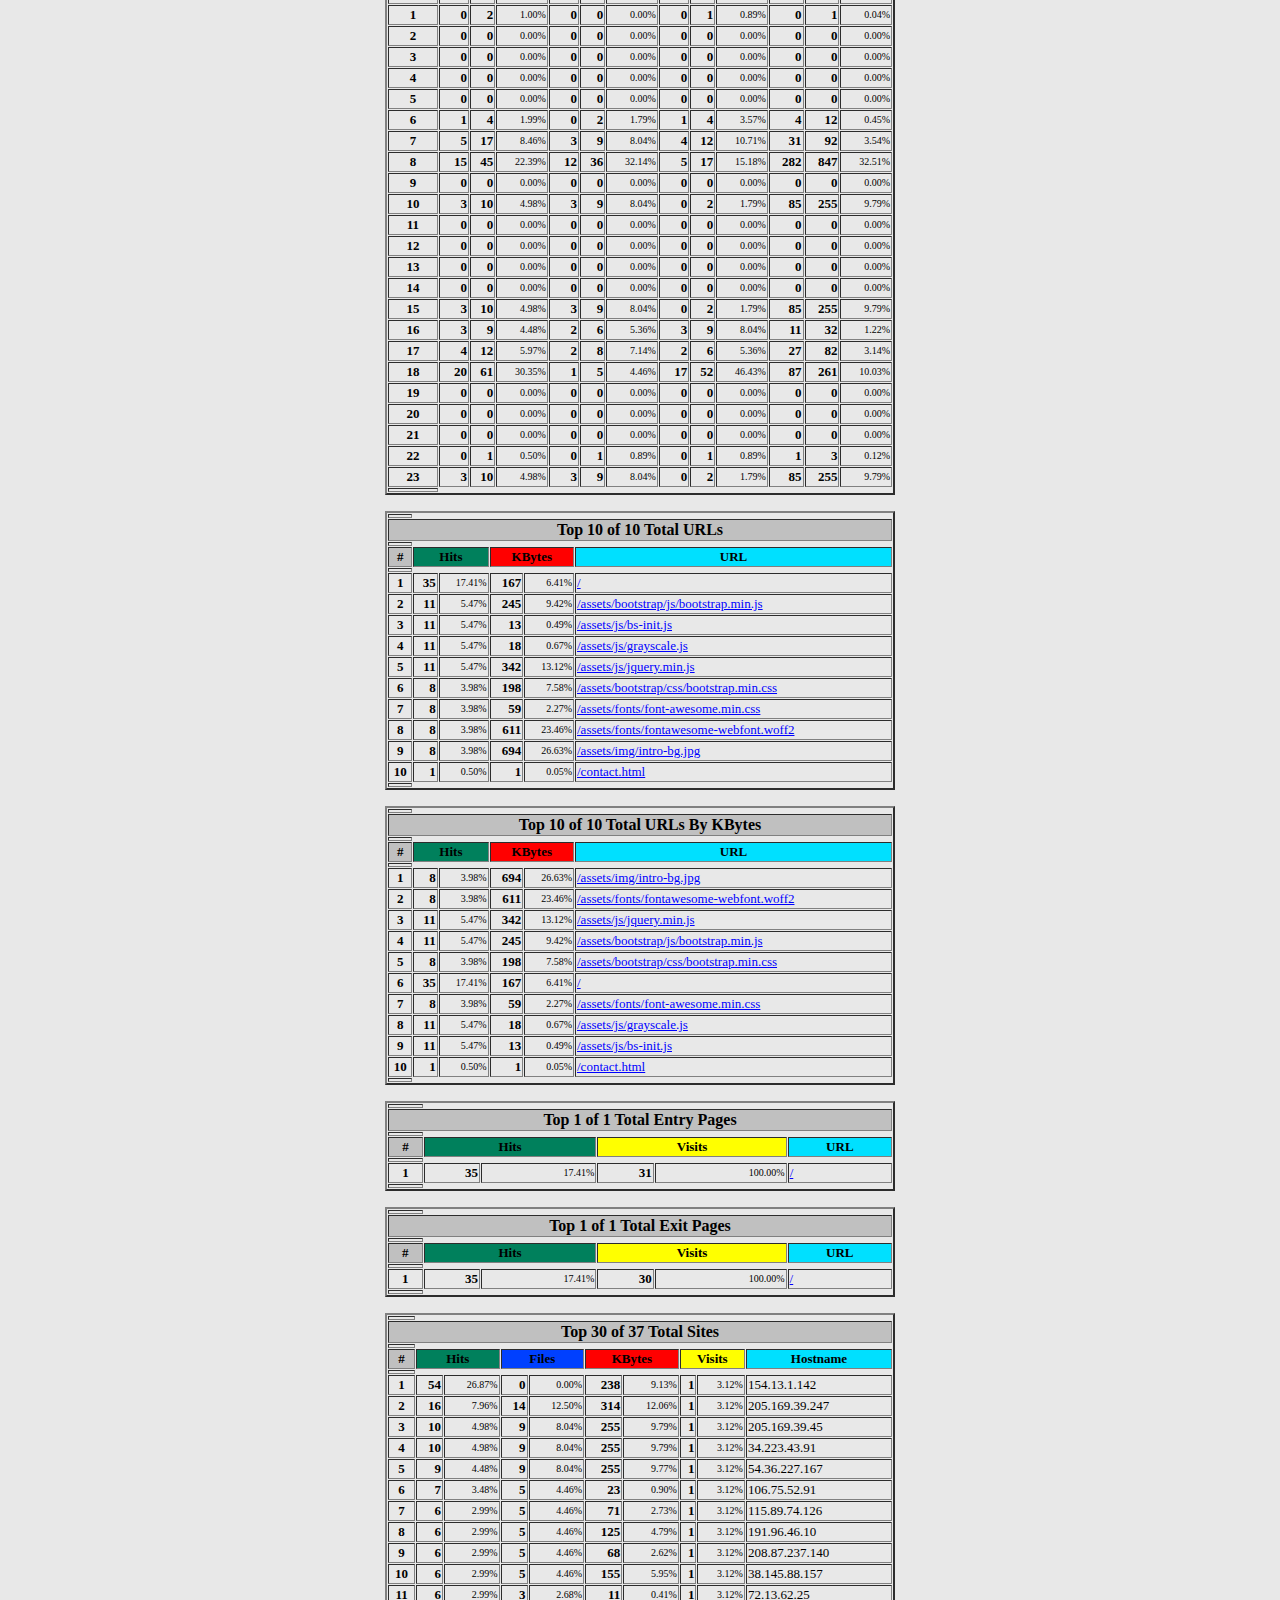
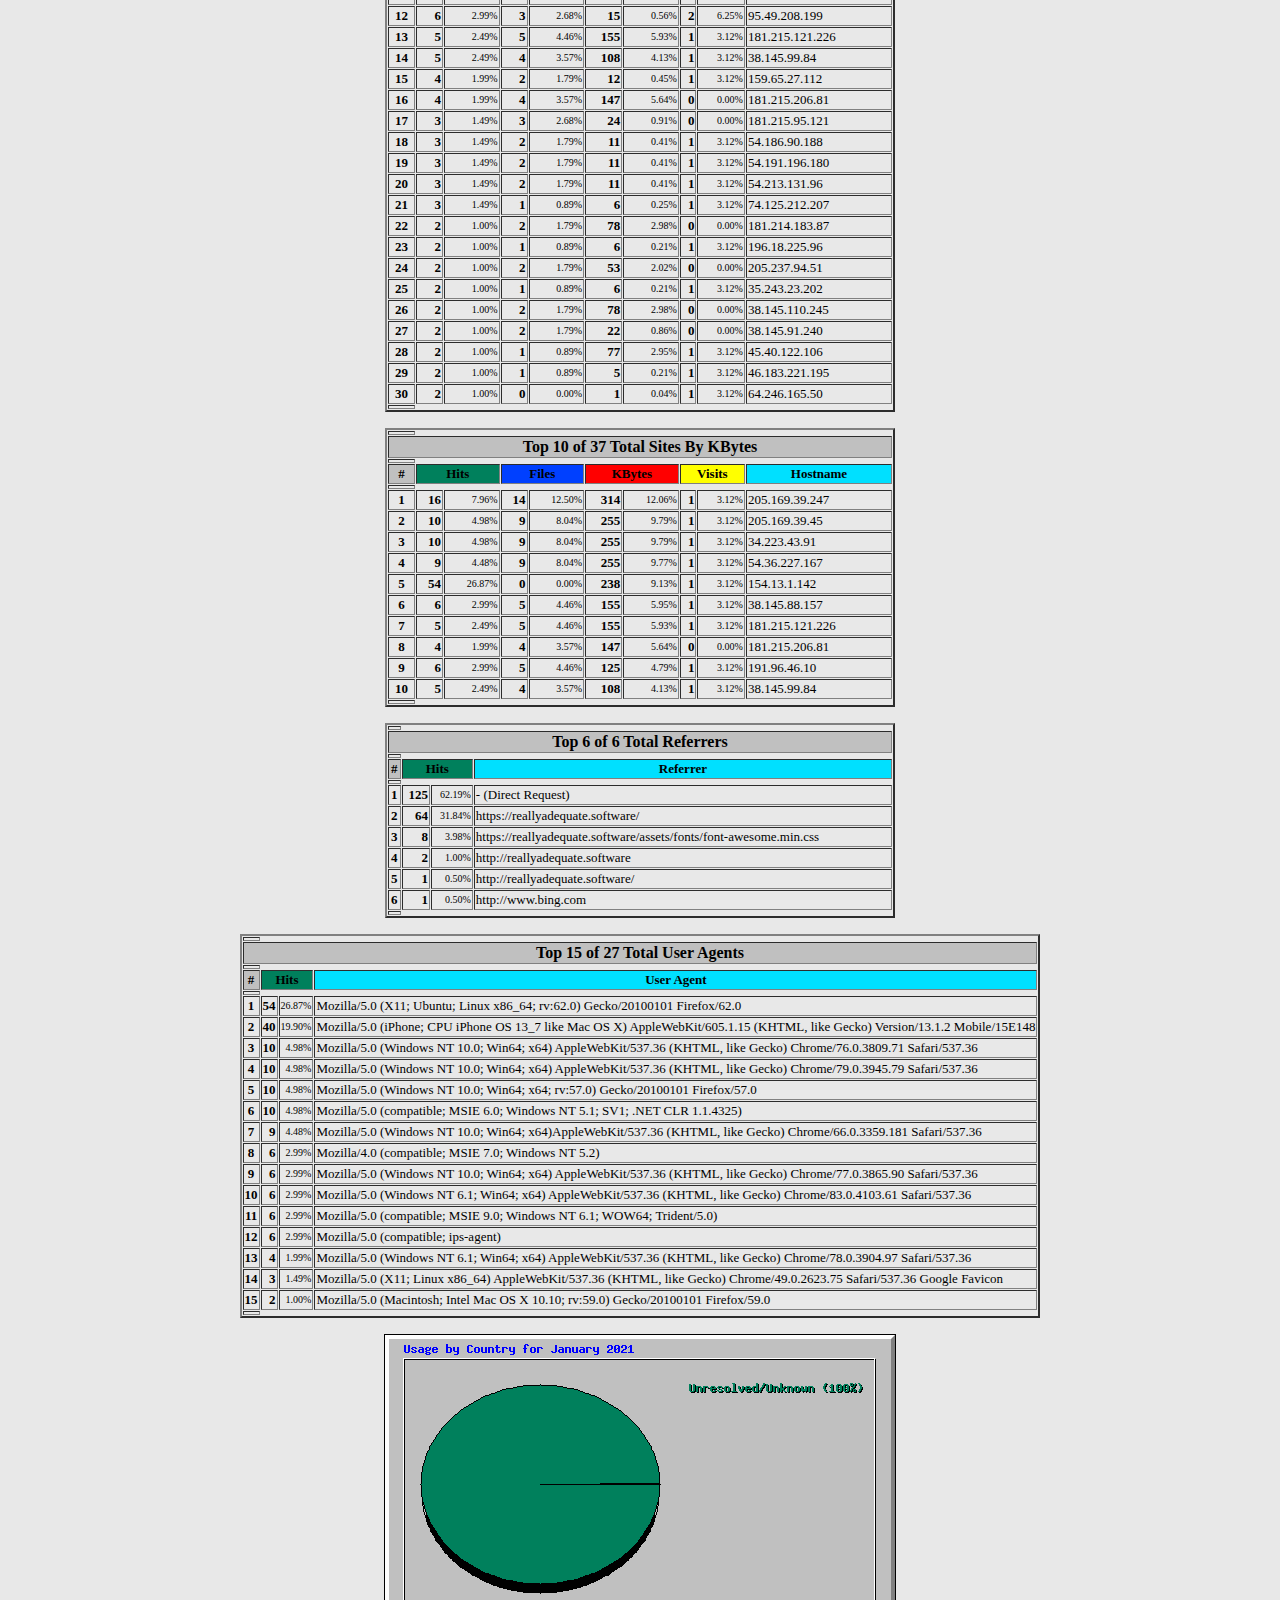
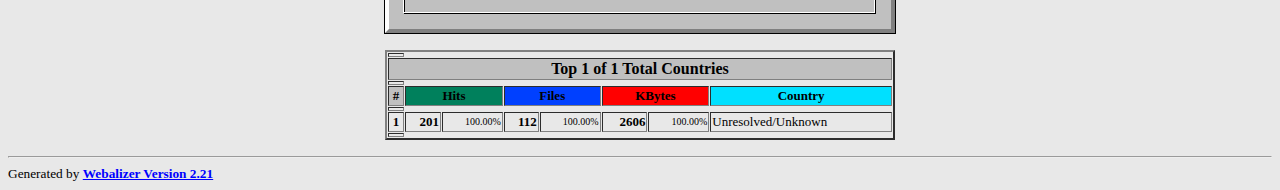
<file: html/stats/usage_202101.html>
<!DOCTYPE HTML PUBLIC "-//W3C//DTD HTML 4.0 Transitional//EN">

<!-- Generated by The Webalizer  Ver. 2.21-02 -->
<!--                                          -->
<!-- Copyright 1997-2009  Bradford L. Barrett -->
<!--                                          -->
<!-- Distributed under the GNU GPL  Version 2 -->
<!--        Full text may be found at:        -->
<!--         http://www.webalizer.org         -->
<!--                                          -->
<!--  Give the power back to the programmers  -->
<!--   Support the Free Software Foundation   -->
<!--           (http://www.fsf.org)           -->
<!--                                          -->
<!-- *** Generated: 04-Jan-2021 00:20 GMT *** -->

<HTML lang="en">
<HEAD>
 <TITLE>Usage Statistics for reallyadequate.software - January 2021</TITLE>
</HEAD>

<BODY BGCOLOR="#E8E8E8" TEXT="#000000" LINK="#0000FF" VLINK="#FF0000">
<H2>Usage Statistics for reallyadequate.software</H2>
<SMALL><STRONG>
Summary Period: January 2021<BR>
Generated 04-Jan-2021 00:20 GMT<BR>
</STRONG></SMALL>
<CENTER>
<HR>
<P>
<SMALL>
<A HREF="#DAYSTATS">[Daily Statistics]</A>
<A HREF="#HOURSTATS">[Hourly Statistics]</A>
<A HREF="#TOPURLS">[URLs]</A>
<A HREF="#TOPENTRY">[Entry]</A>
<A HREF="#TOPEXIT">[Exit]</A>
<A HREF="#TOPSITES">[Sites]</A>
<A HREF="#TOPREFS">[Referrers]</A>
<A HREF="#TOPSEARCH">[Search]</A>
<A HREF="#TOPAGENTS">[Agents]</A>
<A HREF="#TOPCTRYS">[Countries]</A>
</SMALL>
<P>
<TABLE WIDTH=510 BORDER=2 CELLSPACING=1 CELLPADDING=1>
<TR><TH HEIGHT=4></TH></TR>
<TR><TH COLSPAN=3 ALIGN=center BGCOLOR="#C0C0C0">Monthly Statistics for January 2021</TH></TR>
<TR><TH HEIGHT=4></TH></TR>
<TR><TD WIDTH=380><FONT SIZE="-1">Total Hits</FONT></TD>
<TD ALIGN=right COLSPAN=2><FONT SIZE="-1"><B>201</B></FONT></TD></TR>
<TR><TD WIDTH=380><FONT SIZE="-1">Total Files</FONT></TD>
<TD ALIGN=right COLSPAN=2><FONT SIZE="-1"><B>112</B></FONT></TD></TR>
<TR><TD WIDTH=380><FONT SIZE="-1">Total Pages</FONT></TD>
<TD ALIGN=right COLSPAN=2><FONT SIZE="-1"><B>112</B></FONT></TD></TR>
<TR><TD WIDTH=380><FONT SIZE="-1">Total Visits</FONT></TD>
<TD ALIGN=right COLSPAN=2><FONT SIZE="-1"><B>32</B></FONT></TD></TR>
<TR><TD WIDTH=380><FONT SIZE="-1">Total KBytes</FONT></TD>
<TD ALIGN=right COLSPAN=2><FONT SIZE="-1"><B>2606</B></FONT></TD></TR>
<TR><TH HEIGHT=4></TH></TR>
<TR><TD WIDTH=380><FONT SIZE="-1">Total Unique Sites</FONT></TD>
<TD ALIGN=right COLSPAN=2><FONT SIZE="-1"><B>37</B></FONT></TD></TR>
<TR><TD WIDTH=380><FONT SIZE="-1">Total Unique URLs</FONT></TD>
<TD ALIGN=right COLSPAN=2><FONT SIZE="-1"><B>10</B></FONT></TD></TR>
<TR><TD WIDTH=380><FONT SIZE="-1">Total Unique Referrers</FONT></TD>
<TD ALIGN=right COLSPAN=2><FONT SIZE="-1"><B>6</B></FONT></TD></TR>
<TR><TD WIDTH=380><FONT SIZE="-1">Total Unique User Agents</FONT></TD>
<TD ALIGN=right COLSPAN=2><FONT SIZE="-1"><B>27</B></FONT></TD></TR>
<TR><TH HEIGHT=4></TH></TR>
<TR><TH WIDTH=380 BGCOLOR="#C0C0C0"><FONT SIZE=-1 COLOR="#C0C0C0">.</FONT></TH>
<TH WIDTH=65 BGCOLOR="#C0C0C0" ALIGN=right><FONT SIZE=-1>Avg </FONT></TH>
<TH WIDTH=65 BGCOLOR="#C0C0C0" ALIGN=right><FONT SIZE=-1>Max </FONT></TH></TR>
<TR><TH HEIGHT=4></TH></TR>
<TR><TD><FONT SIZE="-1">Hits per Hour</FONT></TD>
<TD ALIGN=right WIDTH=65><FONT SIZE="-1"><B>2</B></FONT></TD>
<TD WIDTH=65 ALIGN=right><FONT SIZE=-1><B>61</B></FONT></TD></TR>
<TR><TD><FONT SIZE="-1">Hits per Day</FONT></TD>
<TD ALIGN=right WIDTH=65><FONT SIZE="-1"><B>67</B></FONT></TD>
<TD WIDTH=65 ALIGN=right><FONT SIZE=-1><B>114</B></FONT></TD></TR>
<TR><TD><FONT SIZE="-1">Files per Day</FONT></TD>
<TD ALIGN=right WIDTH=65><FONT SIZE="-1"><B>37</B></FONT></TD>
<TD WIDTH=65 ALIGN=right><FONT SIZE=-1><B>55</B></FONT></TD></TR>
<TR><TD><FONT SIZE="-1">Pages per Day</FONT></TD>
<TD ALIGN=right WIDTH=65><FONT SIZE="-1"><B>37</B></FONT></TD>
<TD WIDTH=65 ALIGN=right><FONT SIZE=-1><B>65</B></FONT></TD></TR>
<TR><TD><FONT SIZE="-1">Sites per Day</FONT></TD>
<TD ALIGN=right WIDTH=65><FONT SIZE="-1"><B>12</B></FONT></TD>
<TD WIDTH=65 ALIGN=right><FONT SIZE=-1><B>17</B></FONT></TD></TR>
<TR><TD><FONT SIZE="-1">Visits per Day</FONT></TD>
<TD ALIGN=right WIDTH=65><FONT SIZE="-1"><B>10</B></FONT></TD>
<TD WIDTH=65 ALIGN=right><FONT SIZE=-1><B>19</B></FONT></TD></TR>
<TR><TD><FONT SIZE="-1">KBytes per Day</FONT></TD>
<TD ALIGN=right WIDTH=65><FONT SIZE="-1"><B>869</B></FONT></TD>
<TD WIDTH=65 ALIGN=right><FONT SIZE=-1><B>1548</B></FONT></TD></TR>
<TR><TH HEIGHT=4></TH></TR>
<TR><TH COLSPAN=3 ALIGN=center BGCOLOR="#C0C0C0">
<FONT SIZE="-1">Hits by Response Code</FONT></TH></TR>
<TR><TH HEIGHT=4></TH></TR>
<TR><TD><FONT SIZE="-1">Code 200 - OK</FONT></TD>
<TD ALIGN=right><FONT SIZE="-2">55.72%</FONT></TD>
<TD ALIGN=right><FONT SIZE="-1"><B>112</B></FONT></TD></TR>
<TR><TD><FONT SIZE="-1">Code 301 - Moved Permanently</FONT></TD>
<TD ALIGN=right><FONT SIZE="-2">16.42%</FONT></TD>
<TD ALIGN=right><FONT SIZE="-1"><B>33</B></FONT></TD></TR>
<TR><TD><FONT SIZE="-1">Code 404 - Not Found</FONT></TD>
<TD ALIGN=right><FONT SIZE="-2">27.86%</FONT></TD>
<TD ALIGN=right><FONT SIZE="-1"><B>56</B></FONT></TD></TR>
<TR><TH HEIGHT=4></TH></TR>
</TABLE>
<P>
<A NAME="DAYSTATS"></A>
<IMG SRC="daily_usage_202101.png" ALT="Daily usage for January 2021" HEIGHT=400 WIDTH=512><P>
<TABLE WIDTH=510 BORDER=2 CELLSPACING=1 CELLPADDING=1>
<TR><TH HEIGHT=4></TH></TR>
<TR><TH BGCOLOR="#C0C0C0" COLSPAN=13 ALIGN=center>Daily Statistics for January 2021</TH></TR>
<TR><TH HEIGHT=4></TH></TR>
<TR><TH ALIGN=center BGCOLOR="#C0C0C0"><FONT SIZE="-1">Day</FONT></TH>
<TH ALIGN=center BGCOLOR="#00805c" COLSPAN=2><FONT SIZE="-1">Hits</FONT></TH>
<TH ALIGN=center BGCOLOR="#0040ff" COLSPAN=2><FONT SIZE="-1">Files</FONT></TH>
<TH ALIGN=center BGCOLOR="#00e0ff" COLSPAN=2><FONT SIZE="-1">Pages</FONT></TH>
<TH ALIGN=center BGCOLOR="#ffff00" COLSPAN=2><FONT SIZE="-1">Visits</FONT></TH>
<TH ALIGN=center BGCOLOR="#ff8000" COLSPAN=2><FONT SIZE="-1">Sites</FONT></TH>
<TH ALIGN=center BGCOLOR="#ff0000" COLSPAN=2><FONT SIZE="-1">KBytes</FONT></TH></TR>
<TR><TH HEIGHT=4></TH></TR>
<TR><TD ALIGN=center><FONT SIZE="-1"><B>1</B></FONT></TD>
<TD ALIGN=right><FONT SIZE="-1"><B>77</B></FONT></TD>
<TD ALIGN=right><FONT SIZE="-2">38.31%</FONT></TD>
<TD ALIGN=right><FONT SIZE="-1"><B>55</B></FONT></TD>
<TD ALIGN=right><FONT SIZE="-2">49.11%</FONT></TD>
<TD ALIGN=right><FONT SIZE="-1"><B>38</B></FONT></TD>
<TD ALIGN=right><FONT SIZE="-2">33.93%</FONT></TD>
<TD ALIGN=right><FONT SIZE="-1"><B>19</B></FONT></TD>
<TD ALIGN=right><FONT SIZE="-2">59.38%</FONT></TD>
<TD ALIGN=right><FONT SIZE="-1"><B>17</B></FONT></TD>
<TD ALIGN=right><FONT SIZE="-2">45.95%</FONT></TD>
<TD ALIGN=right><FONT SIZE="-1"><B>1031</B></FONT></TD>
<TD ALIGN=right><FONT SIZE="-2">39.59%</FONT></TD></TR>
<TR BGCOLOR="#D0D0E0"><TD ALIGN=center><FONT SIZE="-1"><B>2</B></FONT></TD>
<TD ALIGN=right><FONT SIZE="-1"><B>10</B></FONT></TD>
<TD ALIGN=right><FONT SIZE="-2">4.98%</FONT></TD>
<TD ALIGN=right><FONT SIZE="-1"><B>5</B></FONT></TD>
<TD ALIGN=right><FONT SIZE="-2">4.46%</FONT></TD>
<TD ALIGN=right><FONT SIZE="-1"><B>9</B></FONT></TD>
<TD ALIGN=right><FONT SIZE="-2">8.04%</FONT></TD>
<TD ALIGN=right><FONT SIZE="-1"><B>4</B></FONT></TD>
<TD ALIGN=right><FONT SIZE="-2">12.50%</FONT></TD>
<TD ALIGN=right><FONT SIZE="-1"><B>4</B></FONT></TD>
<TD ALIGN=right><FONT SIZE="-2">10.81%</FONT></TD>
<TD ALIGN=right><FONT SIZE="-1"><B>26</B></FONT></TD>
<TD ALIGN=right><FONT SIZE="-2">1.01%</FONT></TD></TR>
<TR BGCOLOR="#D0D0E0"><TD ALIGN=center><FONT SIZE="-1"><B>3</B></FONT></TD>
<TD ALIGN=right><FONT SIZE="-1"><B>114</B></FONT></TD>
<TD ALIGN=right><FONT SIZE="-2">56.72%</FONT></TD>
<TD ALIGN=right><FONT SIZE="-1"><B>52</B></FONT></TD>
<TD ALIGN=right><FONT SIZE="-2">46.43%</FONT></TD>
<TD ALIGN=right><FONT SIZE="-1"><B>65</B></FONT></TD>
<TD ALIGN=right><FONT SIZE="-2">58.04%</FONT></TD>
<TD ALIGN=right><FONT SIZE="-1"><B>9</B></FONT></TD>
<TD ALIGN=right><FONT SIZE="-2">28.12%</FONT></TD>
<TD ALIGN=right><FONT SIZE="-1"><B>16</B></FONT></TD>
<TD ALIGN=right><FONT SIZE="-2">43.24%</FONT></TD>
<TD ALIGN=right><FONT SIZE="-1"><B>1548</B></FONT></TD>
<TD ALIGN=right><FONT SIZE="-2">59.40%</FONT></TD></TR>
<TR><TH HEIGHT=4></TH></TR>
</TABLE>
<P>
<A NAME="HOURSTATS"></A>
<IMG SRC="hourly_usage_202101.png" ALT="Hourly usage for January 2021" HEIGHT=256 WIDTH=512><P>
<TABLE WIDTH=510 BORDER=2 CELLSPACING=1 CELLPADDING=1>
<TR><TH HEIGHT=4></TH></TR>
<TR><TH BGCOLOR="#C0C0C0" COLSPAN=13 ALIGN=center>Hourly Statistics for January 2021</TH></TR>
<TR><TH HEIGHT=4></TH></TR>
<TR><TH ALIGN=center ROWSPAN=2 BGCOLOR="#C0C0C0"><FONT SIZE="-1">Hour</FONT></TH>
<TH ALIGN=center BGCOLOR="#00805c" COLSPAN=3><FONT SIZE="-1">Hits</FONT></TH>
<TH ALIGN=center BGCOLOR="#0040ff" COLSPAN=3><FONT SIZE="-1">Files</FONT></TH>
<TH ALIGN=center BGCOLOR="#00e0ff" COLSPAN=3><FONT SIZE="-1">Pages</FONT></TH>
<TH ALIGN=center BGCOLOR="#ff0000" COLSPAN=3><FONT SIZE="-1">KBytes</FONT></TH></TR>
<TR><TH ALIGN=center BGCOLOR="#00805c"><FONT SIZE="-2">Avg</FONT></TH>
<TH ALIGN=center BGCOLOR="#00805c" COLSPAN=2><FONT SIZE="-2">Total</FONT></TH>
<TH ALIGN=center BGCOLOR="#0040ff"><FONT SIZE="-2">Avg</FONT></TH>
<TH ALIGN=center BGCOLOR="#0040ff" COLSPAN=2><FONT SIZE="-2">Total</FONT></TH>
<TH ALIGN=center BGCOLOR="#00e0ff"><FONT SIZE="-2">Avg</FONT></TH>
<TH ALIGN=center BGCOLOR="#00e0ff" COLSPAN=2><FONT SIZE="-2">Total</FONT></TH>
<TH ALIGN=center BGCOLOR="#ff0000"><FONT SIZE="-2">Avg</FONT></TH>
<TH ALIGN=center BGCOLOR="#ff0000" COLSPAN=2><FONT SIZE="-2">Total</FONT></TH></TR>
<TR><TH HEIGHT=4></TH></TR>
<TR><TD ALIGN=center><FONT SIZE="-1"><B>0</B></FONT></TD>
<TD ALIGN=right><FONT SIZE="-1"><B>6</B></FONT></TD>
<TD ALIGN=right><FONT SIZE="-1"><B>20</B></FONT></TD>
<TD ALIGN=right><FONT SIZE="-2">9.95%</FONT></TD>
<TD ALIGN=right><FONT SIZE="-1"><B>6</B></FONT></TD>
<TD ALIGN=right><FONT SIZE="-1"><B>18</B></FONT></TD>
<TD ALIGN=right><FONT SIZE="-2">16.07%</FONT></TD>
<TD ALIGN=right><FONT SIZE="-1"><B>1</B></FONT></TD>
<TD ALIGN=right><FONT SIZE="-1"><B>4</B></FONT></TD>
<TD ALIGN=right><FONT SIZE="-2">3.57%</FONT></TD>
<TD ALIGN=right><FONT SIZE="-1"><B>170</B></FONT></TD>
<TD ALIGN=right><FONT SIZE="-1"><B>510</B></FONT></TD>
<TD ALIGN=right><FONT SIZE="-2">19.59%</FONT></TD></TR>
<TR><TD ALIGN=center><FONT SIZE="-1"><B>1</B></FONT></TD>
<TD ALIGN=right><FONT SIZE="-1"><B>0</B></FONT></TD>
<TD ALIGN=right><FONT SIZE="-1"><B>2</B></FONT></TD>
<TD ALIGN=right><FONT SIZE="-2">1.00%</FONT></TD>
<TD ALIGN=right><FONT SIZE="-1"><B>0</B></FONT></TD>
<TD ALIGN=right><FONT SIZE="-1"><B>0</B></FONT></TD>
<TD ALIGN=right><FONT SIZE="-2">0.00%</FONT></TD>
<TD ALIGN=right><FONT SIZE="-1"><B>0</B></FONT></TD>
<TD ALIGN=right><FONT SIZE="-1"><B>1</B></FONT></TD>
<TD ALIGN=right><FONT SIZE="-2">0.89%</FONT></TD>
<TD ALIGN=right><FONT SIZE="-1"><B>0</B></FONT></TD>
<TD ALIGN=right><FONT SIZE="-1"><B>1</B></FONT></TD>
<TD ALIGN=right><FONT SIZE="-2">0.04%</FONT></TD></TR>
<TR><TD ALIGN=center><FONT SIZE="-1"><B>2</B></FONT></TD>
<TD ALIGN=right><FONT SIZE="-1"><B>0</B></FONT></TD>
<TD ALIGN=right><FONT SIZE="-1"><B>0</B></FONT></TD>
<TD ALIGN=right><FONT SIZE="-2">0.00%</FONT></TD>
<TD ALIGN=right><FONT SIZE="-1"><B>0</B></FONT></TD>
<TD ALIGN=right><FONT SIZE="-1"><B>0</B></FONT></TD>
<TD ALIGN=right><FONT SIZE="-2">0.00%</FONT></TD>
<TD ALIGN=right><FONT SIZE="-1"><B>0</B></FONT></TD>
<TD ALIGN=right><FONT SIZE="-1"><B>0</B></FONT></TD>
<TD ALIGN=right><FONT SIZE="-2">0.00%</FONT></TD>
<TD ALIGN=right><FONT SIZE="-1"><B>0</B></FONT></TD>
<TD ALIGN=right><FONT SIZE="-1"><B>0</B></FONT></TD>
<TD ALIGN=right><FONT SIZE="-2">0.00%</FONT></TD></TR>
<TR><TD ALIGN=center><FONT SIZE="-1"><B>3</B></FONT></TD>
<TD ALIGN=right><FONT SIZE="-1"><B>0</B></FONT></TD>
<TD ALIGN=right><FONT SIZE="-1"><B>0</B></FONT></TD>
<TD ALIGN=right><FONT SIZE="-2">0.00%</FONT></TD>
<TD ALIGN=right><FONT SIZE="-1"><B>0</B></FONT></TD>
<TD ALIGN=right><FONT SIZE="-1"><B>0</B></FONT></TD>
<TD ALIGN=right><FONT SIZE="-2">0.00%</FONT></TD>
<TD ALIGN=right><FONT SIZE="-1"><B>0</B></FONT></TD>
<TD ALIGN=right><FONT SIZE="-1"><B>0</B></FONT></TD>
<TD ALIGN=right><FONT SIZE="-2">0.00%</FONT></TD>
<TD ALIGN=right><FONT SIZE="-1"><B>0</B></FONT></TD>
<TD ALIGN=right><FONT SIZE="-1"><B>0</B></FONT></TD>
<TD ALIGN=right><FONT SIZE="-2">0.00%</FONT></TD></TR>
<TR><TD ALIGN=center><FONT SIZE="-1"><B>4</B></FONT></TD>
<TD ALIGN=right><FONT SIZE="-1"><B>0</B></FONT></TD>
<TD ALIGN=right><FONT SIZE="-1"><B>0</B></FONT></TD>
<TD ALIGN=right><FONT SIZE="-2">0.00%</FONT></TD>
<TD ALIGN=right><FONT SIZE="-1"><B>0</B></FONT></TD>
<TD ALIGN=right><FONT SIZE="-1"><B>0</B></FONT></TD>
<TD ALIGN=right><FONT SIZE="-2">0.00%</FONT></TD>
<TD ALIGN=right><FONT SIZE="-1"><B>0</B></FONT></TD>
<TD ALIGN=right><FONT SIZE="-1"><B>0</B></FONT></TD>
<TD ALIGN=right><FONT SIZE="-2">0.00%</FONT></TD>
<TD ALIGN=right><FONT SIZE="-1"><B>0</B></FONT></TD>
<TD ALIGN=right><FONT SIZE="-1"><B>0</B></FONT></TD>
<TD ALIGN=right><FONT SIZE="-2">0.00%</FONT></TD></TR>
<TR><TD ALIGN=center><FONT SIZE="-1"><B>5</B></FONT></TD>
<TD ALIGN=right><FONT SIZE="-1"><B>0</B></FONT></TD>
<TD ALIGN=right><FONT SIZE="-1"><B>0</B></FONT></TD>
<TD ALIGN=right><FONT SIZE="-2">0.00%</FONT></TD>
<TD ALIGN=right><FONT SIZE="-1"><B>0</B></FONT></TD>
<TD ALIGN=right><FONT SIZE="-1"><B>0</B></FONT></TD>
<TD ALIGN=right><FONT SIZE="-2">0.00%</FONT></TD>
<TD ALIGN=right><FONT SIZE="-1"><B>0</B></FONT></TD>
<TD ALIGN=right><FONT SIZE="-1"><B>0</B></FONT></TD>
<TD ALIGN=right><FONT SIZE="-2">0.00%</FONT></TD>
<TD ALIGN=right><FONT SIZE="-1"><B>0</B></FONT></TD>
<TD ALIGN=right><FONT SIZE="-1"><B>0</B></FONT></TD>
<TD ALIGN=right><FONT SIZE="-2">0.00%</FONT></TD></TR>
<TR><TD ALIGN=center><FONT SIZE="-1"><B>6</B></FONT></TD>
<TD ALIGN=right><FONT SIZE="-1"><B>1</B></FONT></TD>
<TD ALIGN=right><FONT SIZE="-1"><B>4</B></FONT></TD>
<TD ALIGN=right><FONT SIZE="-2">1.99%</FONT></TD>
<TD ALIGN=right><FONT SIZE="-1"><B>0</B></FONT></TD>
<TD ALIGN=right><FONT SIZE="-1"><B>2</B></FONT></TD>
<TD ALIGN=right><FONT SIZE="-2">1.79%</FONT></TD>
<TD ALIGN=right><FONT SIZE="-1"><B>1</B></FONT></TD>
<TD ALIGN=right><FONT SIZE="-1"><B>4</B></FONT></TD>
<TD ALIGN=right><FONT SIZE="-2">3.57%</FONT></TD>
<TD ALIGN=right><FONT SIZE="-1"><B>4</B></FONT></TD>
<TD ALIGN=right><FONT SIZE="-1"><B>12</B></FONT></TD>
<TD ALIGN=right><FONT SIZE="-2">0.45%</FONT></TD></TR>
<TR><TD ALIGN=center><FONT SIZE="-1"><B>7</B></FONT></TD>
<TD ALIGN=right><FONT SIZE="-1"><B>5</B></FONT></TD>
<TD ALIGN=right><FONT SIZE="-1"><B>17</B></FONT></TD>
<TD ALIGN=right><FONT SIZE="-2">8.46%</FONT></TD>
<TD ALIGN=right><FONT SIZE="-1"><B>3</B></FONT></TD>
<TD ALIGN=right><FONT SIZE="-1"><B>9</B></FONT></TD>
<TD ALIGN=right><FONT SIZE="-2">8.04%</FONT></TD>
<TD ALIGN=right><FONT SIZE="-1"><B>4</B></FONT></TD>
<TD ALIGN=right><FONT SIZE="-1"><B>12</B></FONT></TD>
<TD ALIGN=right><FONT SIZE="-2">10.71%</FONT></TD>
<TD ALIGN=right><FONT SIZE="-1"><B>31</B></FONT></TD>
<TD ALIGN=right><FONT SIZE="-1"><B>92</B></FONT></TD>
<TD ALIGN=right><FONT SIZE="-2">3.54%</FONT></TD></TR>
<TR><TD ALIGN=center><FONT SIZE="-1"><B>8</B></FONT></TD>
<TD ALIGN=right><FONT SIZE="-1"><B>15</B></FONT></TD>
<TD ALIGN=right><FONT SIZE="-1"><B>45</B></FONT></TD>
<TD ALIGN=right><FONT SIZE="-2">22.39%</FONT></TD>
<TD ALIGN=right><FONT SIZE="-1"><B>12</B></FONT></TD>
<TD ALIGN=right><FONT SIZE="-1"><B>36</B></FONT></TD>
<TD ALIGN=right><FONT SIZE="-2">32.14%</FONT></TD>
<TD ALIGN=right><FONT SIZE="-1"><B>5</B></FONT></TD>
<TD ALIGN=right><FONT SIZE="-1"><B>17</B></FONT></TD>
<TD ALIGN=right><FONT SIZE="-2">15.18%</FONT></TD>
<TD ALIGN=right><FONT SIZE="-1"><B>282</B></FONT></TD>
<TD ALIGN=right><FONT SIZE="-1"><B>847</B></FONT></TD>
<TD ALIGN=right><FONT SIZE="-2">32.51%</FONT></TD></TR>
<TR><TD ALIGN=center><FONT SIZE="-1"><B>9</B></FONT></TD>
<TD ALIGN=right><FONT SIZE="-1"><B>0</B></FONT></TD>
<TD ALIGN=right><FONT SIZE="-1"><B>0</B></FONT></TD>
<TD ALIGN=right><FONT SIZE="-2">0.00%</FONT></TD>
<TD ALIGN=right><FONT SIZE="-1"><B>0</B></FONT></TD>
<TD ALIGN=right><FONT SIZE="-1"><B>0</B></FONT></TD>
<TD ALIGN=right><FONT SIZE="-2">0.00%</FONT></TD>
<TD ALIGN=right><FONT SIZE="-1"><B>0</B></FONT></TD>
<TD ALIGN=right><FONT SIZE="-1"><B>0</B></FONT></TD>
<TD ALIGN=right><FONT SIZE="-2">0.00%</FONT></TD>
<TD ALIGN=right><FONT SIZE="-1"><B>0</B></FONT></TD>
<TD ALIGN=right><FONT SIZE="-1"><B>0</B></FONT></TD>
<TD ALIGN=right><FONT SIZE="-2">0.00%</FONT></TD></TR>
<TR><TD ALIGN=center><FONT SIZE="-1"><B>10</B></FONT></TD>
<TD ALIGN=right><FONT SIZE="-1"><B>3</B></FONT></TD>
<TD ALIGN=right><FONT SIZE="-1"><B>10</B></FONT></TD>
<TD ALIGN=right><FONT SIZE="-2">4.98%</FONT></TD>
<TD ALIGN=right><FONT SIZE="-1"><B>3</B></FONT></TD>
<TD ALIGN=right><FONT SIZE="-1"><B>9</B></FONT></TD>
<TD ALIGN=right><FONT SIZE="-2">8.04%</FONT></TD>
<TD ALIGN=right><FONT SIZE="-1"><B>0</B></FONT></TD>
<TD ALIGN=right><FONT SIZE="-1"><B>2</B></FONT></TD>
<TD ALIGN=right><FONT SIZE="-2">1.79%</FONT></TD>
<TD ALIGN=right><FONT SIZE="-1"><B>85</B></FONT></TD>
<TD ALIGN=right><FONT SIZE="-1"><B>255</B></FONT></TD>
<TD ALIGN=right><FONT SIZE="-2">9.79%</FONT></TD></TR>
<TR><TD ALIGN=center><FONT SIZE="-1"><B>11</B></FONT></TD>
<TD ALIGN=right><FONT SIZE="-1"><B>0</B></FONT></TD>
<TD ALIGN=right><FONT SIZE="-1"><B>0</B></FONT></TD>
<TD ALIGN=right><FONT SIZE="-2">0.00%</FONT></TD>
<TD ALIGN=right><FONT SIZE="-1"><B>0</B></FONT></TD>
<TD ALIGN=right><FONT SIZE="-1"><B>0</B></FONT></TD>
<TD ALIGN=right><FONT SIZE="-2">0.00%</FONT></TD>
<TD ALIGN=right><FONT SIZE="-1"><B>0</B></FONT></TD>
<TD ALIGN=right><FONT SIZE="-1"><B>0</B></FONT></TD>
<TD ALIGN=right><FONT SIZE="-2">0.00%</FONT></TD>
<TD ALIGN=right><FONT SIZE="-1"><B>0</B></FONT></TD>
<TD ALIGN=right><FONT SIZE="-1"><B>0</B></FONT></TD>
<TD ALIGN=right><FONT SIZE="-2">0.00%</FONT></TD></TR>
<TR><TD ALIGN=center><FONT SIZE="-1"><B>12</B></FONT></TD>
<TD ALIGN=right><FONT SIZE="-1"><B>0</B></FONT></TD>
<TD ALIGN=right><FONT SIZE="-1"><B>0</B></FONT></TD>
<TD ALIGN=right><FONT SIZE="-2">0.00%</FONT></TD>
<TD ALIGN=right><FONT SIZE="-1"><B>0</B></FONT></TD>
<TD ALIGN=right><FONT SIZE="-1"><B>0</B></FONT></TD>
<TD ALIGN=right><FONT SIZE="-2">0.00%</FONT></TD>
<TD ALIGN=right><FONT SIZE="-1"><B>0</B></FONT></TD>
<TD ALIGN=right><FONT SIZE="-1"><B>0</B></FONT></TD>
<TD ALIGN=right><FONT SIZE="-2">0.00%</FONT></TD>
<TD ALIGN=right><FONT SIZE="-1"><B>0</B></FONT></TD>
<TD ALIGN=right><FONT SIZE="-1"><B>0</B></FONT></TD>
<TD ALIGN=right><FONT SIZE="-2">0.00%</FONT></TD></TR>
<TR><TD ALIGN=center><FONT SIZE="-1"><B>13</B></FONT></TD>
<TD ALIGN=right><FONT SIZE="-1"><B>0</B></FONT></TD>
<TD ALIGN=right><FONT SIZE="-1"><B>0</B></FONT></TD>
<TD ALIGN=right><FONT SIZE="-2">0.00%</FONT></TD>
<TD ALIGN=right><FONT SIZE="-1"><B>0</B></FONT></TD>
<TD ALIGN=right><FONT SIZE="-1"><B>0</B></FONT></TD>
<TD ALIGN=right><FONT SIZE="-2">0.00%</FONT></TD>
<TD ALIGN=right><FONT SIZE="-1"><B>0</B></FONT></TD>
<TD ALIGN=right><FONT SIZE="-1"><B>0</B></FONT></TD>
<TD ALIGN=right><FONT SIZE="-2">0.00%</FONT></TD>
<TD ALIGN=right><FONT SIZE="-1"><B>0</B></FONT></TD>
<TD ALIGN=right><FONT SIZE="-1"><B>0</B></FONT></TD>
<TD ALIGN=right><FONT SIZE="-2">0.00%</FONT></TD></TR>
<TR><TD ALIGN=center><FONT SIZE="-1"><B>14</B></FONT></TD>
<TD ALIGN=right><FONT SIZE="-1"><B>0</B></FONT></TD>
<TD ALIGN=right><FONT SIZE="-1"><B>0</B></FONT></TD>
<TD ALIGN=right><FONT SIZE="-2">0.00%</FONT></TD>
<TD ALIGN=right><FONT SIZE="-1"><B>0</B></FONT></TD>
<TD ALIGN=right><FONT SIZE="-1"><B>0</B></FONT></TD>
<TD ALIGN=right><FONT SIZE="-2">0.00%</FONT></TD>
<TD ALIGN=right><FONT SIZE="-1"><B>0</B></FONT></TD>
<TD ALIGN=right><FONT SIZE="-1"><B>0</B></FONT></TD>
<TD ALIGN=right><FONT SIZE="-2">0.00%</FONT></TD>
<TD ALIGN=right><FONT SIZE="-1"><B>0</B></FONT></TD>
<TD ALIGN=right><FONT SIZE="-1"><B>0</B></FONT></TD>
<TD ALIGN=right><FONT SIZE="-2">0.00%</FONT></TD></TR>
<TR><TD ALIGN=center><FONT SIZE="-1"><B>15</B></FONT></TD>
<TD ALIGN=right><FONT SIZE="-1"><B>3</B></FONT></TD>
<TD ALIGN=right><FONT SIZE="-1"><B>10</B></FONT></TD>
<TD ALIGN=right><FONT SIZE="-2">4.98%</FONT></TD>
<TD ALIGN=right><FONT SIZE="-1"><B>3</B></FONT></TD>
<TD ALIGN=right><FONT SIZE="-1"><B>9</B></FONT></TD>
<TD ALIGN=right><FONT SIZE="-2">8.04%</FONT></TD>
<TD ALIGN=right><FONT SIZE="-1"><B>0</B></FONT></TD>
<TD ALIGN=right><FONT SIZE="-1"><B>2</B></FONT></TD>
<TD ALIGN=right><FONT SIZE="-2">1.79%</FONT></TD>
<TD ALIGN=right><FONT SIZE="-1"><B>85</B></FONT></TD>
<TD ALIGN=right><FONT SIZE="-1"><B>255</B></FONT></TD>
<TD ALIGN=right><FONT SIZE="-2">9.79%</FONT></TD></TR>
<TR><TD ALIGN=center><FONT SIZE="-1"><B>16</B></FONT></TD>
<TD ALIGN=right><FONT SIZE="-1"><B>3</B></FONT></TD>
<TD ALIGN=right><FONT SIZE="-1"><B>9</B></FONT></TD>
<TD ALIGN=right><FONT SIZE="-2">4.48%</FONT></TD>
<TD ALIGN=right><FONT SIZE="-1"><B>2</B></FONT></TD>
<TD ALIGN=right><FONT SIZE="-1"><B>6</B></FONT></TD>
<TD ALIGN=right><FONT SIZE="-2">5.36%</FONT></TD>
<TD ALIGN=right><FONT SIZE="-1"><B>3</B></FONT></TD>
<TD ALIGN=right><FONT SIZE="-1"><B>9</B></FONT></TD>
<TD ALIGN=right><FONT SIZE="-2">8.04%</FONT></TD>
<TD ALIGN=right><FONT SIZE="-1"><B>11</B></FONT></TD>
<TD ALIGN=right><FONT SIZE="-1"><B>32</B></FONT></TD>
<TD ALIGN=right><FONT SIZE="-2">1.22%</FONT></TD></TR>
<TR><TD ALIGN=center><FONT SIZE="-1"><B>17</B></FONT></TD>
<TD ALIGN=right><FONT SIZE="-1"><B>4</B></FONT></TD>
<TD ALIGN=right><FONT SIZE="-1"><B>12</B></FONT></TD>
<TD ALIGN=right><FONT SIZE="-2">5.97%</FONT></TD>
<TD ALIGN=right><FONT SIZE="-1"><B>2</B></FONT></TD>
<TD ALIGN=right><FONT SIZE="-1"><B>8</B></FONT></TD>
<TD ALIGN=right><FONT SIZE="-2">7.14%</FONT></TD>
<TD ALIGN=right><FONT SIZE="-1"><B>2</B></FONT></TD>
<TD ALIGN=right><FONT SIZE="-1"><B>6</B></FONT></TD>
<TD ALIGN=right><FONT SIZE="-2">5.36%</FONT></TD>
<TD ALIGN=right><FONT SIZE="-1"><B>27</B></FONT></TD>
<TD ALIGN=right><FONT SIZE="-1"><B>82</B></FONT></TD>
<TD ALIGN=right><FONT SIZE="-2">3.14%</FONT></TD></TR>
<TR><TD ALIGN=center><FONT SIZE="-1"><B>18</B></FONT></TD>
<TD ALIGN=right><FONT SIZE="-1"><B>20</B></FONT></TD>
<TD ALIGN=right><FONT SIZE="-1"><B>61</B></FONT></TD>
<TD ALIGN=right><FONT SIZE="-2">30.35%</FONT></TD>
<TD ALIGN=right><FONT SIZE="-1"><B>1</B></FONT></TD>
<TD ALIGN=right><FONT SIZE="-1"><B>5</B></FONT></TD>
<TD ALIGN=right><FONT SIZE="-2">4.46%</FONT></TD>
<TD ALIGN=right><FONT SIZE="-1"><B>17</B></FONT></TD>
<TD ALIGN=right><FONT SIZE="-1"><B>52</B></FONT></TD>
<TD ALIGN=right><FONT SIZE="-2">46.43%</FONT></TD>
<TD ALIGN=right><FONT SIZE="-1"><B>87</B></FONT></TD>
<TD ALIGN=right><FONT SIZE="-1"><B>261</B></FONT></TD>
<TD ALIGN=right><FONT SIZE="-2">10.03%</FONT></TD></TR>
<TR><TD ALIGN=center><FONT SIZE="-1"><B>19</B></FONT></TD>
<TD ALIGN=right><FONT SIZE="-1"><B>0</B></FONT></TD>
<TD ALIGN=right><FONT SIZE="-1"><B>0</B></FONT></TD>
<TD ALIGN=right><FONT SIZE="-2">0.00%</FONT></TD>
<TD ALIGN=right><FONT SIZE="-1"><B>0</B></FONT></TD>
<TD ALIGN=right><FONT SIZE="-1"><B>0</B></FONT></TD>
<TD ALIGN=right><FONT SIZE="-2">0.00%</FONT></TD>
<TD ALIGN=right><FONT SIZE="-1"><B>0</B></FONT></TD>
<TD ALIGN=right><FONT SIZE="-1"><B>0</B></FONT></TD>
<TD ALIGN=right><FONT SIZE="-2">0.00%</FONT></TD>
<TD ALIGN=right><FONT SIZE="-1"><B>0</B></FONT></TD>
<TD ALIGN=right><FONT SIZE="-1"><B>0</B></FONT></TD>
<TD ALIGN=right><FONT SIZE="-2">0.00%</FONT></TD></TR>
<TR><TD ALIGN=center><FONT SIZE="-1"><B>20</B></FONT></TD>
<TD ALIGN=right><FONT SIZE="-1"><B>0</B></FONT></TD>
<TD ALIGN=right><FONT SIZE="-1"><B>0</B></FONT></TD>
<TD ALIGN=right><FONT SIZE="-2">0.00%</FONT></TD>
<TD ALIGN=right><FONT SIZE="-1"><B>0</B></FONT></TD>
<TD ALIGN=right><FONT SIZE="-1"><B>0</B></FONT></TD>
<TD ALIGN=right><FONT SIZE="-2">0.00%</FONT></TD>
<TD ALIGN=right><FONT SIZE="-1"><B>0</B></FONT></TD>
<TD ALIGN=right><FONT SIZE="-1"><B>0</B></FONT></TD>
<TD ALIGN=right><FONT SIZE="-2">0.00%</FONT></TD>
<TD ALIGN=right><FONT SIZE="-1"><B>0</B></FONT></TD>
<TD ALIGN=right><FONT SIZE="-1"><B>0</B></FONT></TD>
<TD ALIGN=right><FONT SIZE="-2">0.00%</FONT></TD></TR>
<TR><TD ALIGN=center><FONT SIZE="-1"><B>21</B></FONT></TD>
<TD ALIGN=right><FONT SIZE="-1"><B>0</B></FONT></TD>
<TD ALIGN=right><FONT SIZE="-1"><B>0</B></FONT></TD>
<TD ALIGN=right><FONT SIZE="-2">0.00%</FONT></TD>
<TD ALIGN=right><FONT SIZE="-1"><B>0</B></FONT></TD>
<TD ALIGN=right><FONT SIZE="-1"><B>0</B></FONT></TD>
<TD ALIGN=right><FONT SIZE="-2">0.00%</FONT></TD>
<TD ALIGN=right><FONT SIZE="-1"><B>0</B></FONT></TD>
<TD ALIGN=right><FONT SIZE="-1"><B>0</B></FONT></TD>
<TD ALIGN=right><FONT SIZE="-2">0.00%</FONT></TD>
<TD ALIGN=right><FONT SIZE="-1"><B>0</B></FONT></TD>
<TD ALIGN=right><FONT SIZE="-1"><B>0</B></FONT></TD>
<TD ALIGN=right><FONT SIZE="-2">0.00%</FONT></TD></TR>
<TR><TD ALIGN=center><FONT SIZE="-1"><B>22</B></FONT></TD>
<TD ALIGN=right><FONT SIZE="-1"><B>0</B></FONT></TD>
<TD ALIGN=right><FONT SIZE="-1"><B>1</B></FONT></TD>
<TD ALIGN=right><FONT SIZE="-2">0.50%</FONT></TD>
<TD ALIGN=right><FONT SIZE="-1"><B>0</B></FONT></TD>
<TD ALIGN=right><FONT SIZE="-1"><B>1</B></FONT></TD>
<TD ALIGN=right><FONT SIZE="-2">0.89%</FONT></TD>
<TD ALIGN=right><FONT SIZE="-1"><B>0</B></FONT></TD>
<TD ALIGN=right><FONT SIZE="-1"><B>1</B></FONT></TD>
<TD ALIGN=right><FONT SIZE="-2">0.89%</FONT></TD>
<TD ALIGN=right><FONT SIZE="-1"><B>1</B></FONT></TD>
<TD ALIGN=right><FONT SIZE="-1"><B>3</B></FONT></TD>
<TD ALIGN=right><FONT SIZE="-2">0.12%</FONT></TD></TR>
<TR><TD ALIGN=center><FONT SIZE="-1"><B>23</B></FONT></TD>
<TD ALIGN=right><FONT SIZE="-1"><B>3</B></FONT></TD>
<TD ALIGN=right><FONT SIZE="-1"><B>10</B></FONT></TD>
<TD ALIGN=right><FONT SIZE="-2">4.98%</FONT></TD>
<TD ALIGN=right><FONT SIZE="-1"><B>3</B></FONT></TD>
<TD ALIGN=right><FONT SIZE="-1"><B>9</B></FONT></TD>
<TD ALIGN=right><FONT SIZE="-2">8.04%</FONT></TD>
<TD ALIGN=right><FONT SIZE="-1"><B>0</B></FONT></TD>
<TD ALIGN=right><FONT SIZE="-1"><B>2</B></FONT></TD>
<TD ALIGN=right><FONT SIZE="-2">1.79%</FONT></TD>
<TD ALIGN=right><FONT SIZE="-1"><B>85</B></FONT></TD>
<TD ALIGN=right><FONT SIZE="-1"><B>255</B></FONT></TD>
<TD ALIGN=right><FONT SIZE="-2">9.79%</FONT></TD></TR>
<TR><TH HEIGHT=4></TH></TR>
</TABLE>
<P>
<A NAME="TOPURLS"></A>
<TABLE WIDTH=510 BORDER=2 CELLSPACING=1 CELLPADDING=1>
<TR><TH HEIGHT=4></TH></TR>
<TR><TH BGCOLOR="#C0C0C0" ALIGN=CENTER COLSPAN=6>Top 10 of 10 Total URLs</TH></TR>
<TR><TH HEIGHT=4></TH></TR>
<TR><TH BGCOLOR="#C0C0C0" ALIGN=center><FONT SIZE="-1">#</FONT></TH>
<TH BGCOLOR="#00805c" ALIGN=center COLSPAN=2><FONT SIZE="-1">Hits</FONT></TH>
<TH BGCOLOR="#ff0000" ALIGN=center COLSPAN=2><FONT SIZE="-1">KBytes</FONT></TH>
<TH BGCOLOR="#00e0ff" ALIGN=center><FONT SIZE="-1">URL</FONT></TH></TR>
<TR><TH HEIGHT=4></TH></TR>
<TR>
<TD ALIGN=center><FONT SIZE="-1"><B>1</B></FONT></TD>
<TD ALIGN=right><FONT SIZE="-1"><B>35</B></FONT></TD>
<TD ALIGN=right><FONT SIZE="-2">17.41%</FONT></TD>
<TD ALIGN=right><FONT SIZE="-1"><B>167</B></FONT></TD>
<TD ALIGN=right><FONT SIZE="-2">6.41%</FONT></TD>
<TD ALIGN=left NOWRAP><FONT SIZE="-1"><A HREF="http://reallyadequate.software/">/</A></FONT></TD></TR>
<TR>
<TD ALIGN=center><FONT SIZE="-1"><B>2</B></FONT></TD>
<TD ALIGN=right><FONT SIZE="-1"><B>11</B></FONT></TD>
<TD ALIGN=right><FONT SIZE="-2">5.47%</FONT></TD>
<TD ALIGN=right><FONT SIZE="-1"><B>245</B></FONT></TD>
<TD ALIGN=right><FONT SIZE="-2">9.42%</FONT></TD>
<TD ALIGN=left NOWRAP><FONT SIZE="-1"><A HREF="http://reallyadequate.software/assets/bootstrap/js/bootstrap.min.js">/assets/bootstrap/js/bootstrap.min.js</A></FONT></TD></TR>
<TR>
<TD ALIGN=center><FONT SIZE="-1"><B>3</B></FONT></TD>
<TD ALIGN=right><FONT SIZE="-1"><B>11</B></FONT></TD>
<TD ALIGN=right><FONT SIZE="-2">5.47%</FONT></TD>
<TD ALIGN=right><FONT SIZE="-1"><B>13</B></FONT></TD>
<TD ALIGN=right><FONT SIZE="-2">0.49%</FONT></TD>
<TD ALIGN=left NOWRAP><FONT SIZE="-1"><A HREF="http://reallyadequate.software/assets/js/bs-init.js">/assets/js/bs-init.js</A></FONT></TD></TR>
<TR>
<TD ALIGN=center><FONT SIZE="-1"><B>4</B></FONT></TD>
<TD ALIGN=right><FONT SIZE="-1"><B>11</B></FONT></TD>
<TD ALIGN=right><FONT SIZE="-2">5.47%</FONT></TD>
<TD ALIGN=right><FONT SIZE="-1"><B>18</B></FONT></TD>
<TD ALIGN=right><FONT SIZE="-2">0.67%</FONT></TD>
<TD ALIGN=left NOWRAP><FONT SIZE="-1"><A HREF="http://reallyadequate.software/assets/js/grayscale.js">/assets/js/grayscale.js</A></FONT></TD></TR>
<TR>
<TD ALIGN=center><FONT SIZE="-1"><B>5</B></FONT></TD>
<TD ALIGN=right><FONT SIZE="-1"><B>11</B></FONT></TD>
<TD ALIGN=right><FONT SIZE="-2">5.47%</FONT></TD>
<TD ALIGN=right><FONT SIZE="-1"><B>342</B></FONT></TD>
<TD ALIGN=right><FONT SIZE="-2">13.12%</FONT></TD>
<TD ALIGN=left NOWRAP><FONT SIZE="-1"><A HREF="http://reallyadequate.software/assets/js/jquery.min.js">/assets/js/jquery.min.js</A></FONT></TD></TR>
<TR>
<TD ALIGN=center><FONT SIZE="-1"><B>6</B></FONT></TD>
<TD ALIGN=right><FONT SIZE="-1"><B>8</B></FONT></TD>
<TD ALIGN=right><FONT SIZE="-2">3.98%</FONT></TD>
<TD ALIGN=right><FONT SIZE="-1"><B>198</B></FONT></TD>
<TD ALIGN=right><FONT SIZE="-2">7.58%</FONT></TD>
<TD ALIGN=left NOWRAP><FONT SIZE="-1"><A HREF="http://reallyadequate.software/assets/bootstrap/css/bootstrap.min.css">/assets/bootstrap/css/bootstrap.min.css</A></FONT></TD></TR>
<TR>
<TD ALIGN=center><FONT SIZE="-1"><B>7</B></FONT></TD>
<TD ALIGN=right><FONT SIZE="-1"><B>8</B></FONT></TD>
<TD ALIGN=right><FONT SIZE="-2">3.98%</FONT></TD>
<TD ALIGN=right><FONT SIZE="-1"><B>59</B></FONT></TD>
<TD ALIGN=right><FONT SIZE="-2">2.27%</FONT></TD>
<TD ALIGN=left NOWRAP><FONT SIZE="-1"><A HREF="http://reallyadequate.software/assets/fonts/font-awesome.min.css">/assets/fonts/font-awesome.min.css</A></FONT></TD></TR>
<TR>
<TD ALIGN=center><FONT SIZE="-1"><B>8</B></FONT></TD>
<TD ALIGN=right><FONT SIZE="-1"><B>8</B></FONT></TD>
<TD ALIGN=right><FONT SIZE="-2">3.98%</FONT></TD>
<TD ALIGN=right><FONT SIZE="-1"><B>611</B></FONT></TD>
<TD ALIGN=right><FONT SIZE="-2">23.46%</FONT></TD>
<TD ALIGN=left NOWRAP><FONT SIZE="-1"><A HREF="http://reallyadequate.software/assets/fonts/fontawesome-webfont.woff2">/assets/fonts/fontawesome-webfont.woff2</A></FONT></TD></TR>
<TR>
<TD ALIGN=center><FONT SIZE="-1"><B>9</B></FONT></TD>
<TD ALIGN=right><FONT SIZE="-1"><B>8</B></FONT></TD>
<TD ALIGN=right><FONT SIZE="-2">3.98%</FONT></TD>
<TD ALIGN=right><FONT SIZE="-1"><B>694</B></FONT></TD>
<TD ALIGN=right><FONT SIZE="-2">26.63%</FONT></TD>
<TD ALIGN=left NOWRAP><FONT SIZE="-1"><A HREF="http://reallyadequate.software/assets/img/intro-bg.jpg">/assets/img/intro-bg.jpg</A></FONT></TD></TR>
<TR>
<TD ALIGN=center><FONT SIZE="-1"><B>10</B></FONT></TD>
<TD ALIGN=right><FONT SIZE="-1"><B>1</B></FONT></TD>
<TD ALIGN=right><FONT SIZE="-2">0.50%</FONT></TD>
<TD ALIGN=right><FONT SIZE="-1"><B>1</B></FONT></TD>
<TD ALIGN=right><FONT SIZE="-2">0.05%</FONT></TD>
<TD ALIGN=left NOWRAP><FONT SIZE="-1"><A HREF="http://reallyadequate.software/contact.html">/contact.html</A></FONT></TD></TR>
<TR><TH HEIGHT=4></TH></TR>
</TABLE>
<P>
<TABLE WIDTH=510 BORDER=2 CELLSPACING=1 CELLPADDING=1>
<TR><TH HEIGHT=4></TH></TR>
<TR><TH BGCOLOR="#C0C0C0" ALIGN=CENTER COLSPAN=6>Top 10 of 10 Total URLs By KBytes</TH></TR>
<TR><TH HEIGHT=4></TH></TR>
<TR><TH BGCOLOR="#C0C0C0" ALIGN=center><FONT SIZE="-1">#</FONT></TH>
<TH BGCOLOR="#00805c" ALIGN=center COLSPAN=2><FONT SIZE="-1">Hits</FONT></TH>
<TH BGCOLOR="#ff0000" ALIGN=center COLSPAN=2><FONT SIZE="-1">KBytes</FONT></TH>
<TH BGCOLOR="#00e0ff" ALIGN=center><FONT SIZE="-1">URL</FONT></TH></TR>
<TR><TH HEIGHT=4></TH></TR>
<TR>
<TD ALIGN=center><FONT SIZE="-1"><B>1</B></FONT></TD>
<TD ALIGN=right><FONT SIZE="-1"><B>8</B></FONT></TD>
<TD ALIGN=right><FONT SIZE="-2">3.98%</FONT></TD>
<TD ALIGN=right><FONT SIZE="-1"><B>694</B></FONT></TD>
<TD ALIGN=right><FONT SIZE="-2">26.63%</FONT></TD>
<TD ALIGN=left NOWRAP><FONT SIZE="-1"><A HREF="http://reallyadequate.software/assets/img/intro-bg.jpg">/assets/img/intro-bg.jpg</A></FONT></TD></TR>
<TR>
<TD ALIGN=center><FONT SIZE="-1"><B>2</B></FONT></TD>
<TD ALIGN=right><FONT SIZE="-1"><B>8</B></FONT></TD>
<TD ALIGN=right><FONT SIZE="-2">3.98%</FONT></TD>
<TD ALIGN=right><FONT SIZE="-1"><B>611</B></FONT></TD>
<TD ALIGN=right><FONT SIZE="-2">23.46%</FONT></TD>
<TD ALIGN=left NOWRAP><FONT SIZE="-1"><A HREF="http://reallyadequate.software/assets/fonts/fontawesome-webfont.woff2">/assets/fonts/fontawesome-webfont.woff2</A></FONT></TD></TR>
<TR>
<TD ALIGN=center><FONT SIZE="-1"><B>3</B></FONT></TD>
<TD ALIGN=right><FONT SIZE="-1"><B>11</B></FONT></TD>
<TD ALIGN=right><FONT SIZE="-2">5.47%</FONT></TD>
<TD ALIGN=right><FONT SIZE="-1"><B>342</B></FONT></TD>
<TD ALIGN=right><FONT SIZE="-2">13.12%</FONT></TD>
<TD ALIGN=left NOWRAP><FONT SIZE="-1"><A HREF="http://reallyadequate.software/assets/js/jquery.min.js">/assets/js/jquery.min.js</A></FONT></TD></TR>
<TR>
<TD ALIGN=center><FONT SIZE="-1"><B>4</B></FONT></TD>
<TD ALIGN=right><FONT SIZE="-1"><B>11</B></FONT></TD>
<TD ALIGN=right><FONT SIZE="-2">5.47%</FONT></TD>
<TD ALIGN=right><FONT SIZE="-1"><B>245</B></FONT></TD>
<TD ALIGN=right><FONT SIZE="-2">9.42%</FONT></TD>
<TD ALIGN=left NOWRAP><FONT SIZE="-1"><A HREF="http://reallyadequate.software/assets/bootstrap/js/bootstrap.min.js">/assets/bootstrap/js/bootstrap.min.js</A></FONT></TD></TR>
<TR>
<TD ALIGN=center><FONT SIZE="-1"><B>5</B></FONT></TD>
<TD ALIGN=right><FONT SIZE="-1"><B>8</B></FONT></TD>
<TD ALIGN=right><FONT SIZE="-2">3.98%</FONT></TD>
<TD ALIGN=right><FONT SIZE="-1"><B>198</B></FONT></TD>
<TD ALIGN=right><FONT SIZE="-2">7.58%</FONT></TD>
<TD ALIGN=left NOWRAP><FONT SIZE="-1"><A HREF="http://reallyadequate.software/assets/bootstrap/css/bootstrap.min.css">/assets/bootstrap/css/bootstrap.min.css</A></FONT></TD></TR>
<TR>
<TD ALIGN=center><FONT SIZE="-1"><B>6</B></FONT></TD>
<TD ALIGN=right><FONT SIZE="-1"><B>35</B></FONT></TD>
<TD ALIGN=right><FONT SIZE="-2">17.41%</FONT></TD>
<TD ALIGN=right><FONT SIZE="-1"><B>167</B></FONT></TD>
<TD ALIGN=right><FONT SIZE="-2">6.41%</FONT></TD>
<TD ALIGN=left NOWRAP><FONT SIZE="-1"><A HREF="http://reallyadequate.software/">/</A></FONT></TD></TR>
<TR>
<TD ALIGN=center><FONT SIZE="-1"><B>7</B></FONT></TD>
<TD ALIGN=right><FONT SIZE="-1"><B>8</B></FONT></TD>
<TD ALIGN=right><FONT SIZE="-2">3.98%</FONT></TD>
<TD ALIGN=right><FONT SIZE="-1"><B>59</B></FONT></TD>
<TD ALIGN=right><FONT SIZE="-2">2.27%</FONT></TD>
<TD ALIGN=left NOWRAP><FONT SIZE="-1"><A HREF="http://reallyadequate.software/assets/fonts/font-awesome.min.css">/assets/fonts/font-awesome.min.css</A></FONT></TD></TR>
<TR>
<TD ALIGN=center><FONT SIZE="-1"><B>8</B></FONT></TD>
<TD ALIGN=right><FONT SIZE="-1"><B>11</B></FONT></TD>
<TD ALIGN=right><FONT SIZE="-2">5.47%</FONT></TD>
<TD ALIGN=right><FONT SIZE="-1"><B>18</B></FONT></TD>
<TD ALIGN=right><FONT SIZE="-2">0.67%</FONT></TD>
<TD ALIGN=left NOWRAP><FONT SIZE="-1"><A HREF="http://reallyadequate.software/assets/js/grayscale.js">/assets/js/grayscale.js</A></FONT></TD></TR>
<TR>
<TD ALIGN=center><FONT SIZE="-1"><B>9</B></FONT></TD>
<TD ALIGN=right><FONT SIZE="-1"><B>11</B></FONT></TD>
<TD ALIGN=right><FONT SIZE="-2">5.47%</FONT></TD>
<TD ALIGN=right><FONT SIZE="-1"><B>13</B></FONT></TD>
<TD ALIGN=right><FONT SIZE="-2">0.49%</FONT></TD>
<TD ALIGN=left NOWRAP><FONT SIZE="-1"><A HREF="http://reallyadequate.software/assets/js/bs-init.js">/assets/js/bs-init.js</A></FONT></TD></TR>
<TR>
<TD ALIGN=center><FONT SIZE="-1"><B>10</B></FONT></TD>
<TD ALIGN=right><FONT SIZE="-1"><B>1</B></FONT></TD>
<TD ALIGN=right><FONT SIZE="-2">0.50%</FONT></TD>
<TD ALIGN=right><FONT SIZE="-1"><B>1</B></FONT></TD>
<TD ALIGN=right><FONT SIZE="-2">0.05%</FONT></TD>
<TD ALIGN=left NOWRAP><FONT SIZE="-1"><A HREF="http://reallyadequate.software/contact.html">/contact.html</A></FONT></TD></TR>
<TR><TH HEIGHT=4></TH></TR>
</TABLE>
<P>
<A NAME="TOPENTRY"></A>
<TABLE WIDTH=510 BORDER=2 CELLSPACING=1 CELLPADDING=1>
<TR><TH HEIGHT=4></TH></TR>
<TR><TH BGCOLOR="#C0C0C0" ALIGN=CENTER COLSPAN=6>Top 1 of 1 Total Entry Pages</TH></TR>
<TR><TH HEIGHT=4></TH></TR>
<TR><TH BGCOLOR="#C0C0C0" ALIGN=center><FONT SIZE="-1">#</FONT></TH>
<TH BGCOLOR="#00805c" ALIGN=center COLSPAN=2><FONT SIZE="-1">Hits</FONT></TH>
<TH BGCOLOR="#ffff00" ALIGN=center COLSPAN=2><FONT SIZE="-1">Visits</FONT></TH>
<TH BGCOLOR="#00e0ff" ALIGN=center><FONT SIZE="-1">URL</FONT></TH></TR>
<TR><TH HEIGHT=4></TH></TR>
<TR>
<TD ALIGN=center><FONT SIZE="-1"><B>1</B></FONT></TD>
<TD ALIGN=right><FONT SIZE="-1"><B>35</B></FONT></TD>
<TD ALIGN=right><FONT SIZE="-2">17.41%</FONT></TD>
<TD ALIGN=right><FONT SIZE="-1"><B>31</B></FONT></TD>
<TD ALIGN=right><FONT SIZE="-2">100.00%</FONT></TD>
<TD ALIGN=left NOWRAP><FONT SIZE="-1"><A HREF="http://reallyadequate.software/">/</A></FONT></TD></TR>
<TR><TH HEIGHT=4></TH></TR>
</TABLE>
<P>
<A NAME="TOPEXIT"></A>
<TABLE WIDTH=510 BORDER=2 CELLSPACING=1 CELLPADDING=1>
<TR><TH HEIGHT=4></TH></TR>
<TR><TH BGCOLOR="#C0C0C0" ALIGN=CENTER COLSPAN=6>Top 1 of 1 Total Exit Pages</TH></TR>
<TR><TH HEIGHT=4></TH></TR>
<TR><TH BGCOLOR="#C0C0C0" ALIGN=center><FONT SIZE="-1">#</FONT></TH>
<TH BGCOLOR="#00805c" ALIGN=center COLSPAN=2><FONT SIZE="-1">Hits</FONT></TH>
<TH BGCOLOR="#ffff00" ALIGN=center COLSPAN=2><FONT SIZE="-1">Visits</FONT></TH>
<TH BGCOLOR="#00e0ff" ALIGN=center><FONT SIZE="-1">URL</FONT></TH></TR>
<TR><TH HEIGHT=4></TH></TR>
<TR>
<TD ALIGN=center><FONT SIZE="-1"><B>1</B></FONT></TD>
<TD ALIGN=right><FONT SIZE="-1"><B>35</B></FONT></TD>
<TD ALIGN=right><FONT SIZE="-2">17.41%</FONT></TD>
<TD ALIGN=right><FONT SIZE="-1"><B>30</B></FONT></TD>
<TD ALIGN=right><FONT SIZE="-2">100.00%</FONT></TD>
<TD ALIGN=left NOWRAP><FONT SIZE="-1"><A HREF="http://reallyadequate.software/">/</A></FONT></TD></TR>
<TR><TH HEIGHT=4></TH></TR>
</TABLE>
<P>
<A NAME="TOPSITES"></A>
<TABLE WIDTH=510 BORDER=2 CELLSPACING=1 CELLPADDING=1>
<TR><TH HEIGHT=4></TH></TR>
<TR><TH BGCOLOR="#C0C0C0" ALIGN=CENTER COLSPAN=10>Top 30 of 37 Total Sites</TH></TR>
<TR><TH HEIGHT=4></TH></TR>
<TR><TH BGCOLOR="#C0C0C0" ALIGN=center><FONT SIZE="-1">#</FONT></TH>
<TH BGCOLOR="#00805c" ALIGN=center COLSPAN=2><FONT SIZE="-1">Hits</FONT></TH>
<TH BGCOLOR="#0040ff" ALIGN=center COLSPAN=2><FONT SIZE="-1">Files</FONT></TH>
<TH BGCOLOR="#ff0000" ALIGN=center COLSPAN=2><FONT SIZE="-1">KBytes</FONT></TH>
<TH BGCOLOR="#ffff00" ALIGN=center COLSPAN=2><FONT SIZE="-1">Visits</FONT></TH>
<TH BGCOLOR="#00e0ff" ALIGN=center><FONT SIZE="-1">Hostname</FONT></TH></TR>
<TR><TH HEIGHT=4></TH></TR>
<TR>
<TD ALIGN=center><FONT SIZE="-1"><B>1</B></FONT></TD>
<TD ALIGN=right><FONT SIZE="-1"><B>54</B></FONT></TD>
<TD ALIGN=right><FONT SIZE="-2">26.87%</FONT></TD>
<TD ALIGN=right><FONT SIZE="-1"><B>0</B></FONT></TD>
<TD ALIGN=right><FONT SIZE="-2">0.00%</FONT></TD>
<TD ALIGN=right><FONT SIZE="-1"><B>238</B></FONT></TD>
<TD ALIGN=right><FONT SIZE="-2">9.13%</FONT></TD>
<TD ALIGN=right><FONT SIZE="-1"><B>1</B></FONT></TD>
<TD ALIGN=right><FONT SIZE="-2">3.12%</FONT></TD>
<TD ALIGN=left NOWRAP><FONT SIZE="-1">154.13.1.142</FONT></TD></TR>
<TR>
<TD ALIGN=center><FONT SIZE="-1"><B>2</B></FONT></TD>
<TD ALIGN=right><FONT SIZE="-1"><B>16</B></FONT></TD>
<TD ALIGN=right><FONT SIZE="-2">7.96%</FONT></TD>
<TD ALIGN=right><FONT SIZE="-1"><B>14</B></FONT></TD>
<TD ALIGN=right><FONT SIZE="-2">12.50%</FONT></TD>
<TD ALIGN=right><FONT SIZE="-1"><B>314</B></FONT></TD>
<TD ALIGN=right><FONT SIZE="-2">12.06%</FONT></TD>
<TD ALIGN=right><FONT SIZE="-1"><B>1</B></FONT></TD>
<TD ALIGN=right><FONT SIZE="-2">3.12%</FONT></TD>
<TD ALIGN=left NOWRAP><FONT SIZE="-1">205.169.39.247</FONT></TD></TR>
<TR>
<TD ALIGN=center><FONT SIZE="-1"><B>3</B></FONT></TD>
<TD ALIGN=right><FONT SIZE="-1"><B>10</B></FONT></TD>
<TD ALIGN=right><FONT SIZE="-2">4.98%</FONT></TD>
<TD ALIGN=right><FONT SIZE="-1"><B>9</B></FONT></TD>
<TD ALIGN=right><FONT SIZE="-2">8.04%</FONT></TD>
<TD ALIGN=right><FONT SIZE="-1"><B>255</B></FONT></TD>
<TD ALIGN=right><FONT SIZE="-2">9.79%</FONT></TD>
<TD ALIGN=right><FONT SIZE="-1"><B>1</B></FONT></TD>
<TD ALIGN=right><FONT SIZE="-2">3.12%</FONT></TD>
<TD ALIGN=left NOWRAP><FONT SIZE="-1">205.169.39.45</FONT></TD></TR>
<TR>
<TD ALIGN=center><FONT SIZE="-1"><B>4</B></FONT></TD>
<TD ALIGN=right><FONT SIZE="-1"><B>10</B></FONT></TD>
<TD ALIGN=right><FONT SIZE="-2">4.98%</FONT></TD>
<TD ALIGN=right><FONT SIZE="-1"><B>9</B></FONT></TD>
<TD ALIGN=right><FONT SIZE="-2">8.04%</FONT></TD>
<TD ALIGN=right><FONT SIZE="-1"><B>255</B></FONT></TD>
<TD ALIGN=right><FONT SIZE="-2">9.79%</FONT></TD>
<TD ALIGN=right><FONT SIZE="-1"><B>1</B></FONT></TD>
<TD ALIGN=right><FONT SIZE="-2">3.12%</FONT></TD>
<TD ALIGN=left NOWRAP><FONT SIZE="-1">34.223.43.91</FONT></TD></TR>
<TR>
<TD ALIGN=center><FONT SIZE="-1"><B>5</B></FONT></TD>
<TD ALIGN=right><FONT SIZE="-1"><B>9</B></FONT></TD>
<TD ALIGN=right><FONT SIZE="-2">4.48%</FONT></TD>
<TD ALIGN=right><FONT SIZE="-1"><B>9</B></FONT></TD>
<TD ALIGN=right><FONT SIZE="-2">8.04%</FONT></TD>
<TD ALIGN=right><FONT SIZE="-1"><B>255</B></FONT></TD>
<TD ALIGN=right><FONT SIZE="-2">9.77%</FONT></TD>
<TD ALIGN=right><FONT SIZE="-1"><B>1</B></FONT></TD>
<TD ALIGN=right><FONT SIZE="-2">3.12%</FONT></TD>
<TD ALIGN=left NOWRAP><FONT SIZE="-1">54.36.227.167</FONT></TD></TR>
<TR>
<TD ALIGN=center><FONT SIZE="-1"><B>6</B></FONT></TD>
<TD ALIGN=right><FONT SIZE="-1"><B>7</B></FONT></TD>
<TD ALIGN=right><FONT SIZE="-2">3.48%</FONT></TD>
<TD ALIGN=right><FONT SIZE="-1"><B>5</B></FONT></TD>
<TD ALIGN=right><FONT SIZE="-2">4.46%</FONT></TD>
<TD ALIGN=right><FONT SIZE="-1"><B>23</B></FONT></TD>
<TD ALIGN=right><FONT SIZE="-2">0.90%</FONT></TD>
<TD ALIGN=right><FONT SIZE="-1"><B>1</B></FONT></TD>
<TD ALIGN=right><FONT SIZE="-2">3.12%</FONT></TD>
<TD ALIGN=left NOWRAP><FONT SIZE="-1">106.75.52.91</FONT></TD></TR>
<TR>
<TD ALIGN=center><FONT SIZE="-1"><B>7</B></FONT></TD>
<TD ALIGN=right><FONT SIZE="-1"><B>6</B></FONT></TD>
<TD ALIGN=right><FONT SIZE="-2">2.99%</FONT></TD>
<TD ALIGN=right><FONT SIZE="-1"><B>5</B></FONT></TD>
<TD ALIGN=right><FONT SIZE="-2">4.46%</FONT></TD>
<TD ALIGN=right><FONT SIZE="-1"><B>71</B></FONT></TD>
<TD ALIGN=right><FONT SIZE="-2">2.73%</FONT></TD>
<TD ALIGN=right><FONT SIZE="-1"><B>1</B></FONT></TD>
<TD ALIGN=right><FONT SIZE="-2">3.12%</FONT></TD>
<TD ALIGN=left NOWRAP><FONT SIZE="-1">115.89.74.126</FONT></TD></TR>
<TR>
<TD ALIGN=center><FONT SIZE="-1"><B>8</B></FONT></TD>
<TD ALIGN=right><FONT SIZE="-1"><B>6</B></FONT></TD>
<TD ALIGN=right><FONT SIZE="-2">2.99%</FONT></TD>
<TD ALIGN=right><FONT SIZE="-1"><B>5</B></FONT></TD>
<TD ALIGN=right><FONT SIZE="-2">4.46%</FONT></TD>
<TD ALIGN=right><FONT SIZE="-1"><B>125</B></FONT></TD>
<TD ALIGN=right><FONT SIZE="-2">4.79%</FONT></TD>
<TD ALIGN=right><FONT SIZE="-1"><B>1</B></FONT></TD>
<TD ALIGN=right><FONT SIZE="-2">3.12%</FONT></TD>
<TD ALIGN=left NOWRAP><FONT SIZE="-1">191.96.46.10</FONT></TD></TR>
<TR>
<TD ALIGN=center><FONT SIZE="-1"><B>9</B></FONT></TD>
<TD ALIGN=right><FONT SIZE="-1"><B>6</B></FONT></TD>
<TD ALIGN=right><FONT SIZE="-2">2.99%</FONT></TD>
<TD ALIGN=right><FONT SIZE="-1"><B>5</B></FONT></TD>
<TD ALIGN=right><FONT SIZE="-2">4.46%</FONT></TD>
<TD ALIGN=right><FONT SIZE="-1"><B>68</B></FONT></TD>
<TD ALIGN=right><FONT SIZE="-2">2.62%</FONT></TD>
<TD ALIGN=right><FONT SIZE="-1"><B>1</B></FONT></TD>
<TD ALIGN=right><FONT SIZE="-2">3.12%</FONT></TD>
<TD ALIGN=left NOWRAP><FONT SIZE="-1">208.87.237.140</FONT></TD></TR>
<TR>
<TD ALIGN=center><FONT SIZE="-1"><B>10</B></FONT></TD>
<TD ALIGN=right><FONT SIZE="-1"><B>6</B></FONT></TD>
<TD ALIGN=right><FONT SIZE="-2">2.99%</FONT></TD>
<TD ALIGN=right><FONT SIZE="-1"><B>5</B></FONT></TD>
<TD ALIGN=right><FONT SIZE="-2">4.46%</FONT></TD>
<TD ALIGN=right><FONT SIZE="-1"><B>155</B></FONT></TD>
<TD ALIGN=right><FONT SIZE="-2">5.95%</FONT></TD>
<TD ALIGN=right><FONT SIZE="-1"><B>1</B></FONT></TD>
<TD ALIGN=right><FONT SIZE="-2">3.12%</FONT></TD>
<TD ALIGN=left NOWRAP><FONT SIZE="-1">38.145.88.157</FONT></TD></TR>
<TR>
<TD ALIGN=center><FONT SIZE="-1"><B>11</B></FONT></TD>
<TD ALIGN=right><FONT SIZE="-1"><B>6</B></FONT></TD>
<TD ALIGN=right><FONT SIZE="-2">2.99%</FONT></TD>
<TD ALIGN=right><FONT SIZE="-1"><B>3</B></FONT></TD>
<TD ALIGN=right><FONT SIZE="-2">2.68%</FONT></TD>
<TD ALIGN=right><FONT SIZE="-1"><B>11</B></FONT></TD>
<TD ALIGN=right><FONT SIZE="-2">0.41%</FONT></TD>
<TD ALIGN=right><FONT SIZE="-1"><B>1</B></FONT></TD>
<TD ALIGN=right><FONT SIZE="-2">3.12%</FONT></TD>
<TD ALIGN=left NOWRAP><FONT SIZE="-1">72.13.62.25</FONT></TD></TR>
<TR>
<TD ALIGN=center><FONT SIZE="-1"><B>12</B></FONT></TD>
<TD ALIGN=right><FONT SIZE="-1"><B>6</B></FONT></TD>
<TD ALIGN=right><FONT SIZE="-2">2.99%</FONT></TD>
<TD ALIGN=right><FONT SIZE="-1"><B>3</B></FONT></TD>
<TD ALIGN=right><FONT SIZE="-2">2.68%</FONT></TD>
<TD ALIGN=right><FONT SIZE="-1"><B>15</B></FONT></TD>
<TD ALIGN=right><FONT SIZE="-2">0.56%</FONT></TD>
<TD ALIGN=right><FONT SIZE="-1"><B>2</B></FONT></TD>
<TD ALIGN=right><FONT SIZE="-2">6.25%</FONT></TD>
<TD ALIGN=left NOWRAP><FONT SIZE="-1">95.49.208.199</FONT></TD></TR>
<TR>
<TD ALIGN=center><FONT SIZE="-1"><B>13</B></FONT></TD>
<TD ALIGN=right><FONT SIZE="-1"><B>5</B></FONT></TD>
<TD ALIGN=right><FONT SIZE="-2">2.49%</FONT></TD>
<TD ALIGN=right><FONT SIZE="-1"><B>5</B></FONT></TD>
<TD ALIGN=right><FONT SIZE="-2">4.46%</FONT></TD>
<TD ALIGN=right><FONT SIZE="-1"><B>155</B></FONT></TD>
<TD ALIGN=right><FONT SIZE="-2">5.93%</FONT></TD>
<TD ALIGN=right><FONT SIZE="-1"><B>1</B></FONT></TD>
<TD ALIGN=right><FONT SIZE="-2">3.12%</FONT></TD>
<TD ALIGN=left NOWRAP><FONT SIZE="-1">181.215.121.226</FONT></TD></TR>
<TR>
<TD ALIGN=center><FONT SIZE="-1"><B>14</B></FONT></TD>
<TD ALIGN=right><FONT SIZE="-1"><B>5</B></FONT></TD>
<TD ALIGN=right><FONT SIZE="-2">2.49%</FONT></TD>
<TD ALIGN=right><FONT SIZE="-1"><B>4</B></FONT></TD>
<TD ALIGN=right><FONT SIZE="-2">3.57%</FONT></TD>
<TD ALIGN=right><FONT SIZE="-1"><B>108</B></FONT></TD>
<TD ALIGN=right><FONT SIZE="-2">4.13%</FONT></TD>
<TD ALIGN=right><FONT SIZE="-1"><B>1</B></FONT></TD>
<TD ALIGN=right><FONT SIZE="-2">3.12%</FONT></TD>
<TD ALIGN=left NOWRAP><FONT SIZE="-1">38.145.99.84</FONT></TD></TR>
<TR>
<TD ALIGN=center><FONT SIZE="-1"><B>15</B></FONT></TD>
<TD ALIGN=right><FONT SIZE="-1"><B>4</B></FONT></TD>
<TD ALIGN=right><FONT SIZE="-2">1.99%</FONT></TD>
<TD ALIGN=right><FONT SIZE="-1"><B>2</B></FONT></TD>
<TD ALIGN=right><FONT SIZE="-2">1.79%</FONT></TD>
<TD ALIGN=right><FONT SIZE="-1"><B>12</B></FONT></TD>
<TD ALIGN=right><FONT SIZE="-2">0.45%</FONT></TD>
<TD ALIGN=right><FONT SIZE="-1"><B>1</B></FONT></TD>
<TD ALIGN=right><FONT SIZE="-2">3.12%</FONT></TD>
<TD ALIGN=left NOWRAP><FONT SIZE="-1">159.65.27.112</FONT></TD></TR>
<TR>
<TD ALIGN=center><FONT SIZE="-1"><B>16</B></FONT></TD>
<TD ALIGN=right><FONT SIZE="-1"><B>4</B></FONT></TD>
<TD ALIGN=right><FONT SIZE="-2">1.99%</FONT></TD>
<TD ALIGN=right><FONT SIZE="-1"><B>4</B></FONT></TD>
<TD ALIGN=right><FONT SIZE="-2">3.57%</FONT></TD>
<TD ALIGN=right><FONT SIZE="-1"><B>147</B></FONT></TD>
<TD ALIGN=right><FONT SIZE="-2">5.64%</FONT></TD>
<TD ALIGN=right><FONT SIZE="-1"><B>0</B></FONT></TD>
<TD ALIGN=right><FONT SIZE="-2">0.00%</FONT></TD>
<TD ALIGN=left NOWRAP><FONT SIZE="-1">181.215.206.81</FONT></TD></TR>
<TR>
<TD ALIGN=center><FONT SIZE="-1"><B>17</B></FONT></TD>
<TD ALIGN=right><FONT SIZE="-1"><B>3</B></FONT></TD>
<TD ALIGN=right><FONT SIZE="-2">1.49%</FONT></TD>
<TD ALIGN=right><FONT SIZE="-1"><B>3</B></FONT></TD>
<TD ALIGN=right><FONT SIZE="-2">2.68%</FONT></TD>
<TD ALIGN=right><FONT SIZE="-1"><B>24</B></FONT></TD>
<TD ALIGN=right><FONT SIZE="-2">0.91%</FONT></TD>
<TD ALIGN=right><FONT SIZE="-1"><B>0</B></FONT></TD>
<TD ALIGN=right><FONT SIZE="-2">0.00%</FONT></TD>
<TD ALIGN=left NOWRAP><FONT SIZE="-1">181.215.95.121</FONT></TD></TR>
<TR>
<TD ALIGN=center><FONT SIZE="-1"><B>18</B></FONT></TD>
<TD ALIGN=right><FONT SIZE="-1"><B>3</B></FONT></TD>
<TD ALIGN=right><FONT SIZE="-2">1.49%</FONT></TD>
<TD ALIGN=right><FONT SIZE="-1"><B>2</B></FONT></TD>
<TD ALIGN=right><FONT SIZE="-2">1.79%</FONT></TD>
<TD ALIGN=right><FONT SIZE="-1"><B>11</B></FONT></TD>
<TD ALIGN=right><FONT SIZE="-2">0.41%</FONT></TD>
<TD ALIGN=right><FONT SIZE="-1"><B>1</B></FONT></TD>
<TD ALIGN=right><FONT SIZE="-2">3.12%</FONT></TD>
<TD ALIGN=left NOWRAP><FONT SIZE="-1">54.186.90.188</FONT></TD></TR>
<TR>
<TD ALIGN=center><FONT SIZE="-1"><B>19</B></FONT></TD>
<TD ALIGN=right><FONT SIZE="-1"><B>3</B></FONT></TD>
<TD ALIGN=right><FONT SIZE="-2">1.49%</FONT></TD>
<TD ALIGN=right><FONT SIZE="-1"><B>2</B></FONT></TD>
<TD ALIGN=right><FONT SIZE="-2">1.79%</FONT></TD>
<TD ALIGN=right><FONT SIZE="-1"><B>11</B></FONT></TD>
<TD ALIGN=right><FONT SIZE="-2">0.41%</FONT></TD>
<TD ALIGN=right><FONT SIZE="-1"><B>1</B></FONT></TD>
<TD ALIGN=right><FONT SIZE="-2">3.12%</FONT></TD>
<TD ALIGN=left NOWRAP><FONT SIZE="-1">54.191.196.180</FONT></TD></TR>
<TR>
<TD ALIGN=center><FONT SIZE="-1"><B>20</B></FONT></TD>
<TD ALIGN=right><FONT SIZE="-1"><B>3</B></FONT></TD>
<TD ALIGN=right><FONT SIZE="-2">1.49%</FONT></TD>
<TD ALIGN=right><FONT SIZE="-1"><B>2</B></FONT></TD>
<TD ALIGN=right><FONT SIZE="-2">1.79%</FONT></TD>
<TD ALIGN=right><FONT SIZE="-1"><B>11</B></FONT></TD>
<TD ALIGN=right><FONT SIZE="-2">0.41%</FONT></TD>
<TD ALIGN=right><FONT SIZE="-1"><B>1</B></FONT></TD>
<TD ALIGN=right><FONT SIZE="-2">3.12%</FONT></TD>
<TD ALIGN=left NOWRAP><FONT SIZE="-1">54.213.131.96</FONT></TD></TR>
<TR>
<TD ALIGN=center><FONT SIZE="-1"><B>21</B></FONT></TD>
<TD ALIGN=right><FONT SIZE="-1"><B>3</B></FONT></TD>
<TD ALIGN=right><FONT SIZE="-2">1.49%</FONT></TD>
<TD ALIGN=right><FONT SIZE="-1"><B>1</B></FONT></TD>
<TD ALIGN=right><FONT SIZE="-2">0.89%</FONT></TD>
<TD ALIGN=right><FONT SIZE="-1"><B>6</B></FONT></TD>
<TD ALIGN=right><FONT SIZE="-2">0.25%</FONT></TD>
<TD ALIGN=right><FONT SIZE="-1"><B>1</B></FONT></TD>
<TD ALIGN=right><FONT SIZE="-2">3.12%</FONT></TD>
<TD ALIGN=left NOWRAP><FONT SIZE="-1">74.125.212.207</FONT></TD></TR>
<TR>
<TD ALIGN=center><FONT SIZE="-1"><B>22</B></FONT></TD>
<TD ALIGN=right><FONT SIZE="-1"><B>2</B></FONT></TD>
<TD ALIGN=right><FONT SIZE="-2">1.00%</FONT></TD>
<TD ALIGN=right><FONT SIZE="-1"><B>2</B></FONT></TD>
<TD ALIGN=right><FONT SIZE="-2">1.79%</FONT></TD>
<TD ALIGN=right><FONT SIZE="-1"><B>78</B></FONT></TD>
<TD ALIGN=right><FONT SIZE="-2">2.98%</FONT></TD>
<TD ALIGN=right><FONT SIZE="-1"><B>0</B></FONT></TD>
<TD ALIGN=right><FONT SIZE="-2">0.00%</FONT></TD>
<TD ALIGN=left NOWRAP><FONT SIZE="-1">181.214.183.87</FONT></TD></TR>
<TR>
<TD ALIGN=center><FONT SIZE="-1"><B>23</B></FONT></TD>
<TD ALIGN=right><FONT SIZE="-1"><B>2</B></FONT></TD>
<TD ALIGN=right><FONT SIZE="-2">1.00%</FONT></TD>
<TD ALIGN=right><FONT SIZE="-1"><B>1</B></FONT></TD>
<TD ALIGN=right><FONT SIZE="-2">0.89%</FONT></TD>
<TD ALIGN=right><FONT SIZE="-1"><B>6</B></FONT></TD>
<TD ALIGN=right><FONT SIZE="-2">0.21%</FONT></TD>
<TD ALIGN=right><FONT SIZE="-1"><B>1</B></FONT></TD>
<TD ALIGN=right><FONT SIZE="-2">3.12%</FONT></TD>
<TD ALIGN=left NOWRAP><FONT SIZE="-1">196.18.225.96</FONT></TD></TR>
<TR>
<TD ALIGN=center><FONT SIZE="-1"><B>24</B></FONT></TD>
<TD ALIGN=right><FONT SIZE="-1"><B>2</B></FONT></TD>
<TD ALIGN=right><FONT SIZE="-2">1.00%</FONT></TD>
<TD ALIGN=right><FONT SIZE="-1"><B>2</B></FONT></TD>
<TD ALIGN=right><FONT SIZE="-2">1.79%</FONT></TD>
<TD ALIGN=right><FONT SIZE="-1"><B>53</B></FONT></TD>
<TD ALIGN=right><FONT SIZE="-2">2.02%</FONT></TD>
<TD ALIGN=right><FONT SIZE="-1"><B>0</B></FONT></TD>
<TD ALIGN=right><FONT SIZE="-2">0.00%</FONT></TD>
<TD ALIGN=left NOWRAP><FONT SIZE="-1">205.237.94.51</FONT></TD></TR>
<TR>
<TD ALIGN=center><FONT SIZE="-1"><B>25</B></FONT></TD>
<TD ALIGN=right><FONT SIZE="-1"><B>2</B></FONT></TD>
<TD ALIGN=right><FONT SIZE="-2">1.00%</FONT></TD>
<TD ALIGN=right><FONT SIZE="-1"><B>1</B></FONT></TD>
<TD ALIGN=right><FONT SIZE="-2">0.89%</FONT></TD>
<TD ALIGN=right><FONT SIZE="-1"><B>6</B></FONT></TD>
<TD ALIGN=right><FONT SIZE="-2">0.21%</FONT></TD>
<TD ALIGN=right><FONT SIZE="-1"><B>1</B></FONT></TD>
<TD ALIGN=right><FONT SIZE="-2">3.12%</FONT></TD>
<TD ALIGN=left NOWRAP><FONT SIZE="-1">35.243.23.202</FONT></TD></TR>
<TR>
<TD ALIGN=center><FONT SIZE="-1"><B>26</B></FONT></TD>
<TD ALIGN=right><FONT SIZE="-1"><B>2</B></FONT></TD>
<TD ALIGN=right><FONT SIZE="-2">1.00%</FONT></TD>
<TD ALIGN=right><FONT SIZE="-1"><B>2</B></FONT></TD>
<TD ALIGN=right><FONT SIZE="-2">1.79%</FONT></TD>
<TD ALIGN=right><FONT SIZE="-1"><B>78</B></FONT></TD>
<TD ALIGN=right><FONT SIZE="-2">2.98%</FONT></TD>
<TD ALIGN=right><FONT SIZE="-1"><B>0</B></FONT></TD>
<TD ALIGN=right><FONT SIZE="-2">0.00%</FONT></TD>
<TD ALIGN=left NOWRAP><FONT SIZE="-1">38.145.110.245</FONT></TD></TR>
<TR>
<TD ALIGN=center><FONT SIZE="-1"><B>27</B></FONT></TD>
<TD ALIGN=right><FONT SIZE="-1"><B>2</B></FONT></TD>
<TD ALIGN=right><FONT SIZE="-2">1.00%</FONT></TD>
<TD ALIGN=right><FONT SIZE="-1"><B>2</B></FONT></TD>
<TD ALIGN=right><FONT SIZE="-2">1.79%</FONT></TD>
<TD ALIGN=right><FONT SIZE="-1"><B>22</B></FONT></TD>
<TD ALIGN=right><FONT SIZE="-2">0.86%</FONT></TD>
<TD ALIGN=right><FONT SIZE="-1"><B>0</B></FONT></TD>
<TD ALIGN=right><FONT SIZE="-2">0.00%</FONT></TD>
<TD ALIGN=left NOWRAP><FONT SIZE="-1">38.145.91.240</FONT></TD></TR>
<TR>
<TD ALIGN=center><FONT SIZE="-1"><B>28</B></FONT></TD>
<TD ALIGN=right><FONT SIZE="-1"><B>2</B></FONT></TD>
<TD ALIGN=right><FONT SIZE="-2">1.00%</FONT></TD>
<TD ALIGN=right><FONT SIZE="-1"><B>1</B></FONT></TD>
<TD ALIGN=right><FONT SIZE="-2">0.89%</FONT></TD>
<TD ALIGN=right><FONT SIZE="-1"><B>77</B></FONT></TD>
<TD ALIGN=right><FONT SIZE="-2">2.95%</FONT></TD>
<TD ALIGN=right><FONT SIZE="-1"><B>1</B></FONT></TD>
<TD ALIGN=right><FONT SIZE="-2">3.12%</FONT></TD>
<TD ALIGN=left NOWRAP><FONT SIZE="-1">45.40.122.106</FONT></TD></TR>
<TR>
<TD ALIGN=center><FONT SIZE="-1"><B>29</B></FONT></TD>
<TD ALIGN=right><FONT SIZE="-1"><B>2</B></FONT></TD>
<TD ALIGN=right><FONT SIZE="-2">1.00%</FONT></TD>
<TD ALIGN=right><FONT SIZE="-1"><B>1</B></FONT></TD>
<TD ALIGN=right><FONT SIZE="-2">0.89%</FONT></TD>
<TD ALIGN=right><FONT SIZE="-1"><B>5</B></FONT></TD>
<TD ALIGN=right><FONT SIZE="-2">0.21%</FONT></TD>
<TD ALIGN=right><FONT SIZE="-1"><B>1</B></FONT></TD>
<TD ALIGN=right><FONT SIZE="-2">3.12%</FONT></TD>
<TD ALIGN=left NOWRAP><FONT SIZE="-1">46.183.221.195</FONT></TD></TR>
<TR>
<TD ALIGN=center><FONT SIZE="-1"><B>30</B></FONT></TD>
<TD ALIGN=right><FONT SIZE="-1"><B>2</B></FONT></TD>
<TD ALIGN=right><FONT SIZE="-2">1.00%</FONT></TD>
<TD ALIGN=right><FONT SIZE="-1"><B>0</B></FONT></TD>
<TD ALIGN=right><FONT SIZE="-2">0.00%</FONT></TD>
<TD ALIGN=right><FONT SIZE="-1"><B>1</B></FONT></TD>
<TD ALIGN=right><FONT SIZE="-2">0.04%</FONT></TD>
<TD ALIGN=right><FONT SIZE="-1"><B>1</B></FONT></TD>
<TD ALIGN=right><FONT SIZE="-2">3.12%</FONT></TD>
<TD ALIGN=left NOWRAP><FONT SIZE="-1">64.246.165.50</FONT></TD></TR>
<TR><TH HEIGHT=4></TH></TR>
</TABLE>
<P>
<TABLE WIDTH=510 BORDER=2 CELLSPACING=1 CELLPADDING=1>
<TR><TH HEIGHT=4></TH></TR>
<TR><TH BGCOLOR="#C0C0C0" ALIGN=CENTER COLSPAN=10>Top 10 of 37 Total Sites By KBytes</TH></TR>
<TR><TH HEIGHT=4></TH></TR>
<TR><TH BGCOLOR="#C0C0C0" ALIGN=center><FONT SIZE="-1">#</FONT></TH>
<TH BGCOLOR="#00805c" ALIGN=center COLSPAN=2><FONT SIZE="-1">Hits</FONT></TH>
<TH BGCOLOR="#0040ff" ALIGN=center COLSPAN=2><FONT SIZE="-1">Files</FONT></TH>
<TH BGCOLOR="#ff0000" ALIGN=center COLSPAN=2><FONT SIZE="-1">KBytes</FONT></TH>
<TH BGCOLOR="#ffff00" ALIGN=center COLSPAN=2><FONT SIZE="-1">Visits</FONT></TH>
<TH BGCOLOR="#00e0ff" ALIGN=center><FONT SIZE="-1">Hostname</FONT></TH></TR>
<TR><TH HEIGHT=4></TH></TR>
<TR>
<TD ALIGN=center><FONT SIZE="-1"><B>1</B></FONT></TD>
<TD ALIGN=right><FONT SIZE="-1"><B>16</B></FONT></TD>
<TD ALIGN=right><FONT SIZE="-2">7.96%</FONT></TD>
<TD ALIGN=right><FONT SIZE="-1"><B>14</B></FONT></TD>
<TD ALIGN=right><FONT SIZE="-2">12.50%</FONT></TD>
<TD ALIGN=right><FONT SIZE="-1"><B>314</B></FONT></TD>
<TD ALIGN=right><FONT SIZE="-2">12.06%</FONT></TD>
<TD ALIGN=right><FONT SIZE="-1"><B>1</B></FONT></TD>
<TD ALIGN=right><FONT SIZE="-2">3.12%</FONT></TD>
<TD ALIGN=left NOWRAP><FONT SIZE="-1">205.169.39.247</FONT></TD></TR>
<TR>
<TD ALIGN=center><FONT SIZE="-1"><B>2</B></FONT></TD>
<TD ALIGN=right><FONT SIZE="-1"><B>10</B></FONT></TD>
<TD ALIGN=right><FONT SIZE="-2">4.98%</FONT></TD>
<TD ALIGN=right><FONT SIZE="-1"><B>9</B></FONT></TD>
<TD ALIGN=right><FONT SIZE="-2">8.04%</FONT></TD>
<TD ALIGN=right><FONT SIZE="-1"><B>255</B></FONT></TD>
<TD ALIGN=right><FONT SIZE="-2">9.79%</FONT></TD>
<TD ALIGN=right><FONT SIZE="-1"><B>1</B></FONT></TD>
<TD ALIGN=right><FONT SIZE="-2">3.12%</FONT></TD>
<TD ALIGN=left NOWRAP><FONT SIZE="-1">205.169.39.45</FONT></TD></TR>
<TR>
<TD ALIGN=center><FONT SIZE="-1"><B>3</B></FONT></TD>
<TD ALIGN=right><FONT SIZE="-1"><B>10</B></FONT></TD>
<TD ALIGN=right><FONT SIZE="-2">4.98%</FONT></TD>
<TD ALIGN=right><FONT SIZE="-1"><B>9</B></FONT></TD>
<TD ALIGN=right><FONT SIZE="-2">8.04%</FONT></TD>
<TD ALIGN=right><FONT SIZE="-1"><B>255</B></FONT></TD>
<TD ALIGN=right><FONT SIZE="-2">9.79%</FONT></TD>
<TD ALIGN=right><FONT SIZE="-1"><B>1</B></FONT></TD>
<TD ALIGN=right><FONT SIZE="-2">3.12%</FONT></TD>
<TD ALIGN=left NOWRAP><FONT SIZE="-1">34.223.43.91</FONT></TD></TR>
<TR>
<TD ALIGN=center><FONT SIZE="-1"><B>4</B></FONT></TD>
<TD ALIGN=right><FONT SIZE="-1"><B>9</B></FONT></TD>
<TD ALIGN=right><FONT SIZE="-2">4.48%</FONT></TD>
<TD ALIGN=right><FONT SIZE="-1"><B>9</B></FONT></TD>
<TD ALIGN=right><FONT SIZE="-2">8.04%</FONT></TD>
<TD ALIGN=right><FONT SIZE="-1"><B>255</B></FONT></TD>
<TD ALIGN=right><FONT SIZE="-2">9.77%</FONT></TD>
<TD ALIGN=right><FONT SIZE="-1"><B>1</B></FONT></TD>
<TD ALIGN=right><FONT SIZE="-2">3.12%</FONT></TD>
<TD ALIGN=left NOWRAP><FONT SIZE="-1">54.36.227.167</FONT></TD></TR>
<TR>
<TD ALIGN=center><FONT SIZE="-1"><B>5</B></FONT></TD>
<TD ALIGN=right><FONT SIZE="-1"><B>54</B></FONT></TD>
<TD ALIGN=right><FONT SIZE="-2">26.87%</FONT></TD>
<TD ALIGN=right><FONT SIZE="-1"><B>0</B></FONT></TD>
<TD ALIGN=right><FONT SIZE="-2">0.00%</FONT></TD>
<TD ALIGN=right><FONT SIZE="-1"><B>238</B></FONT></TD>
<TD ALIGN=right><FONT SIZE="-2">9.13%</FONT></TD>
<TD ALIGN=right><FONT SIZE="-1"><B>1</B></FONT></TD>
<TD ALIGN=right><FONT SIZE="-2">3.12%</FONT></TD>
<TD ALIGN=left NOWRAP><FONT SIZE="-1">154.13.1.142</FONT></TD></TR>
<TR>
<TD ALIGN=center><FONT SIZE="-1"><B>6</B></FONT></TD>
<TD ALIGN=right><FONT SIZE="-1"><B>6</B></FONT></TD>
<TD ALIGN=right><FONT SIZE="-2">2.99%</FONT></TD>
<TD ALIGN=right><FONT SIZE="-1"><B>5</B></FONT></TD>
<TD ALIGN=right><FONT SIZE="-2">4.46%</FONT></TD>
<TD ALIGN=right><FONT SIZE="-1"><B>155</B></FONT></TD>
<TD ALIGN=right><FONT SIZE="-2">5.95%</FONT></TD>
<TD ALIGN=right><FONT SIZE="-1"><B>1</B></FONT></TD>
<TD ALIGN=right><FONT SIZE="-2">3.12%</FONT></TD>
<TD ALIGN=left NOWRAP><FONT SIZE="-1">38.145.88.157</FONT></TD></TR>
<TR>
<TD ALIGN=center><FONT SIZE="-1"><B>7</B></FONT></TD>
<TD ALIGN=right><FONT SIZE="-1"><B>5</B></FONT></TD>
<TD ALIGN=right><FONT SIZE="-2">2.49%</FONT></TD>
<TD ALIGN=right><FONT SIZE="-1"><B>5</B></FONT></TD>
<TD ALIGN=right><FONT SIZE="-2">4.46%</FONT></TD>
<TD ALIGN=right><FONT SIZE="-1"><B>155</B></FONT></TD>
<TD ALIGN=right><FONT SIZE="-2">5.93%</FONT></TD>
<TD ALIGN=right><FONT SIZE="-1"><B>1</B></FONT></TD>
<TD ALIGN=right><FONT SIZE="-2">3.12%</FONT></TD>
<TD ALIGN=left NOWRAP><FONT SIZE="-1">181.215.121.226</FONT></TD></TR>
<TR>
<TD ALIGN=center><FONT SIZE="-1"><B>8</B></FONT></TD>
<TD ALIGN=right><FONT SIZE="-1"><B>4</B></FONT></TD>
<TD ALIGN=right><FONT SIZE="-2">1.99%</FONT></TD>
<TD ALIGN=right><FONT SIZE="-1"><B>4</B></FONT></TD>
<TD ALIGN=right><FONT SIZE="-2">3.57%</FONT></TD>
<TD ALIGN=right><FONT SIZE="-1"><B>147</B></FONT></TD>
<TD ALIGN=right><FONT SIZE="-2">5.64%</FONT></TD>
<TD ALIGN=right><FONT SIZE="-1"><B>0</B></FONT></TD>
<TD ALIGN=right><FONT SIZE="-2">0.00%</FONT></TD>
<TD ALIGN=left NOWRAP><FONT SIZE="-1">181.215.206.81</FONT></TD></TR>
<TR>
<TD ALIGN=center><FONT SIZE="-1"><B>9</B></FONT></TD>
<TD ALIGN=right><FONT SIZE="-1"><B>6</B></FONT></TD>
<TD ALIGN=right><FONT SIZE="-2">2.99%</FONT></TD>
<TD ALIGN=right><FONT SIZE="-1"><B>5</B></FONT></TD>
<TD ALIGN=right><FONT SIZE="-2">4.46%</FONT></TD>
<TD ALIGN=right><FONT SIZE="-1"><B>125</B></FONT></TD>
<TD ALIGN=right><FONT SIZE="-2">4.79%</FONT></TD>
<TD ALIGN=right><FONT SIZE="-1"><B>1</B></FONT></TD>
<TD ALIGN=right><FONT SIZE="-2">3.12%</FONT></TD>
<TD ALIGN=left NOWRAP><FONT SIZE="-1">191.96.46.10</FONT></TD></TR>
<TR>
<TD ALIGN=center><FONT SIZE="-1"><B>10</B></FONT></TD>
<TD ALIGN=right><FONT SIZE="-1"><B>5</B></FONT></TD>
<TD ALIGN=right><FONT SIZE="-2">2.49%</FONT></TD>
<TD ALIGN=right><FONT SIZE="-1"><B>4</B></FONT></TD>
<TD ALIGN=right><FONT SIZE="-2">3.57%</FONT></TD>
<TD ALIGN=right><FONT SIZE="-1"><B>108</B></FONT></TD>
<TD ALIGN=right><FONT SIZE="-2">4.13%</FONT></TD>
<TD ALIGN=right><FONT SIZE="-1"><B>1</B></FONT></TD>
<TD ALIGN=right><FONT SIZE="-2">3.12%</FONT></TD>
<TD ALIGN=left NOWRAP><FONT SIZE="-1">38.145.99.84</FONT></TD></TR>
<TR><TH HEIGHT=4></TH></TR>
</TABLE>
<P>
<A NAME="TOPREFS"></A>
<TABLE WIDTH=510 BORDER=2 CELLSPACING=1 CELLPADDING=1>
<TR><TH HEIGHT=4></TH></TR>
<TR><TH BGCOLOR="#C0C0C0" ALIGN=CENTER COLSPAN=4>Top 6 of 6 Total Referrers</TH></TR>
<TR><TH HEIGHT=4></TH></TR>
<TR><TH BGCOLOR="#C0C0C0" ALIGN=center><FONT SIZE="-1">#</FONT></TH>
<TH BGCOLOR="#00805c" ALIGN=center COLSPAN=2><FONT SIZE="-1">Hits</FONT></TH>
<TH BGCOLOR="#00e0ff" ALIGN=center><FONT SIZE="-1">Referrer</FONT></TH></TR>
<TR><TH HEIGHT=4></TH></TR>
<TR>
<TD ALIGN=center><FONT SIZE="-1"><B>1</B></FONT></TD>
<TD ALIGN=right><FONT SIZE="-1"><B>125</B></FONT></TD>
<TD ALIGN=right><FONT SIZE="-2">62.19%</FONT></TD>
<TD ALIGN=left NOWRAP><FONT SIZE="-1">- (Direct Request)</FONT></TD></TR>
<TR>
<TD ALIGN=center><FONT SIZE="-1"><B>2</B></FONT></TD>
<TD ALIGN=right><FONT SIZE="-1"><B>64</B></FONT></TD>
<TD ALIGN=right><FONT SIZE="-2">31.84%</FONT></TD>
<TD ALIGN=left NOWRAP><FONT SIZE="-1">https://reallyadequate.software/</FONT></TD></TR>
<TR>
<TD ALIGN=center><FONT SIZE="-1"><B>3</B></FONT></TD>
<TD ALIGN=right><FONT SIZE="-1"><B>8</B></FONT></TD>
<TD ALIGN=right><FONT SIZE="-2">3.98%</FONT></TD>
<TD ALIGN=left NOWRAP><FONT SIZE="-1">https://reallyadequate.software/assets/fonts/font-awesome.min.css</FONT></TD></TR>
<TR>
<TD ALIGN=center><FONT SIZE="-1"><B>4</B></FONT></TD>
<TD ALIGN=right><FONT SIZE="-1"><B>2</B></FONT></TD>
<TD ALIGN=right><FONT SIZE="-2">1.00%</FONT></TD>
<TD ALIGN=left NOWRAP><FONT SIZE="-1">http://reallyadequate.software</FONT></TD></TR>
<TR>
<TD ALIGN=center><FONT SIZE="-1"><B>5</B></FONT></TD>
<TD ALIGN=right><FONT SIZE="-1"><B>1</B></FONT></TD>
<TD ALIGN=right><FONT SIZE="-2">0.50%</FONT></TD>
<TD ALIGN=left NOWRAP><FONT SIZE="-1">http://reallyadequate.software/</FONT></TD></TR>
<TR>
<TD ALIGN=center><FONT SIZE="-1"><B>6</B></FONT></TD>
<TD ALIGN=right><FONT SIZE="-1"><B>1</B></FONT></TD>
<TD ALIGN=right><FONT SIZE="-2">0.50%</FONT></TD>
<TD ALIGN=left NOWRAP><FONT SIZE="-1">http://www.bing.com</FONT></TD></TR>
<TR><TH HEIGHT=4></TH></TR>
</TABLE>
<P>
<A NAME="TOPAGENTS"></A>
<TABLE WIDTH=510 BORDER=2 CELLSPACING=1 CELLPADDING=1>
<TR><TH HEIGHT=4></TH></TR>
<TR><TH BGCOLOR="#C0C0C0" ALIGN=CENTER COLSPAN=4>Top 15 of 27 Total User Agents</TH></TR>
<TR><TH HEIGHT=4></TH></TR>
<TR><TH BGCOLOR="#C0C0C0" ALIGN=center><FONT SIZE="-1">#</FONT></TH>
<TH BGCOLOR="#00805c" ALIGN=center COLSPAN=2><FONT SIZE="-1">Hits</FONT></TH>
<TH BGCOLOR="#00e0ff" ALIGN=center><FONT SIZE="-1">User Agent</FONT></TH></TR>
<TR><TH HEIGHT=4></TH></TR>
<TR>
<TD ALIGN=center><FONT SIZE="-1"><B>1</B></FONT></TD>
<TD ALIGN=right><FONT SIZE="-1"><B>54</B></FONT></TD>
<TD ALIGN=right><FONT SIZE="-2">26.87%</FONT></TD>
<TD ALIGN=left NOWRAP><FONT SIZE="-1">Mozilla/5.0 (X11; Ubuntu; Linux x86_64; rv:62.0) Gecko/20100101 Firefox/62.0</FONT></TD></TR>
<TR>
<TD ALIGN=center><FONT SIZE="-1"><B>2</B></FONT></TD>
<TD ALIGN=right><FONT SIZE="-1"><B>40</B></FONT></TD>
<TD ALIGN=right><FONT SIZE="-2">19.90%</FONT></TD>
<TD ALIGN=left NOWRAP><FONT SIZE="-1">Mozilla/5.0 (iPhone; CPU iPhone OS 13_7 like Mac OS X) AppleWebKit/605.1.15 (KHTML, like Gecko) Version/13.1.2 Mobile/15E148 </FONT></TD></TR>
<TR>
<TD ALIGN=center><FONT SIZE="-1"><B>3</B></FONT></TD>
<TD ALIGN=right><FONT SIZE="-1"><B>10</B></FONT></TD>
<TD ALIGN=right><FONT SIZE="-2">4.98%</FONT></TD>
<TD ALIGN=left NOWRAP><FONT SIZE="-1">Mozilla/5.0 (Windows NT 10.0; Win64; x64) AppleWebKit/537.36 (KHTML, like Gecko) Chrome/76.0.3809.71 Safari/537.36</FONT></TD></TR>
<TR>
<TD ALIGN=center><FONT SIZE="-1"><B>4</B></FONT></TD>
<TD ALIGN=right><FONT SIZE="-1"><B>10</B></FONT></TD>
<TD ALIGN=right><FONT SIZE="-2">4.98%</FONT></TD>
<TD ALIGN=left NOWRAP><FONT SIZE="-1">Mozilla/5.0 (Windows NT 10.0; Win64; x64) AppleWebKit/537.36 (KHTML, like Gecko) Chrome/79.0.3945.79 Safari/537.36</FONT></TD></TR>
<TR>
<TD ALIGN=center><FONT SIZE="-1"><B>5</B></FONT></TD>
<TD ALIGN=right><FONT SIZE="-1"><B>10</B></FONT></TD>
<TD ALIGN=right><FONT SIZE="-2">4.98%</FONT></TD>
<TD ALIGN=left NOWRAP><FONT SIZE="-1">Mozilla/5.0 (Windows NT 10.0; Win64; x64; rv:57.0) Gecko/20100101 Firefox/57.0</FONT></TD></TR>
<TR>
<TD ALIGN=center><FONT SIZE="-1"><B>6</B></FONT></TD>
<TD ALIGN=right><FONT SIZE="-1"><B>10</B></FONT></TD>
<TD ALIGN=right><FONT SIZE="-2">4.98%</FONT></TD>
<TD ALIGN=left NOWRAP><FONT SIZE="-1">Mozilla/5.0 (compatible; MSIE 6.0; Windows NT 5.1; SV1; .NET CLR 1.1.4325)</FONT></TD></TR>
<TR>
<TD ALIGN=center><FONT SIZE="-1"><B>7</B></FONT></TD>
<TD ALIGN=right><FONT SIZE="-1"><B>9</B></FONT></TD>
<TD ALIGN=right><FONT SIZE="-2">4.48%</FONT></TD>
<TD ALIGN=left NOWRAP><FONT SIZE="-1">Mozilla/5.0 (Windows NT 10.0; Win64; x64)AppleWebKit/537.36 (KHTML, like Gecko) Chrome/66.0.3359.181 Safari/537.36</FONT></TD></TR>
<TR>
<TD ALIGN=center><FONT SIZE="-1"><B>8</B></FONT></TD>
<TD ALIGN=right><FONT SIZE="-1"><B>6</B></FONT></TD>
<TD ALIGN=right><FONT SIZE="-2">2.99%</FONT></TD>
<TD ALIGN=left NOWRAP><FONT SIZE="-1">Mozilla/4.0 (compatible; MSIE 7.0; Windows NT 5.2)</FONT></TD></TR>
<TR>
<TD ALIGN=center><FONT SIZE="-1"><B>9</B></FONT></TD>
<TD ALIGN=right><FONT SIZE="-1"><B>6</B></FONT></TD>
<TD ALIGN=right><FONT SIZE="-2">2.99%</FONT></TD>
<TD ALIGN=left NOWRAP><FONT SIZE="-1">Mozilla/5.0 (Windows NT 10.0; Win64; x64) AppleWebKit/537.36 (KHTML, like Gecko) Chrome/77.0.3865.90 Safari/537.36</FONT></TD></TR>
<TR>
<TD ALIGN=center><FONT SIZE="-1"><B>10</B></FONT></TD>
<TD ALIGN=right><FONT SIZE="-1"><B>6</B></FONT></TD>
<TD ALIGN=right><FONT SIZE="-2">2.99%</FONT></TD>
<TD ALIGN=left NOWRAP><FONT SIZE="-1">Mozilla/5.0 (Windows NT 6.1; Win64; x64) AppleWebKit/537.36 (KHTML, like Gecko) Chrome/83.0.4103.61 Safari/537.36</FONT></TD></TR>
<TR>
<TD ALIGN=center><FONT SIZE="-1"><B>11</B></FONT></TD>
<TD ALIGN=right><FONT SIZE="-1"><B>6</B></FONT></TD>
<TD ALIGN=right><FONT SIZE="-2">2.99%</FONT></TD>
<TD ALIGN=left NOWRAP><FONT SIZE="-1">Mozilla/5.0 (compatible; MSIE 9.0; Windows NT 6.1; WOW64; Trident/5.0)</FONT></TD></TR>
<TR>
<TD ALIGN=center><FONT SIZE="-1"><B>12</B></FONT></TD>
<TD ALIGN=right><FONT SIZE="-1"><B>6</B></FONT></TD>
<TD ALIGN=right><FONT SIZE="-2">2.99%</FONT></TD>
<TD ALIGN=left NOWRAP><FONT SIZE="-1">Mozilla/5.0 (compatible; ips-agent)</FONT></TD></TR>
<TR>
<TD ALIGN=center><FONT SIZE="-1"><B>13</B></FONT></TD>
<TD ALIGN=right><FONT SIZE="-1"><B>4</B></FONT></TD>
<TD ALIGN=right><FONT SIZE="-2">1.99%</FONT></TD>
<TD ALIGN=left NOWRAP><FONT SIZE="-1">Mozilla/5.0 (Windows NT 6.1; Win64; x64) AppleWebKit/537.36 (KHTML, like Gecko) Chrome/78.0.3904.97 Safari/537.36</FONT></TD></TR>
<TR>
<TD ALIGN=center><FONT SIZE="-1"><B>14</B></FONT></TD>
<TD ALIGN=right><FONT SIZE="-1"><B>3</B></FONT></TD>
<TD ALIGN=right><FONT SIZE="-2">1.49%</FONT></TD>
<TD ALIGN=left NOWRAP><FONT SIZE="-1">Mozilla/5.0 (X11; Linux x86_64) AppleWebKit/537.36 (KHTML, like Gecko) Chrome/49.0.2623.75 Safari/537.36 Google Favicon</FONT></TD></TR>
<TR>
<TD ALIGN=center><FONT SIZE="-1"><B>15</B></FONT></TD>
<TD ALIGN=right><FONT SIZE="-1"><B>2</B></FONT></TD>
<TD ALIGN=right><FONT SIZE="-2">1.00%</FONT></TD>
<TD ALIGN=left NOWRAP><FONT SIZE="-1">Mozilla/5.0 (Macintosh; Intel Mac OS X 10.10; rv:59.0) Gecko/20100101 Firefox/59.0</FONT></TD></TR>
<TR><TH HEIGHT=4></TH></TR>
</TABLE>
<P>
<A NAME="TOPCTRYS"></A>
<IMG SRC="ctry_usage_202101.png" ALT="Usage by Country for January 2021" HEIGHT=300 WIDTH=512><P>
<TABLE WIDTH=510 BORDER=2 CELLSPACING=1 CELLPADDING=1>
<TR><TH HEIGHT=4></TH></TR>
<TR><TH BGCOLOR="#C0C0C0" ALIGN=CENTER COLSPAN=8>Top 1 of 1 Total Countries</TH></TR>
<TR><TH HEIGHT=4></TH></TR>
<TR><TH BGCOLOR="#C0C0C0" ALIGN=center><FONT SIZE="-1">#</FONT></TH>
<TH BGCOLOR="#00805c" ALIGN=center COLSPAN=2><FONT SIZE="-1">Hits</FONT></TH>
<TH BGCOLOR="#0040ff" ALIGN=center COLSPAN=2><FONT SIZE="-1">Files</FONT></TH>
<TH BGCOLOR="#ff0000" ALIGN=center COLSPAN=2><FONT SIZE="-1">KBytes</FONT></TH>
<TH BGCOLOR="#00e0ff" ALIGN=center><FONT SIZE="-1">Country</FONT></TH></TR>
<TR><TH HEIGHT=4></TH></TR>
<TR><TD ALIGN=center><FONT SIZE="-1"><B>1</B></FONT></TD>
<TD ALIGN=right><FONT SIZE="-1"><B>201</B></FONT></TD>
<TD ALIGN=right><FONT SIZE="-2">100.00%</FONT></TD>
<TD ALIGN=right><FONT SIZE="-1"><B>112</B></FONT></TD>
<TD ALIGN=right><FONT SIZE="-2">100.00%</FONT></TD>
<TD ALIGN=right><FONT SIZE="-1"><B>2606</B></FONT></TD>
<TD ALIGN=right><FONT SIZE="-2">100.00%</FONT></TD>
<TD ALIGN=left NOWRAP><FONT SIZE="-1">Unresolved/Unknown</FONT></TD></TR>
<TR><TH HEIGHT=4></TH></TR>
</TABLE>
<P>
</CENTER>
<P>
<HR>
<TABLE WIDTH="100%" CELLPADDING=0 CELLSPACING=0 BORDER=0>
<TR>
<TD ALIGN=left VALIGN=top>
<SMALL>Generated by
<A HREF="http://www.webalizer.org/"><STRONG>Webalizer Version 2.21</STRONG></A>
</SMALL>
</TD>
</TR>
</TABLE>

<!-- Webalizer Version 2.21-02 (Mod: 13-Jan-2009) -->

</BODY>
</HTML>
</file>
